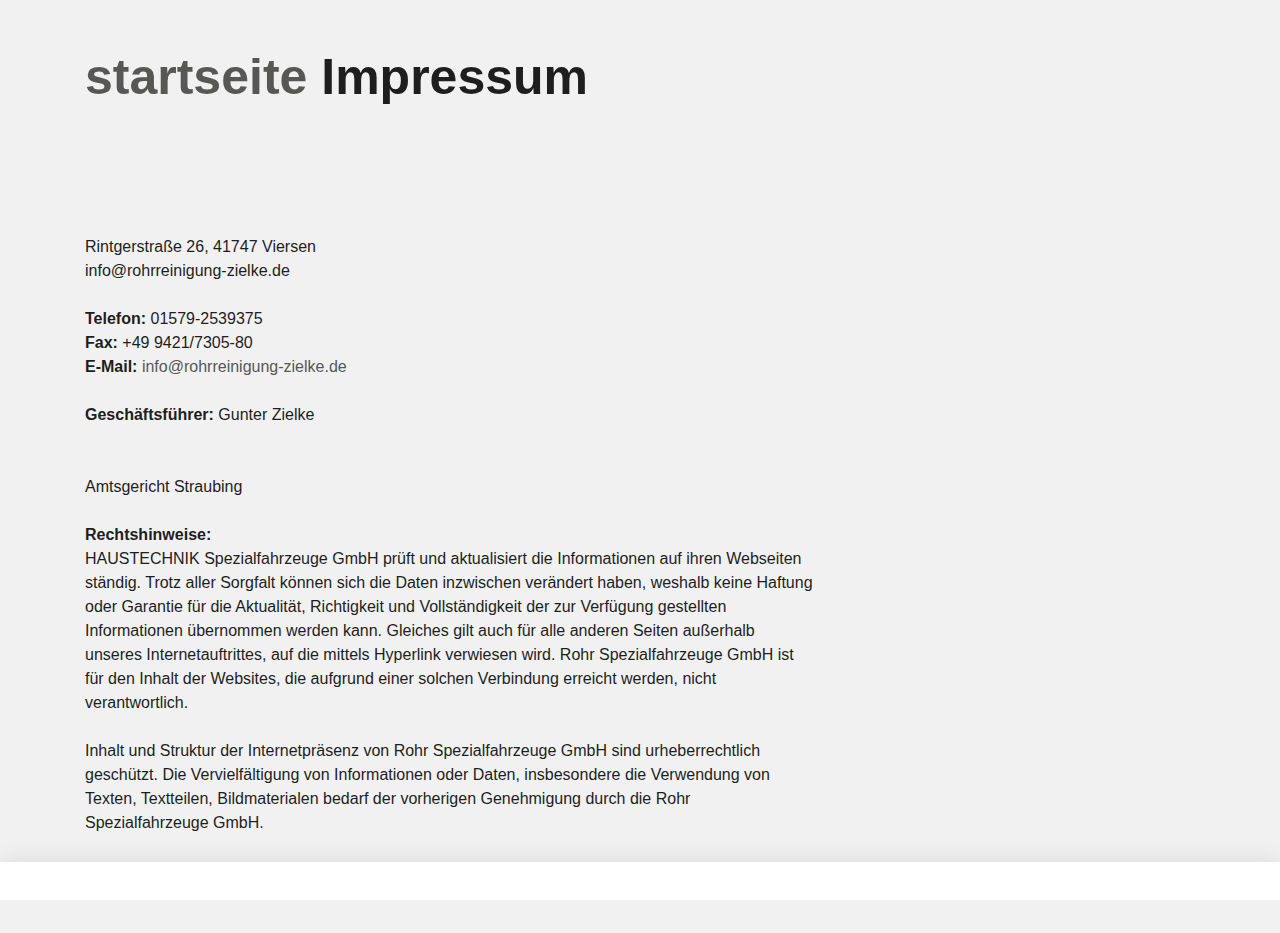
<file: impressum.html>
<!DOCTYPE html>
<!-- saved from url=(0051)https://www.rohr-spezialfahrzeuge.com/de/impressum/ -->
<html lang="de"><head><meta http-equiv="Content-Type" content="text/html; charset=UTF-8"><!--<base href="/">--><base href="."><title>Impressum - ROHR Spezialfahrzeuge</title><meta name="robots" content="index,follow,noodp"><meta name="content-language" content="de"><meta http-equiv="X-UA-Compatible" content="IE=EDGE"><meta name="og:type" content="website"><meta name="fb:app_id" content="1234567890"><meta name="robots" content="index,follow,noodp"><meta name="description" content="Die ROHR Spezialfahrzeuge GmbH aus Deutschland zählt zu den international führenden Herstellern im Bereich Kühlkofferfahrzeuge, Tankfahrzeuge, Flugfeldtankfahrzeuge und Militärtankfahrzeuge."><meta name="author" content="Rohr Spezialfahrzeuge"><meta property="og:title" content="Impressum"><meta property="og:site_name" content="ROHR Spezialfahrzeuge GmbH"><meta property="og:image" content="http://www.rohr-spezialfahrzeuge.com/facebook_og.png"><meta property="og:description" content="Die ROHR Spezialfahrzeuge GmbH aus Deutschland zählt zu den international führenden Herstellern im Bereich Kühlkofferfahrzeuge, Tankfahrzeuge, Flugfeldtankfahrzeuge und Militärtankfahrzeuge."><link rel="canonical" href="http://www.rohr-spezialfahrzeuge.com/de/impressum/"><meta name="viewport" content="width=device-width, initial-scale=1"><link rel="apple-touch-icon" sizes="180x180" href="https://www.rohr-spezialfahrzeuge.com/apple-touch-icon.png"><link rel="icon" type="image/png" href="https://www.rohr-spezialfahrzeuge.com/favicon-32x32.png" sizes="32x32"><link rel="icon" type="image/png" href="https://www.rohr-spezialfahrzeuge.com/favicon-16x16.png" sizes="16x16"><link rel="manifest" href="https://www.rohr-spezialfahrzeuge.com/manifest.json"><link rel="mask-icon" href="https://www.rohr-spezialfahrzeuge.com/safari-pinned-tab.svg" color="#d82022"><meta name="theme-color" content="#d82022"><link rel="stylesheet" href="Impressum - ROHR Spezialfahrzeuge_files/app.min.css"><style type="text/css" id="operaUserStyle"></style><link rel="modulepreload" as="script" crossorigin="" href="https://www.rohr-spezialfahrzeuge.com/fileadmin/build/assets/EventCountdown-c8544bce.js"><link rel="stylesheet" href="Impressum - ROHR Spezialfahrzeuge_files/EventCountdown.css">

 <style type="text/css">
@font-face {
  font-weight: 400;
  font-style:  normal;
  font-family: circular;

  src: url('chrome-extension://liecbddmkiiihnedobmlmillhodjkdmb/fonts/CircularXXWeb-Book.woff2') format('woff2');
}

@font-face {
  font-weight: 700;
  font-style:  normal;
  font-family: circular;

  src: url('chrome-extension://liecbddmkiiihnedobmlmillhodjkdmb/fonts/CircularXXWeb-Bold.woff2') format('woff2');
}</style><link rel="stylesheet" type="text/css" href="Impressum - ROHR Spezialfahrzeuge_files/676.5181.c.css"><link rel="stylesheet" type="text/css" href="Impressum - ROHR Spezialfahrzeuge_files/ui.e8db.c.css"><link rel="stylesheet" type="text/css" href="Impressum - ROHR Spezialfahrzeuge_files/233.362b.c.css"></head>
<!--[if IE 9]><body
class="ie9"><![endif]--><!--[if (gt IE 9)|!(IE)]><!--><body><!--<![endif]-->
<header id="h"> <nav id="mobile-menu" class="navbar navbar-mobile navbar-dark visible-md-down"><ul class="nav nav-stacked"><li class="nav-item has-sub"><a href="https://www.rohr-spezialfahrzeuge.com/de/kuehlfahrzeuge/" data-toggle="collapse" data-target="#collapse-7" role="button" aria-haspopup="true" aria-expanded="false" class="nav-link">Produkte<i class="icn icn-arrow_down"></i></a><div id="collapse-7" class="collapse"><ul class="nav nav-stacked text-xs-right"><li class="nav-item"><a href="https://www.rohr-spezialfahrzeuge.com/de/kuehlfahrzeuge/" class="nav-link">Kühlfahrzeuge</a></li><li class="nav-item"><a href="https://www.rohr-spezialfahrzeuge.com/de/strassentankfahrzeuge/" class="nav-link">Straßentankfahrzeuge</a></li><li class="nav-item"><a href="https://www.rohr-spezialfahrzeuge.com/de/flugfeldtankfahrzeuge/" class="nav-link">Flugfeldtankfahrzeuge</a></li><li class="nav-item"><a href="https://www.rohr-spezialfahrzeuge.com/de/militaertankfahrzeuge/" class="nav-link">Militärtankfahrzeuge</a></li></ul></div></li><li class="nav-item has-sub"><a href="https://www.rohr-spezialfahrzeuge.com/de/servicenetz/" data-toggle="collapse" data-target="#collapse-8" role="button" aria-haspopup="true" aria-expanded="false" class="nav-link">Service<i class="icn icn-arrow_down"></i></a><div id="collapse-8" class="collapse"><ul class="nav nav-stacked text-xs-right"><li class="nav-item"><a href="https://www.rohr-spezialfahrzeuge.com/de/servicenetz/" class="nav-link">Servicenetz</a></li><li class="nav-item"><a href="https://www.rohr-spezialfahrzeuge.com/de/kundendienst/" class="nav-link">Kundendienst</a></li><li class="nav-item"><a href="https://www.rohr-spezialfahrzeuge.com/de/ersatzteile/" class="nav-link">Ersatzteile</a></li><li class="nav-item"><a href="https://www.rohr-spezialfahrzeuge.com/de/reparatur/" class="nav-link">Reparatur</a></li><li class="nav-item"><a href="https://www.rohr-spezialfahrzeuge.com/de/fahrzeugsanierungen/" class="nav-link">Fahrzeugsanierungen</a></li></ul></div></li><li class="nav-item has-sub"><a href="https://www.rohr-spezialfahrzeuge.com/de/ueber-rohr/" data-toggle="collapse" data-target="#collapse-9" role="button" aria-haspopup="true" aria-expanded="false" class="nav-link">Unternehmen<i class="icn icn-arrow_down"></i></a><div id="collapse-9" class="collapse"><ul class="nav nav-stacked text-xs-right"><li class="nav-item"><a href="https://www.rohr-spezialfahrzeuge.com/de/ueber-rohr/" class="nav-link">Über ROHR</a></li><li class="nav-item"><a href="https://www.rohr-spezialfahrzeuge.com/de/b2b/" class="nav-link">B2B</a></li><li class="nav-item"><a href="https://www.rohr-spezialfahrzeuge.com/de/medien/" class="nav-link">Medien</a></li><li class="nav-item"><a href="https://www.rohr-spezialfahrzeuge.com/de/zertifikate/" class="nav-link">Zertifikate</a></li></ul></div></li>
  
 </nav></header><div id="site-content"><div class="page">
<a id="c9"></a><div class="container m-y-1"><div class="content-text "><div class="row"><div class="col-xs-12 col-md-10 col-xxl-8"><h2 class="no-border">
  <a href="index.html">startseite</a>
  
  Impressum</h2></div></div></div></div><div class="container slot-two-columns"><div class="row"><div class="col-xs-12 col-md-8">
<a id="c8"></a><div class="content-text m-b-1"><div class="row"><div class="col-sm-12"><p class="bodytext"><strong></strong><br>  <br> Rintgerstraße 26, 41747 Viersen<br> info@rohrreinigung-zielke.de</p><p class="bodytext">&nbsp;</p><p class="bodytext"><strong>Telefon:</strong> 01579-2539375<br> <strong>Fax:</strong> +49 9421/7305-80<br> <strong>E-Mail:</strong> <a href="mailto:info@rohr-spezialfahrzeuge.com">info@rohrreinigung-zielke.de</a></p><p class="bodytext">&nbsp;</p><p class="bodytext"><strong>Geschäftsführer:</strong>  Gunter Zielke
  
  
  
  <br> <strong></strong><br> <strong></strong> <br>  Amtsgericht Straubing<br> <br> <strong>Rechtshinweise:</strong><br> HAUSTECHNIK Spezialfahrzeuge GmbH prüft und aktualisiert die Informationen auf ihren Webseiten ständig. Trotz aller Sorgfalt können sich die Daten inzwischen verändert haben, weshalb keine Haftung oder Garantie für die Aktualität, Richtigkeit und Vollständigkeit der zur Verfügung gestellten Informationen übernommen werden kann. Gleiches gilt auch für alle anderen Seiten außerhalb unseres Internetauftrittes, auf die mittels Hyperlink verwiesen wird. Rohr Spezialfahrzeuge GmbH ist für den Inhalt der Websites, die aufgrund einer solchen Verbindung erreicht werden, nicht verantwortlich.<br> <br> Inhalt und Struktur der Internetpräsenz von Rohr Spezialfahrzeuge GmbH sind urheberrechtlich geschützt. Die Vervielfältigung von Informationen oder Daten, insbesondere die Verwendung von Texten, Textteilen, Bildmaterialen bedarf der vorherigen Genehmigung durch die Rohr Spezialfahrzeuge GmbH.<br> <br>   </p></div></div></div></div><div class="col-xs-12 col-md-4"></div></div></div></div></div>
  <script>var t3 = {
  id: 5,
  type: 0,
  lang: 0
};
window.cookieconsent_options = {
  message:"Wir möchten Ihnen den bestmöglichen Service bieten. Dazu speichern wir Informationen über Ihren Besuch in sogenannten Cookies. Durch die Nutzung dieser Webseite erklären Sie sich mit der Verwendung von Cookies einverstanden. <a href=/de/datenschutzerklaerung/>Datenschutzerklärung</a>",
  dismiss:"Verstanden!",
  learnMore:"Mehr Informationen",
  link:null,
  theme:null
};</script> <script type="module" src="./Impressum - ROHR Spezialfahrzeuge_files/app.min.js.téléchargé"></script><script></script><script src="./Impressum - ROHR Spezialfahrzeuge_files/banner.js.téléchargé" data-cookiefirst-key="1eafcaf3-7a5d-4e7d-9ab6-0aec67dd1686"></script> <div id="loom-companion-mv3" ext-id="liecbddmkiiihnedobmlmillhodjkdmb"><section id="shadow-host-companion"><template shadowrootmode="open"><div id="inner-shadow-companion"><div class="css-0" id="tooltip-mount-layer-companion"></div><style data-emotion="companion-global"></style><style data-emotion="companion" data-s=""></style><style>
            
    #inner-shadow-companion {
      font-size: 100%;
    }
    #inner-shadow-companion {
      font-family: circular, -apple-system, BlinkMacSystemFont, Segoe UI,
        sans-serif;
      color: var(--lns-color-body);
      
  font-size: var(--lns-fontSize-medium);
  line-height: var(--lns-lineHeight-medium);
;
      font-feature-settings: 'ss08' on;
    }

    #inner-shadow-companion *,
    #inner-shadow-companion *:before,
    #inner-shadow-companion *:after {
      box-sizing: border-box;
    }

    #inner-shadow-companion * {
      -webkit-font-smoothing: antialiased;
      -moz-osx-font-smoothing: grayscale;
      letter-spacing: calc(0.6px - 0.05em);
    }

    
    #inner-shadow-companion,
    .theme-light,
    [data-lens-theme="light"] {
      --lns-color-primary: var(--lns-themeLight-color-primary);--lns-color-primaryHover: var(--lns-themeLight-color-primaryHover);--lns-color-primaryActive: var(--lns-themeLight-color-primaryActive);--lns-color-body: var(--lns-themeLight-color-body);--lns-color-bodyDimmed: var(--lns-themeLight-color-bodyDimmed);--lns-color-background: var(--lns-themeLight-color-background);--lns-color-backgroundHover: var(--lns-themeLight-color-backgroundHover);--lns-color-backgroundActive: var(--lns-themeLight-color-backgroundActive);--lns-color-backgroundSecondary: var(--lns-themeLight-color-backgroundSecondary);--lns-color-backgroundSecondary2: var(--lns-themeLight-color-backgroundSecondary2);--lns-color-overlay: var(--lns-themeLight-color-overlay);--lns-color-border: var(--lns-themeLight-color-border);--lns-color-focusRing: var(--lns-themeLight-color-focusRing);--lns-color-record: var(--lns-themeLight-color-record);--lns-color-recordHover: var(--lns-themeLight-color-recordHover);--lns-color-recordActive: var(--lns-themeLight-color-recordActive);--lns-color-info: var(--lns-themeLight-color-info);--lns-color-success: var(--lns-themeLight-color-success);--lns-color-warning: var(--lns-themeLight-color-warning);--lns-color-danger: var(--lns-themeLight-color-danger);--lns-color-dangerHover: var(--lns-themeLight-color-dangerHover);--lns-color-dangerActive: var(--lns-themeLight-color-dangerActive);--lns-color-backdrop: var(--lns-themeLight-color-backdrop);--lns-color-backdropDark: var(--lns-themeLight-color-backdropDark);--lns-color-backdropTwilight: var(--lns-themeLight-color-backdropTwilight);--lns-color-disabledContent: var(--lns-themeLight-color-disabledContent);--lns-color-highlight: var(--lns-themeLight-color-highlight);--lns-color-disabledBackground: var(--lns-themeLight-color-disabledBackground);--lns-color-formFieldBorder: var(--lns-themeLight-color-formFieldBorder);--lns-color-formFieldBackground: var(--lns-themeLight-color-formFieldBackground);--lns-color-buttonBorder: var(--lns-themeLight-color-buttonBorder);--lns-color-upgrade: var(--lns-themeLight-color-upgrade);--lns-color-upgradeHover: var(--lns-themeLight-color-upgradeHover);--lns-color-upgradeActive: var(--lns-themeLight-color-upgradeActive);--lns-color-tabBackground: var(--lns-themeLight-color-tabBackground);--lns-color-discoveryBackground: var(--lns-themeLight-color-discoveryBackground);--lns-color-discoveryLightBackground: var(--lns-themeLight-color-discoveryLightBackground);--lns-color-discoveryTitle: var(--lns-themeLight-color-discoveryTitle);--lns-color-discoveryHighlight: var(--lns-themeLight-color-discoveryHighlight);
    }

    .theme-dark,
    [data-lens-theme="dark"] {
      --lns-color-primary: var(--lns-themeDark-color-primary);--lns-color-primaryHover: var(--lns-themeDark-color-primaryHover);--lns-color-primaryActive: var(--lns-themeDark-color-primaryActive);--lns-color-body: var(--lns-themeDark-color-body);--lns-color-bodyDimmed: var(--lns-themeDark-color-bodyDimmed);--lns-color-background: var(--lns-themeDark-color-background);--lns-color-backgroundHover: var(--lns-themeDark-color-backgroundHover);--lns-color-backgroundActive: var(--lns-themeDark-color-backgroundActive);--lns-color-backgroundSecondary: var(--lns-themeDark-color-backgroundSecondary);--lns-color-backgroundSecondary2: var(--lns-themeDark-color-backgroundSecondary2);--lns-color-overlay: var(--lns-themeDark-color-overlay);--lns-color-border: var(--lns-themeDark-color-border);--lns-color-focusRing: var(--lns-themeDark-color-focusRing);--lns-color-record: var(--lns-themeDark-color-record);--lns-color-recordHover: var(--lns-themeDark-color-recordHover);--lns-color-recordActive: var(--lns-themeDark-color-recordActive);--lns-color-info: var(--lns-themeDark-color-info);--lns-color-success: var(--lns-themeDark-color-success);--lns-color-warning: var(--lns-themeDark-color-warning);--lns-color-danger: var(--lns-themeDark-color-danger);--lns-color-dangerHover: var(--lns-themeDark-color-dangerHover);--lns-color-dangerActive: var(--lns-themeDark-color-dangerActive);--lns-color-backdrop: var(--lns-themeDark-color-backdrop);--lns-color-backdropDark: var(--lns-themeDark-color-backdropDark);--lns-color-backdropTwilight: var(--lns-themeDark-color-backdropTwilight);--lns-color-disabledContent: var(--lns-themeDark-color-disabledContent);--lns-color-highlight: var(--lns-themeDark-color-highlight);--lns-color-disabledBackground: var(--lns-themeDark-color-disabledBackground);--lns-color-formFieldBorder: var(--lns-themeDark-color-formFieldBorder);--lns-color-formFieldBackground: var(--lns-themeDark-color-formFieldBackground);--lns-color-buttonBorder: var(--lns-themeDark-color-buttonBorder);--lns-color-upgrade: var(--lns-themeDark-color-upgrade);--lns-color-upgradeHover: var(--lns-themeDark-color-upgradeHover);--lns-color-upgradeActive: var(--lns-themeDark-color-upgradeActive);--lns-color-tabBackground: var(--lns-themeDark-color-tabBackground);--lns-color-discoveryBackground: var(--lns-themeDark-color-discoveryBackground);--lns-color-discoveryLightBackground: var(--lns-themeDark-color-discoveryLightBackground);--lns-color-discoveryTitle: var(--lns-themeDark-color-discoveryTitle);--lns-color-discoveryHighlight: var(--lns-themeDark-color-discoveryHighlight);
    }
  

    
    #inner-shadow-companion {
      --lns-fontWeight-book:400;--lns-fontWeight-bold:700;--lns-unit:0.5rem;--lns-fontSize-small:calc(1.5 * var(--lns-unit, 8px));--lns-lineHeight-small:1.5;--lns-fontSize-body-sm:calc(1.5 * var(--lns-unit, 8px));--lns-lineHeight-body-sm:1.5;--lns-fontSize-medium:calc(1.75 * var(--lns-unit, 8px));--lns-lineHeight-medium:1.6;--lns-fontSize-body-md:calc(1.75 * var(--lns-unit, 8px));--lns-lineHeight-body-md:1.6;--lns-fontSize-large:calc(2.25 * var(--lns-unit, 8px));--lns-lineHeight-large:1.45;--lns-fontSize-body-lg:calc(2.25 * var(--lns-unit, 8px));--lns-lineHeight-body-lg:1.45;--lns-fontSize-xlarge:calc(3 * var(--lns-unit, 8px));--lns-lineHeight-xlarge:1.35;--lns-fontSize-heading-sm:calc(3 * var(--lns-unit, 8px));--lns-lineHeight-heading-sm:1.35;--lns-fontSize-xxlarge:calc(4 * var(--lns-unit, 8px));--lns-lineHeight-xxlarge:1.2;--lns-fontSize-heading-md:calc(4 * var(--lns-unit, 8px));--lns-lineHeight-heading-md:1.2;--lns-fontSize-xxxlarge:calc(6 * var(--lns-unit, 8px));--lns-lineHeight-xxxlarge:1.15;--lns-fontSize-heading-lg:calc(6 * var(--lns-unit, 8px));--lns-lineHeight-heading-lg:1.15;--lns-radius-medium:calc(1 * var(--lns-unit, 8px));--lns-radius-large:calc(2 * var(--lns-unit, 8px));--lns-radius-xlarge:calc(3 * var(--lns-unit, 8px));--lns-radius-full:calc(999 * var(--lns-unit, 8px));--lns-shadow-small:0 calc(0.5 * var(--lns-unit, 8px)) calc(1.25 * var(--lns-unit, 8px)) hsla(0, 0%, 0%, 0.05);--lns-shadow-medium:0 calc(0.5 * var(--lns-unit, 8px)) calc(1.25 * var(--lns-unit, 8px)) hsla(0, 0%, 0%, 0.1);--lns-shadow-large:0 calc(0.75 * var(--lns-unit, 8px)) calc(3 * var(--lns-unit, 8px)) hsla(0, 0%, 0%, 0.1);--lns-space-xsmall:calc(0.5 * var(--lns-unit, 8px));--lns-space-small:calc(1 * var(--lns-unit, 8px));--lns-space-medium:calc(2 * var(--lns-unit, 8px));--lns-space-large:calc(3 * var(--lns-unit, 8px));--lns-space-xlarge:calc(5 * var(--lns-unit, 8px));--lns-space-xxlarge:calc(8 * var(--lns-unit, 8px));--lns-formFieldBorderWidth:1px;--lns-formFieldBorderWidthFocus:2px;--lns-formFieldHeight:calc(4.5 * var(--lns-unit, 8px));--lns-formFieldRadius:calc(2.25 * var(--lns-unit, 8px));--lns-formFieldHorizontalPadding:calc(2 * var(--lns-unit, 8px));--lns-formFieldBorderShadow:
    inset 0 0 0 var(--lns-formFieldBorderWidth) var(--lns-color-formFieldBorder)
  ;--lns-formFieldBorderShadowFocus:
    inset 0 0 0 var(--lns-formFieldBorderWidthFocus) var(--lns-color-blurple),
    0 0 0 var(--lns-formFieldBorderWidthFocus) var(--lns-color-focusRing)
  ;--lns-color-red:hsla(11,80%,45%,1);--lns-color-blurpleLight:hsla(240,83.3%,95.3%,1);--lns-color-blurpleMedium:hsla(242,81%,87.6%,1);--lns-color-blurple:hsla(242,88.4%,66.3%,1);--lns-color-blurpleDark:hsla(242,87.6%,62%,1);--lns-color-blurpleStrong:hsla(252,46%,33%,1);--lns-color-offWhite:hsla(45,36.4%,95.7%,1);--lns-color-blueLight:hsla(206,58.3%,85.9%,1);--lns-color-blue:hsla(206,100%,73.3%,1);--lns-color-blueDark:hsla(206,29.5%,33.9%,1);--lns-color-orangeLight:hsla(6,100%,89.6%,1);--lns-color-orange:hsla(11,100%,62.2%,1);--lns-color-orangeDark:hsla(11,79.9%,64.9%,1);--lns-color-tealLight:hsla(180,20%,67.6%,1);--lns-color-teal:hsla(180,51.4%,51.6%,1);--lns-color-tealDark:hsla(180,16.2%,22.9%,1);--lns-color-yellowLight:hsla(39,100%,87.8%,1);--lns-color-yellow:hsla(50,100%,57.3%,1);--lns-color-yellowDark:hsla(39,100%,68%,1);--lns-color-grey8:hsla(0,0%,13%,1);--lns-color-grey7:hsla(246,16%,26%,1);--lns-color-grey6:hsla(252,13%,46%,1);--lns-color-grey5:hsla(240,7%,62%,1);--lns-color-grey4:hsla(259,12%,75%,1);--lns-color-grey3:hsla(260,11%,85%,1);--lns-color-grey2:hsla(260,11%,95%,1);--lns-color-grey1:hsla(240,7%,97%,1);--lns-color-white:hsla(0,0%,100%,1);--lns-themeLight-color-primary:hsla(242,88.4%,66.3%,1);--lns-themeLight-color-primaryHover:hsla(242,88.4%,56.3%,1);--lns-themeLight-color-primaryActive:hsla(242,88.4%,45.3%,1);--lns-themeLight-color-body:hsla(0,0%,13%,1);--lns-themeLight-color-bodyDimmed:hsla(252,13%,46%,1);--lns-themeLight-color-background:hsla(0,0%,100%,1);--lns-themeLight-color-backgroundHover:hsla(246,16%,26%,0.1);--lns-themeLight-color-backgroundActive:hsla(246,16%,26%,0.3);--lns-themeLight-color-backgroundSecondary:hsla(246,16%,26%,0.04);--lns-themeLight-color-backgroundSecondary2:hsla(45,34%,78%,0.2);--lns-themeLight-color-overlay:hsla(0,0%,100%,1);--lns-themeLight-color-border:hsla(252,13%,46%,0.2);--lns-themeLight-color-focusRing:hsla(242,88.4%,66.3%,0.5);--lns-themeLight-color-record:hsla(11,100%,62.2%,1);--lns-themeLight-color-recordHover:hsla(11,100%,52.2%,1);--lns-themeLight-color-recordActive:hsla(11,100%,42.2%,1);--lns-themeLight-color-info:hsla(206,100%,73.3%,1);--lns-themeLight-color-success:hsla(180,51.4%,51.6%,1);--lns-themeLight-color-warning:hsla(39,100%,68%,1);--lns-themeLight-color-danger:hsla(11,80%,45%,1);--lns-themeLight-color-dangerHover:hsla(11,80%,38%,1);--lns-themeLight-color-dangerActive:hsla(11,80%,31%,1);--lns-themeLight-color-backdrop:hsla(0,0%,13%,0.5);--lns-themeLight-color-backdropDark:hsla(0,0%,13%,0.9);--lns-themeLight-color-backdropTwilight:hsla(245,44.8%,46.9%,0.8);--lns-themeLight-color-disabledContent:hsla(240,7%,62%,1);--lns-themeLight-color-highlight:hsla(240,83.3%,66.3%,0.15);--lns-themeLight-color-disabledBackground:hsla(260,11%,95%,1);--lns-themeLight-color-formFieldBorder:hsla(260,11%,85%,1);--lns-themeLight-color-formFieldBackground:hsla(0,0%,100%,1);--lns-themeLight-color-buttonBorder:hsla(252,13%,46%,0.25);--lns-themeLight-color-upgrade:hsla(206,100%,93%,1);--lns-themeLight-color-upgradeHover:hsla(206,100%,85%,1);--lns-themeLight-color-upgradeActive:hsla(206,100%,77%,1);--lns-themeLight-color-tabBackground:hsla(252,13%,46%,0.15);--lns-themeLight-color-discoveryBackground:hsla(206,100%,93%,1);--lns-themeLight-color-discoveryLightBackground:hsla(206,100%,97%,1);--lns-themeLight-color-discoveryTitle:hsla(0,0%,13%,1);--lns-themeLight-color-discoveryHighlight:hsla(206,100%,77%,0.3);--lns-themeDark-color-primary:hsla(242,87%,73%,1);--lns-themeDark-color-primaryHover:hsla(242,88.4%,56.3%,1);--lns-themeDark-color-primaryActive:hsla(242,88.4%,45.3%,1);--lns-themeDark-color-body:hsla(240,7%,97%,1);--lns-themeDark-color-bodyDimmed:hsla(240,7%,62%,1);--lns-themeDark-color-background:hsla(0,0%,13%,1);--lns-themeDark-color-backgroundHover:hsla(0,0%,100%,0.1);--lns-themeDark-color-backgroundActive:hsla(0,0%,100%,0.2);--lns-themeDark-color-backgroundSecondary:hsla(0,0%,100%,0.04);--lns-themeDark-color-backgroundSecondary2:hsla(45,13%,44%,0.2);--lns-themeDark-color-overlay:hsla(0,0%,20%,1);--lns-themeDark-color-border:hsla(259,12%,75%,0.2);--lns-themeDark-color-focusRing:hsla(242,88.4%,66.3%,0.5);--lns-themeDark-color-record:hsla(11,100%,62.2%,1);--lns-themeDark-color-recordHover:hsla(11,100%,52.2%,1);--lns-themeDark-color-recordActive:hsla(11,100%,42.2%,1);--lns-themeDark-color-info:hsla(206,100%,73.3%,1);--lns-themeDark-color-success:hsla(180,51.4%,51.6%,1);--lns-themeDark-color-warning:hsla(39,100%,68%,1);--lns-themeDark-color-danger:hsla(11,80%,45%,1);--lns-themeDark-color-dangerHover:hsla(11,80%,38%,1);--lns-themeDark-color-dangerActive:hsla(11,80%,31%,1);--lns-themeDark-color-backdrop:hsla(0,0%,13%,0.5);--lns-themeDark-color-backdropDark:hsla(0,0%,13%,0.9);--lns-themeDark-color-backdropTwilight:hsla(245,44.8%,46.9%,0.8);--lns-themeDark-color-disabledContent:hsla(240,7%,62%,1);--lns-themeDark-color-highlight:hsla(240,83.3%,66.3%,0.15);--lns-themeDark-color-disabledBackground:hsla(252,13%,23%,1);--lns-themeDark-color-formFieldBorder:hsla(252,13%,46%,1);--lns-themeDark-color-formFieldBackground:hsla(0,0%,13%,1);--lns-themeDark-color-buttonBorder:hsla(0,0%,100%,0.25);--lns-themeDark-color-upgrade:hsla(206,92%,81%,1);--lns-themeDark-color-upgradeHover:hsla(206,92%,74%,1);--lns-themeDark-color-upgradeActive:hsla(206,92%,67%,1);--lns-themeDark-color-tabBackground:hsla(0,0%,100%,0.15);--lns-themeDark-color-discoveryBackground:hsla(206,92%,81%,1);--lns-themeDark-color-discoveryLightBackground:hsla(0,0%,13%,1);--lns-themeDark-color-discoveryTitle:hsla(206,100%,73.3%,1);--lns-themeDark-color-discoveryHighlight:hsla(206,100%,77%,0.3);
    }
  

    .c\:red{color:var(--lns-color-red)}.c\:blurpleLight{color:var(--lns-color-blurpleLight)}.c\:blurpleMedium{color:var(--lns-color-blurpleMedium)}.c\:blurple{color:var(--lns-color-blurple)}.c\:blurpleDark{color:var(--lns-color-blurpleDark)}.c\:blurpleStrong{color:var(--lns-color-blurpleStrong)}.c\:offWhite{color:var(--lns-color-offWhite)}.c\:blueLight{color:var(--lns-color-blueLight)}.c\:blue{color:var(--lns-color-blue)}.c\:blueDark{color:var(--lns-color-blueDark)}.c\:orangeLight{color:var(--lns-color-orangeLight)}.c\:orange{color:var(--lns-color-orange)}.c\:orangeDark{color:var(--lns-color-orangeDark)}.c\:tealLight{color:var(--lns-color-tealLight)}.c\:teal{color:var(--lns-color-teal)}.c\:tealDark{color:var(--lns-color-tealDark)}.c\:yellowLight{color:var(--lns-color-yellowLight)}.c\:yellow{color:var(--lns-color-yellow)}.c\:yellowDark{color:var(--lns-color-yellowDark)}.c\:grey8{color:var(--lns-color-grey8)}.c\:grey7{color:var(--lns-color-grey7)}.c\:grey6{color:var(--lns-color-grey6)}.c\:grey5{color:var(--lns-color-grey5)}.c\:grey4{color:var(--lns-color-grey4)}.c\:grey3{color:var(--lns-color-grey3)}.c\:grey2{color:var(--lns-color-grey2)}.c\:grey1{color:var(--lns-color-grey1)}.c\:white{color:var(--lns-color-white)}.c\:primary{color:var(--lns-color-primary)}.c\:primaryHover{color:var(--lns-color-primaryHover)}.c\:primaryActive{color:var(--lns-color-primaryActive)}.c\:body{color:var(--lns-color-body)}.c\:bodyDimmed{color:var(--lns-color-bodyDimmed)}.c\:background{color:var(--lns-color-background)}.c\:backgroundHover{color:var(--lns-color-backgroundHover)}.c\:backgroundActive{color:var(--lns-color-backgroundActive)}.c\:backgroundSecondary{color:var(--lns-color-backgroundSecondary)}.c\:backgroundSecondary2{color:var(--lns-color-backgroundSecondary2)}.c\:overlay{color:var(--lns-color-overlay)}.c\:border{color:var(--lns-color-border)}.c\:focusRing{color:var(--lns-color-focusRing)}.c\:record{color:var(--lns-color-record)}.c\:recordHover{color:var(--lns-color-recordHover)}.c\:recordActive{color:var(--lns-color-recordActive)}.c\:info{color:var(--lns-color-info)}.c\:success{color:var(--lns-color-success)}.c\:warning{color:var(--lns-color-warning)}.c\:danger{color:var(--lns-color-danger)}.c\:dangerHover{color:var(--lns-color-dangerHover)}.c\:dangerActive{color:var(--lns-color-dangerActive)}.c\:backdrop{color:var(--lns-color-backdrop)}.c\:backdropDark{color:var(--lns-color-backdropDark)}.c\:backdropTwilight{color:var(--lns-color-backdropTwilight)}.c\:disabledContent{color:var(--lns-color-disabledContent)}.c\:highlight{color:var(--lns-color-highlight)}.c\:disabledBackground{color:var(--lns-color-disabledBackground)}.c\:formFieldBorder{color:var(--lns-color-formFieldBorder)}.c\:formFieldBackground{color:var(--lns-color-formFieldBackground)}.c\:buttonBorder{color:var(--lns-color-buttonBorder)}.c\:upgrade{color:var(--lns-color-upgrade)}.c\:upgradeHover{color:var(--lns-color-upgradeHover)}.c\:upgradeActive{color:var(--lns-color-upgradeActive)}.c\:tabBackground{color:var(--lns-color-tabBackground)}.c\:discoveryBackground{color:var(--lns-color-discoveryBackground)}.c\:discoveryLightBackground{color:var(--lns-color-discoveryLightBackground)}.c\:discoveryTitle{color:var(--lns-color-discoveryTitle)}.c\:discoveryHighlight{color:var(--lns-color-discoveryHighlight)}.shadow\:small{box-shadow:var(--lns-shadow-small)}.shadow\:medium{box-shadow:var(--lns-shadow-medium)}.shadow\:large{box-shadow:var(--lns-shadow-large)}.radius\:medium{border-radius:var(--lns-radius-medium)}.radius\:large{border-radius:var(--lns-radius-large)}.radius\:xlarge{border-radius:var(--lns-radius-xlarge)}.radius\:full{border-radius:var(--lns-radius-full)}.bgc\:red{background-color:var(--lns-color-red)}.bgc\:blurpleLight{background-color:var(--lns-color-blurpleLight)}.bgc\:blurpleMedium{background-color:var(--lns-color-blurpleMedium)}.bgc\:blurple{background-color:var(--lns-color-blurple)}.bgc\:blurpleDark{background-color:var(--lns-color-blurpleDark)}.bgc\:blurpleStrong{background-color:var(--lns-color-blurpleStrong)}.bgc\:offWhite{background-color:var(--lns-color-offWhite)}.bgc\:blueLight{background-color:var(--lns-color-blueLight)}.bgc\:blue{background-color:var(--lns-color-blue)}.bgc\:blueDark{background-color:var(--lns-color-blueDark)}.bgc\:orangeLight{background-color:var(--lns-color-orangeLight)}.bgc\:orange{background-color:var(--lns-color-orange)}.bgc\:orangeDark{background-color:var(--lns-color-orangeDark)}.bgc\:tealLight{background-color:var(--lns-color-tealLight)}.bgc\:teal{background-color:var(--lns-color-teal)}.bgc\:tealDark{background-color:var(--lns-color-tealDark)}.bgc\:yellowLight{background-color:var(--lns-color-yellowLight)}.bgc\:yellow{background-color:var(--lns-color-yellow)}.bgc\:yellowDark{background-color:var(--lns-color-yellowDark)}.bgc\:grey8{background-color:var(--lns-color-grey8)}.bgc\:grey7{background-color:var(--lns-color-grey7)}.bgc\:grey6{background-color:var(--lns-color-grey6)}.bgc\:grey5{background-color:var(--lns-color-grey5)}.bgc\:grey4{background-color:var(--lns-color-grey4)}.bgc\:grey3{background-color:var(--lns-color-grey3)}.bgc\:grey2{background-color:var(--lns-color-grey2)}.bgc\:grey1{background-color:var(--lns-color-grey1)}.bgc\:white{background-color:var(--lns-color-white)}.bgc\:primary{background-color:var(--lns-color-primary)}.bgc\:primaryHover{background-color:var(--lns-color-primaryHover)}.bgc\:primaryActive{background-color:var(--lns-color-primaryActive)}.bgc\:body{background-color:var(--lns-color-body)}.bgc\:bodyDimmed{background-color:var(--lns-color-bodyDimmed)}.bgc\:background{background-color:var(--lns-color-background)}.bgc\:backgroundHover{background-color:var(--lns-color-backgroundHover)}.bgc\:backgroundActive{background-color:var(--lns-color-backgroundActive)}.bgc\:backgroundSecondary{background-color:var(--lns-color-backgroundSecondary)}.bgc\:backgroundSecondary2{background-color:var(--lns-color-backgroundSecondary2)}.bgc\:overlay{background-color:var(--lns-color-overlay)}.bgc\:border{background-color:var(--lns-color-border)}.bgc\:focusRing{background-color:var(--lns-color-focusRing)}.bgc\:record{background-color:var(--lns-color-record)}.bgc\:recordHover{background-color:var(--lns-color-recordHover)}.bgc\:recordActive{background-color:var(--lns-color-recordActive)}.bgc\:info{background-color:var(--lns-color-info)}.bgc\:success{background-color:var(--lns-color-success)}.bgc\:warning{background-color:var(--lns-color-warning)}.bgc\:danger{background-color:var(--lns-color-danger)}.bgc\:dangerHover{background-color:var(--lns-color-dangerHover)}.bgc\:dangerActive{background-color:var(--lns-color-dangerActive)}.bgc\:backdrop{background-color:var(--lns-color-backdrop)}.bgc\:backdropDark{background-color:var(--lns-color-backdropDark)}.bgc\:backdropTwilight{background-color:var(--lns-color-backdropTwilight)}.bgc\:disabledContent{background-color:var(--lns-color-disabledContent)}.bgc\:highlight{background-color:var(--lns-color-highlight)}.bgc\:disabledBackground{background-color:var(--lns-color-disabledBackground)}.bgc\:formFieldBorder{background-color:var(--lns-color-formFieldBorder)}.bgc\:formFieldBackground{background-color:var(--lns-color-formFieldBackground)}.bgc\:buttonBorder{background-color:var(--lns-color-buttonBorder)}.bgc\:upgrade{background-color:var(--lns-color-upgrade)}.bgc\:upgradeHover{background-color:var(--lns-color-upgradeHover)}.bgc\:upgradeActive{background-color:var(--lns-color-upgradeActive)}.bgc\:tabBackground{background-color:var(--lns-color-tabBackground)}.bgc\:discoveryBackground{background-color:var(--lns-color-discoveryBackground)}.bgc\:discoveryLightBackground{background-color:var(--lns-color-discoveryLightBackground)}.bgc\:discoveryTitle{background-color:var(--lns-color-discoveryTitle)}.bgc\:discoveryHighlight{background-color:var(--lns-color-discoveryHighlight)}.m\:0{margin:0}.m\:auto{margin:auto}.m\:xsmall{margin:var(--lns-space-xsmall)}.m\:small{margin:var(--lns-space-small)}.m\:medium{margin:var(--lns-space-medium)}.m\:large{margin:var(--lns-space-large)}.m\:xlarge{margin:var(--lns-space-xlarge)}.m\:xxlarge{margin:var(--lns-space-xxlarge)}.mt\:0{margin-top:0}.mt\:auto{margin-top:auto}.mt\:xsmall{margin-top:var(--lns-space-xsmall)}.mt\:small{margin-top:var(--lns-space-small)}.mt\:medium{margin-top:var(--lns-space-medium)}.mt\:large{margin-top:var(--lns-space-large)}.mt\:xlarge{margin-top:var(--lns-space-xlarge)}.mt\:xxlarge{margin-top:var(--lns-space-xxlarge)}.mb\:0{margin-bottom:0}.mb\:auto{margin-bottom:auto}.mb\:xsmall{margin-bottom:var(--lns-space-xsmall)}.mb\:small{margin-bottom:var(--lns-space-small)}.mb\:medium{margin-bottom:var(--lns-space-medium)}.mb\:large{margin-bottom:var(--lns-space-large)}.mb\:xlarge{margin-bottom:var(--lns-space-xlarge)}.mb\:xxlarge{margin-bottom:var(--lns-space-xxlarge)}.ml\:0{margin-left:0}.ml\:auto{margin-left:auto}.ml\:xsmall{margin-left:var(--lns-space-xsmall)}.ml\:small{margin-left:var(--lns-space-small)}.ml\:medium{margin-left:var(--lns-space-medium)}.ml\:large{margin-left:var(--lns-space-large)}.ml\:xlarge{margin-left:var(--lns-space-xlarge)}.ml\:xxlarge{margin-left:var(--lns-space-xxlarge)}.mr\:0{margin-right:0}.mr\:auto{margin-right:auto}.mr\:xsmall{margin-right:var(--lns-space-xsmall)}.mr\:small{margin-right:var(--lns-space-small)}.mr\:medium{margin-right:var(--lns-space-medium)}.mr\:large{margin-right:var(--lns-space-large)}.mr\:xlarge{margin-right:var(--lns-space-xlarge)}.mr\:xxlarge{margin-right:var(--lns-space-xxlarge)}.mx\:0{margin-left:0;margin-right:0}.mx\:auto{margin-left:auto;margin-right:auto}.mx\:xsmall{margin-left:var(--lns-space-xsmall);margin-right:var(--lns-space-xsmall)}.mx\:small{margin-left:var(--lns-space-small);margin-right:var(--lns-space-small)}.mx\:medium{margin-left:var(--lns-space-medium);margin-right:var(--lns-space-medium)}.mx\:large{margin-left:var(--lns-space-large);margin-right:var(--lns-space-large)}.mx\:xlarge{margin-left:var(--lns-space-xlarge);margin-right:var(--lns-space-xlarge)}.mx\:xxlarge{margin-left:var(--lns-space-xxlarge);margin-right:var(--lns-space-xxlarge)}.my\:0{margin-top:0;margin-bottom:0}.my\:auto{margin-top:auto;margin-bottom:auto}.my\:xsmall{margin-top:var(--lns-space-xsmall);margin-bottom:var(--lns-space-xsmall)}.my\:small{margin-top:var(--lns-space-small);margin-bottom:var(--lns-space-small)}.my\:medium{margin-top:var(--lns-space-medium);margin-bottom:var(--lns-space-medium)}.my\:large{margin-top:var(--lns-space-large);margin-bottom:var(--lns-space-large)}.my\:xlarge{margin-top:var(--lns-space-xlarge);margin-bottom:var(--lns-space-xlarge)}.my\:xxlarge{margin-top:var(--lns-space-xxlarge);margin-bottom:var(--lns-space-xxlarge)}.p\:0{padding:0}.p\:xsmall{padding:var(--lns-space-xsmall)}.p\:small{padding:var(--lns-space-small)}.p\:medium{padding:var(--lns-space-medium)}.p\:large{padding:var(--lns-space-large)}.p\:xlarge{padding:var(--lns-space-xlarge)}.p\:xxlarge{padding:var(--lns-space-xxlarge)}.pt\:0{padding-top:0}.pt\:xsmall{padding-top:var(--lns-space-xsmall)}.pt\:small{padding-top:var(--lns-space-small)}.pt\:medium{padding-top:var(--lns-space-medium)}.pt\:large{padding-top:var(--lns-space-large)}.pt\:xlarge{padding-top:var(--lns-space-xlarge)}.pt\:xxlarge{padding-top:var(--lns-space-xxlarge)}.pb\:0{padding-bottom:0}.pb\:xsmall{padding-bottom:var(--lns-space-xsmall)}.pb\:small{padding-bottom:var(--lns-space-small)}.pb\:medium{padding-bottom:var(--lns-space-medium)}.pb\:large{padding-bottom:var(--lns-space-large)}.pb\:xlarge{padding-bottom:var(--lns-space-xlarge)}.pb\:xxlarge{padding-bottom:var(--lns-space-xxlarge)}.pl\:0{padding-left:0}.pl\:xsmall{padding-left:var(--lns-space-xsmall)}.pl\:small{padding-left:var(--lns-space-small)}.pl\:medium{padding-left:var(--lns-space-medium)}.pl\:large{padding-left:var(--lns-space-large)}.pl\:xlarge{padding-left:var(--lns-space-xlarge)}.pl\:xxlarge{padding-left:var(--lns-space-xxlarge)}.pr\:0{padding-right:0}.pr\:xsmall{padding-right:var(--lns-space-xsmall)}.pr\:small{padding-right:var(--lns-space-small)}.pr\:medium{padding-right:var(--lns-space-medium)}.pr\:large{padding-right:var(--lns-space-large)}.pr\:xlarge{padding-right:var(--lns-space-xlarge)}.pr\:xxlarge{padding-right:var(--lns-space-xxlarge)}.px\:0{padding-left:0;padding-right:0}.px\:xsmall{padding-left:var(--lns-space-xsmall);padding-right:var(--lns-space-xsmall)}.px\:small{padding-left:var(--lns-space-small);padding-right:var(--lns-space-small)}.px\:medium{padding-left:var(--lns-space-medium);padding-right:var(--lns-space-medium)}.px\:large{padding-left:var(--lns-space-large);padding-right:var(--lns-space-large)}.px\:xlarge{padding-left:var(--lns-space-xlarge);padding-right:var(--lns-space-xlarge)}.px\:xxlarge{padding-left:var(--lns-space-xxlarge);padding-right:var(--lns-space-xxlarge)}.py\:0{padding-top:0;padding-bottom:0}.py\:xsmall{padding-top:var(--lns-space-xsmall);padding-bottom:var(--lns-space-xsmall)}.py\:small{padding-top:var(--lns-space-small);padding-bottom:var(--lns-space-small)}.py\:medium{padding-top:var(--lns-space-medium);padding-bottom:var(--lns-space-medium)}.py\:large{padding-top:var(--lns-space-large);padding-bottom:var(--lns-space-large)}.py\:xlarge{padding-top:var(--lns-space-xlarge);padding-bottom:var(--lns-space-xlarge)}.py\:xxlarge{padding-top:var(--lns-space-xxlarge);padding-bottom:var(--lns-space-xxlarge)}.text\:small{font-size:var(--lns-fontSize-small);line-height:var(--lns-lineHeight-small)}.text\:body-sm{font-size:var(--lns-fontSize-body-sm);line-height:var(--lns-lineHeight-body-sm)}.text\:medium{font-size:var(--lns-fontSize-medium);line-height:var(--lns-lineHeight-medium)}.text\:body-md{font-size:var(--lns-fontSize-body-md);line-height:var(--lns-lineHeight-body-md)}.text\:large{font-size:var(--lns-fontSize-large);line-height:var(--lns-lineHeight-large)}.text\:body-lg{font-size:var(--lns-fontSize-body-lg);line-height:var(--lns-lineHeight-body-lg)}.text\:xlarge{font-size:var(--lns-fontSize-xlarge);line-height:var(--lns-lineHeight-xlarge)}.text\:heading-sm{font-size:var(--lns-fontSize-heading-sm);line-height:var(--lns-lineHeight-heading-sm)}.text\:xxlarge{font-size:var(--lns-fontSize-xxlarge);line-height:var(--lns-lineHeight-xxlarge)}.text\:heading-md{font-size:var(--lns-fontSize-heading-md);line-height:var(--lns-lineHeight-heading-md)}.text\:xxxlarge{font-size:var(--lns-fontSize-xxxlarge);line-height:var(--lns-lineHeight-xxxlarge)}.text\:heading-lg{font-size:var(--lns-fontSize-heading-lg);line-height:var(--lns-lineHeight-heading-lg)}.weight\:book{font-weight:var(--lns-fontWeight-book)}.weight\:bold{font-weight:var(--lns-fontWeight-bold)}.text\:body{font-size:var(--lns-fontSize-body-md);line-height:var(--lns-lineHeight-body-md);font-weight:var(--lns-fontWeight-book)}.text\:title{font-size:var(--lns-fontSize-body-lg);line-height:var(--lns-lineHeight-body-lg);font-weight:var(--lns-fontWeight-bold)}.text\:mainTitle{font-size:var(--lns-fontSize-heading-md);line-height:var(--lns-lineHeight-heading-md);font-weight:var(--lns-fontWeight-bold)}.text\:left{text-align:left}.text\:right{text-align:right}.text\:center{text-align:center}.border{border:1px solid var(--lns-color-border)}.borderTop{border-top:1px solid var(--lns-color-border)}.borderBottom{border-bottom:1px solid var(--lns-color-border)}.borderLeft{border-left:1px solid var(--lns-color-border)}.borderRight{border-right:1px solid var(--lns-color-border)}.inline{display:inline}.block{display:block}.flex{display:flex}.inlineBlock{display:inline-block}.inlineFlex{display:inline-flex}.none{display:none}.flexWrap{flex-wrap:wrap}.flexDirection\:column{flex-direction:column}.flexDirection\:row{flex-direction:row}.items\:stretch{align-items:stretch}.items\:center{align-items:center}.items\:baseline{align-items:baseline}.items\:flexStart{align-items:flex-start}.items\:flexEnd{align-items:flex-end}.items\:selfStart{align-items:self-start}.items\:selfEnd{align-items:self-end}.justify\:flexStart{justify-content:flex-start}.justify\:flexEnd{justify-content:flex-end}.justify\:center{justify-content:center}.justify\:spaceBetween{justify-content:space-between}.justify\:spaceAround{justify-content:space-around}.justify\:spaceEvenly{justify-content:space-evenly}.grow\:0{flex-grow:0}.grow\:1{flex-grow:1}.shrink\:0{flex-shrink:0}.shrink\:1{flex-shrink:1}.self\:auto{align-self:auto}.self\:flexStart{align-self:flex-start}.self\:flexEnd{align-self:flex-end}.self\:center{align-self:center}.self\:baseline{align-self:baseline}.self\:stretch{align-self:stretch}.overflow\:hidden{overflow:hidden}.overflow\:auto{overflow:auto}.relative{position:relative}.absolute{position:absolute}.sticky{position:sticky}.fixed{position:fixed}.top\:0{top:0}.top\:auto{top:auto}.top\:xsmall{top:var(--lns-space-xsmall)}.top\:small{top:var(--lns-space-small)}.top\:medium{top:var(--lns-space-medium)}.top\:large{top:var(--lns-space-large)}.top\:xlarge{top:var(--lns-space-xlarge)}.top\:xxlarge{top:var(--lns-space-xxlarge)}.bottom\:0{bottom:0}.bottom\:auto{bottom:auto}.bottom\:xsmall{bottom:var(--lns-space-xsmall)}.bottom\:small{bottom:var(--lns-space-small)}.bottom\:medium{bottom:var(--lns-space-medium)}.bottom\:large{bottom:var(--lns-space-large)}.bottom\:xlarge{bottom:var(--lns-space-xlarge)}.bottom\:xxlarge{bottom:var(--lns-space-xxlarge)}.left\:0{left:0}.left\:auto{left:auto}.left\:xsmall{left:var(--lns-space-xsmall)}.left\:small{left:var(--lns-space-small)}.left\:medium{left:var(--lns-space-medium)}.left\:large{left:var(--lns-space-large)}.left\:xlarge{left:var(--lns-space-xlarge)}.left\:xxlarge{left:var(--lns-space-xxlarge)}.right\:0{right:0}.right\:auto{right:auto}.right\:xsmall{right:var(--lns-space-xsmall)}.right\:small{right:var(--lns-space-small)}.right\:medium{right:var(--lns-space-medium)}.right\:large{right:var(--lns-space-large)}.right\:xlarge{right:var(--lns-space-xlarge)}.right\:xxlarge{right:var(--lns-space-xxlarge)}.width\:auto{width:auto}.width\:full{width:100%}.width\:0{width:0}.minWidth\:0{min-width:0}.height\:auto{height:auto}.height\:full{height:100%}.height\:0{height:0}.ellipsis{overflow:hidden;text-overflow:ellipsis;white-space:nowrap}.srOnly{position:absolute;width:1px;height:1px;padding:0;margin:-1px;overflow:hidden;clip:rect(0, 0, 0, 0);white-space:nowrap;border-width:0}@media(min-width:31em){.xs-c\:red{color:var(--lns-color-red)}.xs-c\:blurpleLight{color:var(--lns-color-blurpleLight)}.xs-c\:blurpleMedium{color:var(--lns-color-blurpleMedium)}.xs-c\:blurple{color:var(--lns-color-blurple)}.xs-c\:blurpleDark{color:var(--lns-color-blurpleDark)}.xs-c\:blurpleStrong{color:var(--lns-color-blurpleStrong)}.xs-c\:offWhite{color:var(--lns-color-offWhite)}.xs-c\:blueLight{color:var(--lns-color-blueLight)}.xs-c\:blue{color:var(--lns-color-blue)}.xs-c\:blueDark{color:var(--lns-color-blueDark)}.xs-c\:orangeLight{color:var(--lns-color-orangeLight)}.xs-c\:orange{color:var(--lns-color-orange)}.xs-c\:orangeDark{color:var(--lns-color-orangeDark)}.xs-c\:tealLight{color:var(--lns-color-tealLight)}.xs-c\:teal{color:var(--lns-color-teal)}.xs-c\:tealDark{color:var(--lns-color-tealDark)}.xs-c\:yellowLight{color:var(--lns-color-yellowLight)}.xs-c\:yellow{color:var(--lns-color-yellow)}.xs-c\:yellowDark{color:var(--lns-color-yellowDark)}.xs-c\:grey8{color:var(--lns-color-grey8)}.xs-c\:grey7{color:var(--lns-color-grey7)}.xs-c\:grey6{color:var(--lns-color-grey6)}.xs-c\:grey5{color:var(--lns-color-grey5)}.xs-c\:grey4{color:var(--lns-color-grey4)}.xs-c\:grey3{color:var(--lns-color-grey3)}.xs-c\:grey2{color:var(--lns-color-grey2)}.xs-c\:grey1{color:var(--lns-color-grey1)}.xs-c\:white{color:var(--lns-color-white)}.xs-c\:primary{color:var(--lns-color-primary)}.xs-c\:primaryHover{color:var(--lns-color-primaryHover)}.xs-c\:primaryActive{color:var(--lns-color-primaryActive)}.xs-c\:body{color:var(--lns-color-body)}.xs-c\:bodyDimmed{color:var(--lns-color-bodyDimmed)}.xs-c\:background{color:var(--lns-color-background)}.xs-c\:backgroundHover{color:var(--lns-color-backgroundHover)}.xs-c\:backgroundActive{color:var(--lns-color-backgroundActive)}.xs-c\:backgroundSecondary{color:var(--lns-color-backgroundSecondary)}.xs-c\:backgroundSecondary2{color:var(--lns-color-backgroundSecondary2)}.xs-c\:overlay{color:var(--lns-color-overlay)}.xs-c\:border{color:var(--lns-color-border)}.xs-c\:focusRing{color:var(--lns-color-focusRing)}.xs-c\:record{color:var(--lns-color-record)}.xs-c\:recordHover{color:var(--lns-color-recordHover)}.xs-c\:recordActive{color:var(--lns-color-recordActive)}.xs-c\:info{color:var(--lns-color-info)}.xs-c\:success{color:var(--lns-color-success)}.xs-c\:warning{color:var(--lns-color-warning)}.xs-c\:danger{color:var(--lns-color-danger)}.xs-c\:dangerHover{color:var(--lns-color-dangerHover)}.xs-c\:dangerActive{color:var(--lns-color-dangerActive)}.xs-c\:backdrop{color:var(--lns-color-backdrop)}.xs-c\:backdropDark{color:var(--lns-color-backdropDark)}.xs-c\:backdropTwilight{color:var(--lns-color-backdropTwilight)}.xs-c\:disabledContent{color:var(--lns-color-disabledContent)}.xs-c\:highlight{color:var(--lns-color-highlight)}.xs-c\:disabledBackground{color:var(--lns-color-disabledBackground)}.xs-c\:formFieldBorder{color:var(--lns-color-formFieldBorder)}.xs-c\:formFieldBackground{color:var(--lns-color-formFieldBackground)}.xs-c\:buttonBorder{color:var(--lns-color-buttonBorder)}.xs-c\:upgrade{color:var(--lns-color-upgrade)}.xs-c\:upgradeHover{color:var(--lns-color-upgradeHover)}.xs-c\:upgradeActive{color:var(--lns-color-upgradeActive)}.xs-c\:tabBackground{color:var(--lns-color-tabBackground)}.xs-c\:discoveryBackground{color:var(--lns-color-discoveryBackground)}.xs-c\:discoveryLightBackground{color:var(--lns-color-discoveryLightBackground)}.xs-c\:discoveryTitle{color:var(--lns-color-discoveryTitle)}.xs-c\:discoveryHighlight{color:var(--lns-color-discoveryHighlight)}.xs-shadow\:small{box-shadow:var(--lns-shadow-small)}.xs-shadow\:medium{box-shadow:var(--lns-shadow-medium)}.xs-shadow\:large{box-shadow:var(--lns-shadow-large)}.xs-radius\:medium{border-radius:var(--lns-radius-medium)}.xs-radius\:large{border-radius:var(--lns-radius-large)}.xs-radius\:xlarge{border-radius:var(--lns-radius-xlarge)}.xs-radius\:full{border-radius:var(--lns-radius-full)}.xs-bgc\:red{background-color:var(--lns-color-red)}.xs-bgc\:blurpleLight{background-color:var(--lns-color-blurpleLight)}.xs-bgc\:blurpleMedium{background-color:var(--lns-color-blurpleMedium)}.xs-bgc\:blurple{background-color:var(--lns-color-blurple)}.xs-bgc\:blurpleDark{background-color:var(--lns-color-blurpleDark)}.xs-bgc\:blurpleStrong{background-color:var(--lns-color-blurpleStrong)}.xs-bgc\:offWhite{background-color:var(--lns-color-offWhite)}.xs-bgc\:blueLight{background-color:var(--lns-color-blueLight)}.xs-bgc\:blue{background-color:var(--lns-color-blue)}.xs-bgc\:blueDark{background-color:var(--lns-color-blueDark)}.xs-bgc\:orangeLight{background-color:var(--lns-color-orangeLight)}.xs-bgc\:orange{background-color:var(--lns-color-orange)}.xs-bgc\:orangeDark{background-color:var(--lns-color-orangeDark)}.xs-bgc\:tealLight{background-color:var(--lns-color-tealLight)}.xs-bgc\:teal{background-color:var(--lns-color-teal)}.xs-bgc\:tealDark{background-color:var(--lns-color-tealDark)}.xs-bgc\:yellowLight{background-color:var(--lns-color-yellowLight)}.xs-bgc\:yellow{background-color:var(--lns-color-yellow)}.xs-bgc\:yellowDark{background-color:var(--lns-color-yellowDark)}.xs-bgc\:grey8{background-color:var(--lns-color-grey8)}.xs-bgc\:grey7{background-color:var(--lns-color-grey7)}.xs-bgc\:grey6{background-color:var(--lns-color-grey6)}.xs-bgc\:grey5{background-color:var(--lns-color-grey5)}.xs-bgc\:grey4{background-color:var(--lns-color-grey4)}.xs-bgc\:grey3{background-color:var(--lns-color-grey3)}.xs-bgc\:grey2{background-color:var(--lns-color-grey2)}.xs-bgc\:grey1{background-color:var(--lns-color-grey1)}.xs-bgc\:white{background-color:var(--lns-color-white)}.xs-bgc\:primary{background-color:var(--lns-color-primary)}.xs-bgc\:primaryHover{background-color:var(--lns-color-primaryHover)}.xs-bgc\:primaryActive{background-color:var(--lns-color-primaryActive)}.xs-bgc\:body{background-color:var(--lns-color-body)}.xs-bgc\:bodyDimmed{background-color:var(--lns-color-bodyDimmed)}.xs-bgc\:background{background-color:var(--lns-color-background)}.xs-bgc\:backgroundHover{background-color:var(--lns-color-backgroundHover)}.xs-bgc\:backgroundActive{background-color:var(--lns-color-backgroundActive)}.xs-bgc\:backgroundSecondary{background-color:var(--lns-color-backgroundSecondary)}.xs-bgc\:backgroundSecondary2{background-color:var(--lns-color-backgroundSecondary2)}.xs-bgc\:overlay{background-color:var(--lns-color-overlay)}.xs-bgc\:border{background-color:var(--lns-color-border)}.xs-bgc\:focusRing{background-color:var(--lns-color-focusRing)}.xs-bgc\:record{background-color:var(--lns-color-record)}.xs-bgc\:recordHover{background-color:var(--lns-color-recordHover)}.xs-bgc\:recordActive{background-color:var(--lns-color-recordActive)}.xs-bgc\:info{background-color:var(--lns-color-info)}.xs-bgc\:success{background-color:var(--lns-color-success)}.xs-bgc\:warning{background-color:var(--lns-color-warning)}.xs-bgc\:danger{background-color:var(--lns-color-danger)}.xs-bgc\:dangerHover{background-color:var(--lns-color-dangerHover)}.xs-bgc\:dangerActive{background-color:var(--lns-color-dangerActive)}.xs-bgc\:backdrop{background-color:var(--lns-color-backdrop)}.xs-bgc\:backdropDark{background-color:var(--lns-color-backdropDark)}.xs-bgc\:backdropTwilight{background-color:var(--lns-color-backdropTwilight)}.xs-bgc\:disabledContent{background-color:var(--lns-color-disabledContent)}.xs-bgc\:highlight{background-color:var(--lns-color-highlight)}.xs-bgc\:disabledBackground{background-color:var(--lns-color-disabledBackground)}.xs-bgc\:formFieldBorder{background-color:var(--lns-color-formFieldBorder)}.xs-bgc\:formFieldBackground{background-color:var(--lns-color-formFieldBackground)}.xs-bgc\:buttonBorder{background-color:var(--lns-color-buttonBorder)}.xs-bgc\:upgrade{background-color:var(--lns-color-upgrade)}.xs-bgc\:upgradeHover{background-color:var(--lns-color-upgradeHover)}.xs-bgc\:upgradeActive{background-color:var(--lns-color-upgradeActive)}.xs-bgc\:tabBackground{background-color:var(--lns-color-tabBackground)}.xs-bgc\:discoveryBackground{background-color:var(--lns-color-discoveryBackground)}.xs-bgc\:discoveryLightBackground{background-color:var(--lns-color-discoveryLightBackground)}.xs-bgc\:discoveryTitle{background-color:var(--lns-color-discoveryTitle)}.xs-bgc\:discoveryHighlight{background-color:var(--lns-color-discoveryHighlight)}.xs-m\:0{margin:0}.xs-m\:auto{margin:auto}.xs-m\:xsmall{margin:var(--lns-space-xsmall)}.xs-m\:small{margin:var(--lns-space-small)}.xs-m\:medium{margin:var(--lns-space-medium)}.xs-m\:large{margin:var(--lns-space-large)}.xs-m\:xlarge{margin:var(--lns-space-xlarge)}.xs-m\:xxlarge{margin:var(--lns-space-xxlarge)}.xs-mt\:0{margin-top:0}.xs-mt\:auto{margin-top:auto}.xs-mt\:xsmall{margin-top:var(--lns-space-xsmall)}.xs-mt\:small{margin-top:var(--lns-space-small)}.xs-mt\:medium{margin-top:var(--lns-space-medium)}.xs-mt\:large{margin-top:var(--lns-space-large)}.xs-mt\:xlarge{margin-top:var(--lns-space-xlarge)}.xs-mt\:xxlarge{margin-top:var(--lns-space-xxlarge)}.xs-mb\:0{margin-bottom:0}.xs-mb\:auto{margin-bottom:auto}.xs-mb\:xsmall{margin-bottom:var(--lns-space-xsmall)}.xs-mb\:small{margin-bottom:var(--lns-space-small)}.xs-mb\:medium{margin-bottom:var(--lns-space-medium)}.xs-mb\:large{margin-bottom:var(--lns-space-large)}.xs-mb\:xlarge{margin-bottom:var(--lns-space-xlarge)}.xs-mb\:xxlarge{margin-bottom:var(--lns-space-xxlarge)}.xs-ml\:0{margin-left:0}.xs-ml\:auto{margin-left:auto}.xs-ml\:xsmall{margin-left:var(--lns-space-xsmall)}.xs-ml\:small{margin-left:var(--lns-space-small)}.xs-ml\:medium{margin-left:var(--lns-space-medium)}.xs-ml\:large{margin-left:var(--lns-space-large)}.xs-ml\:xlarge{margin-left:var(--lns-space-xlarge)}.xs-ml\:xxlarge{margin-left:var(--lns-space-xxlarge)}.xs-mr\:0{margin-right:0}.xs-mr\:auto{margin-right:auto}.xs-mr\:xsmall{margin-right:var(--lns-space-xsmall)}.xs-mr\:small{margin-right:var(--lns-space-small)}.xs-mr\:medium{margin-right:var(--lns-space-medium)}.xs-mr\:large{margin-right:var(--lns-space-large)}.xs-mr\:xlarge{margin-right:var(--lns-space-xlarge)}.xs-mr\:xxlarge{margin-right:var(--lns-space-xxlarge)}.xs-mx\:0{margin-left:0;margin-right:0}.xs-mx\:auto{margin-left:auto;margin-right:auto}.xs-mx\:xsmall{margin-left:var(--lns-space-xsmall);margin-right:var(--lns-space-xsmall)}.xs-mx\:small{margin-left:var(--lns-space-small);margin-right:var(--lns-space-small)}.xs-mx\:medium{margin-left:var(--lns-space-medium);margin-right:var(--lns-space-medium)}.xs-mx\:large{margin-left:var(--lns-space-large);margin-right:var(--lns-space-large)}.xs-mx\:xlarge{margin-left:var(--lns-space-xlarge);margin-right:var(--lns-space-xlarge)}.xs-mx\:xxlarge{margin-left:var(--lns-space-xxlarge);margin-right:var(--lns-space-xxlarge)}.xs-my\:0{margin-top:0;margin-bottom:0}.xs-my\:auto{margin-top:auto;margin-bottom:auto}.xs-my\:xsmall{margin-top:var(--lns-space-xsmall);margin-bottom:var(--lns-space-xsmall)}.xs-my\:small{margin-top:var(--lns-space-small);margin-bottom:var(--lns-space-small)}.xs-my\:medium{margin-top:var(--lns-space-medium);margin-bottom:var(--lns-space-medium)}.xs-my\:large{margin-top:var(--lns-space-large);margin-bottom:var(--lns-space-large)}.xs-my\:xlarge{margin-top:var(--lns-space-xlarge);margin-bottom:var(--lns-space-xlarge)}.xs-my\:xxlarge{margin-top:var(--lns-space-xxlarge);margin-bottom:var(--lns-space-xxlarge)}.xs-p\:0{padding:0}.xs-p\:xsmall{padding:var(--lns-space-xsmall)}.xs-p\:small{padding:var(--lns-space-small)}.xs-p\:medium{padding:var(--lns-space-medium)}.xs-p\:large{padding:var(--lns-space-large)}.xs-p\:xlarge{padding:var(--lns-space-xlarge)}.xs-p\:xxlarge{padding:var(--lns-space-xxlarge)}.xs-pt\:0{padding-top:0}.xs-pt\:xsmall{padding-top:var(--lns-space-xsmall)}.xs-pt\:small{padding-top:var(--lns-space-small)}.xs-pt\:medium{padding-top:var(--lns-space-medium)}.xs-pt\:large{padding-top:var(--lns-space-large)}.xs-pt\:xlarge{padding-top:var(--lns-space-xlarge)}.xs-pt\:xxlarge{padding-top:var(--lns-space-xxlarge)}.xs-pb\:0{padding-bottom:0}.xs-pb\:xsmall{padding-bottom:var(--lns-space-xsmall)}.xs-pb\:small{padding-bottom:var(--lns-space-small)}.xs-pb\:medium{padding-bottom:var(--lns-space-medium)}.xs-pb\:large{padding-bottom:var(--lns-space-large)}.xs-pb\:xlarge{padding-bottom:var(--lns-space-xlarge)}.xs-pb\:xxlarge{padding-bottom:var(--lns-space-xxlarge)}.xs-pl\:0{padding-left:0}.xs-pl\:xsmall{padding-left:var(--lns-space-xsmall)}.xs-pl\:small{padding-left:var(--lns-space-small)}.xs-pl\:medium{padding-left:var(--lns-space-medium)}.xs-pl\:large{padding-left:var(--lns-space-large)}.xs-pl\:xlarge{padding-left:var(--lns-space-xlarge)}.xs-pl\:xxlarge{padding-left:var(--lns-space-xxlarge)}.xs-pr\:0{padding-right:0}.xs-pr\:xsmall{padding-right:var(--lns-space-xsmall)}.xs-pr\:small{padding-right:var(--lns-space-small)}.xs-pr\:medium{padding-right:var(--lns-space-medium)}.xs-pr\:large{padding-right:var(--lns-space-large)}.xs-pr\:xlarge{padding-right:var(--lns-space-xlarge)}.xs-pr\:xxlarge{padding-right:var(--lns-space-xxlarge)}.xs-px\:0{padding-left:0;padding-right:0}.xs-px\:xsmall{padding-left:var(--lns-space-xsmall);padding-right:var(--lns-space-xsmall)}.xs-px\:small{padding-left:var(--lns-space-small);padding-right:var(--lns-space-small)}.xs-px\:medium{padding-left:var(--lns-space-medium);padding-right:var(--lns-space-medium)}.xs-px\:large{padding-left:var(--lns-space-large);padding-right:var(--lns-space-large)}.xs-px\:xlarge{padding-left:var(--lns-space-xlarge);padding-right:var(--lns-space-xlarge)}.xs-px\:xxlarge{padding-left:var(--lns-space-xxlarge);padding-right:var(--lns-space-xxlarge)}.xs-py\:0{padding-top:0;padding-bottom:0}.xs-py\:xsmall{padding-top:var(--lns-space-xsmall);padding-bottom:var(--lns-space-xsmall)}.xs-py\:small{padding-top:var(--lns-space-small);padding-bottom:var(--lns-space-small)}.xs-py\:medium{padding-top:var(--lns-space-medium);padding-bottom:var(--lns-space-medium)}.xs-py\:large{padding-top:var(--lns-space-large);padding-bottom:var(--lns-space-large)}.xs-py\:xlarge{padding-top:var(--lns-space-xlarge);padding-bottom:var(--lns-space-xlarge)}.xs-py\:xxlarge{padding-top:var(--lns-space-xxlarge);padding-bottom:var(--lns-space-xxlarge)}.xs-text\:small{font-size:var(--lns-fontSize-small);line-height:var(--lns-lineHeight-small)}.xs-text\:body-sm{font-size:var(--lns-fontSize-body-sm);line-height:var(--lns-lineHeight-body-sm)}.xs-text\:medium{font-size:var(--lns-fontSize-medium);line-height:var(--lns-lineHeight-medium)}.xs-text\:body-md{font-size:var(--lns-fontSize-body-md);line-height:var(--lns-lineHeight-body-md)}.xs-text\:large{font-size:var(--lns-fontSize-large);line-height:var(--lns-lineHeight-large)}.xs-text\:body-lg{font-size:var(--lns-fontSize-body-lg);line-height:var(--lns-lineHeight-body-lg)}.xs-text\:xlarge{font-size:var(--lns-fontSize-xlarge);line-height:var(--lns-lineHeight-xlarge)}.xs-text\:heading-sm{font-size:var(--lns-fontSize-heading-sm);line-height:var(--lns-lineHeight-heading-sm)}.xs-text\:xxlarge{font-size:var(--lns-fontSize-xxlarge);line-height:var(--lns-lineHeight-xxlarge)}.xs-text\:heading-md{font-size:var(--lns-fontSize-heading-md);line-height:var(--lns-lineHeight-heading-md)}.xs-text\:xxxlarge{font-size:var(--lns-fontSize-xxxlarge);line-height:var(--lns-lineHeight-xxxlarge)}.xs-text\:heading-lg{font-size:var(--lns-fontSize-heading-lg);line-height:var(--lns-lineHeight-heading-lg)}.xs-weight\:book{font-weight:var(--lns-fontWeight-book)}.xs-weight\:bold{font-weight:var(--lns-fontWeight-bold)}.xs-text\:body{font-size:var(--lns-fontSize-body-md);line-height:var(--lns-lineHeight-body-md);font-weight:var(--lns-fontWeight-book)}.xs-text\:title{font-size:var(--lns-fontSize-body-lg);line-height:var(--lns-lineHeight-body-lg);font-weight:var(--lns-fontWeight-bold)}.xs-text\:mainTitle{font-size:var(--lns-fontSize-heading-md);line-height:var(--lns-lineHeight-heading-md);font-weight:var(--lns-fontWeight-bold)}.xs-text\:left{text-align:left}.xs-text\:right{text-align:right}.xs-text\:center{text-align:center}.xs-border{border:1px solid var(--lns-color-border)}.xs-borderTop{border-top:1px solid var(--lns-color-border)}.xs-borderBottom{border-bottom:1px solid var(--lns-color-border)}.xs-borderLeft{border-left:1px solid var(--lns-color-border)}.xs-borderRight{border-right:1px solid var(--lns-color-border)}.xs-inline{display:inline}.xs-block{display:block}.xs-flex{display:flex}.xs-inlineBlock{display:inline-block}.xs-inlineFlex{display:inline-flex}.xs-none{display:none}.xs-flexWrap{flex-wrap:wrap}.xs-flexDirection\:column{flex-direction:column}.xs-flexDirection\:row{flex-direction:row}.xs-items\:stretch{align-items:stretch}.xs-items\:center{align-items:center}.xs-items\:baseline{align-items:baseline}.xs-items\:flexStart{align-items:flex-start}.xs-items\:flexEnd{align-items:flex-end}.xs-items\:selfStart{align-items:self-start}.xs-items\:selfEnd{align-items:self-end}.xs-justify\:flexStart{justify-content:flex-start}.xs-justify\:flexEnd{justify-content:flex-end}.xs-justify\:center{justify-content:center}.xs-justify\:spaceBetween{justify-content:space-between}.xs-justify\:spaceAround{justify-content:space-around}.xs-justify\:spaceEvenly{justify-content:space-evenly}.xs-grow\:0{flex-grow:0}.xs-grow\:1{flex-grow:1}.xs-shrink\:0{flex-shrink:0}.xs-shrink\:1{flex-shrink:1}.xs-self\:auto{align-self:auto}.xs-self\:flexStart{align-self:flex-start}.xs-self\:flexEnd{align-self:flex-end}.xs-self\:center{align-self:center}.xs-self\:baseline{align-self:baseline}.xs-self\:stretch{align-self:stretch}.xs-overflow\:hidden{overflow:hidden}.xs-overflow\:auto{overflow:auto}.xs-relative{position:relative}.xs-absolute{position:absolute}.xs-sticky{position:sticky}.xs-fixed{position:fixed}.xs-top\:0{top:0}.xs-top\:auto{top:auto}.xs-top\:xsmall{top:var(--lns-space-xsmall)}.xs-top\:small{top:var(--lns-space-small)}.xs-top\:medium{top:var(--lns-space-medium)}.xs-top\:large{top:var(--lns-space-large)}.xs-top\:xlarge{top:var(--lns-space-xlarge)}.xs-top\:xxlarge{top:var(--lns-space-xxlarge)}.xs-bottom\:0{bottom:0}.xs-bottom\:auto{bottom:auto}.xs-bottom\:xsmall{bottom:var(--lns-space-xsmall)}.xs-bottom\:small{bottom:var(--lns-space-small)}.xs-bottom\:medium{bottom:var(--lns-space-medium)}.xs-bottom\:large{bottom:var(--lns-space-large)}.xs-bottom\:xlarge{bottom:var(--lns-space-xlarge)}.xs-bottom\:xxlarge{bottom:var(--lns-space-xxlarge)}.xs-left\:0{left:0}.xs-left\:auto{left:auto}.xs-left\:xsmall{left:var(--lns-space-xsmall)}.xs-left\:small{left:var(--lns-space-small)}.xs-left\:medium{left:var(--lns-space-medium)}.xs-left\:large{left:var(--lns-space-large)}.xs-left\:xlarge{left:var(--lns-space-xlarge)}.xs-left\:xxlarge{left:var(--lns-space-xxlarge)}.xs-right\:0{right:0}.xs-right\:auto{right:auto}.xs-right\:xsmall{right:var(--lns-space-xsmall)}.xs-right\:small{right:var(--lns-space-small)}.xs-right\:medium{right:var(--lns-space-medium)}.xs-right\:large{right:var(--lns-space-large)}.xs-right\:xlarge{right:var(--lns-space-xlarge)}.xs-right\:xxlarge{right:var(--lns-space-xxlarge)}.xs-width\:auto{width:auto}.xs-width\:full{width:100%}.xs-width\:0{width:0}.xs-minWidth\:0{min-width:0}.xs-height\:auto{height:auto}.xs-height\:full{height:100%}.xs-height\:0{height:0}.xs-ellipsis{overflow:hidden;text-overflow:ellipsis;white-space:nowrap}.xs-srOnly{position:absolute;width:1px;height:1px;padding:0;margin:-1px;overflow:hidden;clip:rect(0, 0, 0, 0);white-space:nowrap;border-width:0}}@media(min-width:48em){.sm-c\:red{color:var(--lns-color-red)}.sm-c\:blurpleLight{color:var(--lns-color-blurpleLight)}.sm-c\:blurpleMedium{color:var(--lns-color-blurpleMedium)}.sm-c\:blurple{color:var(--lns-color-blurple)}.sm-c\:blurpleDark{color:var(--lns-color-blurpleDark)}.sm-c\:blurpleStrong{color:var(--lns-color-blurpleStrong)}.sm-c\:offWhite{color:var(--lns-color-offWhite)}.sm-c\:blueLight{color:var(--lns-color-blueLight)}.sm-c\:blue{color:var(--lns-color-blue)}.sm-c\:blueDark{color:var(--lns-color-blueDark)}.sm-c\:orangeLight{color:var(--lns-color-orangeLight)}.sm-c\:orange{color:var(--lns-color-orange)}.sm-c\:orangeDark{color:var(--lns-color-orangeDark)}.sm-c\:tealLight{color:var(--lns-color-tealLight)}.sm-c\:teal{color:var(--lns-color-teal)}.sm-c\:tealDark{color:var(--lns-color-tealDark)}.sm-c\:yellowLight{color:var(--lns-color-yellowLight)}.sm-c\:yellow{color:var(--lns-color-yellow)}.sm-c\:yellowDark{color:var(--lns-color-yellowDark)}.sm-c\:grey8{color:var(--lns-color-grey8)}.sm-c\:grey7{color:var(--lns-color-grey7)}.sm-c\:grey6{color:var(--lns-color-grey6)}.sm-c\:grey5{color:var(--lns-color-grey5)}.sm-c\:grey4{color:var(--lns-color-grey4)}.sm-c\:grey3{color:var(--lns-color-grey3)}.sm-c\:grey2{color:var(--lns-color-grey2)}.sm-c\:grey1{color:var(--lns-color-grey1)}.sm-c\:white{color:var(--lns-color-white)}.sm-c\:primary{color:var(--lns-color-primary)}.sm-c\:primaryHover{color:var(--lns-color-primaryHover)}.sm-c\:primaryActive{color:var(--lns-color-primaryActive)}.sm-c\:body{color:var(--lns-color-body)}.sm-c\:bodyDimmed{color:var(--lns-color-bodyDimmed)}.sm-c\:background{color:var(--lns-color-background)}.sm-c\:backgroundHover{color:var(--lns-color-backgroundHover)}.sm-c\:backgroundActive{color:var(--lns-color-backgroundActive)}.sm-c\:backgroundSecondary{color:var(--lns-color-backgroundSecondary)}.sm-c\:backgroundSecondary2{color:var(--lns-color-backgroundSecondary2)}.sm-c\:overlay{color:var(--lns-color-overlay)}.sm-c\:border{color:var(--lns-color-border)}.sm-c\:focusRing{color:var(--lns-color-focusRing)}.sm-c\:record{color:var(--lns-color-record)}.sm-c\:recordHover{color:var(--lns-color-recordHover)}.sm-c\:recordActive{color:var(--lns-color-recordActive)}.sm-c\:info{color:var(--lns-color-info)}.sm-c\:success{color:var(--lns-color-success)}.sm-c\:warning{color:var(--lns-color-warning)}.sm-c\:danger{color:var(--lns-color-danger)}.sm-c\:dangerHover{color:var(--lns-color-dangerHover)}.sm-c\:dangerActive{color:var(--lns-color-dangerActive)}.sm-c\:backdrop{color:var(--lns-color-backdrop)}.sm-c\:backdropDark{color:var(--lns-color-backdropDark)}.sm-c\:backdropTwilight{color:var(--lns-color-backdropTwilight)}.sm-c\:disabledContent{color:var(--lns-color-disabledContent)}.sm-c\:highlight{color:var(--lns-color-highlight)}.sm-c\:disabledBackground{color:var(--lns-color-disabledBackground)}.sm-c\:formFieldBorder{color:var(--lns-color-formFieldBorder)}.sm-c\:formFieldBackground{color:var(--lns-color-formFieldBackground)}.sm-c\:buttonBorder{color:var(--lns-color-buttonBorder)}.sm-c\:upgrade{color:var(--lns-color-upgrade)}.sm-c\:upgradeHover{color:var(--lns-color-upgradeHover)}.sm-c\:upgradeActive{color:var(--lns-color-upgradeActive)}.sm-c\:tabBackground{color:var(--lns-color-tabBackground)}.sm-c\:discoveryBackground{color:var(--lns-color-discoveryBackground)}.sm-c\:discoveryLightBackground{color:var(--lns-color-discoveryLightBackground)}.sm-c\:discoveryTitle{color:var(--lns-color-discoveryTitle)}.sm-c\:discoveryHighlight{color:var(--lns-color-discoveryHighlight)}.sm-shadow\:small{box-shadow:var(--lns-shadow-small)}.sm-shadow\:medium{box-shadow:var(--lns-shadow-medium)}.sm-shadow\:large{box-shadow:var(--lns-shadow-large)}.sm-radius\:medium{border-radius:var(--lns-radius-medium)}.sm-radius\:large{border-radius:var(--lns-radius-large)}.sm-radius\:xlarge{border-radius:var(--lns-radius-xlarge)}.sm-radius\:full{border-radius:var(--lns-radius-full)}.sm-bgc\:red{background-color:var(--lns-color-red)}.sm-bgc\:blurpleLight{background-color:var(--lns-color-blurpleLight)}.sm-bgc\:blurpleMedium{background-color:var(--lns-color-blurpleMedium)}.sm-bgc\:blurple{background-color:var(--lns-color-blurple)}.sm-bgc\:blurpleDark{background-color:var(--lns-color-blurpleDark)}.sm-bgc\:blurpleStrong{background-color:var(--lns-color-blurpleStrong)}.sm-bgc\:offWhite{background-color:var(--lns-color-offWhite)}.sm-bgc\:blueLight{background-color:var(--lns-color-blueLight)}.sm-bgc\:blue{background-color:var(--lns-color-blue)}.sm-bgc\:blueDark{background-color:var(--lns-color-blueDark)}.sm-bgc\:orangeLight{background-color:var(--lns-color-orangeLight)}.sm-bgc\:orange{background-color:var(--lns-color-orange)}.sm-bgc\:orangeDark{background-color:var(--lns-color-orangeDark)}.sm-bgc\:tealLight{background-color:var(--lns-color-tealLight)}.sm-bgc\:teal{background-color:var(--lns-color-teal)}.sm-bgc\:tealDark{background-color:var(--lns-color-tealDark)}.sm-bgc\:yellowLight{background-color:var(--lns-color-yellowLight)}.sm-bgc\:yellow{background-color:var(--lns-color-yellow)}.sm-bgc\:yellowDark{background-color:var(--lns-color-yellowDark)}.sm-bgc\:grey8{background-color:var(--lns-color-grey8)}.sm-bgc\:grey7{background-color:var(--lns-color-grey7)}.sm-bgc\:grey6{background-color:var(--lns-color-grey6)}.sm-bgc\:grey5{background-color:var(--lns-color-grey5)}.sm-bgc\:grey4{background-color:var(--lns-color-grey4)}.sm-bgc\:grey3{background-color:var(--lns-color-grey3)}.sm-bgc\:grey2{background-color:var(--lns-color-grey2)}.sm-bgc\:grey1{background-color:var(--lns-color-grey1)}.sm-bgc\:white{background-color:var(--lns-color-white)}.sm-bgc\:primary{background-color:var(--lns-color-primary)}.sm-bgc\:primaryHover{background-color:var(--lns-color-primaryHover)}.sm-bgc\:primaryActive{background-color:var(--lns-color-primaryActive)}.sm-bgc\:body{background-color:var(--lns-color-body)}.sm-bgc\:bodyDimmed{background-color:var(--lns-color-bodyDimmed)}.sm-bgc\:background{background-color:var(--lns-color-background)}.sm-bgc\:backgroundHover{background-color:var(--lns-color-backgroundHover)}.sm-bgc\:backgroundActive{background-color:var(--lns-color-backgroundActive)}.sm-bgc\:backgroundSecondary{background-color:var(--lns-color-backgroundSecondary)}.sm-bgc\:backgroundSecondary2{background-color:var(--lns-color-backgroundSecondary2)}.sm-bgc\:overlay{background-color:var(--lns-color-overlay)}.sm-bgc\:border{background-color:var(--lns-color-border)}.sm-bgc\:focusRing{background-color:var(--lns-color-focusRing)}.sm-bgc\:record{background-color:var(--lns-color-record)}.sm-bgc\:recordHover{background-color:var(--lns-color-recordHover)}.sm-bgc\:recordActive{background-color:var(--lns-color-recordActive)}.sm-bgc\:info{background-color:var(--lns-color-info)}.sm-bgc\:success{background-color:var(--lns-color-success)}.sm-bgc\:warning{background-color:var(--lns-color-warning)}.sm-bgc\:danger{background-color:var(--lns-color-danger)}.sm-bgc\:dangerHover{background-color:var(--lns-color-dangerHover)}.sm-bgc\:dangerActive{background-color:var(--lns-color-dangerActive)}.sm-bgc\:backdrop{background-color:var(--lns-color-backdrop)}.sm-bgc\:backdropDark{background-color:var(--lns-color-backdropDark)}.sm-bgc\:backdropTwilight{background-color:var(--lns-color-backdropTwilight)}.sm-bgc\:disabledContent{background-color:var(--lns-color-disabledContent)}.sm-bgc\:highlight{background-color:var(--lns-color-highlight)}.sm-bgc\:disabledBackground{background-color:var(--lns-color-disabledBackground)}.sm-bgc\:formFieldBorder{background-color:var(--lns-color-formFieldBorder)}.sm-bgc\:formFieldBackground{background-color:var(--lns-color-formFieldBackground)}.sm-bgc\:buttonBorder{background-color:var(--lns-color-buttonBorder)}.sm-bgc\:upgrade{background-color:var(--lns-color-upgrade)}.sm-bgc\:upgradeHover{background-color:var(--lns-color-upgradeHover)}.sm-bgc\:upgradeActive{background-color:var(--lns-color-upgradeActive)}.sm-bgc\:tabBackground{background-color:var(--lns-color-tabBackground)}.sm-bgc\:discoveryBackground{background-color:var(--lns-color-discoveryBackground)}.sm-bgc\:discoveryLightBackground{background-color:var(--lns-color-discoveryLightBackground)}.sm-bgc\:discoveryTitle{background-color:var(--lns-color-discoveryTitle)}.sm-bgc\:discoveryHighlight{background-color:var(--lns-color-discoveryHighlight)}.sm-m\:0{margin:0}.sm-m\:auto{margin:auto}.sm-m\:xsmall{margin:var(--lns-space-xsmall)}.sm-m\:small{margin:var(--lns-space-small)}.sm-m\:medium{margin:var(--lns-space-medium)}.sm-m\:large{margin:var(--lns-space-large)}.sm-m\:xlarge{margin:var(--lns-space-xlarge)}.sm-m\:xxlarge{margin:var(--lns-space-xxlarge)}.sm-mt\:0{margin-top:0}.sm-mt\:auto{margin-top:auto}.sm-mt\:xsmall{margin-top:var(--lns-space-xsmall)}.sm-mt\:small{margin-top:var(--lns-space-small)}.sm-mt\:medium{margin-top:var(--lns-space-medium)}.sm-mt\:large{margin-top:var(--lns-space-large)}.sm-mt\:xlarge{margin-top:var(--lns-space-xlarge)}.sm-mt\:xxlarge{margin-top:var(--lns-space-xxlarge)}.sm-mb\:0{margin-bottom:0}.sm-mb\:auto{margin-bottom:auto}.sm-mb\:xsmall{margin-bottom:var(--lns-space-xsmall)}.sm-mb\:small{margin-bottom:var(--lns-space-small)}.sm-mb\:medium{margin-bottom:var(--lns-space-medium)}.sm-mb\:large{margin-bottom:var(--lns-space-large)}.sm-mb\:xlarge{margin-bottom:var(--lns-space-xlarge)}.sm-mb\:xxlarge{margin-bottom:var(--lns-space-xxlarge)}.sm-ml\:0{margin-left:0}.sm-ml\:auto{margin-left:auto}.sm-ml\:xsmall{margin-left:var(--lns-space-xsmall)}.sm-ml\:small{margin-left:var(--lns-space-small)}.sm-ml\:medium{margin-left:var(--lns-space-medium)}.sm-ml\:large{margin-left:var(--lns-space-large)}.sm-ml\:xlarge{margin-left:var(--lns-space-xlarge)}.sm-ml\:xxlarge{margin-left:var(--lns-space-xxlarge)}.sm-mr\:0{margin-right:0}.sm-mr\:auto{margin-right:auto}.sm-mr\:xsmall{margin-right:var(--lns-space-xsmall)}.sm-mr\:small{margin-right:var(--lns-space-small)}.sm-mr\:medium{margin-right:var(--lns-space-medium)}.sm-mr\:large{margin-right:var(--lns-space-large)}.sm-mr\:xlarge{margin-right:var(--lns-space-xlarge)}.sm-mr\:xxlarge{margin-right:var(--lns-space-xxlarge)}.sm-mx\:0{margin-left:0;margin-right:0}.sm-mx\:auto{margin-left:auto;margin-right:auto}.sm-mx\:xsmall{margin-left:var(--lns-space-xsmall);margin-right:var(--lns-space-xsmall)}.sm-mx\:small{margin-left:var(--lns-space-small);margin-right:var(--lns-space-small)}.sm-mx\:medium{margin-left:var(--lns-space-medium);margin-right:var(--lns-space-medium)}.sm-mx\:large{margin-left:var(--lns-space-large);margin-right:var(--lns-space-large)}.sm-mx\:xlarge{margin-left:var(--lns-space-xlarge);margin-right:var(--lns-space-xlarge)}.sm-mx\:xxlarge{margin-left:var(--lns-space-xxlarge);margin-right:var(--lns-space-xxlarge)}.sm-my\:0{margin-top:0;margin-bottom:0}.sm-my\:auto{margin-top:auto;margin-bottom:auto}.sm-my\:xsmall{margin-top:var(--lns-space-xsmall);margin-bottom:var(--lns-space-xsmall)}.sm-my\:small{margin-top:var(--lns-space-small);margin-bottom:var(--lns-space-small)}.sm-my\:medium{margin-top:var(--lns-space-medium);margin-bottom:var(--lns-space-medium)}.sm-my\:large{margin-top:var(--lns-space-large);margin-bottom:var(--lns-space-large)}.sm-my\:xlarge{margin-top:var(--lns-space-xlarge);margin-bottom:var(--lns-space-xlarge)}.sm-my\:xxlarge{margin-top:var(--lns-space-xxlarge);margin-bottom:var(--lns-space-xxlarge)}.sm-p\:0{padding:0}.sm-p\:xsmall{padding:var(--lns-space-xsmall)}.sm-p\:small{padding:var(--lns-space-small)}.sm-p\:medium{padding:var(--lns-space-medium)}.sm-p\:large{padding:var(--lns-space-large)}.sm-p\:xlarge{padding:var(--lns-space-xlarge)}.sm-p\:xxlarge{padding:var(--lns-space-xxlarge)}.sm-pt\:0{padding-top:0}.sm-pt\:xsmall{padding-top:var(--lns-space-xsmall)}.sm-pt\:small{padding-top:var(--lns-space-small)}.sm-pt\:medium{padding-top:var(--lns-space-medium)}.sm-pt\:large{padding-top:var(--lns-space-large)}.sm-pt\:xlarge{padding-top:var(--lns-space-xlarge)}.sm-pt\:xxlarge{padding-top:var(--lns-space-xxlarge)}.sm-pb\:0{padding-bottom:0}.sm-pb\:xsmall{padding-bottom:var(--lns-space-xsmall)}.sm-pb\:small{padding-bottom:var(--lns-space-small)}.sm-pb\:medium{padding-bottom:var(--lns-space-medium)}.sm-pb\:large{padding-bottom:var(--lns-space-large)}.sm-pb\:xlarge{padding-bottom:var(--lns-space-xlarge)}.sm-pb\:xxlarge{padding-bottom:var(--lns-space-xxlarge)}.sm-pl\:0{padding-left:0}.sm-pl\:xsmall{padding-left:var(--lns-space-xsmall)}.sm-pl\:small{padding-left:var(--lns-space-small)}.sm-pl\:medium{padding-left:var(--lns-space-medium)}.sm-pl\:large{padding-left:var(--lns-space-large)}.sm-pl\:xlarge{padding-left:var(--lns-space-xlarge)}.sm-pl\:xxlarge{padding-left:var(--lns-space-xxlarge)}.sm-pr\:0{padding-right:0}.sm-pr\:xsmall{padding-right:var(--lns-space-xsmall)}.sm-pr\:small{padding-right:var(--lns-space-small)}.sm-pr\:medium{padding-right:var(--lns-space-medium)}.sm-pr\:large{padding-right:var(--lns-space-large)}.sm-pr\:xlarge{padding-right:var(--lns-space-xlarge)}.sm-pr\:xxlarge{padding-right:var(--lns-space-xxlarge)}.sm-px\:0{padding-left:0;padding-right:0}.sm-px\:xsmall{padding-left:var(--lns-space-xsmall);padding-right:var(--lns-space-xsmall)}.sm-px\:small{padding-left:var(--lns-space-small);padding-right:var(--lns-space-small)}.sm-px\:medium{padding-left:var(--lns-space-medium);padding-right:var(--lns-space-medium)}.sm-px\:large{padding-left:var(--lns-space-large);padding-right:var(--lns-space-large)}.sm-px\:xlarge{padding-left:var(--lns-space-xlarge);padding-right:var(--lns-space-xlarge)}.sm-px\:xxlarge{padding-left:var(--lns-space-xxlarge);padding-right:var(--lns-space-xxlarge)}.sm-py\:0{padding-top:0;padding-bottom:0}.sm-py\:xsmall{padding-top:var(--lns-space-xsmall);padding-bottom:var(--lns-space-xsmall)}.sm-py\:small{padding-top:var(--lns-space-small);padding-bottom:var(--lns-space-small)}.sm-py\:medium{padding-top:var(--lns-space-medium);padding-bottom:var(--lns-space-medium)}.sm-py\:large{padding-top:var(--lns-space-large);padding-bottom:var(--lns-space-large)}.sm-py\:xlarge{padding-top:var(--lns-space-xlarge);padding-bottom:var(--lns-space-xlarge)}.sm-py\:xxlarge{padding-top:var(--lns-space-xxlarge);padding-bottom:var(--lns-space-xxlarge)}.sm-text\:small{font-size:var(--lns-fontSize-small);line-height:var(--lns-lineHeight-small)}.sm-text\:body-sm{font-size:var(--lns-fontSize-body-sm);line-height:var(--lns-lineHeight-body-sm)}.sm-text\:medium{font-size:var(--lns-fontSize-medium);line-height:var(--lns-lineHeight-medium)}.sm-text\:body-md{font-size:var(--lns-fontSize-body-md);line-height:var(--lns-lineHeight-body-md)}.sm-text\:large{font-size:var(--lns-fontSize-large);line-height:var(--lns-lineHeight-large)}.sm-text\:body-lg{font-size:var(--lns-fontSize-body-lg);line-height:var(--lns-lineHeight-body-lg)}.sm-text\:xlarge{font-size:var(--lns-fontSize-xlarge);line-height:var(--lns-lineHeight-xlarge)}.sm-text\:heading-sm{font-size:var(--lns-fontSize-heading-sm);line-height:var(--lns-lineHeight-heading-sm)}.sm-text\:xxlarge{font-size:var(--lns-fontSize-xxlarge);line-height:var(--lns-lineHeight-xxlarge)}.sm-text\:heading-md{font-size:var(--lns-fontSize-heading-md);line-height:var(--lns-lineHeight-heading-md)}.sm-text\:xxxlarge{font-size:var(--lns-fontSize-xxxlarge);line-height:var(--lns-lineHeight-xxxlarge)}.sm-text\:heading-lg{font-size:var(--lns-fontSize-heading-lg);line-height:var(--lns-lineHeight-heading-lg)}.sm-weight\:book{font-weight:var(--lns-fontWeight-book)}.sm-weight\:bold{font-weight:var(--lns-fontWeight-bold)}.sm-text\:body{font-size:var(--lns-fontSize-body-md);line-height:var(--lns-lineHeight-body-md);font-weight:var(--lns-fontWeight-book)}.sm-text\:title{font-size:var(--lns-fontSize-body-lg);line-height:var(--lns-lineHeight-body-lg);font-weight:var(--lns-fontWeight-bold)}.sm-text\:mainTitle{font-size:var(--lns-fontSize-heading-md);line-height:var(--lns-lineHeight-heading-md);font-weight:var(--lns-fontWeight-bold)}.sm-text\:left{text-align:left}.sm-text\:right{text-align:right}.sm-text\:center{text-align:center}.sm-border{border:1px solid var(--lns-color-border)}.sm-borderTop{border-top:1px solid var(--lns-color-border)}.sm-borderBottom{border-bottom:1px solid var(--lns-color-border)}.sm-borderLeft{border-left:1px solid var(--lns-color-border)}.sm-borderRight{border-right:1px solid var(--lns-color-border)}.sm-inline{display:inline}.sm-block{display:block}.sm-flex{display:flex}.sm-inlineBlock{display:inline-block}.sm-inlineFlex{display:inline-flex}.sm-none{display:none}.sm-flexWrap{flex-wrap:wrap}.sm-flexDirection\:column{flex-direction:column}.sm-flexDirection\:row{flex-direction:row}.sm-items\:stretch{align-items:stretch}.sm-items\:center{align-items:center}.sm-items\:baseline{align-items:baseline}.sm-items\:flexStart{align-items:flex-start}.sm-items\:flexEnd{align-items:flex-end}.sm-items\:selfStart{align-items:self-start}.sm-items\:selfEnd{align-items:self-end}.sm-justify\:flexStart{justify-content:flex-start}.sm-justify\:flexEnd{justify-content:flex-end}.sm-justify\:center{justify-content:center}.sm-justify\:spaceBetween{justify-content:space-between}.sm-justify\:spaceAround{justify-content:space-around}.sm-justify\:spaceEvenly{justify-content:space-evenly}.sm-grow\:0{flex-grow:0}.sm-grow\:1{flex-grow:1}.sm-shrink\:0{flex-shrink:0}.sm-shrink\:1{flex-shrink:1}.sm-self\:auto{align-self:auto}.sm-self\:flexStart{align-self:flex-start}.sm-self\:flexEnd{align-self:flex-end}.sm-self\:center{align-self:center}.sm-self\:baseline{align-self:baseline}.sm-self\:stretch{align-self:stretch}.sm-overflow\:hidden{overflow:hidden}.sm-overflow\:auto{overflow:auto}.sm-relative{position:relative}.sm-absolute{position:absolute}.sm-sticky{position:sticky}.sm-fixed{position:fixed}.sm-top\:0{top:0}.sm-top\:auto{top:auto}.sm-top\:xsmall{top:var(--lns-space-xsmall)}.sm-top\:small{top:var(--lns-space-small)}.sm-top\:medium{top:var(--lns-space-medium)}.sm-top\:large{top:var(--lns-space-large)}.sm-top\:xlarge{top:var(--lns-space-xlarge)}.sm-top\:xxlarge{top:var(--lns-space-xxlarge)}.sm-bottom\:0{bottom:0}.sm-bottom\:auto{bottom:auto}.sm-bottom\:xsmall{bottom:var(--lns-space-xsmall)}.sm-bottom\:small{bottom:var(--lns-space-small)}.sm-bottom\:medium{bottom:var(--lns-space-medium)}.sm-bottom\:large{bottom:var(--lns-space-large)}.sm-bottom\:xlarge{bottom:var(--lns-space-xlarge)}.sm-bottom\:xxlarge{bottom:var(--lns-space-xxlarge)}.sm-left\:0{left:0}.sm-left\:auto{left:auto}.sm-left\:xsmall{left:var(--lns-space-xsmall)}.sm-left\:small{left:var(--lns-space-small)}.sm-left\:medium{left:var(--lns-space-medium)}.sm-left\:large{left:var(--lns-space-large)}.sm-left\:xlarge{left:var(--lns-space-xlarge)}.sm-left\:xxlarge{left:var(--lns-space-xxlarge)}.sm-right\:0{right:0}.sm-right\:auto{right:auto}.sm-right\:xsmall{right:var(--lns-space-xsmall)}.sm-right\:small{right:var(--lns-space-small)}.sm-right\:medium{right:var(--lns-space-medium)}.sm-right\:large{right:var(--lns-space-large)}.sm-right\:xlarge{right:var(--lns-space-xlarge)}.sm-right\:xxlarge{right:var(--lns-space-xxlarge)}.sm-width\:auto{width:auto}.sm-width\:full{width:100%}.sm-width\:0{width:0}.sm-minWidth\:0{min-width:0}.sm-height\:auto{height:auto}.sm-height\:full{height:100%}.sm-height\:0{height:0}.sm-ellipsis{overflow:hidden;text-overflow:ellipsis;white-space:nowrap}.sm-srOnly{position:absolute;width:1px;height:1px;padding:0;margin:-1px;overflow:hidden;clip:rect(0, 0, 0, 0);white-space:nowrap;border-width:0}}@media(min-width:64em){.md-c\:red{color:var(--lns-color-red)}.md-c\:blurpleLight{color:var(--lns-color-blurpleLight)}.md-c\:blurpleMedium{color:var(--lns-color-blurpleMedium)}.md-c\:blurple{color:var(--lns-color-blurple)}.md-c\:blurpleDark{color:var(--lns-color-blurpleDark)}.md-c\:blurpleStrong{color:var(--lns-color-blurpleStrong)}.md-c\:offWhite{color:var(--lns-color-offWhite)}.md-c\:blueLight{color:var(--lns-color-blueLight)}.md-c\:blue{color:var(--lns-color-blue)}.md-c\:blueDark{color:var(--lns-color-blueDark)}.md-c\:orangeLight{color:var(--lns-color-orangeLight)}.md-c\:orange{color:var(--lns-color-orange)}.md-c\:orangeDark{color:var(--lns-color-orangeDark)}.md-c\:tealLight{color:var(--lns-color-tealLight)}.md-c\:teal{color:var(--lns-color-teal)}.md-c\:tealDark{color:var(--lns-color-tealDark)}.md-c\:yellowLight{color:var(--lns-color-yellowLight)}.md-c\:yellow{color:var(--lns-color-yellow)}.md-c\:yellowDark{color:var(--lns-color-yellowDark)}.md-c\:grey8{color:var(--lns-color-grey8)}.md-c\:grey7{color:var(--lns-color-grey7)}.md-c\:grey6{color:var(--lns-color-grey6)}.md-c\:grey5{color:var(--lns-color-grey5)}.md-c\:grey4{color:var(--lns-color-grey4)}.md-c\:grey3{color:var(--lns-color-grey3)}.md-c\:grey2{color:var(--lns-color-grey2)}.md-c\:grey1{color:var(--lns-color-grey1)}.md-c\:white{color:var(--lns-color-white)}.md-c\:primary{color:var(--lns-color-primary)}.md-c\:primaryHover{color:var(--lns-color-primaryHover)}.md-c\:primaryActive{color:var(--lns-color-primaryActive)}.md-c\:body{color:var(--lns-color-body)}.md-c\:bodyDimmed{color:var(--lns-color-bodyDimmed)}.md-c\:background{color:var(--lns-color-background)}.md-c\:backgroundHover{color:var(--lns-color-backgroundHover)}.md-c\:backgroundActive{color:var(--lns-color-backgroundActive)}.md-c\:backgroundSecondary{color:var(--lns-color-backgroundSecondary)}.md-c\:backgroundSecondary2{color:var(--lns-color-backgroundSecondary2)}.md-c\:overlay{color:var(--lns-color-overlay)}.md-c\:border{color:var(--lns-color-border)}.md-c\:focusRing{color:var(--lns-color-focusRing)}.md-c\:record{color:var(--lns-color-record)}.md-c\:recordHover{color:var(--lns-color-recordHover)}.md-c\:recordActive{color:var(--lns-color-recordActive)}.md-c\:info{color:var(--lns-color-info)}.md-c\:success{color:var(--lns-color-success)}.md-c\:warning{color:var(--lns-color-warning)}.md-c\:danger{color:var(--lns-color-danger)}.md-c\:dangerHover{color:var(--lns-color-dangerHover)}.md-c\:dangerActive{color:var(--lns-color-dangerActive)}.md-c\:backdrop{color:var(--lns-color-backdrop)}.md-c\:backdropDark{color:var(--lns-color-backdropDark)}.md-c\:backdropTwilight{color:var(--lns-color-backdropTwilight)}.md-c\:disabledContent{color:var(--lns-color-disabledContent)}.md-c\:highlight{color:var(--lns-color-highlight)}.md-c\:disabledBackground{color:var(--lns-color-disabledBackground)}.md-c\:formFieldBorder{color:var(--lns-color-formFieldBorder)}.md-c\:formFieldBackground{color:var(--lns-color-formFieldBackground)}.md-c\:buttonBorder{color:var(--lns-color-buttonBorder)}.md-c\:upgrade{color:var(--lns-color-upgrade)}.md-c\:upgradeHover{color:var(--lns-color-upgradeHover)}.md-c\:upgradeActive{color:var(--lns-color-upgradeActive)}.md-c\:tabBackground{color:var(--lns-color-tabBackground)}.md-c\:discoveryBackground{color:var(--lns-color-discoveryBackground)}.md-c\:discoveryLightBackground{color:var(--lns-color-discoveryLightBackground)}.md-c\:discoveryTitle{color:var(--lns-color-discoveryTitle)}.md-c\:discoveryHighlight{color:var(--lns-color-discoveryHighlight)}.md-shadow\:small{box-shadow:var(--lns-shadow-small)}.md-shadow\:medium{box-shadow:var(--lns-shadow-medium)}.md-shadow\:large{box-shadow:var(--lns-shadow-large)}.md-radius\:medium{border-radius:var(--lns-radius-medium)}.md-radius\:large{border-radius:var(--lns-radius-large)}.md-radius\:xlarge{border-radius:var(--lns-radius-xlarge)}.md-radius\:full{border-radius:var(--lns-radius-full)}.md-bgc\:red{background-color:var(--lns-color-red)}.md-bgc\:blurpleLight{background-color:var(--lns-color-blurpleLight)}.md-bgc\:blurpleMedium{background-color:var(--lns-color-blurpleMedium)}.md-bgc\:blurple{background-color:var(--lns-color-blurple)}.md-bgc\:blurpleDark{background-color:var(--lns-color-blurpleDark)}.md-bgc\:blurpleStrong{background-color:var(--lns-color-blurpleStrong)}.md-bgc\:offWhite{background-color:var(--lns-color-offWhite)}.md-bgc\:blueLight{background-color:var(--lns-color-blueLight)}.md-bgc\:blue{background-color:var(--lns-color-blue)}.md-bgc\:blueDark{background-color:var(--lns-color-blueDark)}.md-bgc\:orangeLight{background-color:var(--lns-color-orangeLight)}.md-bgc\:orange{background-color:var(--lns-color-orange)}.md-bgc\:orangeDark{background-color:var(--lns-color-orangeDark)}.md-bgc\:tealLight{background-color:var(--lns-color-tealLight)}.md-bgc\:teal{background-color:var(--lns-color-teal)}.md-bgc\:tealDark{background-color:var(--lns-color-tealDark)}.md-bgc\:yellowLight{background-color:var(--lns-color-yellowLight)}.md-bgc\:yellow{background-color:var(--lns-color-yellow)}.md-bgc\:yellowDark{background-color:var(--lns-color-yellowDark)}.md-bgc\:grey8{background-color:var(--lns-color-grey8)}.md-bgc\:grey7{background-color:var(--lns-color-grey7)}.md-bgc\:grey6{background-color:var(--lns-color-grey6)}.md-bgc\:grey5{background-color:var(--lns-color-grey5)}.md-bgc\:grey4{background-color:var(--lns-color-grey4)}.md-bgc\:grey3{background-color:var(--lns-color-grey3)}.md-bgc\:grey2{background-color:var(--lns-color-grey2)}.md-bgc\:grey1{background-color:var(--lns-color-grey1)}.md-bgc\:white{background-color:var(--lns-color-white)}.md-bgc\:primary{background-color:var(--lns-color-primary)}.md-bgc\:primaryHover{background-color:var(--lns-color-primaryHover)}.md-bgc\:primaryActive{background-color:var(--lns-color-primaryActive)}.md-bgc\:body{background-color:var(--lns-color-body)}.md-bgc\:bodyDimmed{background-color:var(--lns-color-bodyDimmed)}.md-bgc\:background{background-color:var(--lns-color-background)}.md-bgc\:backgroundHover{background-color:var(--lns-color-backgroundHover)}.md-bgc\:backgroundActive{background-color:var(--lns-color-backgroundActive)}.md-bgc\:backgroundSecondary{background-color:var(--lns-color-backgroundSecondary)}.md-bgc\:backgroundSecondary2{background-color:var(--lns-color-backgroundSecondary2)}.md-bgc\:overlay{background-color:var(--lns-color-overlay)}.md-bgc\:border{background-color:var(--lns-color-border)}.md-bgc\:focusRing{background-color:var(--lns-color-focusRing)}.md-bgc\:record{background-color:var(--lns-color-record)}.md-bgc\:recordHover{background-color:var(--lns-color-recordHover)}.md-bgc\:recordActive{background-color:var(--lns-color-recordActive)}.md-bgc\:info{background-color:var(--lns-color-info)}.md-bgc\:success{background-color:var(--lns-color-success)}.md-bgc\:warning{background-color:var(--lns-color-warning)}.md-bgc\:danger{background-color:var(--lns-color-danger)}.md-bgc\:dangerHover{background-color:var(--lns-color-dangerHover)}.md-bgc\:dangerActive{background-color:var(--lns-color-dangerActive)}.md-bgc\:backdrop{background-color:var(--lns-color-backdrop)}.md-bgc\:backdropDark{background-color:var(--lns-color-backdropDark)}.md-bgc\:backdropTwilight{background-color:var(--lns-color-backdropTwilight)}.md-bgc\:disabledContent{background-color:var(--lns-color-disabledContent)}.md-bgc\:highlight{background-color:var(--lns-color-highlight)}.md-bgc\:disabledBackground{background-color:var(--lns-color-disabledBackground)}.md-bgc\:formFieldBorder{background-color:var(--lns-color-formFieldBorder)}.md-bgc\:formFieldBackground{background-color:var(--lns-color-formFieldBackground)}.md-bgc\:buttonBorder{background-color:var(--lns-color-buttonBorder)}.md-bgc\:upgrade{background-color:var(--lns-color-upgrade)}.md-bgc\:upgradeHover{background-color:var(--lns-color-upgradeHover)}.md-bgc\:upgradeActive{background-color:var(--lns-color-upgradeActive)}.md-bgc\:tabBackground{background-color:var(--lns-color-tabBackground)}.md-bgc\:discoveryBackground{background-color:var(--lns-color-discoveryBackground)}.md-bgc\:discoveryLightBackground{background-color:var(--lns-color-discoveryLightBackground)}.md-bgc\:discoveryTitle{background-color:var(--lns-color-discoveryTitle)}.md-bgc\:discoveryHighlight{background-color:var(--lns-color-discoveryHighlight)}.md-m\:0{margin:0}.md-m\:auto{margin:auto}.md-m\:xsmall{margin:var(--lns-space-xsmall)}.md-m\:small{margin:var(--lns-space-small)}.md-m\:medium{margin:var(--lns-space-medium)}.md-m\:large{margin:var(--lns-space-large)}.md-m\:xlarge{margin:var(--lns-space-xlarge)}.md-m\:xxlarge{margin:var(--lns-space-xxlarge)}.md-mt\:0{margin-top:0}.md-mt\:auto{margin-top:auto}.md-mt\:xsmall{margin-top:var(--lns-space-xsmall)}.md-mt\:small{margin-top:var(--lns-space-small)}.md-mt\:medium{margin-top:var(--lns-space-medium)}.md-mt\:large{margin-top:var(--lns-space-large)}.md-mt\:xlarge{margin-top:var(--lns-space-xlarge)}.md-mt\:xxlarge{margin-top:var(--lns-space-xxlarge)}.md-mb\:0{margin-bottom:0}.md-mb\:auto{margin-bottom:auto}.md-mb\:xsmall{margin-bottom:var(--lns-space-xsmall)}.md-mb\:small{margin-bottom:var(--lns-space-small)}.md-mb\:medium{margin-bottom:var(--lns-space-medium)}.md-mb\:large{margin-bottom:var(--lns-space-large)}.md-mb\:xlarge{margin-bottom:var(--lns-space-xlarge)}.md-mb\:xxlarge{margin-bottom:var(--lns-space-xxlarge)}.md-ml\:0{margin-left:0}.md-ml\:auto{margin-left:auto}.md-ml\:xsmall{margin-left:var(--lns-space-xsmall)}.md-ml\:small{margin-left:var(--lns-space-small)}.md-ml\:medium{margin-left:var(--lns-space-medium)}.md-ml\:large{margin-left:var(--lns-space-large)}.md-ml\:xlarge{margin-left:var(--lns-space-xlarge)}.md-ml\:xxlarge{margin-left:var(--lns-space-xxlarge)}.md-mr\:0{margin-right:0}.md-mr\:auto{margin-right:auto}.md-mr\:xsmall{margin-right:var(--lns-space-xsmall)}.md-mr\:small{margin-right:var(--lns-space-small)}.md-mr\:medium{margin-right:var(--lns-space-medium)}.md-mr\:large{margin-right:var(--lns-space-large)}.md-mr\:xlarge{margin-right:var(--lns-space-xlarge)}.md-mr\:xxlarge{margin-right:var(--lns-space-xxlarge)}.md-mx\:0{margin-left:0;margin-right:0}.md-mx\:auto{margin-left:auto;margin-right:auto}.md-mx\:xsmall{margin-left:var(--lns-space-xsmall);margin-right:var(--lns-space-xsmall)}.md-mx\:small{margin-left:var(--lns-space-small);margin-right:var(--lns-space-small)}.md-mx\:medium{margin-left:var(--lns-space-medium);margin-right:var(--lns-space-medium)}.md-mx\:large{margin-left:var(--lns-space-large);margin-right:var(--lns-space-large)}.md-mx\:xlarge{margin-left:var(--lns-space-xlarge);margin-right:var(--lns-space-xlarge)}.md-mx\:xxlarge{margin-left:var(--lns-space-xxlarge);margin-right:var(--lns-space-xxlarge)}.md-my\:0{margin-top:0;margin-bottom:0}.md-my\:auto{margin-top:auto;margin-bottom:auto}.md-my\:xsmall{margin-top:var(--lns-space-xsmall);margin-bottom:var(--lns-space-xsmall)}.md-my\:small{margin-top:var(--lns-space-small);margin-bottom:var(--lns-space-small)}.md-my\:medium{margin-top:var(--lns-space-medium);margin-bottom:var(--lns-space-medium)}.md-my\:large{margin-top:var(--lns-space-large);margin-bottom:var(--lns-space-large)}.md-my\:xlarge{margin-top:var(--lns-space-xlarge);margin-bottom:var(--lns-space-xlarge)}.md-my\:xxlarge{margin-top:var(--lns-space-xxlarge);margin-bottom:var(--lns-space-xxlarge)}.md-p\:0{padding:0}.md-p\:xsmall{padding:var(--lns-space-xsmall)}.md-p\:small{padding:var(--lns-space-small)}.md-p\:medium{padding:var(--lns-space-medium)}.md-p\:large{padding:var(--lns-space-large)}.md-p\:xlarge{padding:var(--lns-space-xlarge)}.md-p\:xxlarge{padding:var(--lns-space-xxlarge)}.md-pt\:0{padding-top:0}.md-pt\:xsmall{padding-top:var(--lns-space-xsmall)}.md-pt\:small{padding-top:var(--lns-space-small)}.md-pt\:medium{padding-top:var(--lns-space-medium)}.md-pt\:large{padding-top:var(--lns-space-large)}.md-pt\:xlarge{padding-top:var(--lns-space-xlarge)}.md-pt\:xxlarge{padding-top:var(--lns-space-xxlarge)}.md-pb\:0{padding-bottom:0}.md-pb\:xsmall{padding-bottom:var(--lns-space-xsmall)}.md-pb\:small{padding-bottom:var(--lns-space-small)}.md-pb\:medium{padding-bottom:var(--lns-space-medium)}.md-pb\:large{padding-bottom:var(--lns-space-large)}.md-pb\:xlarge{padding-bottom:var(--lns-space-xlarge)}.md-pb\:xxlarge{padding-bottom:var(--lns-space-xxlarge)}.md-pl\:0{padding-left:0}.md-pl\:xsmall{padding-left:var(--lns-space-xsmall)}.md-pl\:small{padding-left:var(--lns-space-small)}.md-pl\:medium{padding-left:var(--lns-space-medium)}.md-pl\:large{padding-left:var(--lns-space-large)}.md-pl\:xlarge{padding-left:var(--lns-space-xlarge)}.md-pl\:xxlarge{padding-left:var(--lns-space-xxlarge)}.md-pr\:0{padding-right:0}.md-pr\:xsmall{padding-right:var(--lns-space-xsmall)}.md-pr\:small{padding-right:var(--lns-space-small)}.md-pr\:medium{padding-right:var(--lns-space-medium)}.md-pr\:large{padding-right:var(--lns-space-large)}.md-pr\:xlarge{padding-right:var(--lns-space-xlarge)}.md-pr\:xxlarge{padding-right:var(--lns-space-xxlarge)}.md-px\:0{padding-left:0;padding-right:0}.md-px\:xsmall{padding-left:var(--lns-space-xsmall);padding-right:var(--lns-space-xsmall)}.md-px\:small{padding-left:var(--lns-space-small);padding-right:var(--lns-space-small)}.md-px\:medium{padding-left:var(--lns-space-medium);padding-right:var(--lns-space-medium)}.md-px\:large{padding-left:var(--lns-space-large);padding-right:var(--lns-space-large)}.md-px\:xlarge{padding-left:var(--lns-space-xlarge);padding-right:var(--lns-space-xlarge)}.md-px\:xxlarge{padding-left:var(--lns-space-xxlarge);padding-right:var(--lns-space-xxlarge)}.md-py\:0{padding-top:0;padding-bottom:0}.md-py\:xsmall{padding-top:var(--lns-space-xsmall);padding-bottom:var(--lns-space-xsmall)}.md-py\:small{padding-top:var(--lns-space-small);padding-bottom:var(--lns-space-small)}.md-py\:medium{padding-top:var(--lns-space-medium);padding-bottom:var(--lns-space-medium)}.md-py\:large{padding-top:var(--lns-space-large);padding-bottom:var(--lns-space-large)}.md-py\:xlarge{padding-top:var(--lns-space-xlarge);padding-bottom:var(--lns-space-xlarge)}.md-py\:xxlarge{padding-top:var(--lns-space-xxlarge);padding-bottom:var(--lns-space-xxlarge)}.md-text\:small{font-size:var(--lns-fontSize-small);line-height:var(--lns-lineHeight-small)}.md-text\:body-sm{font-size:var(--lns-fontSize-body-sm);line-height:var(--lns-lineHeight-body-sm)}.md-text\:medium{font-size:var(--lns-fontSize-medium);line-height:var(--lns-lineHeight-medium)}.md-text\:body-md{font-size:var(--lns-fontSize-body-md);line-height:var(--lns-lineHeight-body-md)}.md-text\:large{font-size:var(--lns-fontSize-large);line-height:var(--lns-lineHeight-large)}.md-text\:body-lg{font-size:var(--lns-fontSize-body-lg);line-height:var(--lns-lineHeight-body-lg)}.md-text\:xlarge{font-size:var(--lns-fontSize-xlarge);line-height:var(--lns-lineHeight-xlarge)}.md-text\:heading-sm{font-size:var(--lns-fontSize-heading-sm);line-height:var(--lns-lineHeight-heading-sm)}.md-text\:xxlarge{font-size:var(--lns-fontSize-xxlarge);line-height:var(--lns-lineHeight-xxlarge)}.md-text\:heading-md{font-size:var(--lns-fontSize-heading-md);line-height:var(--lns-lineHeight-heading-md)}.md-text\:xxxlarge{font-size:var(--lns-fontSize-xxxlarge);line-height:var(--lns-lineHeight-xxxlarge)}.md-text\:heading-lg{font-size:var(--lns-fontSize-heading-lg);line-height:var(--lns-lineHeight-heading-lg)}.md-weight\:book{font-weight:var(--lns-fontWeight-book)}.md-weight\:bold{font-weight:var(--lns-fontWeight-bold)}.md-text\:body{font-size:var(--lns-fontSize-body-md);line-height:var(--lns-lineHeight-body-md);font-weight:var(--lns-fontWeight-book)}.md-text\:title{font-size:var(--lns-fontSize-body-lg);line-height:var(--lns-lineHeight-body-lg);font-weight:var(--lns-fontWeight-bold)}.md-text\:mainTitle{font-size:var(--lns-fontSize-heading-md);line-height:var(--lns-lineHeight-heading-md);font-weight:var(--lns-fontWeight-bold)}.md-text\:left{text-align:left}.md-text\:right{text-align:right}.md-text\:center{text-align:center}.md-border{border:1px solid var(--lns-color-border)}.md-borderTop{border-top:1px solid var(--lns-color-border)}.md-borderBottom{border-bottom:1px solid var(--lns-color-border)}.md-borderLeft{border-left:1px solid var(--lns-color-border)}.md-borderRight{border-right:1px solid var(--lns-color-border)}.md-inline{display:inline}.md-block{display:block}.md-flex{display:flex}.md-inlineBlock{display:inline-block}.md-inlineFlex{display:inline-flex}.md-none{display:none}.md-flexWrap{flex-wrap:wrap}.md-flexDirection\:column{flex-direction:column}.md-flexDirection\:row{flex-direction:row}.md-items\:stretch{align-items:stretch}.md-items\:center{align-items:center}.md-items\:baseline{align-items:baseline}.md-items\:flexStart{align-items:flex-start}.md-items\:flexEnd{align-items:flex-end}.md-items\:selfStart{align-items:self-start}.md-items\:selfEnd{align-items:self-end}.md-justify\:flexStart{justify-content:flex-start}.md-justify\:flexEnd{justify-content:flex-end}.md-justify\:center{justify-content:center}.md-justify\:spaceBetween{justify-content:space-between}.md-justify\:spaceAround{justify-content:space-around}.md-justify\:spaceEvenly{justify-content:space-evenly}.md-grow\:0{flex-grow:0}.md-grow\:1{flex-grow:1}.md-shrink\:0{flex-shrink:0}.md-shrink\:1{flex-shrink:1}.md-self\:auto{align-self:auto}.md-self\:flexStart{align-self:flex-start}.md-self\:flexEnd{align-self:flex-end}.md-self\:center{align-self:center}.md-self\:baseline{align-self:baseline}.md-self\:stretch{align-self:stretch}.md-overflow\:hidden{overflow:hidden}.md-overflow\:auto{overflow:auto}.md-relative{position:relative}.md-absolute{position:absolute}.md-sticky{position:sticky}.md-fixed{position:fixed}.md-top\:0{top:0}.md-top\:auto{top:auto}.md-top\:xsmall{top:var(--lns-space-xsmall)}.md-top\:small{top:var(--lns-space-small)}.md-top\:medium{top:var(--lns-space-medium)}.md-top\:large{top:var(--lns-space-large)}.md-top\:xlarge{top:var(--lns-space-xlarge)}.md-top\:xxlarge{top:var(--lns-space-xxlarge)}.md-bottom\:0{bottom:0}.md-bottom\:auto{bottom:auto}.md-bottom\:xsmall{bottom:var(--lns-space-xsmall)}.md-bottom\:small{bottom:var(--lns-space-small)}.md-bottom\:medium{bottom:var(--lns-space-medium)}.md-bottom\:large{bottom:var(--lns-space-large)}.md-bottom\:xlarge{bottom:var(--lns-space-xlarge)}.md-bottom\:xxlarge{bottom:var(--lns-space-xxlarge)}.md-left\:0{left:0}.md-left\:auto{left:auto}.md-left\:xsmall{left:var(--lns-space-xsmall)}.md-left\:small{left:var(--lns-space-small)}.md-left\:medium{left:var(--lns-space-medium)}.md-left\:large{left:var(--lns-space-large)}.md-left\:xlarge{left:var(--lns-space-xlarge)}.md-left\:xxlarge{left:var(--lns-space-xxlarge)}.md-right\:0{right:0}.md-right\:auto{right:auto}.md-right\:xsmall{right:var(--lns-space-xsmall)}.md-right\:small{right:var(--lns-space-small)}.md-right\:medium{right:var(--lns-space-medium)}.md-right\:large{right:var(--lns-space-large)}.md-right\:xlarge{right:var(--lns-space-xlarge)}.md-right\:xxlarge{right:var(--lns-space-xxlarge)}.md-width\:auto{width:auto}.md-width\:full{width:100%}.md-width\:0{width:0}.md-minWidth\:0{min-width:0}.md-height\:auto{height:auto}.md-height\:full{height:100%}.md-height\:0{height:0}.md-ellipsis{overflow:hidden;text-overflow:ellipsis;white-space:nowrap}.md-srOnly{position:absolute;width:1px;height:1px;padding:0;margin:-1px;overflow:hidden;clip:rect(0, 0, 0, 0);white-space:nowrap;border-width:0}}@media(min-width:75em){.lg-c\:red{color:var(--lns-color-red)}.lg-c\:blurpleLight{color:var(--lns-color-blurpleLight)}.lg-c\:blurpleMedium{color:var(--lns-color-blurpleMedium)}.lg-c\:blurple{color:var(--lns-color-blurple)}.lg-c\:blurpleDark{color:var(--lns-color-blurpleDark)}.lg-c\:blurpleStrong{color:var(--lns-color-blurpleStrong)}.lg-c\:offWhite{color:var(--lns-color-offWhite)}.lg-c\:blueLight{color:var(--lns-color-blueLight)}.lg-c\:blue{color:var(--lns-color-blue)}.lg-c\:blueDark{color:var(--lns-color-blueDark)}.lg-c\:orangeLight{color:var(--lns-color-orangeLight)}.lg-c\:orange{color:var(--lns-color-orange)}.lg-c\:orangeDark{color:var(--lns-color-orangeDark)}.lg-c\:tealLight{color:var(--lns-color-tealLight)}.lg-c\:teal{color:var(--lns-color-teal)}.lg-c\:tealDark{color:var(--lns-color-tealDark)}.lg-c\:yellowLight{color:var(--lns-color-yellowLight)}.lg-c\:yellow{color:var(--lns-color-yellow)}.lg-c\:yellowDark{color:var(--lns-color-yellowDark)}.lg-c\:grey8{color:var(--lns-color-grey8)}.lg-c\:grey7{color:var(--lns-color-grey7)}.lg-c\:grey6{color:var(--lns-color-grey6)}.lg-c\:grey5{color:var(--lns-color-grey5)}.lg-c\:grey4{color:var(--lns-color-grey4)}.lg-c\:grey3{color:var(--lns-color-grey3)}.lg-c\:grey2{color:var(--lns-color-grey2)}.lg-c\:grey1{color:var(--lns-color-grey1)}.lg-c\:white{color:var(--lns-color-white)}.lg-c\:primary{color:var(--lns-color-primary)}.lg-c\:primaryHover{color:var(--lns-color-primaryHover)}.lg-c\:primaryActive{color:var(--lns-color-primaryActive)}.lg-c\:body{color:var(--lns-color-body)}.lg-c\:bodyDimmed{color:var(--lns-color-bodyDimmed)}.lg-c\:background{color:var(--lns-color-background)}.lg-c\:backgroundHover{color:var(--lns-color-backgroundHover)}.lg-c\:backgroundActive{color:var(--lns-color-backgroundActive)}.lg-c\:backgroundSecondary{color:var(--lns-color-backgroundSecondary)}.lg-c\:backgroundSecondary2{color:var(--lns-color-backgroundSecondary2)}.lg-c\:overlay{color:var(--lns-color-overlay)}.lg-c\:border{color:var(--lns-color-border)}.lg-c\:focusRing{color:var(--lns-color-focusRing)}.lg-c\:record{color:var(--lns-color-record)}.lg-c\:recordHover{color:var(--lns-color-recordHover)}.lg-c\:recordActive{color:var(--lns-color-recordActive)}.lg-c\:info{color:var(--lns-color-info)}.lg-c\:success{color:var(--lns-color-success)}.lg-c\:warning{color:var(--lns-color-warning)}.lg-c\:danger{color:var(--lns-color-danger)}.lg-c\:dangerHover{color:var(--lns-color-dangerHover)}.lg-c\:dangerActive{color:var(--lns-color-dangerActive)}.lg-c\:backdrop{color:var(--lns-color-backdrop)}.lg-c\:backdropDark{color:var(--lns-color-backdropDark)}.lg-c\:backdropTwilight{color:var(--lns-color-backdropTwilight)}.lg-c\:disabledContent{color:var(--lns-color-disabledContent)}.lg-c\:highlight{color:var(--lns-color-highlight)}.lg-c\:disabledBackground{color:var(--lns-color-disabledBackground)}.lg-c\:formFieldBorder{color:var(--lns-color-formFieldBorder)}.lg-c\:formFieldBackground{color:var(--lns-color-formFieldBackground)}.lg-c\:buttonBorder{color:var(--lns-color-buttonBorder)}.lg-c\:upgrade{color:var(--lns-color-upgrade)}.lg-c\:upgradeHover{color:var(--lns-color-upgradeHover)}.lg-c\:upgradeActive{color:var(--lns-color-upgradeActive)}.lg-c\:tabBackground{color:var(--lns-color-tabBackground)}.lg-c\:discoveryBackground{color:var(--lns-color-discoveryBackground)}.lg-c\:discoveryLightBackground{color:var(--lns-color-discoveryLightBackground)}.lg-c\:discoveryTitle{color:var(--lns-color-discoveryTitle)}.lg-c\:discoveryHighlight{color:var(--lns-color-discoveryHighlight)}.lg-shadow\:small{box-shadow:var(--lns-shadow-small)}.lg-shadow\:medium{box-shadow:var(--lns-shadow-medium)}.lg-shadow\:large{box-shadow:var(--lns-shadow-large)}.lg-radius\:medium{border-radius:var(--lns-radius-medium)}.lg-radius\:large{border-radius:var(--lns-radius-large)}.lg-radius\:xlarge{border-radius:var(--lns-radius-xlarge)}.lg-radius\:full{border-radius:var(--lns-radius-full)}.lg-bgc\:red{background-color:var(--lns-color-red)}.lg-bgc\:blurpleLight{background-color:var(--lns-color-blurpleLight)}.lg-bgc\:blurpleMedium{background-color:var(--lns-color-blurpleMedium)}.lg-bgc\:blurple{background-color:var(--lns-color-blurple)}.lg-bgc\:blurpleDark{background-color:var(--lns-color-blurpleDark)}.lg-bgc\:blurpleStrong{background-color:var(--lns-color-blurpleStrong)}.lg-bgc\:offWhite{background-color:var(--lns-color-offWhite)}.lg-bgc\:blueLight{background-color:var(--lns-color-blueLight)}.lg-bgc\:blue{background-color:var(--lns-color-blue)}.lg-bgc\:blueDark{background-color:var(--lns-color-blueDark)}.lg-bgc\:orangeLight{background-color:var(--lns-color-orangeLight)}.lg-bgc\:orange{background-color:var(--lns-color-orange)}.lg-bgc\:orangeDark{background-color:var(--lns-color-orangeDark)}.lg-bgc\:tealLight{background-color:var(--lns-color-tealLight)}.lg-bgc\:teal{background-color:var(--lns-color-teal)}.lg-bgc\:tealDark{background-color:var(--lns-color-tealDark)}.lg-bgc\:yellowLight{background-color:var(--lns-color-yellowLight)}.lg-bgc\:yellow{background-color:var(--lns-color-yellow)}.lg-bgc\:yellowDark{background-color:var(--lns-color-yellowDark)}.lg-bgc\:grey8{background-color:var(--lns-color-grey8)}.lg-bgc\:grey7{background-color:var(--lns-color-grey7)}.lg-bgc\:grey6{background-color:var(--lns-color-grey6)}.lg-bgc\:grey5{background-color:var(--lns-color-grey5)}.lg-bgc\:grey4{background-color:var(--lns-color-grey4)}.lg-bgc\:grey3{background-color:var(--lns-color-grey3)}.lg-bgc\:grey2{background-color:var(--lns-color-grey2)}.lg-bgc\:grey1{background-color:var(--lns-color-grey1)}.lg-bgc\:white{background-color:var(--lns-color-white)}.lg-bgc\:primary{background-color:var(--lns-color-primary)}.lg-bgc\:primaryHover{background-color:var(--lns-color-primaryHover)}.lg-bgc\:primaryActive{background-color:var(--lns-color-primaryActive)}.lg-bgc\:body{background-color:var(--lns-color-body)}.lg-bgc\:bodyDimmed{background-color:var(--lns-color-bodyDimmed)}.lg-bgc\:background{background-color:var(--lns-color-background)}.lg-bgc\:backgroundHover{background-color:var(--lns-color-backgroundHover)}.lg-bgc\:backgroundActive{background-color:var(--lns-color-backgroundActive)}.lg-bgc\:backgroundSecondary{background-color:var(--lns-color-backgroundSecondary)}.lg-bgc\:backgroundSecondary2{background-color:var(--lns-color-backgroundSecondary2)}.lg-bgc\:overlay{background-color:var(--lns-color-overlay)}.lg-bgc\:border{background-color:var(--lns-color-border)}.lg-bgc\:focusRing{background-color:var(--lns-color-focusRing)}.lg-bgc\:record{background-color:var(--lns-color-record)}.lg-bgc\:recordHover{background-color:var(--lns-color-recordHover)}.lg-bgc\:recordActive{background-color:var(--lns-color-recordActive)}.lg-bgc\:info{background-color:var(--lns-color-info)}.lg-bgc\:success{background-color:var(--lns-color-success)}.lg-bgc\:warning{background-color:var(--lns-color-warning)}.lg-bgc\:danger{background-color:var(--lns-color-danger)}.lg-bgc\:dangerHover{background-color:var(--lns-color-dangerHover)}.lg-bgc\:dangerActive{background-color:var(--lns-color-dangerActive)}.lg-bgc\:backdrop{background-color:var(--lns-color-backdrop)}.lg-bgc\:backdropDark{background-color:var(--lns-color-backdropDark)}.lg-bgc\:backdropTwilight{background-color:var(--lns-color-backdropTwilight)}.lg-bgc\:disabledContent{background-color:var(--lns-color-disabledContent)}.lg-bgc\:highlight{background-color:var(--lns-color-highlight)}.lg-bgc\:disabledBackground{background-color:var(--lns-color-disabledBackground)}.lg-bgc\:formFieldBorder{background-color:var(--lns-color-formFieldBorder)}.lg-bgc\:formFieldBackground{background-color:var(--lns-color-formFieldBackground)}.lg-bgc\:buttonBorder{background-color:var(--lns-color-buttonBorder)}.lg-bgc\:upgrade{background-color:var(--lns-color-upgrade)}.lg-bgc\:upgradeHover{background-color:var(--lns-color-upgradeHover)}.lg-bgc\:upgradeActive{background-color:var(--lns-color-upgradeActive)}.lg-bgc\:tabBackground{background-color:var(--lns-color-tabBackground)}.lg-bgc\:discoveryBackground{background-color:var(--lns-color-discoveryBackground)}.lg-bgc\:discoveryLightBackground{background-color:var(--lns-color-discoveryLightBackground)}.lg-bgc\:discoveryTitle{background-color:var(--lns-color-discoveryTitle)}.lg-bgc\:discoveryHighlight{background-color:var(--lns-color-discoveryHighlight)}.lg-m\:0{margin:0}.lg-m\:auto{margin:auto}.lg-m\:xsmall{margin:var(--lns-space-xsmall)}.lg-m\:small{margin:var(--lns-space-small)}.lg-m\:medium{margin:var(--lns-space-medium)}.lg-m\:large{margin:var(--lns-space-large)}.lg-m\:xlarge{margin:var(--lns-space-xlarge)}.lg-m\:xxlarge{margin:var(--lns-space-xxlarge)}.lg-mt\:0{margin-top:0}.lg-mt\:auto{margin-top:auto}.lg-mt\:xsmall{margin-top:var(--lns-space-xsmall)}.lg-mt\:small{margin-top:var(--lns-space-small)}.lg-mt\:medium{margin-top:var(--lns-space-medium)}.lg-mt\:large{margin-top:var(--lns-space-large)}.lg-mt\:xlarge{margin-top:var(--lns-space-xlarge)}.lg-mt\:xxlarge{margin-top:var(--lns-space-xxlarge)}.lg-mb\:0{margin-bottom:0}.lg-mb\:auto{margin-bottom:auto}.lg-mb\:xsmall{margin-bottom:var(--lns-space-xsmall)}.lg-mb\:small{margin-bottom:var(--lns-space-small)}.lg-mb\:medium{margin-bottom:var(--lns-space-medium)}.lg-mb\:large{margin-bottom:var(--lns-space-large)}.lg-mb\:xlarge{margin-bottom:var(--lns-space-xlarge)}.lg-mb\:xxlarge{margin-bottom:var(--lns-space-xxlarge)}.lg-ml\:0{margin-left:0}.lg-ml\:auto{margin-left:auto}.lg-ml\:xsmall{margin-left:var(--lns-space-xsmall)}.lg-ml\:small{margin-left:var(--lns-space-small)}.lg-ml\:medium{margin-left:var(--lns-space-medium)}.lg-ml\:large{margin-left:var(--lns-space-large)}.lg-ml\:xlarge{margin-left:var(--lns-space-xlarge)}.lg-ml\:xxlarge{margin-left:var(--lns-space-xxlarge)}.lg-mr\:0{margin-right:0}.lg-mr\:auto{margin-right:auto}.lg-mr\:xsmall{margin-right:var(--lns-space-xsmall)}.lg-mr\:small{margin-right:var(--lns-space-small)}.lg-mr\:medium{margin-right:var(--lns-space-medium)}.lg-mr\:large{margin-right:var(--lns-space-large)}.lg-mr\:xlarge{margin-right:var(--lns-space-xlarge)}.lg-mr\:xxlarge{margin-right:var(--lns-space-xxlarge)}.lg-mx\:0{margin-left:0;margin-right:0}.lg-mx\:auto{margin-left:auto;margin-right:auto}.lg-mx\:xsmall{margin-left:var(--lns-space-xsmall);margin-right:var(--lns-space-xsmall)}.lg-mx\:small{margin-left:var(--lns-space-small);margin-right:var(--lns-space-small)}.lg-mx\:medium{margin-left:var(--lns-space-medium);margin-right:var(--lns-space-medium)}.lg-mx\:large{margin-left:var(--lns-space-large);margin-right:var(--lns-space-large)}.lg-mx\:xlarge{margin-left:var(--lns-space-xlarge);margin-right:var(--lns-space-xlarge)}.lg-mx\:xxlarge{margin-left:var(--lns-space-xxlarge);margin-right:var(--lns-space-xxlarge)}.lg-my\:0{margin-top:0;margin-bottom:0}.lg-my\:auto{margin-top:auto;margin-bottom:auto}.lg-my\:xsmall{margin-top:var(--lns-space-xsmall);margin-bottom:var(--lns-space-xsmall)}.lg-my\:small{margin-top:var(--lns-space-small);margin-bottom:var(--lns-space-small)}.lg-my\:medium{margin-top:var(--lns-space-medium);margin-bottom:var(--lns-space-medium)}.lg-my\:large{margin-top:var(--lns-space-large);margin-bottom:var(--lns-space-large)}.lg-my\:xlarge{margin-top:var(--lns-space-xlarge);margin-bottom:var(--lns-space-xlarge)}.lg-my\:xxlarge{margin-top:var(--lns-space-xxlarge);margin-bottom:var(--lns-space-xxlarge)}.lg-p\:0{padding:0}.lg-p\:xsmall{padding:var(--lns-space-xsmall)}.lg-p\:small{padding:var(--lns-space-small)}.lg-p\:medium{padding:var(--lns-space-medium)}.lg-p\:large{padding:var(--lns-space-large)}.lg-p\:xlarge{padding:var(--lns-space-xlarge)}.lg-p\:xxlarge{padding:var(--lns-space-xxlarge)}.lg-pt\:0{padding-top:0}.lg-pt\:xsmall{padding-top:var(--lns-space-xsmall)}.lg-pt\:small{padding-top:var(--lns-space-small)}.lg-pt\:medium{padding-top:var(--lns-space-medium)}.lg-pt\:large{padding-top:var(--lns-space-large)}.lg-pt\:xlarge{padding-top:var(--lns-space-xlarge)}.lg-pt\:xxlarge{padding-top:var(--lns-space-xxlarge)}.lg-pb\:0{padding-bottom:0}.lg-pb\:xsmall{padding-bottom:var(--lns-space-xsmall)}.lg-pb\:small{padding-bottom:var(--lns-space-small)}.lg-pb\:medium{padding-bottom:var(--lns-space-medium)}.lg-pb\:large{padding-bottom:var(--lns-space-large)}.lg-pb\:xlarge{padding-bottom:var(--lns-space-xlarge)}.lg-pb\:xxlarge{padding-bottom:var(--lns-space-xxlarge)}.lg-pl\:0{padding-left:0}.lg-pl\:xsmall{padding-left:var(--lns-space-xsmall)}.lg-pl\:small{padding-left:var(--lns-space-small)}.lg-pl\:medium{padding-left:var(--lns-space-medium)}.lg-pl\:large{padding-left:var(--lns-space-large)}.lg-pl\:xlarge{padding-left:var(--lns-space-xlarge)}.lg-pl\:xxlarge{padding-left:var(--lns-space-xxlarge)}.lg-pr\:0{padding-right:0}.lg-pr\:xsmall{padding-right:var(--lns-space-xsmall)}.lg-pr\:small{padding-right:var(--lns-space-small)}.lg-pr\:medium{padding-right:var(--lns-space-medium)}.lg-pr\:large{padding-right:var(--lns-space-large)}.lg-pr\:xlarge{padding-right:var(--lns-space-xlarge)}.lg-pr\:xxlarge{padding-right:var(--lns-space-xxlarge)}.lg-px\:0{padding-left:0;padding-right:0}.lg-px\:xsmall{padding-left:var(--lns-space-xsmall);padding-right:var(--lns-space-xsmall)}.lg-px\:small{padding-left:var(--lns-space-small);padding-right:var(--lns-space-small)}.lg-px\:medium{padding-left:var(--lns-space-medium);padding-right:var(--lns-space-medium)}.lg-px\:large{padding-left:var(--lns-space-large);padding-right:var(--lns-space-large)}.lg-px\:xlarge{padding-left:var(--lns-space-xlarge);padding-right:var(--lns-space-xlarge)}.lg-px\:xxlarge{padding-left:var(--lns-space-xxlarge);padding-right:var(--lns-space-xxlarge)}.lg-py\:0{padding-top:0;padding-bottom:0}.lg-py\:xsmall{padding-top:var(--lns-space-xsmall);padding-bottom:var(--lns-space-xsmall)}.lg-py\:small{padding-top:var(--lns-space-small);padding-bottom:var(--lns-space-small)}.lg-py\:medium{padding-top:var(--lns-space-medium);padding-bottom:var(--lns-space-medium)}.lg-py\:large{padding-top:var(--lns-space-large);padding-bottom:var(--lns-space-large)}.lg-py\:xlarge{padding-top:var(--lns-space-xlarge);padding-bottom:var(--lns-space-xlarge)}.lg-py\:xxlarge{padding-top:var(--lns-space-xxlarge);padding-bottom:var(--lns-space-xxlarge)}.lg-text\:small{font-size:var(--lns-fontSize-small);line-height:var(--lns-lineHeight-small)}.lg-text\:body-sm{font-size:var(--lns-fontSize-body-sm);line-height:var(--lns-lineHeight-body-sm)}.lg-text\:medium{font-size:var(--lns-fontSize-medium);line-height:var(--lns-lineHeight-medium)}.lg-text\:body-md{font-size:var(--lns-fontSize-body-md);line-height:var(--lns-lineHeight-body-md)}.lg-text\:large{font-size:var(--lns-fontSize-large);line-height:var(--lns-lineHeight-large)}.lg-text\:body-lg{font-size:var(--lns-fontSize-body-lg);line-height:var(--lns-lineHeight-body-lg)}.lg-text\:xlarge{font-size:var(--lns-fontSize-xlarge);line-height:var(--lns-lineHeight-xlarge)}.lg-text\:heading-sm{font-size:var(--lns-fontSize-heading-sm);line-height:var(--lns-lineHeight-heading-sm)}.lg-text\:xxlarge{font-size:var(--lns-fontSize-xxlarge);line-height:var(--lns-lineHeight-xxlarge)}.lg-text\:heading-md{font-size:var(--lns-fontSize-heading-md);line-height:var(--lns-lineHeight-heading-md)}.lg-text\:xxxlarge{font-size:var(--lns-fontSize-xxxlarge);line-height:var(--lns-lineHeight-xxxlarge)}.lg-text\:heading-lg{font-size:var(--lns-fontSize-heading-lg);line-height:var(--lns-lineHeight-heading-lg)}.lg-weight\:book{font-weight:var(--lns-fontWeight-book)}.lg-weight\:bold{font-weight:var(--lns-fontWeight-bold)}.lg-text\:body{font-size:var(--lns-fontSize-body-md);line-height:var(--lns-lineHeight-body-md);font-weight:var(--lns-fontWeight-book)}.lg-text\:title{font-size:var(--lns-fontSize-body-lg);line-height:var(--lns-lineHeight-body-lg);font-weight:var(--lns-fontWeight-bold)}.lg-text\:mainTitle{font-size:var(--lns-fontSize-heading-md);line-height:var(--lns-lineHeight-heading-md);font-weight:var(--lns-fontWeight-bold)}.lg-text\:left{text-align:left}.lg-text\:right{text-align:right}.lg-text\:center{text-align:center}.lg-border{border:1px solid var(--lns-color-border)}.lg-borderTop{border-top:1px solid var(--lns-color-border)}.lg-borderBottom{border-bottom:1px solid var(--lns-color-border)}.lg-borderLeft{border-left:1px solid var(--lns-color-border)}.lg-borderRight{border-right:1px solid var(--lns-color-border)}.lg-inline{display:inline}.lg-block{display:block}.lg-flex{display:flex}.lg-inlineBlock{display:inline-block}.lg-inlineFlex{display:inline-flex}.lg-none{display:none}.lg-flexWrap{flex-wrap:wrap}.lg-flexDirection\:column{flex-direction:column}.lg-flexDirection\:row{flex-direction:row}.lg-items\:stretch{align-items:stretch}.lg-items\:center{align-items:center}.lg-items\:baseline{align-items:baseline}.lg-items\:flexStart{align-items:flex-start}.lg-items\:flexEnd{align-items:flex-end}.lg-items\:selfStart{align-items:self-start}.lg-items\:selfEnd{align-items:self-end}.lg-justify\:flexStart{justify-content:flex-start}.lg-justify\:flexEnd{justify-content:flex-end}.lg-justify\:center{justify-content:center}.lg-justify\:spaceBetween{justify-content:space-between}.lg-justify\:spaceAround{justify-content:space-around}.lg-justify\:spaceEvenly{justify-content:space-evenly}.lg-grow\:0{flex-grow:0}.lg-grow\:1{flex-grow:1}.lg-shrink\:0{flex-shrink:0}.lg-shrink\:1{flex-shrink:1}.lg-self\:auto{align-self:auto}.lg-self\:flexStart{align-self:flex-start}.lg-self\:flexEnd{align-self:flex-end}.lg-self\:center{align-self:center}.lg-self\:baseline{align-self:baseline}.lg-self\:stretch{align-self:stretch}.lg-overflow\:hidden{overflow:hidden}.lg-overflow\:auto{overflow:auto}.lg-relative{position:relative}.lg-absolute{position:absolute}.lg-sticky{position:sticky}.lg-fixed{position:fixed}.lg-top\:0{top:0}.lg-top\:auto{top:auto}.lg-top\:xsmall{top:var(--lns-space-xsmall)}.lg-top\:small{top:var(--lns-space-small)}.lg-top\:medium{top:var(--lns-space-medium)}.lg-top\:large{top:var(--lns-space-large)}.lg-top\:xlarge{top:var(--lns-space-xlarge)}.lg-top\:xxlarge{top:var(--lns-space-xxlarge)}.lg-bottom\:0{bottom:0}.lg-bottom\:auto{bottom:auto}.lg-bottom\:xsmall{bottom:var(--lns-space-xsmall)}.lg-bottom\:small{bottom:var(--lns-space-small)}.lg-bottom\:medium{bottom:var(--lns-space-medium)}.lg-bottom\:large{bottom:var(--lns-space-large)}.lg-bottom\:xlarge{bottom:var(--lns-space-xlarge)}.lg-bottom\:xxlarge{bottom:var(--lns-space-xxlarge)}.lg-left\:0{left:0}.lg-left\:auto{left:auto}.lg-left\:xsmall{left:var(--lns-space-xsmall)}.lg-left\:small{left:var(--lns-space-small)}.lg-left\:medium{left:var(--lns-space-medium)}.lg-left\:large{left:var(--lns-space-large)}.lg-left\:xlarge{left:var(--lns-space-xlarge)}.lg-left\:xxlarge{left:var(--lns-space-xxlarge)}.lg-right\:0{right:0}.lg-right\:auto{right:auto}.lg-right\:xsmall{right:var(--lns-space-xsmall)}.lg-right\:small{right:var(--lns-space-small)}.lg-right\:medium{right:var(--lns-space-medium)}.lg-right\:large{right:var(--lns-space-large)}.lg-right\:xlarge{right:var(--lns-space-xlarge)}.lg-right\:xxlarge{right:var(--lns-space-xxlarge)}.lg-width\:auto{width:auto}.lg-width\:full{width:100%}.lg-width\:0{width:0}.lg-minWidth\:0{min-width:0}.lg-height\:auto{height:auto}.lg-height\:full{height:100%}.lg-height\:0{height:0}.lg-ellipsis{overflow:hidden;text-overflow:ellipsis;white-space:nowrap}.lg-srOnly{position:absolute;width:1px;height:1px;padding:0;margin:-1px;overflow:hidden;clip:rect(0, 0, 0, 0);white-space:nowrap;border-width:0}}
  
            #inner-shadow-companion {
              --lns-unit: 8px;
              all: initial;
              font-family: circular, Helvetica, sans-serif;
              color: var(--lns-color-body);
            }
            #tooltip-mount-layer-companion {
              z-index: 2147483646;
              position: relative;

              color: var(--lns-color-body);
              pointer-events: auto;
            }
          </style><div class="companion-1b6rwsq"></div></div></template></section></div><style id="consent-custom-styles">.cookiefirst-root {--banner-font-family: inherit !important;--banner-width: 100% !important;--banner-bg-color: rgba(255,255,255,1) !important;--banner-shadow: 10% !important;--banner-text-color: rgba(0,0,0,1) !important;--banner-outline-color: rgba(255,82,0,1) !important;--banner-accent-color: rgba(13,86,201,1) !important;--banner-text-on-accent-bg: #fff !important;--banner-border-radius:0 !important;--banner-widget-border-radius: 0 !important;--banner-btn-primary-text:rgba(255,255,255,1) !important;--banner-btn-primary-bg:rgba(13,86,201,1) !important;--banner-btn-primary-border-color:rgba(13,86,201,1) !important;--banner-btn-primary-border-radius:4px !important;--banner-btn-primary-hover-text:rgba(13,86,201,1) !important;--banner-btn-primary-hover-bg:rgba(0,0,0,0) !important;--banner-btn-primary-hover-border-color:rgba(13,86,201,1) !important;--banner-btn-primary-hover-border-radius:4px !important;--banner-btn-secondary-text:rgba(255,255,255,1) !important;--banner-btn-secondary-bg:rgba(13,86,201,1) !important;--banner-btn-secondary-border-color:rgba(13,86,201,1) !important;--banner-btn-secondary-border-radius:4px !important;--banner-btn-secondary-hover-text:rgba(13,86,201,1) !important;--banner-btn-secondary-hover-bg:rgba(0,0,0,0) !important;--banner-btn-secondary-hover-border-color:rgba(13,86,201,1) !important;--banner-btn-secondary-hover-border-radius:4px !important;}</style><div lang="de" dir="ltr" translate="yes" class="cookiefirst-root notranslate"><div class="cf2CeT cf2DrG"><div data-cookiefirst-widget="banner" dir="ltr" class="cf3E9g cf2tVG"><div class="cfAdwL cf2j7W"><div class="cf38KE cf2L3T cf3ItN"><div dir="ltr" class="cf3m5k cf1Uwx"><div data-cookiefirst-accent-color="true" class="intro-content__lang"></div><div data-cookiefirst-accent-color="true" class="cf1Z6W"><span class="cf2oC-"> | </span></div></div></div>
          
          
          <div class="cfjXJz cf2L3T cfysV4 cf2mE1"></div></div> </div></div></body></html>
</file>
<file: Impressum - ROHR Spezialfahrzeuge_files/EventCountdown.css>
._grid_1id7y_2{display:flex;gap:1rem;text-align:center}._col_1id7y_8{display:flex;flex-direction:column}._textXs_1id7y_13,._title_1id7y_13{font-size:.6875rem}@media (max-width: 991px){._container_1id7y_18{position:absolute;top:5rem;left:0;right:0;display:flex;justify-content:space-between;align-items:center;padding:1rem;background-color:#f6f7f8}._title_1id7y_13{font-size:1rem}}@media (min-width: 992px){._container_1id7y_18{margin-left:1.5rem}}._item_1id7y_41{display:flex;justify-content:center;align-items:center;width:2rem;height:2rem;margin:.25rem 0;font-size:1rem;font-weight:700;background-color:#fff;border-radius:.25rem}
</file>
<file: Impressum - ROHR Spezialfahrzeuge_files/676.5181.c.css>
.cookiefirst-root{azimuth:center;clip:auto;font-feature-settings:normal,auto,normal,normal,normal,normal,"subs" off,"sups" off;grid-column-gap:0;grid-row-gap:0;image-resolution:1dppx;ime-mode:auto;offset-block-end:auto;offset-block-start:auto;offset-inline-end:auto;offset-inline-start:auto;ruby-align:initial;ruby-merge:initial;scroll-snap-coordinate:none;scroll-snap-destination:0 0;scroll-snap-points-x:none;scroll-snap-points-y:none;word-wrap:normal;--banner-font-family:inherit;--banner-font-size:12px;--banner-shadow:10%;--banner-width:100%;--banner-font-size-lg:14px;--banner-border-radius:0;--banner-widget-border-radius:0;--banner-bg-color:get-color("white");--banner-text-color:get-color("black");--banner-accent-color:theme-color("primary");--banner-outline-color:#ff5200;--banner-text-on-accent-bg:get-color("white");--banner-btn-primary-text:get-color("white");--banner-btn-primary-bg:theme-color("primary");--banner-btn-primary-border-color:theme-color("primary");--banner-btn-primary-border-radius:4px;--banner-btn-primary-hover-text:get-color("white");--banner-btn-primary-hover-bg:darken(theme-color("primary"),10%);--banner-btn-primary-hover-border-color:theme-color("primary");--banner-btn-primary-hover-border-radius:4px;--banner-btn-secondary-text:get-color("white");--banner-btn-secondary-bg:theme-color("primary");--banner-btn-secondary-border-color:theme-color("primary");--banner-btn-secondary-border-radius:4px;--banner-btn-secondary-hover-text:get-color("white");--banner-btn-secondary-hover-bg:darken(theme-color("primary"),10%);--banner-btn-secondary-hover-border-color:theme-color("primary");--banner-btn-secondary-hover-border-radius:4px;--banner-btn-link-text:var(--banner-text-color);--banner-btn-link-bg:#0000;--banner-btn-link-border-color:#0000;--banner-btn-link-border-radius:0;--banner-btn-link-hover-text:var(--banner-btn-link-text);--banner-btn-link-hover-bg:var(--banner-btn-link-bg);--banner-btn-link-hover-border-color:var(--banner-btn-link-border-color);--banner-btn-link-hover-border-radius:0;--banner-grid-gutter:30px;-webkit-overflow-scrolling:touch;align-content:stretch;align-items:stretch;align-self:auto;animation-delay:0s;animation-direction:normal;animation-duration:0s;animation-fill-mode:none;animation-iteration-count:1;animation-name:none;animation-play-state:running;animation-timing-function:ease;-webkit-appearance:none;-moz-appearance:none;appearance:none;-webkit-backface-visibility:visible;backface-visibility:visible;background-attachment:scroll;background-blend-mode:normal;background-clip:initial;background-color:#0000;background-image:none;background-origin:initial;background-position:0 0;background-repeat:repeat;background-size:initial;block-size:auto;border-block-end-color:initial;border-block-end-style:none;border-block-end-width:medium;border-block-start-color:initial;border-block-start-style:none;border-block-start-width:medium;border-bottom-left-radius:0;border-bottom-right-radius:0;border-collapse:initial;border-image-outset:0s;border-image-repeat:stretch;border-image-slice:100%;border-image-source:none;border-image-width:1;border-inline-end-color:initial;border-inline-end-style:none;border-inline-end-width:medium;border-inline-start-color:initial;border-inline-start-style:none;border-inline-start-width:medium;border:none;border-color:initial;border-spacing:0;border-top-left-radius:0;border-top-right-radius:0;bottom:auto;-webkit-box-decoration-break:slice;box-decoration-break:slice;box-shadow:none;box-sizing:initial;break-after:auto;break-before:auto;break-inside:auto;caption-side:top;caret-color:auto;clear:none;clip-path:none;color:initial;column-fill:balance;column-gap:normal;column-rule-color:initial;column-rule-style:none;column-rule-width:medium;column-span:none;columns:auto;content:normal;counter-increment:none;counter-reset:none;cursor:auto;display:inline;empty-cells:show;filter:none;flex-basis:auto;flex-direction:row;flex-grow:0;flex-shrink:1;flex-wrap:nowrap;float:none;font-family:inherit;font-kerning:auto;font-language-override:normal;font-size:medium;font-size:var(--banner-font-size);font-size-adjust:none;font-stretch:normal;font-style:normal;font-synthesis:initial;font-variant:normal;font-variant-alternates:normal;font-variant-caps:normal;font-variant-east-asian:normal;font-variant-ligatures:normal;font-variant-numeric:normal;font-variant-position:normal;font-weight:400;grid-auto-columns:auto;grid-auto-flow:row;grid-auto-rows:auto;grid-column-end:auto;grid-column-start:auto;grid-row-end:auto;grid-row-start:auto;grid-template-areas:none;grid-template-columns:none;grid-template-rows:none;height:auto;-webkit-hyphens:manual;hyphens:manual;image-orientation:0deg;image-rendering:auto;inline-size:auto;isolation:auto;justify-content:flex-start;left:auto;letter-spacing:normal;line-break:auto;line-height:normal;line-height:1.3;list-style-image:none;list-style-position:outside;list-style-type:disc;margin-block-end:0;margin-block-start:0;margin-inline-end:0;margin-inline-start:0;margin:0;-webkit-mask-clip:border-box;mask-clip:initial;-webkit-mask-composite:source-over;mask-composite:add;-webkit-mask-image:none;mask-image:none;mask-mode:initial;-webkit-mask-origin:border-box;mask-origin:initial;-webkit-mask-position:0 0;mask-position:0 0;-webkit-mask-repeat:repeat;mask-repeat:repeat;-webkit-mask-size:auto;mask-size:auto;mask-type:initial;max-height:none;max-width:none;min-block-size:0;min-height:0;min-inline-size:0;min-width:0;mix-blend-mode:normal;object-fit:fill;object-position:50% 50%;opacity:1;order:0;orphans:2;outline-color:initial;outline-offset:0;outline-style:none;outline-width:medium;overflow:visible;overflow-wrap:normal;overflow-x:visible;overflow-y:visible;padding-block-end:0;padding-block-start:0;padding-inline-end:0;padding-inline-start:0;padding:0;page-break-after:auto;page-break-before:auto;page-break-inside:auto;perspective:none;perspective-origin:50% 50%;pointer-events:auto;position:static;quotes:initial;resize:none;right:auto;ruby-position:over;scroll-behavior:auto;scroll-snap-type:none;shape-image-threshold:0;shape-margin:0;shape-outside:none;-moz-tab-size:8;tab-size:8;table-layout:auto;text-align:initial;text-align-last:auto;text-combine-upright:none;text-decoration-color:initial;text-decoration-line:none;text-decoration-style:solid;-webkit-text-emphasis-color:currentcolor;text-emphasis-color:initial;-webkit-text-emphasis-position:over;text-emphasis-position:initial;-webkit-text-emphasis-style:none;text-emphasis-style:none;text-indent:0;text-justify:auto;-webkit-text-orientation:mixed;text-orientation:mixed;text-overflow:clip;text-rendering:auto;text-shadow:none;text-transform:none;text-underline-position:auto;top:auto;touch-action:auto;transform:none;transform-box:border-box;transform-origin:initial;transform-style:flat;transition-delay:0s;transition-duration:0s;transition-property:all;transition-timing-function:ease;vertical-align:initial;visibility:visible;white-space:normal;widows:2;width:auto;will-change:auto;word-break:normal;word-spacing:normal;writing-mode:horizontal-tb;z-index:auto}.cookiefirst-root *{max-width:none}.cookiefirst-root *,.cookiefirst-root:after,.cookiefirst-root:before{-webkit-overflow-scrolling:touch;box-sizing:border-box;color:inherit;font-family:var(--banner-font-family)!important;font-size:var(--banner-font-size)!important}.cookiefirst-root svg{height:1em!important;width:1em!important}.cookiefirst-root [data-cookiefirst-widget]{background:var(--banner-bg-color)!important;border-radius:var(--banner-border-radius)!important;color:var(--banner-text-color)!important;font-family:var(--banner-font-family)!important}.cookiefirst-root [data-cookiefirst-widget][dir=rtl] *{direction:rtl}.cookiefirst-root [data-cookiefirst-bg-color]{background:var(--banner-bg-color)!important}.cookiefirst-root [data-cookiefirst-accent-color]{color:var(--banner-accent-color)!important}.cookiefirst-root [data-cookiefirst-accent-bg-color]{background-color:var(--banner-accent-color)!important;color:var(--banner-text-on-accent-bg)!important}.cookiefirst-root [data-cookiefirst-outline-accent-color]:focus{outline:solid medium var(--banner-outline-color)!important;outline-offset:1px!important}.cookiefirst-root [data-cookiefirst-button]{background:var(--banner-btn-bg)!important;border:1px solid;border-color:var(--banner-btn-border-color)!important;border-radius:var(--banner-btn-border-radius)!important;box-shadow:none;color:var(--banner-btn-text)!important;transition:all .2s ease-in-out}@media(prefers-reduced-motion:reduce){.cookiefirst-root [data-cookiefirst-button]{transition:none}}@media(min-width:768px){.cookiefirst-root [data-cookiefirst-button]:hover{background:var(--banner-btn-hover-bg)!important;border-color:var(--banner-btn-hover-border-color)!important;border-radius:var(--banner-btn-hover-border-radius)!important;color:var(--banner-btn-hover-text)!important}}.cf2Yyp{color:#000;float:right;font-size:1.5rem;font-weight:700;line-height:1;opacity:.5;text-shadow:0 1px 0 #fff}.cf2Yyp:hover{color:#000;text-decoration:none}.cf2Yyp:not(:disabled):not(.cf3IZ1):focus,.cf2Yyp:not(:disabled):not(.cf3IZ1):hover{opacity:.75}button.cf2Yyp{background-color:#0000;border:0;padding:0}a.cf2Yyp.cf3IZ1{pointer-events:none}.cf2ppA{text-align:left}.cfp2ru{text-align:start}.cfUkSC{text-align:end}.cf2gRz{text-align:center}.cf1JQt{text-align:right}.cf8Oal{--banner-font-size:var(--banner-font-size-lg)}.cfZo2x{font-weight:700!important}.cfB4z8{font-style:italic!important}.cfPp6g{text-decoration:underline!important}.cf\+8QD{white-space:nowrap!important}.cf2s7h{display:none!important}.cfhnIl{display:block!important}.cfttQk{display:flex!important}.cf0voO{align-items:center!important}.cfUZKH{justify-content:center!important}.cf6mdU{justify-content:flex-end!important}.cf2iji{justify-content:space-between!important}.cfw43j{width:100%!important}.cfV1xx{margin:0!important}.cf1BT5,.cf3qTu{margin-top:0!important}.cf1mKG,.cf2_ci{margin-inline-end:0!important}.cf1BT5,.cf1Uwx{margin-bottom:0!important}.cf1mKG,.cfh3aY{margin-inline-start:0!important}.cf2wzo{margin:4px!important}.cf1iCI,.cf2k6r{margin-top:4px!important}.cf2F-q,.cf36BR{margin-inline-end:4px!important}.cf2k6r,.cf3zAS{margin-bottom:4px!important}.cf2F-q,.cfORM0{margin-inline-start:4px!important}.cf2V5X{margin:8px!important}.cf2o6w,.cf3DZO{margin-top:8px!important}.cf1c7k,.cf1f8N{margin-inline-end:8px!important}.cf2o6w,.cfT5lw{margin-bottom:8px!important}.cf1TrN,.cf1c7k{margin-inline-start:8px!important}.cf1ZP4{margin:16px!important}.cf3CaA,.cfqGd9{margin-top:16px!important}.cf37o3,.cf3zls{margin-inline-end:16px!important}.cf-Lt-,.cfqGd9{margin-bottom:16px!important}.cf1zcj,.cf3zls{margin-inline-start:16px!important}.cf1kfv{margin:24px!important}.cf2fzS,.cf8_sf{margin-top:24px!important}.cf1t2R,.cfb5uK{margin-inline-end:24px!important}.cf2RHJ,.cf8_sf{margin-bottom:24px!important}.cf2aLM,.cfb5uK{margin-inline-start:24px!important}.cf1sdn{margin:48px!important}.cf2Vnx,.cfS00j{margin-top:48px!important}.cf16oh,.cf3DcB{margin-inline-end:48px!important}.cf13YT,.cfS00j{margin-bottom:48px!important}.cf1gwP,.cf3DcB{margin-inline-start:48px!important}.cf1gOb{padding:0!important}.cf1NFS,.cf2HQd{padding-top:0!important}.cf1h9L,.cfWs9U{padding-inline-end:0!important}.cf2DNL,.cf2HQd{padding-bottom:0!important}.cf1wJl,.cfWs9U{padding-inline-start:0!important}.cf1PDY{padding:4px!important}.cf1_2x,.cfs1_G{padding-top:4px!important}.cf1-wE,.cf2nLI{padding-inline-end:4px!important}.cfFzWx,.cfs1_G{padding-bottom:4px!important}.cf1yl5,.cf2nLI{padding-inline-start:4px!important}.cf3xpd{padding:8px!important}.cf243P,.cfLurW{padding-top:8px!important}.cf1d1P,.cfCtuI{padding-inline-end:8px!important}.cfLurW,.cfaR15{padding-bottom:8px!important}.cf1sMT,.cfCtuI{padding-inline-start:8px!important}.cf3iWU{padding:16px!important}.cf1P6A,.cf2JM3{padding-top:16px!important}.cf3OqZ,.cfj7P1{padding-inline-end:16px!important}.cf1Fgt,.cf1P6A{padding-bottom:16px!important}.cf3OqZ,.cfpwD3{padding-inline-start:16px!important}.cfTyBD{padding:24px!important}.cf2y-G,.cf3sn7{padding-top:24px!important}.cf1BRq,.cf1QDY{padding-inline-end:24px!important}.cf2W4j,.cf3sn7{padding-bottom:24px!important}.cf1BRq,.cf8r8V{padding-inline-start:24px!important}.cfQiju{padding:48px!important}.cf37hO,.cf38BB{padding-top:48px!important}.cf21bW,.cf43-K{padding-inline-end:48px!important}.cf37hO,.cf3bBp{padding-bottom:48px!important}.cf21bW,.cf3qWI{padding-inline-start:48px!important}.cfAdwL{display:flex;flex-wrap:wrap;margin-inline:calc(var(--banner-grid-gutter)*-.5)}.cf1B9y,.cf1BBL,.cf1EJH,.cf1Fue,.cf1Iot,.cf1Nm7,.cf1SrI,.cf1TzS,.cf1_QZ,.cf1a8_,.cf1g_e,.cf1hKP,.cf1ivV,.cf1uV3,.cf1wcb,.cf1wnJ,.cf2-cK,.cf236n,.cf2EGJ,.cf2G6S,.cf2Gow,.cf2KlQ,.cf2L3T,.cf2Ljn,.cf2MAH,.cf2Mph,.cf2NCD,.cf2bEZ,.cf2e5r,.cf2f_U,.cf2j9P,.cf2klk,.cf2mE1,.cf2pec,.cf2pxF,.cf2qVD,.cf2yju,.cf2zhX,.cf32pS,.cf39Ot,.cf39fF,.cf3F26,.cf3ItN,.cf3V9v,.cf3_kr,.cf3a88,.cf3fgI,.cf3fzJ,.cf3hUX,.cf3iAt,.cf3j5o,.cf3jxq,.cf3l36,.cf3r0U,.cf4mTd,.cf7sH5,.cfCse-,.cfJ25r,.cfJipg,.cfLJLj,.cfMLfu,.cfUHe9,.cfWjPQ,.cfY8sv,.cfYZ7n,.cfk061,.cfsHZA,.cfxS6D,.cfy6UP,.cfysV4{padding-inline:calc(var(--banner-grid-gutter)*.5);position:relative;width:100%}.cf3F26{flex-basis:0;flex-grow:1;max-width:100%}.cfY8sv{flex:0 0 auto;max-width:100%;width:auto}.cfMLfu{flex:0 0 8.33333333%;max-width:8.33333333%}.cf1Fue{flex:0 0 16.66666667%;max-width:16.66666667%}.cfxS6D{flex:0 0 25%;max-width:25%}.cf3V9v{flex:0 0 33.33333333%;max-width:33.33333333%}.cf3a88{flex:0 0 41.66666667%;max-width:41.66666667%}.cf2MAH{flex:0 0 50%;max-width:50%}.cfk061{flex:0 0 58.33333333%;max-width:58.33333333%}.cf1ivV{flex:0 0 66.66666667%;max-width:66.66666667%}.cfUHe9{flex:0 0 75%;max-width:75%}.cfy6UP{flex:0 0 83.33333333%;max-width:83.33333333%}.cfWjPQ{flex:0 0 91.66666667%;max-width:91.66666667%}.cf2L3T{flex:0 0 100%;max-width:100%}@media(min-width:576px){.cf2KlQ{flex-basis:0;flex-grow:1;max-width:100%}.cf2Ljn{flex:0 0 auto;max-width:100%;width:auto}.cf1wnJ{flex:0 0 8.33333333%;max-width:8.33333333%}.cfJ25r{flex:0 0 16.66666667%;max-width:16.66666667%}.cf1BBL{flex:0 0 25%;max-width:25%}.cf1Iot{flex:0 0 33.33333333%;max-width:33.33333333%}.cf2zhX{flex:0 0 41.66666667%;max-width:41.66666667%}.cf4mTd{flex:0 0 50%;max-width:50%}.cf2Gow{flex:0 0 58.33333333%;max-width:58.33333333%}.cf2f_U{flex:0 0 66.66666667%;max-width:66.66666667%}.cf3fgI{flex:0 0 75%;max-width:75%}.cf7sH5{flex:0 0 83.33333333%;max-width:83.33333333%}.cf3hUX{flex:0 0 91.66666667%;max-width:91.66666667%}.cf1a8_{flex:0 0 100%;max-width:100%}}@media(min-width:768px){.cf3ItN{flex-basis:0;flex-grow:1;max-width:100%}.cf3iAt{flex:0 0 auto;max-width:100%;width:auto}.cf1Nm7{flex:0 0 8.33333333%;max-width:8.33333333%}.cf1uV3{flex:0 0 16.66666667%;max-width:16.66666667%}.cf1_QZ{flex:0 0 25%;max-width:25%}.cf39Ot{flex:0 0 33.33333333%;max-width:33.33333333%}.cf1SrI{flex:0 0 41.66666667%;max-width:41.66666667%}.cf2bEZ{flex:0 0 50%;max-width:50%}.cf1B9y{flex:0 0 58.33333333%;max-width:58.33333333%}.cf39fF{flex:0 0 66.66666667%;max-width:66.66666667%}.cf2pxF{flex:0 0 75%;max-width:75%}.cfsHZA{flex:0 0 83.33333333%;max-width:83.33333333%}.cf2Mph{flex:0 0 91.66666667%;max-width:91.66666667%}.cf3r0U{flex:0 0 100%;max-width:100%}}@media(min-width:992px){.cf2pec{flex-basis:0;flex-grow:1;max-width:100%}.cf2EGJ{flex:0 0 auto;max-width:100%;width:auto}.cf3j5o{flex:0 0 8.33333333%;max-width:8.33333333%}.cfLJLj{flex:0 0 16.66666667%;max-width:16.66666667%}.cf32pS{flex:0 0 25%;max-width:25%}.cf2j9P{flex:0 0 33.33333333%;max-width:33.33333333%}.cf1EJH{flex:0 0 41.66666667%;max-width:41.66666667%}.cfysV4{flex:0 0 50%;max-width:50%}.cf2klk{flex:0 0 58.33333333%;max-width:58.33333333%}.cf2e5r{flex:0 0 66.66666667%;max-width:66.66666667%}.cf2-cK{flex:0 0 75%;max-width:75%}.cfCse-{flex:0 0 83.33333333%;max-width:83.33333333%}.cf2yju{flex:0 0 91.66666667%;max-width:91.66666667%}.cfYZ7n{flex:0 0 100%;max-width:100%}}@media(min-width:1200px){.cf3jxq{flex-basis:0;flex-grow:1;max-width:100%}.cf236n{flex:0 0 auto;max-width:100%;width:auto}.cf3fzJ{flex:0 0 8.33333333%;max-width:8.33333333%}.cf1TzS{flex:0 0 16.66666667%;max-width:16.66666667%}.cf3l36{flex:0 0 25%;max-width:25%}.cf2NCD{flex:0 0 33.33333333%;max-width:33.33333333%}.cf2mE1{flex:0 0 41.66666667%;max-width:41.66666667%}.cf1wcb{flex:0 0 50%;max-width:50%}.cf2G6S{flex:0 0 58.33333333%;max-width:58.33333333%}.cf1g_e{flex:0 0 66.66666667%;max-width:66.66666667%}.cf3_kr{flex:0 0 75%;max-width:75%}.cf2qVD{flex:0 0 83.33333333%;max-width:83.33333333%}.cf1hKP{flex:0 0 91.66666667%;max-width:91.66666667%}.cfJipg{flex:0 0 100%;max-width:100%}}.cf1IKf,.cf1IKf>*{--banner-grid-gutter:10px}.cf2OTb{color:#212529;margin-bottom:16px;width:100%}.cf2OTb th{white-space:nowrap}.cf2OTb td,.cf2OTb th{border-top:1px solid #dee2e6;padding:.3rem;text-align:start;vertical-align:top}.cf2OTb thead th{border-bottom:2px solid #dee2e6;vertical-align:bottom}.cf2OTb tbody+tbody{border-top:2px solid #dee2e6}@media(max-width:991.98px){.cf1Hdl{-webkit-overflow-scrolling:touch;display:block;overflow-x:auto;width:100%}}.cf11wW>.cflmka{display:none}.cf11wW>.cf2Ma-{display:block}.cf3f6s{overflow:hidden}.cf3f6s .cf14al{overflow-x:hidden;overflow-y:auto}.cf26vr{background-color:#000;height:100vh;left:0;position:fixed;top:0;width:100vw;z-index:999999910}.cf26vr.cf19Bv{opacity:.5}.cf3Pe9,.cfn\+ZU{border:none!important;padding:1px;position:relative;z-index:1}.cf3Pe9:before,.cfn\+ZU:before{border:1px solid;content:"";height:100%;left:0;opacity:.2;position:absolute;top:0;width:100%;z-index:-1}.cf3Pe9:before{border-left:none!important;border-right:none!important;border-top:none!important}.cfEa3L{--banner-ref-font-size:var(--banner-font-size)}.cfEa3L *{--banner-font-delta:1;--banner-font-size:calc(var(--banner-font-delta, 1)*var(--banner-ref-font-size))!important;margin-block:10px}.cfEa3L :first-child{margin-top:0}.cfEa3L :last-child{margin-bottom:0}.cfEa3L h1{--banner-font-delta:1.6}.cfEa3L h2{--banner-font-delta:1.5}.cfEa3L h3{--banner-font-delta:1.4}.cfEa3L h4{--banner-font-delta:1.3}.cfEa3L h5{--banner-font-delta:1.2}.cfEa3L h6{--banner-font-delta:1.1}.cfEa3L p{--banner-font-delta:1}.cf1tXD{position:relative}.cf1tXD .cfMKVG{font-size:30px;height:1em;left:15px;position:absolute;top:0;transition:all .2s ease-in-out;width:1em}@media(prefers-reduced-motion:reduce){.cf1tXD .cfMKVG{transition:none}}@media(min-width:992px){.cf1tXD .cfMKVG{display:none}}.cf1tXD .cfMKVG{animation:consent-move-hand 2s linear infinite}.cf1tXD h4{font-size:1.2em;font-weight:700;margin-top:0}@media(max-width:991.98px){.cf1M40{min-width:991.98px}}.cf1M40 td:nth-child(2),.cf1M40 th:nth-child(2){min-width:400px}.cf1M40 tbody td[colspan]{border-top:0}@keyframes consent-move-hand{0%{opacity:0;transform:translateX(0)}30%{opacity:1}50%{transform:translateX(100%)}70%{opacity:1}to{opacity:0;transform:translateX(0)}}.cfAfdC{line-height:0!important}.cfAfdC svg{padding:0!important}.cf3qpw{--banner-font-size:5px;animation:cfexvr 1.1s linear infinite;border:1.1em solid #fff3;border-left-color:initial;margin:2em auto;position:relative;text-indent:-9999vw;transform:translateZ(0)}.cf3qpw,.cf3qpw:after{border-radius:50%;height:10em;width:10em}@keyframes cfexvr{0%{transform:rotate(0deg)}to{transform:rotate(1turn)}}.cfAycx{font-size:1.4em;line-height:1;margin-bottom:16px;margin-top:0}.cf1uwo{overflow-x:hidden}.cf1uwo *{direction:inherit!important}.cf3Nn5{margin-bottom:16px}.cf3Nn5,.cf3Nn5 *{font-size:inherit}.cf2-DL{font-style:italic}.cf3HEe{margin:0}
</file>
<file: Impressum - ROHR Spezialfahrzeuge_files/ui.e8db.c.css>
.cf1y60{align-items:center;display:inline-flex;font-weight:300}.cf1y60,.cf2Lf6{position:relative}.cf2Lf6{border:1px solid;box-shadow:none!important;cursor:pointer;display:inline-block;line-height:1.5;margin-bottom:0;margin-top:0;max-width:100%;min-width:0!important;overflow:hidden;padding:4px 12px!important;text-align:center;text-decoration:none!important;transition:all .2s ease-in-out}@media(prefers-reduced-motion:reduce){.cf2Lf6{transition:none}}.cf2Lf6[disabled]{cursor:not-allowed;opacity:.6}.cf2Lf6:after,.cf2Lf6:before{display:none!important}.cf2Lf6 .cf1Sq8{--banner-font-size:0.15em;color:inherit!important;left:calc(50% - 5em);margin:0;position:absolute;top:calc(50% - 5em)}.cf2Lf6 .cf1Sq8+.cf1y60{opacity:0}.cf2Lf6.cfvM\+7{padding:0!important}.cf2Lf6.cfvM\+7:hover .cf1y60:after{border-bottom:2px solid;bottom:0;content:"";display:block!important;left:0;position:absolute;width:100%}.cf2pAE{align-items:stretch}.cf2pAE button{height:100%;white-space:normal;width:100%}.cf1lHZ{margin-bottom:8px}.cf1yQ9{display:inline-block!important;height:1.5em!important;vertical-align:middle;width:auto!important}.cf1yQ9:not(:last-child){margin:0 5px 0 0}.cf1Uu9{align-items:center;color:inherit;display:inline-flex;margin-inline-start:0;text-decoration:none;white-space:nowrap}.cf1Uu9:hover{text-decoration:underline}.cf1uIq{overflow:hidden}.cf3Z9B{display:inline-block;height:1em;position:relative;width:1em}.cf3Z9B:after,.cf3Z9B:before{background-color:currentColor!important;content:" ";height:1em;left:calc(.5em - 1px);position:absolute;top:0;transform-origin:center center;width:2px}.cf3Z9B:before{transform:rotate(45deg)}.cf3Z9B:after{transform:rotate(-45deg)}button.cf1Fw5{align-items:center;display:inline-flex;padding:0 5px!important}button.cf1Fw5.cf2sSv{padding:5px 4px!important}button.cf1Fw5.cfAPiL{padding-inline:0!important}.cf2ms-{display:inline-block;font-weight:400;position:relative}.cf2ms- .cfy9mm{align-items:center;cursor:pointer;display:flex;padding:5px 0}.cf2ms- .cfy9mm svg{margin-inline-start:8px!important;vertical-align:middle}.cf2ms- .cfRd80{box-shadow:0 1px 1px 0 #00000040;inset-inline-start:0;min-width:140px;overflow:hidden;position:absolute;top:0;transition:opacity .3s}.cf2ms- .cfRd80.cf9dot{display:none;opacity:0;z-index:-1}.cf2ms- .cfRd80.cf1KFm{opacity:1;z-index:100}.cf2ms- .cfnxv9{align-items:center;cursor:pointer;display:flex;padding-block:10px;padding-inline:40px 10px;transition:background-color .3s}.cf2ms- .cfnxv9 svg{margin-inline-end:10px}.cf2ms- .cfnxv9.cf2KC1{border-bottom:1px solid #f2f4f7;padding:10px 17px}.cf2ms- .cfnxv9:hover{filter:brightness(.9)}.cf2ms- .cf3tzW{max-height:192px;overflow-y:auto}.cf3dLT,.cf4zFo{background:none!important;border:0!important;cursor:pointer}button[dir=rtl]{justify-content:end}.cf3dLT{-webkit-appearance:none;-moz-appearance:none;appearance:none;border-radius:12px;box-shadow:none!important;cursor:pointer;height:20px;margin:0;overflow:hidden;padding:0!important;position:relative;transform:translateZ(0);width:40px}.cf3dLT,.cf3dLT:after,.cf3dLT:before{transition:all .3s ease-in-out,background-color .2s ease-in-out}.cf3dLT:after,.cf3dLT:before{content:"";display:block!important;position:absolute!important}.cf3dLT:before{background-color:#e9ecef;height:100%;left:0;top:0;width:100%}.cf3dLT:after{background-color:#adb5bd;border-radius:15px;height:12px;left:4px;line-height:12px;top:4px;width:12px}.cf3dLT.cf1qTm:before{background-color:currentColor;opacity:.2}.cf3dLT.cf1qTm:after{background-color:currentColor;opacity:.5;transform:translateX(20px)}.cf3dLT.cf1qTm,.cf3dLT.cf1qTm:after,.cf3dLT.cf1qTm:before{transition:all .3s ease-in-out,opacity .2s ease-in-out}.cf3dLT:disabled{cursor:not-allowed;opacity:.35}.cf3dLT:disabled:after{cursor:not-allowed;opacity:1}.cf3dLT:disabled:before{cursor:not-allowed}.cf4zFo{align-items:center}.cfJG4s{color:var(--banner-text-color)!important}@media(max-width:490px){.cfJG4s{max-width:150px}}@media(max-width:390px){.cfJG4s{max-width:105px}}@media(max-width:340px){.cfJG4s{max-width:85px}}.cf3E9g{background:#fff;border-radius:0!important;box-shadow:rgba(0,0,0,var(--banner-shadow)) 0 0 24px 0;max-height:calc(100vh - 20px);overflow:auto;padding:19px 15px}@media(min-width:768px){.cf3E9g{border-radius:var(--banner-widget-border-radius)!important}}.cf2j7W,.cf7ddU{min-width:calc(100% + 30px)}.cf1XPf{max-height:450px;overflow-x:hidden;overflow-y:auto}.cf1XPf p{line-height:1.4;margin:0 0 7px!important;overflow:visible;padding:0!important}.cf1XPf p:last-child{margin:0!important}.cf38KE{align-items:center;display:flex;flex-wrap:wrap;line-height:1}@media(max-width:991.98px){.cf38KE{--banner-font-size:14px;margin-bottom:3px}}.cf3m5k{display:flex;justify-content:space-between;width:100%}.cf1Qn-,.cf1Z6W{align-self:center}.cf1Qn-{color:#6c757d}.cf1Qn-:empty{display:none}@media(max-width:991.98px){.cf1Qn-{margin-bottom:5px;order:0!important;text-align:right;width:100%}}.cf2oC-:first-child,.cf2oC-:last-child{display:none}@media(min-width:992px){.cf36i4{align-items:stretch;display:flex;flex-direction:column-reverse}}.cf1QhF{align-items:center}.cf1QhF,.cf3Tgk{margin-top:15px;white-space:nowrap}.cf2Ic7 .cf38KE{--banner-font-size:14px}.cf2Ic7 .cf1TAu{margin-bottom:5px;text-align:right;width:100%}.cf2Ic7 .cf2j7W{flex-direction:column-reverse}@media(min-width:768px){.cf2tVG{margin:auto!important;width:var(--banner-width)}}.cf2tVG .cf1TAu{order:9}@media(min-width:992px){.cf2tVG .cf1QhF,.cf2tVG .cf3Tgk{margin-top:0}}@media(min-width:1200px){.cf2tVG .cf1QhF{justify-content:space-between}}@media(max-width:991.98px){.cf2tVG .cf2j7W{flex-direction:column-reverse}}.cf2Bzl{margin-bottom:8px}.cf2SpT{display:flex;line-height:1}.cf2SpT,.cf3oq5{align-items:center}.cf3oq5{display:inline-flex;height:2.215em;justify-content:center}.cf1sYq{margin-inline-start:1em;overflow-x:visible;overflow-x:unset;white-space:normal}.cfjXJz{display:flex;justify-content:flex-end;padding-bottom:5px}.cfjXJz:empty{padding-bottom:0}.cf2CeT{left:0;max-width:100vw;overflow:hidden;position:fixed;right:0;transform:translateZ(0);z-index:999999910}.cf2h1Y{padding-bottom:24px;top:0}.cf2DrG{bottom:0;padding-top:24px}.cf1e63{left:0;max-width:100vw;padding-inline:0!important;position:fixed;width:100%;z-index:999999910}@media(min-width:768px){.cf1e63{max-width:370px}}.cfi0a\+{top:0}@media(min-width:768px){.cfi0a\+{top:20px}}.cfI30l{bottom:0}@media(min-width:768px){.cfI30l{bottom:20px}}.cfM1eQ{top:50%;transform:translateY(-50%)}@media(min-width:768px){.cfKJ4I{left:20px;right:auto}.cfqHFK{left:auto;right:20px}.cf0e2J{left:50%;transform:translateX(-50%)}.cf0e2J.cfM1eQ{max-width:500px;transform:translate(-50%,-50%)}}.cf0e2J.cfM1eQ.cfjse1{max-width:98%}@media(min-width:992px){.cf0e2J.cfM1eQ{max-width:500px}.cf0e2J.cfM1eQ.cfjse1{max-width:800px}}.cfGMLl{border-radius:50%!important;bottom:15px;left:15px;position:fixed;z-index:999999910}.cfGMLl .cf3Mob[data-cookiefirst-button=primary]:not([disabled]){--banner-btn-border-radius:50%!important;--banner-btn-hover-border-radius:50%!important;--banner-font-size:30px!important;height:auto;line-height:0;margin:0!important;padding:7px!important}.cfiaEW{font-size:12px}.cfiaEW p{font-size:inherit!important;margin:0 0 10px;padding:0}.cfiaEW h2{font-size:1.4em!important;padding:10px 0!important}.cfiaEW h2,.cfiaEW h3{color:inherit!important;font-weight:700!important;line-height:1!important;margin:0!important}.cfiaEW h3{font-size:1.2em!important;padding:5px 0!important}.cf2aXC{background:no-repeat 0/contain;display:block;height:auto;max-width:100%;padding-top:45%}@media(max-width:576px){.cf2aXC{padding-top:65%;width:30px}}.cfTKPs{font-weight:inherit;text-decoration:none;transition:all .2s ease-out}.cfTKPs:active,.cfTKPs:focus,.cfTKPs:hover{text-decoration:underline}.cfbOVk{align-items:center;background:none;border-radius:var(--banner-btn-border-radius);justify-content:space-between;margin-bottom:10px;padding:13px 11px;position:relative}.cf3ry1,.cfWtR5{position:relative;z-index:2}.cf1jsC{background:none;border-radius:var(--banner-widget-border-radius);display:block;margin-bottom:10px;position:relative}.cf26io{padding:5px 16px}.cftD2p{font-size:16px;text-align:left}.cfatnz{opacity:.75}.cffwyj{padding:12px 16px;position:relative}.cf\+bUt{flex-direction:column;z-index:1}.cf\+bUt.cfSE2t{padding-inline-end:calc(var(--banner-grid-gutter)*.5)}@media(max-width:490px){.cf\+bUt.cfSE2t{max-width:calc(100% - var(--banner-grid-gutter) - 105px)}}.cf29Bm{padding:0 5px!important;z-index:1}.cf29Bm,.cf29Bm .cfFCfy{align-items:center;transition:transform .5s}.cf29Bm.cfifJs .cfFCfy{transform:rotate(180deg)}.cfFCfy{color:currentColor}.cf-4oG{font-size:12px;line-height:1.27em}.cf4t2D{background:var(--banner-accent-color);border-radius:4px;color:var(--banner-text-on-accent-bg);display:inline-block}.cfmNPq{align-items:stretch;display:flex;flex-wrap:nowrap;justify-content:center;line-height:0}.cf3y_H{background:none!important;border-radius:0!important;cursor:pointer!important;flex:1 1;line-height:1;margin:0 0 16px!important;padding:6px 6px 7px!important;position:relative}.cf3y_H:before{border-bottom-width:2px;border-left:none;border-right:none;border-top:none;opacity:1!important}.cf3y_H:not([data-cookiefirst-accent-color]){color:currentColor!important}.cf3y_H:not([data-cookiefirst-accent-color]):after,.cf3y_H:not([data-cookiefirst-accent-color]):before{opacity:.2!important}.cf3y_H:hover{opacity:.6}.cf1xEo{line-height:1.5;margin:0 0 24px;padding:0}.cfqEog{align-items:center;justify-content:space-between}.cfgAeC{height:32px!important;width:calc(100% - 45px)}.cfgAeC .cfoX-0{line-height:14px!important;margin:0!important}.cfgAeC .cfoX-0:before{border-radius:var(--banner-widget-border-radius)}.cfKzNS{min-height:35vh}.cfhU8x{position:relative}.cfhU8x[dir=rtl] .cfyU26{left:0;right:auto}.cf8nRY{background-color:#0000!important;border-radius:var(--banner-widget-border-radius);box-shadow:none;color:inherit!important;cursor:pointer;height:32px;width:33px}.cf8nRY svg{color:currentColor;height:20px!important;opacity:.5;width:16px!important}.cfyU26{border-radius:3px;box-shadow:0 0 15px .3px #00000040;max-height:257px;overflow:auto;padding:15px;position:absolute;right:0;top:40px;width:300px;z-index:10}.cf\+v1C:not(:first-child){padding:15px 0 0}.cfAGm-{margin-bottom:8px}.cfAGm-:last-of-type{margin-bottom:0}.cfUyXq{--banner-font-size:0;box-shadow:none!important;color:#0d56c9;cursor:pointer;display:inline-block;height:20px!important;line-height:0;margin:0;max-width:20px;min-height:0!important;min-width:20px;overflow:visible;padding:0!important;position:relative;transition:.3s;vertical-align:middle}.cfUyXq,.cfUyXq:focus,.cfUyXq:hover{background:none!important;border:0!important}.cfUyXq:before{border:1px solid;border-radius:3px;box-sizing:border-box;content:"";height:100%;left:0;margin:0!important;padding:0!important;position:absolute;top:0;transition:.3s;width:100%}.cfUyXq.cfXxrr:before{background-color:currentColor;background-image:url("data:image/svg+xml;charset=utf-8,%3Csvg xmlns='http://www.w3.org/2000/svg' viewBox='0 0 20 20'%3E%3Cpath fill='none' stroke='%23fff' stroke-linecap='round' stroke-linejoin='round' stroke-width='3' d='m6 10 3 3 6-6'/%3E%3C/svg%3E")}.cfUyXq:disabled{cursor:not-allowed;opacity:.5}.cfUyXq:disabled:after{cursor:not-allowed;opacity:1}.cfUyXq:disabled:before{cursor:not-allowed}.cfO-SB{cursor:pointer;vertical-align:middle}.cfpPJt{padding:7px 0}.cf-gSv{list-style:none;padding:0 12px}.cf-gSv a{transition:.2s ease-out}.cfO4TQ *,.cf\+bOz *,.cfus8k *{font-size:14px;font-weight:400;line-height:1.1em;list-style:inside;margin:0;padding:0}.cf\+bOz:before{border-left:none;border-right:none;border-top:none}.cf\+bOz *{padding:0 0 8px}.cfgWIX{padding:0 5px!important}.cfgWIX,.cfgWIX .cfz5Gu{align-items:center;color:currentColor;display:flex;transition:transform .5s}.cfgWIX.cfuRV5 .cfz5Gu{transform:rotate(180deg)}.cfvjra{border-bottom:none;padding-bottom:0!important}.cfvjra:before{border-bottom:none!important}.cfvjra p,.cfvjra>div{padding-bottom:0}.cfvjra p{margin-bottom:8px}.cf3slr{background:none;border-radius:var(--banner-widget-border-radius);margin-bottom:10px;padding:13px 17px;position:relative}.cf3H-q{flex:1 1;z-index:1}.cf3H-q .cf2VpR{font-weight:400;opacity:.75;text-transform:capitalize}.cf272F{align-self:center;z-index:1}.cf2x6K{font-size:12px}.cf2x6K>h2{display:none}.cf2x6K p{font-size:inherit!important;margin:0 0 10px;padding:0}.cf2x6K h4{color:inherit!important}.cf2x6K dl{padding:0;width:100%}.cf2x6K dd,.cf2x6K dt{margin:0;text-align:start}.cfKpv2{--modal-max-height:85vh;--modal-max-width:500px;background:none;border:0;margin:10px auto;max-height:var(--modal-max-height);max-width:var(--modal-max-width);overflow-x:hidden;padding:0;width:98%}.cfKpv2::backdrop{background-color:#000;opacity:.5}.cfKpv2.cfisGu{--modal-max-width:98%}@media(min-width:992px){.cfKpv2.cfisGu{--modal-max-width:800px}}.cf2EfR{align-items:center;border:0!important;box-shadow:none!important;cursor:pointer;display:flex;font-family:serif!important;font-size:22px!important;height:auto;inset-block-start:8px;inset-inline-end:8px;justify-content:center;line-height:1!important;margin-bottom:0;margin-top:0;min-height:0;min-width:0;opacity:.95!important;padding:0;position:absolute;text-decoration:none!important;transition:all .3s ease!important;width:auto}.cf2EfR,.cf2EfR:focus,.cf2EfR:hover{background:none!important;color:inherit!important}.cf2EfR:focus *,.cf2EfR:hover *{opacity:.7!important}.cf2EfR:after{content:"";display:block;height:100%;left:0;position:absolute;top:0;width:100%;z-index:1}.cftDCE{transform:translateZ(0)}.cfyEgV{overflow:hidden}.cf3F2u{align-items:stretch;display:flex;flex-direction:column;max-height:var(--modal-max-height);padding:35px 10px 20px}@media screen and (min-width:375px){.cf3F2u{padding:35px 15px 20px}}@media(min-width:768px){.cf3F2u{padding:35px 20px}}.cf1AP_{max-height:var(--modal-max-height);overflow:auto}.cfJ6fw p{margin:0 0 8px;padding:0}.cf2AHy{font-weight:700;line-height:1;margin:0 0 10px}.cf2V1Z:not(:last-child){margin-bottom:24px}.cf19x-,.cfDQ82{width:100%}.cfzBWk{align-items:center;display:inline-flex}.cfzBWk a{margin-inline-start:5px}.cfzBWk img{max-height:50px;max-width:100%;max-width:100px}.cfzBWk,.cfzBWk *{direction:ltr!important}.cf16MQ{flex-wrap:nowrap;line-height:20px}.cf16MQ a{text-decoration:none}.cf16MQ .cf3ZOu:first-child,.cf16MQ .cf3ZOu:last-child{display:none}.cf2ypw{flex:1 1;margin:0 -5px;min-height:7.5em;overflow-x:hidden;overflow-y:auto;padding:0 5px;padding-inline-end:5px}.cf3nSz{margin-top:15px}.cf3-eh{align-items:center;display:flex;justify-content:flex-end;width:100%}.cf3-eh:empty{display:none}.cfBoOG{align-items:center;display:flex;justify-content:space-between;margin:15px -4px 0}.cfBoOG button{margin:0 4px;width:50%}@media(min-width:576px){.cfBoOG button{width:auto}}.cfT4IS p{margin:0}
</file>
<file: Impressum - ROHR Spezialfahrzeuge_files/233.362b.c.css>
.cookiefirst-disabled-resource{display:none}[data-cookiefirst-category][data-src]+.cookiefirst-disabled-resource{display:block}
</file>
<file: Impressum - ROHR Spezialfahrzeuge_files/app.min.css>
@charset "UTF-8";@font-face{font-family:icons;font-display:block;src:url(/fileadmin/build/assets/icons-6IyB405e.eot?#iefix) format("embedded-opentype"),url(/fileadmin/build/assets/icons-mK2xSExz.woff) format("woff"),url(/fileadmin/build/assets/icons-w7wsdRVb.woff2) format("woff2"),url(/fileadmin/build/assets/icons-bTjH3cjP.ttf) format("truetype"),url(/fileadmin/build/assets/icons-drAXpvDV.svg#icons) format("svg")}.icn{line-height:1}.icn:before{font-family:icons!important;font-style:normal;font-weight:400!important;vertical-align:top}.icn-arrow_down:before{content:""}.icn-arrow_left:before{content:""}.icn-arrow_right:before{content:""}.icn-arrow_up:before{content:""}.icn-arrow-left-2:before{content:""}.icn-arrow-right-2:before{content:""}.icn-arrow-right-white:before{content:""}.icn-bulletpoint:before{content:""}.icn-carcarrier:before{content:""}.icn-check:before{content:""}.icn-clock:before{content:""}.icn-close:before{content:""}.icn-cool:before{content:""}.icn-crew:before{content:""}.icn-danger:before{content:""}.icn-download:before{content:""}.icn-email:before{content:""}.icn-facebook:before{content:""}.icn-fax:before{content:""}.icn-help:before{content:""}.icn-house:before{content:""}.icn-instagram:before{content:""}.icn-linkarrow:before{content:""}.icn-linkedin:before{content:""}.icn-map:before{content:""}.icn-minus:before{content:""}.icn-net:before{content:""}.icn-phone:before{content:""}.icn-play:before{content:""}.icn-plus:before{content:""}.icn-recycle:before{content:""}.icn-screen:before{content:""}.icn-special:before{content:""}.icn-tools:before{content:""}.icn-twitter:before{content:""}.icn-whiteboard:before{content:""}.icn-worker:before{content:""}.icn-youtube:before{content:""}/*! normalize.css v4.0.0 | MIT License | github.com/necolas/normalize.css */html{font-family:sans-serif;-ms-text-size-adjust:100%;-webkit-text-size-adjust:100%}body{margin:0}article,aside,details,figcaption,figure,footer,header,main,menu,nav,section,summary{display:block}audio,canvas,progress,video{display:inline-block}audio:not([controls]){display:none;height:0}progress{vertical-align:baseline}template,[hidden]{display:none}a{background-color:transparent}a:active,a:hover{outline-width:0}abbr[title]{border-bottom:none;text-decoration:underline;text-decoration:underline dotted}b,strong{font-weight:inherit}b,strong{font-weight:bolder}dfn{font-style:italic}h1{font-size:2em;margin:.67em 0}mark{background-color:#ff0;color:#000}small{font-size:80%}sub,sup{font-size:75%;line-height:0;position:relative;vertical-align:baseline}sub{bottom:-.25em}sup{top:-.5em}img{border-style:none}svg:not(:root){overflow:hidden}code,kbd,pre,samp{font-family:monospace,monospace;font-size:1em}figure{margin:1em 40px}hr{box-sizing:content-box;height:0;overflow:visible}button,input,select,textarea{font:inherit}optgroup{font-weight:700}button,input,select{overflow:visible}button,input,select,textarea{margin:0}button,select{text-transform:none}button,[type=button],[type=reset],[type=submit]{cursor:pointer}[disabled]{cursor:default}button,html [type=button],[type=reset],[type=submit]{-webkit-appearance:button}button::-moz-focus-inner,input::-moz-focus-inner{border:0;padding:0}button:-moz-focusring,input:-moz-focusring{outline:1px dotted ButtonText}fieldset{border:1px solid #c0c0c0;margin:0 2px;padding:.35em .625em .75em}legend{box-sizing:border-box;color:inherit;display:table;max-width:100%;padding:0;white-space:normal}textarea{overflow:auto}[type=checkbox],[type=radio]{box-sizing:border-box;padding:0}[type=number]::-webkit-inner-spin-button,[type=number]::-webkit-outer-spin-button{height:auto}[type=search]{-webkit-appearance:textfield}[type=search]::-webkit-search-cancel-button,[type=search]::-webkit-search-decoration{-webkit-appearance:none}@media print{*,*:before,*:after,*:first-letter,*:first-line{text-shadow:none!important;box-shadow:none!important}a,a:visited{text-decoration:underline}abbr[title]:after{content:" (" attr(title) ")"}pre,blockquote{border:1px solid #999;page-break-inside:avoid}thead{display:table-header-group}tr,img{page-break-inside:avoid}p,h2,h3{orphans:3;widows:3}h2,h3{page-break-after:avoid}.navbar{display:none}.btn>.caret,.dropup>.btn>.caret{border-top-color:#000!important}.tag{border:1px solid #000}.table{border-collapse:collapse!important}.table td,.table th{background-color:#fff!important}.table-bordered th,.table-bordered td{border:1px solid #ddd!important}}html{box-sizing:border-box}*,*:before,*:after{box-sizing:inherit}@-ms-viewport{width:device-width}html{font-size:16px;-ms-overflow-style:scrollbar;-webkit-tap-highlight-color:rgba(0,0,0,0)}body{font-family:Helvetica Neue,Arial,sans-serif;font-size:1rem;line-height:1.5;color:#1e1e1e;background-color:#f1f1f2}[tabindex="-1"]:focus{outline:none!important}h1,h2,h3,h4,h5,h6{margin-top:0;margin-bottom:.5rem}p{margin-top:0;margin-bottom:1rem}abbr[title],abbr[data-original-title]{cursor:help;border-bottom:1px dotted #b5b5b7}address{margin-bottom:1rem;font-style:normal;line-height:inherit}ol,ul,dl{margin-top:0;margin-bottom:1rem}ol ol,ul ul,ol ul,ul ol{margin-bottom:0}dt{font-weight:700}dd{margin-bottom:.5rem;margin-left:0}blockquote{margin:0 0 1rem}a{color:#575756;text-decoration:none}a:focus,a:hover{color:#313130;text-decoration:underline}a:focus{outline:5px auto -webkit-focus-ring-color;outline-offset:-2px}a:not([href]):not([tabindex]){color:inherit;text-decoration:none}a:not([href]):not([tabindex]):focus,a:not([href]):not([tabindex]):hover{color:inherit;text-decoration:none}a:not([href]):not([tabindex]):focus{outline:none}pre{margin-top:0;margin-bottom:1rem;overflow:auto}figure{margin:0 0 1rem}img{vertical-align:middle}[role=button]{cursor:pointer}a,area,button,[role=button],input,label,select,summary,textarea{touch-action:manipulation}table{border-collapse:collapse;background-color:transparent}caption{padding-top:.75rem;padding-bottom:.75rem;color:#575756;text-align:left;caption-side:bottom}th{text-align:left}label{display:inline-block;margin-bottom:.5rem}button:focus{outline:1px dotted;outline:5px auto -webkit-focus-ring-color}input,button,select,textarea{margin:0;line-height:inherit;border-radius:0}input[type=radio]:disabled,input[type=checkbox]:disabled{cursor:not-allowed}input[type=date],input[type=time],input[type=datetime-local],input[type=month]{-webkit-appearance:listbox}textarea{resize:vertical}fieldset{min-width:0;padding:0;margin:0;border:0}legend{display:block;width:100%;padding:0;margin-bottom:.5rem;font-size:1.5rem;line-height:inherit}input[type=search]{-webkit-appearance:none}output{display:inline-block}[hidden]{display:none!important}body{-webkit-font-smoothing:antialiased;-moz-osx-font-smoothing:grayscale}h1,.h1{font-size:4.375rem}h2,.h2{font-size:3.125rem}h3,.h3{font-size:2.5rem}h4,.h4{font-size:1.875rem}h5,.h5{font-size:1.5rem}h6,.h6{font-size:1rem}.lead{font-size:1.5rem;font-weight:300}.display-1{font-size:6rem;font-weight:300}.display-2{font-size:5.5rem;font-weight:300}.display-3{font-size:4.5rem;font-weight:300}.display-4{font-size:3.5rem;font-weight:300}hr{margin-top:3.125rem;margin-bottom:3.125rem;border:0;border-top:1px solid rgba(0,0,0,.1)}small,.small{font-size:80%;font-weight:400}mark,.mark{padding:.2em;background-color:#fcf8e3}.list-unstyled,.list-inline{padding-left:0;list-style:none}.list-inline-item{display:inline-block}.list-inline-item:not(:last-child){margin-right:5px}.initialism{font-size:90%;text-transform:uppercase}.blockquote{padding:1.5625rem 3.125rem;margin-bottom:3.125rem;font-size:1.25rem;border-left:.25rem solid #e5e5e6}.blockquote-footer{display:block;font-size:80%;color:#b5b5b7}.blockquote-footer:before{content:"— "}.blockquote-reverse{padding-right:3.125rem;padding-left:0;text-align:right;border-right:.25rem solid #e5e5e6;border-left:0}.blockquote-reverse .blockquote-footer:before{content:""}.blockquote-reverse .blockquote-footer:after{content:" —"}p.bodytext,p.text-xs-center,p.text-uppercase{margin-bottom:0}h1,h2,h3,h4,h5,h6,.h1,.h2,.h3,.h4,.h5,.h6{margin-bottom:1.5625rem;font-family:inherit;font-weight:700;line-height:1.1;color:inherit}h4,h5,h6,.h4,.h5,.h6{font-weight:400}.headline-border:after,h2:not(.no-border):after,.h2:not(.no-border):after{display:block;content:"";width:2.5rem;height:3px;background:#ffd500;position:relative;top:1rem;left:.125rem}h4.two-lines-fixed,.h4.two-lines-fixed{height:4.125rem}h4.three-lines-fixed,.h4.three-lines-fixed{height:6.1875rem}h5.two-lines-fixed,.h5.two-lines-fixed{height:3.3rem}h5.two-lines-fixed-15,.h5.two-lines-fixed-15{height:4.8rem;line-height:1.6}h2,.h2{margin-bottom:2rem}.lead{color:#575756}.content-text .lead{margin-bottom:1.25rem}.content-text ul{padding-left:3.90625rem}.content-text ul li{list-style:none;line-height:2em}.content-text ul li:before{content:"";display:block;width:.875em;height:1.9em;float:left;margin-left:-2em;line-height:2em;background-size:100%;background:url(/fileadmin/build/bulletpoint.svg) no-repeat center center;background-size:14px 14px}.content-text-red{font-size:90%}.content-text-red b,.content-text-red strong{font-size:1rem}.text-gray{color:#575756}.link-reset a{color:#1e1e1e;text-decoration:none}.link-reset a:focus,.link-reset a:hover{color:#575756;text-decoration:underline}.list-checked{padding-left:0;list-style:none}.list-checked li{position:relative;padding-left:25px;color:#575756}.list-checked li+li{margin-top:8px}.list-checked .checked{color:#1e1e1e}.list-checked .checked:before{left:0;top:3px;position:absolute;color:#7a9a01}.img-fluid,.product-overview-item-logo,.product-overview-item-image,.carousel-inner>.carousel-item>img,.carousel-inner>.carousel-item>a>img{display:block;max-width:100%;height:auto}.img-rounded{border-radius:.3rem}.img-thumbnail{padding:.25rem;background-color:#f1f1f2;border:1px solid #ddd;border-radius:.25rem;transition:all .2s ease-in-out;display:inline-block;max-width:100%;height:auto}.img-circle{border-radius:50%}.figure{display:inline-block}.figure-img{margin-bottom:1.5625rem;line-height:1}.figure-caption{font-size:90%;color:#b5b5b7}.figure-caption{color:#1e1e1e}.figure-caption b{font-size:1rem}code,kbd,pre,samp{font-family:Menlo,Monaco,Consolas,Liberation Mono,Courier New,monospace}code{padding:.2rem .4rem;font-size:90%;color:#bd4147;background-color:#f7f7f9;border-radius:.25rem}kbd{padding:.2rem .4rem;font-size:90%;color:#fff;background-color:#333;border-radius:.2rem}kbd kbd{padding:0;font-size:100%;font-weight:700}pre{display:block;margin-top:0;margin-bottom:1rem;font-size:90%;color:#1e1e1e}pre code{padding:0;font-size:inherit;color:inherit;background-color:transparent;border-radius:0}.pre-scrollable{max-height:340px;overflow-y:scroll}.container{margin-left:auto;margin-right:auto;padding-left:15px;padding-right:15px}@media (min-width: 544px){.container{max-width:576px}}@media (min-width: 768px){.container{max-width:720px}}@media (min-width: 992px){.container{max-width:940px}}@media (min-width: 1200px){.container{max-width:1140px}}@media (min-width: 1440px){.container{max-width:1440px}}.container-fluid{margin-left:auto;margin-right:auto;padding-left:15px;padding-right:15px}.row{display:flex;flex-wrap:wrap;margin-left:-15px;margin-right:-15px}.col-xxl-12,.col-xxl-11,.col-xxl-10,.col-xxl-9,.col-xxl-8,.col-xxl-7,.col-xxl-6,.col-xxl-5,.col-xxl-4,.col-xxl-3,.col-xxl-2,.col-xxl-1,.col-xl-12,.col-xl-11,.col-xl-10,.col-xl-9,.col-xl-8,.col-xl-7,.col-xl-6,.col-xl-5,.col-xl-4,.col-xl-3,.col-xl-2,.col-xl-1,.col-lg-12,.col-lg-11,.col-lg-10,.col-lg-9,.col-lg-8,.col-lg-7,.col-lg-6,.col-lg-5,.col-lg-4,.col-lg-3,.col-lg-2,.col-lg-1,.col-md-12,.col-md-11,.col-md-10,.col-md-9,.col-md-8,.col-md-7,.col-md-6,.col-md-5,.col-md-4,.col-md-3,.col-md-2,.col-md-1,.col-sm-12,.col-sm-11,.col-sm-10,.col-sm-9,.col-sm-8,.col-sm-7,.col-sm-6,.col-sm-5,.col-sm-4,.col-sm-3,.col-sm-2,.col-sm-1,.col-xs-12,.col-xs-11,.col-xs-10,.col-xs-9,.col-xs-8,.col-xs-7,.col-xs-6,.col-xs-5,.col-xs-4,.col-xs-3,.col-xs-2,.col-xs-1{position:relative;min-height:1px;padding-right:15px;padding-left:15px;width:100%}.col-xs{position:relative;flex-basis:0;flex-grow:1;max-width:100%;min-height:1px;padding-right:15px;padding-left:15px}.col-xs-1{flex:0 0 8.3333333333%;max-width:8.3333333333%}.col-xs-2{flex:0 0 16.6666666667%;max-width:16.6666666667%}.col-xs-3{flex:0 0 25%;max-width:25%}.col-xs-4{flex:0 0 33.3333333333%;max-width:33.3333333333%}.col-xs-5{flex:0 0 41.6666666667%;max-width:41.6666666667%}.col-xs-6{flex:0 0 50%;max-width:50%}.col-xs-7{flex:0 0 58.3333333333%;max-width:58.3333333333%}.col-xs-8{flex:0 0 66.6666666667%;max-width:66.6666666667%}.col-xs-9{flex:0 0 75%;max-width:75%}.col-xs-10{flex:0 0 83.3333333333%;max-width:83.3333333333%}.col-xs-11{flex:0 0 91.6666666667%;max-width:91.6666666667%}.col-xs-12{flex:0 0 100%;max-width:100%}.pull-xs-0{right:auto}.pull-xs-1{right:8.3333333333%}.pull-xs-2{right:16.6666666667%}.pull-xs-3{right:25%}.pull-xs-4{right:33.3333333333%}.pull-xs-5{right:41.6666666667%}.pull-xs-6{right:50%}.pull-xs-7{right:58.3333333333%}.pull-xs-8{right:66.6666666667%}.pull-xs-9{right:75%}.pull-xs-10{right:83.3333333333%}.pull-xs-11{right:91.6666666667%}.pull-xs-12{right:100%}.push-xs-0{left:auto}.push-xs-1{left:8.3333333333%}.push-xs-2{left:16.6666666667%}.push-xs-3{left:25%}.push-xs-4{left:33.3333333333%}.push-xs-5{left:41.6666666667%}.push-xs-6{left:50%}.push-xs-7{left:58.3333333333%}.push-xs-8{left:66.6666666667%}.push-xs-9{left:75%}.push-xs-10{left:83.3333333333%}.push-xs-11{left:91.6666666667%}.push-xs-12{left:100%}.offset-xs-1{margin-left:8.3333333333%}.offset-xs-2{margin-left:16.6666666667%}.offset-xs-3{margin-left:25%}.offset-xs-4{margin-left:33.3333333333%}.offset-xs-5{margin-left:41.6666666667%}.offset-xs-6{margin-left:50%}.offset-xs-7{margin-left:58.3333333333%}.offset-xs-8{margin-left:66.6666666667%}.offset-xs-9{margin-left:75%}.offset-xs-10{margin-left:83.3333333333%}.offset-xs-11{margin-left:91.6666666667%}@media (min-width: 544px){.col-sm{position:relative;flex-basis:0;flex-grow:1;max-width:100%;min-height:1px;padding-right:15px;padding-left:15px}.col-sm-1{flex:0 0 8.3333333333%;max-width:8.3333333333%}.col-sm-2{flex:0 0 16.6666666667%;max-width:16.6666666667%}.col-sm-3{flex:0 0 25%;max-width:25%}.col-sm-4{flex:0 0 33.3333333333%;max-width:33.3333333333%}.col-sm-5{flex:0 0 41.6666666667%;max-width:41.6666666667%}.col-sm-6{flex:0 0 50%;max-width:50%}.col-sm-7{flex:0 0 58.3333333333%;max-width:58.3333333333%}.col-sm-8{flex:0 0 66.6666666667%;max-width:66.6666666667%}.col-sm-9{flex:0 0 75%;max-width:75%}.col-sm-10{flex:0 0 83.3333333333%;max-width:83.3333333333%}.col-sm-11{flex:0 0 91.6666666667%;max-width:91.6666666667%}.col-sm-12{flex:0 0 100%;max-width:100%}.pull-sm-0{right:auto}.pull-sm-1{right:8.3333333333%}.pull-sm-2{right:16.6666666667%}.pull-sm-3{right:25%}.pull-sm-4{right:33.3333333333%}.pull-sm-5{right:41.6666666667%}.pull-sm-6{right:50%}.pull-sm-7{right:58.3333333333%}.pull-sm-8{right:66.6666666667%}.pull-sm-9{right:75%}.pull-sm-10{right:83.3333333333%}.pull-sm-11{right:91.6666666667%}.pull-sm-12{right:100%}.push-sm-0{left:auto}.push-sm-1{left:8.3333333333%}.push-sm-2{left:16.6666666667%}.push-sm-3{left:25%}.push-sm-4{left:33.3333333333%}.push-sm-5{left:41.6666666667%}.push-sm-6{left:50%}.push-sm-7{left:58.3333333333%}.push-sm-8{left:66.6666666667%}.push-sm-9{left:75%}.push-sm-10{left:83.3333333333%}.push-sm-11{left:91.6666666667%}.push-sm-12{left:100%}.offset-sm-0{margin-left:0%}.offset-sm-1{margin-left:8.3333333333%}.offset-sm-2{margin-left:16.6666666667%}.offset-sm-3{margin-left:25%}.offset-sm-4{margin-left:33.3333333333%}.offset-sm-5{margin-left:41.6666666667%}.offset-sm-6{margin-left:50%}.offset-sm-7{margin-left:58.3333333333%}.offset-sm-8{margin-left:66.6666666667%}.offset-sm-9{margin-left:75%}.offset-sm-10{margin-left:83.3333333333%}.offset-sm-11{margin-left:91.6666666667%}}@media (min-width: 768px){.col-md{position:relative;flex-basis:0;flex-grow:1;max-width:100%;min-height:1px;padding-right:15px;padding-left:15px}.col-md-1{flex:0 0 8.3333333333%;max-width:8.3333333333%}.col-md-2{flex:0 0 16.6666666667%;max-width:16.6666666667%}.col-md-3{flex:0 0 25%;max-width:25%}.col-md-4{flex:0 0 33.3333333333%;max-width:33.3333333333%}.col-md-5{flex:0 0 41.6666666667%;max-width:41.6666666667%}.col-md-6{flex:0 0 50%;max-width:50%}.col-md-7{flex:0 0 58.3333333333%;max-width:58.3333333333%}.col-md-8{flex:0 0 66.6666666667%;max-width:66.6666666667%}.col-md-9{flex:0 0 75%;max-width:75%}.col-md-10{flex:0 0 83.3333333333%;max-width:83.3333333333%}.col-md-11{flex:0 0 91.6666666667%;max-width:91.6666666667%}.col-md-12{flex:0 0 100%;max-width:100%}.pull-md-0{right:auto}.pull-md-1{right:8.3333333333%}.pull-md-2{right:16.6666666667%}.pull-md-3{right:25%}.pull-md-4{right:33.3333333333%}.pull-md-5{right:41.6666666667%}.pull-md-6{right:50%}.pull-md-7{right:58.3333333333%}.pull-md-8{right:66.6666666667%}.pull-md-9{right:75%}.pull-md-10{right:83.3333333333%}.pull-md-11{right:91.6666666667%}.pull-md-12{right:100%}.push-md-0{left:auto}.push-md-1{left:8.3333333333%}.push-md-2{left:16.6666666667%}.push-md-3{left:25%}.push-md-4{left:33.3333333333%}.push-md-5{left:41.6666666667%}.push-md-6{left:50%}.push-md-7{left:58.3333333333%}.push-md-8{left:66.6666666667%}.push-md-9{left:75%}.push-md-10{left:83.3333333333%}.push-md-11{left:91.6666666667%}.push-md-12{left:100%}.offset-md-0{margin-left:0%}.offset-md-1{margin-left:8.3333333333%}.offset-md-2{margin-left:16.6666666667%}.offset-md-3{margin-left:25%}.offset-md-4{margin-left:33.3333333333%}.offset-md-5{margin-left:41.6666666667%}.offset-md-6{margin-left:50%}.offset-md-7{margin-left:58.3333333333%}.offset-md-8{margin-left:66.6666666667%}.offset-md-9{margin-left:75%}.offset-md-10{margin-left:83.3333333333%}.offset-md-11{margin-left:91.6666666667%}}@media (min-width: 992px){.col-lg{position:relative;flex-basis:0;flex-grow:1;max-width:100%;min-height:1px;padding-right:15px;padding-left:15px}.col-lg-1{flex:0 0 8.3333333333%;max-width:8.3333333333%}.col-lg-2{flex:0 0 16.6666666667%;max-width:16.6666666667%}.col-lg-3{flex:0 0 25%;max-width:25%}.col-lg-4{flex:0 0 33.3333333333%;max-width:33.3333333333%}.col-lg-5{flex:0 0 41.6666666667%;max-width:41.6666666667%}.col-lg-6{flex:0 0 50%;max-width:50%}.col-lg-7{flex:0 0 58.3333333333%;max-width:58.3333333333%}.col-lg-8{flex:0 0 66.6666666667%;max-width:66.6666666667%}.col-lg-9{flex:0 0 75%;max-width:75%}.col-lg-10{flex:0 0 83.3333333333%;max-width:83.3333333333%}.col-lg-11{flex:0 0 91.6666666667%;max-width:91.6666666667%}.col-lg-12{flex:0 0 100%;max-width:100%}.pull-lg-0{right:auto}.pull-lg-1{right:8.3333333333%}.pull-lg-2{right:16.6666666667%}.pull-lg-3{right:25%}.pull-lg-4{right:33.3333333333%}.pull-lg-5{right:41.6666666667%}.pull-lg-6{right:50%}.pull-lg-7{right:58.3333333333%}.pull-lg-8{right:66.6666666667%}.pull-lg-9{right:75%}.pull-lg-10{right:83.3333333333%}.pull-lg-11{right:91.6666666667%}.pull-lg-12{right:100%}.push-lg-0{left:auto}.push-lg-1{left:8.3333333333%}.push-lg-2{left:16.6666666667%}.push-lg-3{left:25%}.push-lg-4{left:33.3333333333%}.push-lg-5{left:41.6666666667%}.push-lg-6{left:50%}.push-lg-7{left:58.3333333333%}.push-lg-8{left:66.6666666667%}.push-lg-9{left:75%}.push-lg-10{left:83.3333333333%}.push-lg-11{left:91.6666666667%}.push-lg-12{left:100%}.offset-lg-0{margin-left:0%}.offset-lg-1{margin-left:8.3333333333%}.offset-lg-2{margin-left:16.6666666667%}.offset-lg-3{margin-left:25%}.offset-lg-4{margin-left:33.3333333333%}.offset-lg-5{margin-left:41.6666666667%}.offset-lg-6{margin-left:50%}.offset-lg-7{margin-left:58.3333333333%}.offset-lg-8{margin-left:66.6666666667%}.offset-lg-9{margin-left:75%}.offset-lg-10{margin-left:83.3333333333%}.offset-lg-11{margin-left:91.6666666667%}}@media (min-width: 1200px){.col-xl{position:relative;flex-basis:0;flex-grow:1;max-width:100%;min-height:1px;padding-right:15px;padding-left:15px}.col-xl-1{flex:0 0 8.3333333333%;max-width:8.3333333333%}.col-xl-2{flex:0 0 16.6666666667%;max-width:16.6666666667%}.col-xl-3{flex:0 0 25%;max-width:25%}.col-xl-4{flex:0 0 33.3333333333%;max-width:33.3333333333%}.col-xl-5{flex:0 0 41.6666666667%;max-width:41.6666666667%}.col-xl-6{flex:0 0 50%;max-width:50%}.col-xl-7{flex:0 0 58.3333333333%;max-width:58.3333333333%}.col-xl-8{flex:0 0 66.6666666667%;max-width:66.6666666667%}.col-xl-9{flex:0 0 75%;max-width:75%}.col-xl-10{flex:0 0 83.3333333333%;max-width:83.3333333333%}.col-xl-11{flex:0 0 91.6666666667%;max-width:91.6666666667%}.col-xl-12{flex:0 0 100%;max-width:100%}.pull-xl-0{right:auto}.pull-xl-1{right:8.3333333333%}.pull-xl-2{right:16.6666666667%}.pull-xl-3{right:25%}.pull-xl-4{right:33.3333333333%}.pull-xl-5{right:41.6666666667%}.pull-xl-6{right:50%}.pull-xl-7{right:58.3333333333%}.pull-xl-8{right:66.6666666667%}.pull-xl-9{right:75%}.pull-xl-10{right:83.3333333333%}.pull-xl-11{right:91.6666666667%}.pull-xl-12{right:100%}.push-xl-0{left:auto}.push-xl-1{left:8.3333333333%}.push-xl-2{left:16.6666666667%}.push-xl-3{left:25%}.push-xl-4{left:33.3333333333%}.push-xl-5{left:41.6666666667%}.push-xl-6{left:50%}.push-xl-7{left:58.3333333333%}.push-xl-8{left:66.6666666667%}.push-xl-9{left:75%}.push-xl-10{left:83.3333333333%}.push-xl-11{left:91.6666666667%}.push-xl-12{left:100%}.offset-xl-0{margin-left:0%}.offset-xl-1{margin-left:8.3333333333%}.offset-xl-2{margin-left:16.6666666667%}.offset-xl-3{margin-left:25%}.offset-xl-4{margin-left:33.3333333333%}.offset-xl-5{margin-left:41.6666666667%}.offset-xl-6{margin-left:50%}.offset-xl-7{margin-left:58.3333333333%}.offset-xl-8{margin-left:66.6666666667%}.offset-xl-9{margin-left:75%}.offset-xl-10{margin-left:83.3333333333%}.offset-xl-11{margin-left:91.6666666667%}}@media (min-width: 1440px){.col-xxl{position:relative;flex-basis:0;flex-grow:1;max-width:100%;min-height:1px;padding-right:15px;padding-left:15px}.col-xxl-1{flex:0 0 8.3333333333%;max-width:8.3333333333%}.col-xxl-2{flex:0 0 16.6666666667%;max-width:16.6666666667%}.col-xxl-3{flex:0 0 25%;max-width:25%}.col-xxl-4{flex:0 0 33.3333333333%;max-width:33.3333333333%}.col-xxl-5{flex:0 0 41.6666666667%;max-width:41.6666666667%}.col-xxl-6{flex:0 0 50%;max-width:50%}.col-xxl-7{flex:0 0 58.3333333333%;max-width:58.3333333333%}.col-xxl-8{flex:0 0 66.6666666667%;max-width:66.6666666667%}.col-xxl-9{flex:0 0 75%;max-width:75%}.col-xxl-10{flex:0 0 83.3333333333%;max-width:83.3333333333%}.col-xxl-11{flex:0 0 91.6666666667%;max-width:91.6666666667%}.col-xxl-12{flex:0 0 100%;max-width:100%}.pull-xxl-0{right:auto}.pull-xxl-1{right:8.3333333333%}.pull-xxl-2{right:16.6666666667%}.pull-xxl-3{right:25%}.pull-xxl-4{right:33.3333333333%}.pull-xxl-5{right:41.6666666667%}.pull-xxl-6{right:50%}.pull-xxl-7{right:58.3333333333%}.pull-xxl-8{right:66.6666666667%}.pull-xxl-9{right:75%}.pull-xxl-10{right:83.3333333333%}.pull-xxl-11{right:91.6666666667%}.pull-xxl-12{right:100%}.push-xxl-0{left:auto}.push-xxl-1{left:8.3333333333%}.push-xxl-2{left:16.6666666667%}.push-xxl-3{left:25%}.push-xxl-4{left:33.3333333333%}.push-xxl-5{left:41.6666666667%}.push-xxl-6{left:50%}.push-xxl-7{left:58.3333333333%}.push-xxl-8{left:66.6666666667%}.push-xxl-9{left:75%}.push-xxl-10{left:83.3333333333%}.push-xxl-11{left:91.6666666667%}.push-xxl-12{left:100%}.offset-xxl-0{margin-left:0%}.offset-xxl-1{margin-left:8.3333333333%}.offset-xxl-2{margin-left:16.6666666667%}.offset-xxl-3{margin-left:25%}.offset-xxl-4{margin-left:33.3333333333%}.offset-xxl-5{margin-left:41.6666666667%}.offset-xxl-6{margin-left:50%}.offset-xxl-7{margin-left:58.3333333333%}.offset-xxl-8{margin-left:66.6666666667%}.offset-xxl-9{margin-left:75%}.offset-xxl-10{margin-left:83.3333333333%}.offset-xxl-11{margin-left:91.6666666667%}}.table{width:100%;max-width:100%;margin-bottom:3.125rem}.table th,.table td{padding:.75rem;vertical-align:top;border-top:1px solid #e5e5e6}.table thead th{vertical-align:bottom;border-bottom:2px solid #e5e5e6}.table tbody+tbody{border-top:2px solid #e5e5e6}.table .table{background-color:#f1f1f2}.table-sm th,.table-sm td{padding:.3rem}.table-bordered,.table-bordered th,.table-bordered td{border:1px solid #e5e5e6}.table-bordered thead th,.table-bordered thead td{border-bottom-width:2px}.table-striped tbody tr:nth-of-type(odd){background-color:#0000000d}.table-hover tbody tr:hover{background-color:#00000013}.table-active,.table-active>th,.table-active>td{background-color:#00000013}.table-hover .table-active:hover{background-color:#00000013}.table-hover .table-active:hover>td,.table-hover .table-active:hover>th{background-color:#00000013}.table-success,.table-success>th,.table-success>td{background-color:#dff0d8}.table-hover .table-success:hover{background-color:#d0e9c6}.table-hover .table-success:hover>td,.table-hover .table-success:hover>th{background-color:#d0e9c6}.table-info,.table-info>th,.table-info>td{background-color:#d9edf7}.table-hover .table-info:hover{background-color:#c4e3f3}.table-hover .table-info:hover>td,.table-hover .table-info:hover>th{background-color:#c4e3f3}.table-warning,.table-warning>th,.table-warning>td{background-color:#fcf8e3}.table-hover .table-warning:hover{background-color:#faf2cc}.table-hover .table-warning:hover>td,.table-hover .table-warning:hover>th{background-color:#faf2cc}.table-danger,.table-danger>th,.table-danger>td{background-color:#f2dede}.table-hover .table-danger:hover{background-color:#ebcccc}.table-hover .table-danger:hover>td,.table-hover .table-danger:hover>th{background-color:#ebcccc}.thead-inverse th{color:#fff;background-color:#1e1e1e}.thead-default th{color:#575756;background-color:#e5e5e6}.table-inverse{color:#e5e5e6;background-color:#1e1e1e}.table-inverse th,.table-inverse td,.table-inverse thead th{border-color:#575756}.table-inverse.table-bordered{border:0}.table-responsive{display:block;width:100%;min-height:.01%;overflow-x:auto}.table-reflow thead{float:left}.table-reflow tbody{display:block;white-space:nowrap}.table-reflow th,.table-reflow td{border-top:1px solid #e5e5e6;border-left:1px solid #e5e5e6}.table-reflow th:last-child,.table-reflow td:last-child{border-right:1px solid #e5e5e6}.table-reflow thead:last-child tr:last-child th,.table-reflow thead:last-child tr:last-child td,.table-reflow tbody:last-child tr:last-child th,.table-reflow tbody:last-child tr:last-child td,.table-reflow tfoot:last-child tr:last-child th,.table-reflow tfoot:last-child tr:last-child td{border-bottom:1px solid #e5e5e6}.table-reflow tr{float:left}.table-reflow tr th,.table-reflow tr td{display:block!important;border:1px solid #e5e5e6}.form-control{display:block;width:100%;padding:.5rem .75rem;font-size:1rem;line-height:1.25;color:#1e1e1e;background-color:#fff;background-image:none;background-clip:padding-box;border:1px solid #e5e5e6;border-radius:.25rem;transition:border-color ease-in-out .15s,box-shadow ease-in-out .15s}.form-control::-ms-expand{background-color:transparent;border:0}.form-control:focus{color:#1e1e1e;background-color:#fff;border-color:#1e1e1e;outline:none}.form-control::placeholder{color:#999;opacity:1}.form-control:disabled,.form-control[readonly]{background-color:#e5e5e6;opacity:1}.form-control:disabled{cursor:not-allowed}select.form-control:not([size]):not([multiple]){height:2.5rem}select.form-control:focus::-ms-value{color:#1e1e1e;background-color:#fff}.form-control-file,.form-control-range{display:block}.col-form-label{padding-top:.5rem;padding-bottom:.5rem;margin-bottom:0}.col-form-label-lg{padding-top:.75rem;padding-bottom:.75rem;font-size:1.25rem}.col-form-label-sm{padding-top:.25rem;padding-bottom:.25rem;font-size:.875rem}.col-form-legend{padding-top:.5rem;padding-bottom:.5rem;margin-bottom:0;font-size:1rem}.form-control-static{min-height:2.5rem;padding-top:.5rem;padding-bottom:.5rem;margin-bottom:0}.form-control-static.form-control-sm,.input-group-sm>.form-control-static.form-control,.input-group-sm>.form-control-static.input-group-addon,.input-group-sm>.input-group-btn>.form-control-static.btn,.form-control-static.form-control-lg,.input-group-lg>.form-control-static.form-control,.input-group-lg>.form-control-static.input-group-addon,.input-group-lg>.input-group-btn>.form-control-static.btn{padding-right:0;padding-left:0}.form-control-sm,.input-group-sm>.form-control,.input-group-sm>.input-group-addon,.input-group-sm>.input-group-btn>.btn{padding:.25rem .5rem;font-size:.875rem;border-radius:.2rem}select.form-control-sm:not([size]):not([multiple]),.input-group-sm>select.form-control:not([size]):not([multiple]),.input-group-sm>select.input-group-addon:not([size]):not([multiple]),.input-group-sm>.input-group-btn>select.btn:not([size]):not([multiple]){height:1.8125rem}.form-control-lg,.input-group-lg>.form-control,.input-group-lg>.input-group-addon,.input-group-lg>.input-group-btn>.btn{padding:.75rem 1.5rem;font-size:1.25rem;border-radius:.3rem}select.form-control-lg:not([size]):not([multiple]),.input-group-lg>select.form-control:not([size]):not([multiple]),.input-group-lg>select.input-group-addon:not([size]):not([multiple]),.input-group-lg>.input-group-btn>select.btn:not([size]):not([multiple]){height:3.1666666667rem}.form-group{margin-bottom:1.25rem}.form-text{display:block;margin-top:.78125rem}.form-check{position:relative;display:block;margin-bottom:2.34375rem}.form-check+.form-check{margin-top:-.25rem}.form-check.disabled .form-check-label{color:#575756;cursor:not-allowed}.form-check-label{padding-left:1.25rem;margin-bottom:0;cursor:pointer}.form-check-input{position:absolute;margin-top:.25rem;margin-left:-1.25rem}.form-check-input:only-child{position:static}.form-check-inline{position:relative;display:inline-block;padding-left:1.25rem;margin-bottom:0;vertical-align:middle;cursor:pointer}.form-check-inline+.form-check-inline{margin-left:.75rem}.form-check-inline.disabled{cursor:not-allowed}.form-control-feedback{margin-top:.78125rem}.form-control-success,.form-control-warning,.form-control-danger{padding-right:2.25rem;background-repeat:no-repeat;background-position:center right .625rem;background-size:1.25rem 1.25rem}.has-success .form-control-feedback,.has-success .form-control-label,.has-success .form-check-label,.has-success .form-check-inline,.has-success .custom-control{color:#7a9a01}.has-success .form-control{border-color:#7a9a01}.has-success .input-group-addon{color:#7a9a01;border-color:#7a9a01;background-color:#dffe69}.has-success .form-control-feedback{color:#7a9a01}.has-success .form-control-success{background-image:url("data:image/svg+xml;charset=utf8,%3Csvg xmlns='http://www.w3.org/2000/svg' viewBox='0 0 8 8'%3E%3Cpath fill='%235cb85c' d='M2.3 6.73L.6 4.53c-.4-1.04.46-1.4 1.1-.8l1.1 1.4 3.4-3.8c.6-.63 1.6-.27 1.2.7l-4 4.6c-.43.5-.8.4-1.1.1z'/%3E%3C/svg%3E")}.has-warning .form-control-feedback,.has-warning .form-control-label,.has-warning .form-check-label,.has-warning .form-check-inline,.has-warning .custom-control{color:#cfa520}.has-warning .form-control{border-color:#cfa520}.has-warning .input-group-addon{color:#cfa520;border-color:#cfa520;background-color:#f6eac5}.has-warning .form-control-feedback{color:#cfa520}.has-warning .form-control-warning{background-image:url("data:image/svg+xml;charset=utf8,%3Csvg xmlns='http://www.w3.org/2000/svg' viewBox='0 0 8 8'%3E%3Cpath fill='%23f0ad4e' d='M4.4 5.324h-.8v-2.46h.8zm0 1.42h-.8V5.89h.8zM3.76.63L.04 7.075c-.115.2.016.425.26.426h7.397c.242 0 .372-.226.258-.426C6.726 4.924 5.47 2.79 4.253.63c-.113-.174-.39-.174-.494 0z'/%3E%3C/svg%3E")}.has-danger .form-control-feedback,.has-danger .form-control-label,.has-danger .form-check-label,.has-danger .form-check-inline,.has-danger .custom-control{color:#d82022}.has-danger .form-control{border-color:#d82022}.has-danger .input-group-addon{color:#d82022;border-color:#d82022;background-color:#f8cccd}.has-danger .form-control-feedback{color:#d82022}.has-danger .form-control-danger{background-image:url("data:image/svg+xml;charset=utf8,%3Csvg xmlns='http://www.w3.org/2000/svg' fill='%23d9534f' viewBox='-2 -2 7 7'%3E%3Cpath stroke='%23d9534f' d='M0 0l3 3m0-3L0 3'/%3E%3Ccircle r='.5'/%3E%3Ccircle cx='3' r='.5'/%3E%3Ccircle cy='3' r='.5'/%3E%3Ccircle cx='3' cy='3' r='.5'/%3E%3C/svg%3E")}@media (min-width: 544px){.form-inline .form-group{display:inline-block;margin-bottom:0;vertical-align:middle}.form-inline .form-control{display:inline-block;width:auto;vertical-align:middle}.form-inline .form-control-static{display:inline-block}.form-inline .input-group{display:inline-table;vertical-align:middle}.form-inline .input-group .input-group-addon,.form-inline .input-group .input-group-btn,.form-inline .input-group .form-control{width:auto}.form-inline .input-group>.form-control{width:100%}.form-inline .form-control-label{margin-bottom:0;vertical-align:middle}.form-inline .form-check{display:inline-block;margin-top:0;margin-bottom:0;vertical-align:middle}.form-inline .form-check-label{padding-left:0}.form-inline .form-check-input{position:relative;margin-left:0}.form-inline .has-feedback .form-control-feedback{top:0}}label.required:after{content:" *"}.checkbox p.bodytext{display:inline;padding-left:.5rem}.checkbox input{margin-right:.375rem}.btn{display:inline-block;font-weight:400;line-height:1.25;text-align:center;white-space:nowrap;vertical-align:middle;cursor:pointer;-webkit-user-select:none;user-select:none;border:1px solid transparent;padding:.5rem 1rem;font-size:1rem;border-radius:3.125rem;transition:all .2s ease-in-out}.btn:focus,.btn.focus,.btn:active:focus,.btn:active.focus,.btn.active:focus,.btn.active.focus{outline:5px auto -webkit-focus-ring-color;outline-offset:-2px}.btn:focus,.btn:hover{text-decoration:none}.btn.focus{text-decoration:none}.btn:active,.btn.active{background-image:none;outline:0}.btn.disabled,.btn:disabled{cursor:not-allowed;opacity:.65}a.btn.disabled,fieldset[disabled] a.btn{pointer-events:none}.btn-primary{color:#000;background-color:#ffd500;border-color:#ffd500}.btn-primary:hover{color:#000;background-color:#ca0;border-color:#c2a200}.btn-primary:focus,.btn-primary.focus{color:#000;background-color:#ca0;border-color:#c2a200}.btn-primary:active,.btn-primary.active,.open>.btn-primary.dropdown-toggle{color:#000;background-color:#ca0;border-color:#c2a200;background-image:none}.btn-primary:active:hover,.btn-primary:active:focus,.btn-primary:active.focus,.btn-primary.active:hover,.btn-primary.active:focus,.btn-primary.active.focus,.open>.btn-primary.dropdown-toggle:hover,.open>.btn-primary.dropdown-toggle:focus,.open>.btn-primary.dropdown-toggle.focus{color:#000;background-color:#a88d00;border-color:#806b00}.btn-primary.disabled:focus,.btn-primary.disabled.focus,.btn-primary:disabled:focus,.btn-primary:disabled.focus{background-color:#ffd500;border-color:#ffd500}.btn-primary.disabled:hover,.btn-primary:disabled:hover{background-color:#ffd500;border-color:#ffd500}.btn-secondary{color:#1e1e1e;background-color:#fff;border-color:#ccc}.btn-secondary:hover{color:#1e1e1e;background-color:#e6e6e6;border-color:#adadad}.btn-secondary:focus,.btn-secondary.focus{color:#1e1e1e;background-color:#e6e6e6;border-color:#adadad}.btn-secondary:active,.btn-secondary.active,.open>.btn-secondary.dropdown-toggle{color:#1e1e1e;background-color:#e6e6e6;border-color:#adadad;background-image:none}.btn-secondary:active:hover,.btn-secondary:active:focus,.btn-secondary:active.focus,.btn-secondary.active:hover,.btn-secondary.active:focus,.btn-secondary.active.focus,.open>.btn-secondary.dropdown-toggle:hover,.open>.btn-secondary.dropdown-toggle:focus,.open>.btn-secondary.dropdown-toggle.focus{color:#1e1e1e;background-color:#d4d4d4;border-color:#8c8c8c}.btn-secondary.disabled:focus,.btn-secondary.disabled.focus,.btn-secondary:disabled:focus,.btn-secondary:disabled.focus{background-color:#fff;border-color:#ccc}.btn-secondary.disabled:hover,.btn-secondary:disabled:hover{background-color:#fff;border-color:#ccc}.btn-info{color:#fff;background-color:#00778b;border-color:#00778b}.btn-info:hover{color:#fff;background-color:#004b58;border-color:#00434e}.btn-info:focus,.btn-info.focus{color:#fff;background-color:#004b58;border-color:#00434e}.btn-info:active,.btn-info.active,.open>.btn-info.dropdown-toggle{color:#fff;background-color:#004b58;border-color:#00434e;background-image:none}.btn-info:active:hover,.btn-info:active:focus,.btn-info:active.focus,.btn-info.active:hover,.btn-info.active:focus,.btn-info.active.focus,.open>.btn-info.dropdown-toggle:hover,.open>.btn-info.dropdown-toggle:focus,.open>.btn-info.dropdown-toggle.focus{color:#fff;background-color:#002d34;border-color:#000a0c}.btn-info.disabled:focus,.btn-info.disabled.focus,.btn-info:disabled:focus,.btn-info:disabled.focus{background-color:#00778b;border-color:#00778b}.btn-info.disabled:hover,.btn-info:disabled:hover{background-color:#00778b;border-color:#00778b}.btn-success{color:#fff;background-color:#7a9a01;border-color:#7a9a01}.btn-success:hover{color:#fff;background-color:#526701;border-color:#4a5d01}.btn-success:focus,.btn-success.focus{color:#fff;background-color:#526701;border-color:#4a5d01}.btn-success:active,.btn-success.active,.open>.btn-success.dropdown-toggle{color:#fff;background-color:#526701;border-color:#4a5d01;background-image:none}.btn-success:active:hover,.btn-success:active:focus,.btn-success:active.focus,.btn-success.active:hover,.btn-success.active:focus,.btn-success.active.focus,.open>.btn-success.dropdown-toggle:hover,.open>.btn-success.dropdown-toggle:focus,.open>.btn-success.dropdown-toggle.focus{color:#fff;background-color:#364400;border-color:#161b00}.btn-success.disabled:focus,.btn-success.disabled.focus,.btn-success:disabled:focus,.btn-success:disabled.focus{background-color:#7a9a01;border-color:#7a9a01}.btn-success.disabled:hover,.btn-success:disabled:hover{background-color:#7a9a01;border-color:#7a9a01}.btn-warning{color:#fff;background-color:#cfa520;border-color:#cfa520}.btn-warning:hover{color:#fff;background-color:#a38219;border-color:#9a7b18}.btn-warning:focus,.btn-warning.focus{color:#fff;background-color:#a38219;border-color:#9a7b18}.btn-warning:active,.btn-warning.active,.open>.btn-warning.dropdown-toggle{color:#fff;background-color:#a38219;border-color:#9a7b18;background-image:none}.btn-warning:active:hover,.btn-warning:active:focus,.btn-warning:active.focus,.btn-warning.active:hover,.btn-warning.active:focus,.btn-warning.active.focus,.open>.btn-warning.dropdown-toggle:hover,.open>.btn-warning.dropdown-toggle:focus,.open>.btn-warning.dropdown-toggle.focus{color:#fff;background-color:#846914;border-color:#614d0f}.btn-warning.disabled:focus,.btn-warning.disabled.focus,.btn-warning:disabled:focus,.btn-warning:disabled.focus{background-color:#cfa520;border-color:#cfa520}.btn-warning.disabled:hover,.btn-warning:disabled:hover{background-color:#cfa520;border-color:#cfa520}.btn-danger{color:#fff;background-color:#d82022;border-color:#d82022}.btn-danger:hover{color:#fff;background-color:#ac191b;border-color:#a3181a}.btn-danger:focus,.btn-danger.focus{color:#fff;background-color:#ac191b;border-color:#a3181a}.btn-danger:active,.btn-danger.active,.open>.btn-danger.dropdown-toggle{color:#fff;background-color:#ac191b;border-color:#a3181a;background-image:none}.btn-danger:active:hover,.btn-danger:active:focus,.btn-danger:active.focus,.btn-danger.active:hover,.btn-danger.active:focus,.btn-danger.active.focus,.open>.btn-danger.dropdown-toggle:hover,.open>.btn-danger.dropdown-toggle:focus,.open>.btn-danger.dropdown-toggle.focus{color:#fff;background-color:#8c1516;border-color:#691011}.btn-danger.disabled:focus,.btn-danger.disabled.focus,.btn-danger:disabled:focus,.btn-danger:disabled.focus{background-color:#d82022;border-color:#d82022}.btn-danger.disabled:hover,.btn-danger:disabled:hover{background-color:#d82022;border-color:#d82022}.btn-outline-primary{color:#ffd500;background-image:none;background-color:transparent;border-color:#ffd500}.btn-outline-primary:hover{color:#000;background-color:#ffd500;border-color:#ffd500}.btn-outline-primary:focus,.btn-outline-primary.focus{color:#000;background-color:#ffd500;border-color:#ffd500}.btn-outline-primary:active,.btn-outline-primary.active,.open>.btn-outline-primary.dropdown-toggle{color:#000;background-color:#ffd500;border-color:#ffd500}.btn-outline-primary:active:hover,.btn-outline-primary:active:focus,.btn-outline-primary:active.focus,.btn-outline-primary.active:hover,.btn-outline-primary.active:focus,.btn-outline-primary.active.focus,.open>.btn-outline-primary.dropdown-toggle:hover,.open>.btn-outline-primary.dropdown-toggle:focus,.open>.btn-outline-primary.dropdown-toggle.focus{color:#000;background-color:#a88d00;border-color:#806b00}.btn-outline-primary.disabled:focus,.btn-outline-primary.disabled.focus,.btn-outline-primary:disabled:focus,.btn-outline-primary:disabled.focus{border-color:#ffe666}.btn-outline-primary.disabled:hover,.btn-outline-primary:disabled:hover{border-color:#ffe666}.btn-outline-secondary{color:#ccc;background-image:none;background-color:transparent;border-color:#ccc}.btn-outline-secondary:hover{color:#000;background-color:#ccc;border-color:#ccc}.btn-outline-secondary:focus,.btn-outline-secondary.focus{color:#000;background-color:#ccc;border-color:#ccc}.btn-outline-secondary:active,.btn-outline-secondary.active,.open>.btn-outline-secondary.dropdown-toggle{color:#000;background-color:#ccc;border-color:#ccc}.btn-outline-secondary:active:hover,.btn-outline-secondary:active:focus,.btn-outline-secondary:active.focus,.btn-outline-secondary.active:hover,.btn-outline-secondary.active:focus,.btn-outline-secondary.active.focus,.open>.btn-outline-secondary.dropdown-toggle:hover,.open>.btn-outline-secondary.dropdown-toggle:focus,.open>.btn-outline-secondary.dropdown-toggle.focus{color:#000;background-color:#a1a1a1;border-color:#8c8c8c}.btn-outline-secondary.disabled:focus,.btn-outline-secondary.disabled.focus,.btn-outline-secondary:disabled:focus,.btn-outline-secondary:disabled.focus{border-color:#fff}.btn-outline-secondary.disabled:hover,.btn-outline-secondary:disabled:hover{border-color:#fff}.btn-outline-info{color:#00778b;background-image:none;background-color:transparent;border-color:#00778b}.btn-outline-info:hover{color:#000;background-color:#00778b;border-color:#00778b}.btn-outline-info:focus,.btn-outline-info.focus{color:#000;background-color:#00778b;border-color:#00778b}.btn-outline-info:active,.btn-outline-info.active,.open>.btn-outline-info.dropdown-toggle{color:#000;background-color:#00778b;border-color:#00778b}.btn-outline-info:active:hover,.btn-outline-info:active:focus,.btn-outline-info:active.focus,.btn-outline-info.active:hover,.btn-outline-info.active:focus,.btn-outline-info.active.focus,.open>.btn-outline-info.dropdown-toggle:hover,.open>.btn-outline-info.dropdown-toggle:focus,.open>.btn-outline-info.dropdown-toggle.focus{color:#000;background-color:#002d34;border-color:#000a0c}.btn-outline-info.disabled:focus,.btn-outline-info.disabled.focus,.btn-outline-info:disabled:focus,.btn-outline-info:disabled.focus{border-color:#00cef1}.btn-outline-info.disabled:hover,.btn-outline-info:disabled:hover{border-color:#00cef1}.btn-outline-success{color:#7a9a01;background-image:none;background-color:transparent;border-color:#7a9a01}.btn-outline-success:hover{color:#000;background-color:#7a9a01;border-color:#7a9a01}.btn-outline-success:focus,.btn-outline-success.focus{color:#000;background-color:#7a9a01;border-color:#7a9a01}.btn-outline-success:active,.btn-outline-success.active,.open>.btn-outline-success.dropdown-toggle{color:#000;background-color:#7a9a01;border-color:#7a9a01}.btn-outline-success:active:hover,.btn-outline-success:active:focus,.btn-outline-success:active.focus,.btn-outline-success.active:hover,.btn-outline-success.active:focus,.btn-outline-success.active.focus,.open>.btn-outline-success.dropdown-toggle:hover,.open>.btn-outline-success.dropdown-toggle:focus,.open>.btn-outline-success.dropdown-toggle.focus{color:#000;background-color:#364400;border-color:#161b00}.btn-outline-success.disabled:focus,.btn-outline-success.disabled.focus,.btn-outline-success:disabled:focus,.btn-outline-success:disabled.focus{border-color:#c9fd04}.btn-outline-success.disabled:hover,.btn-outline-success:disabled:hover{border-color:#c9fd04}.btn-outline-warning{color:#cfa520;background-image:none;background-color:transparent;border-color:#cfa520}.btn-outline-warning:hover{color:#000;background-color:#cfa520;border-color:#cfa520}.btn-outline-warning:focus,.btn-outline-warning.focus{color:#000;background-color:#cfa520;border-color:#cfa520}.btn-outline-warning:active,.btn-outline-warning.active,.open>.btn-outline-warning.dropdown-toggle{color:#000;background-color:#cfa520;border-color:#cfa520}.btn-outline-warning:active:hover,.btn-outline-warning:active:focus,.btn-outline-warning:active.focus,.btn-outline-warning.active:hover,.btn-outline-warning.active:focus,.btn-outline-warning.active.focus,.open>.btn-outline-warning.dropdown-toggle:hover,.open>.btn-outline-warning.dropdown-toggle:focus,.open>.btn-outline-warning.dropdown-toggle.focus{color:#000;background-color:#846914;border-color:#614d0f}.btn-outline-warning.disabled:focus,.btn-outline-warning.disabled.focus,.btn-outline-warning:disabled:focus,.btn-outline-warning:disabled.focus{border-color:#e8cb6d}.btn-outline-warning.disabled:hover,.btn-outline-warning:disabled:hover{border-color:#e8cb6d}.btn-outline-danger{color:#d82022;background-image:none;background-color:transparent;border-color:#d82022}.btn-outline-danger:hover{color:#000;background-color:#d82022;border-color:#d82022}.btn-outline-danger:focus,.btn-outline-danger.focus{color:#000;background-color:#d82022;border-color:#d82022}.btn-outline-danger:active,.btn-outline-danger.active,.open>.btn-outline-danger.dropdown-toggle{color:#000;background-color:#d82022;border-color:#d82022}.btn-outline-danger:active:hover,.btn-outline-danger:active:focus,.btn-outline-danger:active.focus,.btn-outline-danger.active:hover,.btn-outline-danger.active:focus,.btn-outline-danger.active.focus,.open>.btn-outline-danger.dropdown-toggle:hover,.open>.btn-outline-danger.dropdown-toggle:focus,.open>.btn-outline-danger.dropdown-toggle.focus{color:#000;background-color:#8c1516;border-color:#691011}.btn-outline-danger.disabled:focus,.btn-outline-danger.disabled.focus,.btn-outline-danger:disabled:focus,.btn-outline-danger:disabled.focus{border-color:#ea7475}.btn-outline-danger.disabled:hover,.btn-outline-danger:disabled:hover{border-color:#ea7475}.btn-link{font-weight:400;color:#575756;border-radius:0}.btn-link,.btn-link:active,.btn-link.active,.btn-link:disabled{background-color:transparent}.btn-link,.btn-link:focus,.btn-link:active{border-color:transparent}.btn-link:hover{border-color:transparent}.btn-link:focus,.btn-link:hover{color:#313130;text-decoration:underline;background-color:transparent}.btn-link:disabled:focus,.btn-link:disabled:hover{color:#b5b5b7;text-decoration:none}.btn-lg,.btn-group-lg>.btn{padding:.75rem 1.5rem;font-size:1.25rem;border-radius:3.125rem}.btn-sm,.btn-group-sm>.btn{padding:.25rem .5rem;font-size:.875rem;border-radius:.2rem}.btn-block{display:block;width:100%}.btn-block+.btn-block{margin-top:.5rem}input[type=submit].btn-block,input[type=reset].btn-block,input[type=button].btn-block{width:100%}.btn-lg,.btn-group-lg>.btn{padding:.75rem 1.5rem;font-size:1rem;border-radius:3.125rem;font-weight:700}.btn-fixed-width{width:15.625rem;margin:0 1rem}@media (max-width: 767px){.btn-fixed-width{width:10rem;font-size:.75rem;margin:0 .5rem;padding-left:1rem;padding-right:1rem}}.fade{opacity:0;transition:opacity .15s linear}.fade.in{opacity:1}.collapse{display:none}.collapse.in{display:block}.collapsing{position:relative;height:0;overflow:hidden;transition-timing-function:ease;transition-duration:.35s;transition-property:height}.dropup,.dropdown{position:relative}.dropdown-toggle:after{display:inline-block;width:0;height:0;margin-left:.3em;vertical-align:middle;content:"";border-top:.3em solid;border-right:.3em solid transparent;border-left:.3em solid transparent}.dropdown-toggle:focus{outline:0}.dropup .dropdown-toggle:after{border-top:0;border-bottom:.3em solid}.dropdown-menu{position:absolute;top:100%;left:0;z-index:1000;display:none;float:left;min-width:160px;padding:5px 0;margin:2px 0 0;font-size:1rem;color:#1e1e1e;text-align:left;list-style:none;background-color:#fff;background-clip:padding-box;border:1px solid rgba(0,0,0,.15);border-radius:.25rem}.dropdown-divider{height:1px;margin:1.5625rem 0;overflow:hidden;background-color:#e5e5e5}.dropdown-item{display:block;width:100%;padding:3px 20px;clear:both;font-weight:400;color:#1e1e1e;text-align:inherit;white-space:nowrap;background:none;border:0}.dropdown-item:focus,.dropdown-item:hover{color:#111;text-decoration:none;background-color:#f5f5f5}.dropdown-item.active,.dropdown-item.active:focus,.dropdown-item.active:hover{color:#fff;text-decoration:none;background-color:#ffd500;outline:0}.dropdown-item.disabled,.dropdown-item.disabled:focus,.dropdown-item.disabled:hover{color:#b5b5b7}.dropdown-item.disabled:focus,.dropdown-item.disabled:hover{text-decoration:none;cursor:not-allowed;background-color:transparent;background-image:none;filter:"progid:DXImageTransform.Microsoft.gradient(enabled = false)"}.open>.dropdown-menu{display:block}.open>a{outline:0}.dropdown-menu-right{right:0;left:auto}.dropdown-menu-left{right:auto;left:0}.dropdown-header{display:block;padding:5px 20px;font-size:.875rem;color:#b5b5b7;white-space:nowrap}.dropdown-backdrop{position:fixed;top:0;right:0;bottom:0;left:0;z-index:990}.dropup .caret,.navbar-fixed-bottom .dropdown .caret{content:"";border-top:0;border-bottom:.3em solid}.dropup .dropdown-menu,.navbar-fixed-bottom .dropdown .dropdown-menu{top:auto;bottom:100%;margin-bottom:2px}.btn-group,.btn-group-vertical{position:relative;display:inline-block;vertical-align:middle}.btn-group>.btn,.btn-group-vertical>.btn{position:relative;float:left}.btn-group>.btn:focus,.btn-group>.btn:active,.btn-group>.btn.active,.btn-group-vertical>.btn:focus,.btn-group-vertical>.btn:active,.btn-group-vertical>.btn.active{z-index:2}.btn-group>.btn:hover,.btn-group-vertical>.btn:hover{z-index:2}.btn-group .btn+.btn,.btn-group .btn+.btn-group,.btn-group .btn-group+.btn,.btn-group .btn-group+.btn-group{margin-left:-1px}.btn-toolbar{margin-left:-.5rem}.btn-toolbar:after{content:"";display:table;clear:both}.btn-toolbar .btn-group,.btn-toolbar .input-group{float:left}.btn-toolbar>.btn,.btn-toolbar>.btn-group,.btn-toolbar>.input-group{margin-left:.5rem}.btn-group>.btn:not(:first-child):not(:last-child):not(.dropdown-toggle){border-radius:0}.btn-group>.btn:first-child{margin-left:0}.btn-group>.btn:first-child:not(:last-child):not(.dropdown-toggle){border-bottom-right-radius:0;border-top-right-radius:0}.btn-group>.btn:last-child:not(:first-child),.btn-group>.dropdown-toggle:not(:first-child){border-bottom-left-radius:0;border-top-left-radius:0}.btn-group>.btn-group{float:left}.btn-group>.btn-group:not(:first-child):not(:last-child)>.btn{border-radius:0}.btn-group>.btn-group:first-child:not(:last-child)>.btn:last-child,.btn-group>.btn-group:first-child:not(:last-child)>.dropdown-toggle{border-bottom-right-radius:0;border-top-right-radius:0}.btn-group>.btn-group:last-child:not(:first-child)>.btn:first-child{border-bottom-left-radius:0;border-top-left-radius:0}.btn-group .dropdown-toggle:active,.btn-group.open .dropdown-toggle{outline:0}.btn+.dropdown-toggle-split{padding-right:.75rem;padding-left:.75rem}.btn+.dropdown-toggle-split:after{margin-left:0}.btn-sm+.dropdown-toggle-split,.btn-group-sm>.btn+.dropdown-toggle-split{padding-right:.375rem;padding-left:.375rem}.btn-lg+.dropdown-toggle-split,.btn-group-lg>.btn+.dropdown-toggle-split{padding-right:1.125rem;padding-left:1.125rem}.btn .caret{margin-left:0}.btn-lg .caret,.btn-group-lg>.btn .caret{border-width:.3em .3em 0;border-bottom-width:0}.dropup .btn-lg .caret,.dropup .btn-group-lg>.btn .caret{border-width:0 .3em .3em}.btn-group-vertical>.btn,.btn-group-vertical>.btn-group,.btn-group-vertical>.btn-group>.btn{display:block;float:none;width:100%;max-width:100%}.btn-group-vertical>.btn-group:after{content:"";display:table;clear:both}.btn-group-vertical>.btn-group>.btn{float:none}.btn-group-vertical>.btn+.btn,.btn-group-vertical>.btn+.btn-group,.btn-group-vertical>.btn-group+.btn,.btn-group-vertical>.btn-group+.btn-group{margin-top:-1px;margin-left:0}.btn-group-vertical>.btn:not(:first-child):not(:last-child){border-radius:0}.btn-group-vertical>.btn:first-child:not(:last-child){border-bottom-right-radius:0;border-bottom-left-radius:0}.btn-group-vertical>.btn:last-child:not(:first-child){border-top-right-radius:0;border-top-left-radius:0}.btn-group-vertical>.btn-group:not(:first-child):not(:last-child)>.btn{border-radius:0}.btn-group-vertical>.btn-group:first-child:not(:last-child)>.btn:last-child,.btn-group-vertical>.btn-group:first-child:not(:last-child)>.dropdown-toggle{border-bottom-right-radius:0;border-bottom-left-radius:0}.btn-group-vertical>.btn-group:last-child:not(:first-child)>.btn:first-child{border-top-right-radius:0;border-top-left-radius:0}[data-toggle=buttons]>.btn input[type=radio],[data-toggle=buttons]>.btn input[type=checkbox],[data-toggle=buttons]>.btn-group>.btn input[type=radio],[data-toggle=buttons]>.btn-group>.btn input[type=checkbox]{position:absolute;clip:rect(0,0,0,0);pointer-events:none}.input-group{position:relative;width:100%;display:flex}.input-group .form-control{position:relative;z-index:2;flex:1;margin-bottom:0}.input-group .form-control:focus,.input-group .form-control:active,.input-group .form-control:hover{z-index:3}.input-group-addon:not(:first-child):not(:last-child),.input-group-btn:not(:first-child):not(:last-child),.input-group .form-control:not(:first-child):not(:last-child){border-radius:0}.input-group-addon,.input-group-btn{white-space:nowrap;vertical-align:middle}.input-group-addon{padding:.5rem .75rem;margin-bottom:0;font-size:1rem;font-weight:400;line-height:1.25;color:#1e1e1e;text-align:center;background-color:#575756;border:1px solid #e5e5e6;border-radius:.25rem}.input-group-addon.form-control-sm,.input-group-sm>.input-group-addon,.input-group-sm>.input-group-btn>.input-group-addon.btn{padding:.25rem .5rem;font-size:.875rem;border-radius:.2rem}.input-group-addon.form-control-lg,.input-group-lg>.input-group-addon,.input-group-lg>.input-group-btn>.input-group-addon.btn{padding:.75rem 1.5rem;font-size:1.25rem;border-radius:.3rem}.input-group-addon input[type=radio],.input-group-addon input[type=checkbox]{margin-top:0}.input-group .form-control:not(:last-child),.input-group-addon:not(:last-child),.input-group-btn:not(:last-child)>.btn,.input-group-btn:not(:last-child)>.btn-group>.btn,.input-group-btn:not(:last-child)>.dropdown-toggle,.input-group-btn:not(:first-child)>.btn:not(:last-child):not(.dropdown-toggle),.input-group-btn:not(:first-child)>.btn-group:not(:last-child)>.btn{border-bottom-right-radius:0;border-top-right-radius:0}.input-group-addon:not(:last-child){border-right:0}.input-group .form-control:not(:first-child),.input-group-addon:not(:first-child),.input-group-btn:not(:first-child)>.btn,.input-group-btn:not(:first-child)>.btn-group>.btn,.input-group-btn:not(:first-child)>.dropdown-toggle,.input-group-btn:not(:last-child)>.btn:not(:first-child),.input-group-btn:not(:last-child)>.btn-group:not(:first-child)>.btn{border-bottom-left-radius:0;border-top-left-radius:0}.form-control+.input-group-addon:not(:first-child){border-left:0}.input-group-btn{position:relative;font-size:0;white-space:nowrap}.input-group-btn>.btn{position:relative}.input-group-btn>.btn+.btn{margin-left:-1px}.input-group-btn>.btn:focus,.input-group-btn>.btn:active,.input-group-btn>.btn:hover{z-index:3}.input-group-btn:not(:last-child)>.btn,.input-group-btn:not(:last-child)>.btn-group{margin-right:-1px}.input-group-btn:not(:first-child)>.btn,.input-group-btn:not(:first-child)>.btn-group{z-index:2;margin-left:-1px}.input-group-btn:not(:first-child)>.btn:focus,.input-group-btn:not(:first-child)>.btn:active,.input-group-btn:not(:first-child)>.btn:hover,.input-group-btn:not(:first-child)>.btn-group:focus,.input-group-btn:not(:first-child)>.btn-group:active,.input-group-btn:not(:first-child)>.btn-group:hover{z-index:3}.custom-control{position:relative;display:block;min-height:1.5rem;padding-left:1.5rem}.custom-control-inline{display:inline-flex;margin-right:1rem}.custom-control-input{position:absolute;z-index:-1;opacity:0}.custom-control-input:checked~.custom-control-label:before{color:#fff;background-color:#ffd500}.custom-control-input:focus~.custom-control-label:before{box-shadow:0 0 0 1px #f1f1f2,0 0 0 .2rem #ffd50040}.custom-control-input:active~.custom-control-label:before{color:#fff;background-color:#fff2b3}.custom-control-input:disabled~.custom-control-label{color:#575756}.custom-control-input:disabled~.custom-control-label:before{background-color:#eee}.custom-control-label{margin-bottom:0}.custom-control-label:before{position:absolute;top:.25rem;left:0;display:block;width:1rem;height:1rem;pointer-events:none;content:"";-webkit-user-select:none;user-select:none;background-color:#ddd}.custom-control-label:after{position:absolute;top:.25rem;left:0;display:block;width:1rem;height:1rem;content:"";background-repeat:no-repeat;background-position:center center;background-size:50% 50%}.custom-checkbox .custom-control-label:before{border-radius:.25rem}.custom-checkbox .custom-control-input:checked~.custom-control-label:before{background-color:#ffd500}.custom-checkbox .custom-control-input:checked~.custom-control-label:after{background-image:url("data:image/svg+xml;charset=utf8,%3Csvg xmlns='http://www.w3.org/2000/svg' viewBox='0 0 8 8'%3E%3Cpath fill='%23fff' d='M6.564.75l-3.59 3.612-1.538-1.55L0 4.26 2.974 7.25 8 2.193z'/%3E%3C/svg%3E")}.custom-checkbox .custom-control-input:indeterminate~.custom-control-label:before{background-color:#ffd500}.custom-checkbox .custom-control-input:indeterminate~.custom-control-label:after{background-image:url("data:image/svg+xml;charset=utf8,%3Csvg xmlns='http://www.w3.org/2000/svg' viewBox='0 0 4 4'%3E%3Cpath stroke='%23fff' d='M0 2h4'/%3E%3C/svg%3E")}.custom-checkbox .custom-control-input:disabled:checked~.custom-control-label:before{background-color:#ffd50080}.custom-checkbox .custom-control-input:disabled:indeterminate~.custom-control-label:before{background-color:#ffd50080}.custom-radio .custom-control-label:before{border-radius:50%}.custom-radio .custom-control-input:checked~.custom-control-label:before{background-color:#ffd500}.custom-radio .custom-control-input:checked~.custom-control-label:after{background-image:url("data:image/svg+xml;charset=utf8,%3Csvg xmlns='http://www.w3.org/2000/svg' viewBox='-4 -4 8 8'%3E%3Ccircle r='3' fill='%23fff'/%3E%3C/svg%3E")}.custom-radio .custom-control-input:disabled:checked~.custom-control-label:before{background-color:#ffd50080}.custom-select{display:inline-block;width:100%;height:2.5rem;padding:.375rem 1.75rem .375rem .75rem;line-height:1.25;color:#1e1e1e;vertical-align:middle;background:#fff url("data:image/svg+xml;charset=utf8,%3Csvg xmlns='http://www.w3.org/2000/svg' viewBox='0 0 4 5'%3E%3Cpath fill='%23333' d='M2 0L0 2h4zm0 5L0 3h4z'/%3E%3C/svg%3E") no-repeat right .75rem center;background-size:8px 10px;border:1px solid #e5e5e6;border-radius:.25rem;-webkit-appearance:none;-moz-appearance:none;appearance:none}.custom-select:focus{border-color:#51a7e8;outline:0;box-shadow:inset 0 1px 2px #00000013,0 0 5px #51a7e880}.custom-select:focus::-ms-value{color:#1e1e1e;background-color:#fff}.custom-select[multiple],.custom-select[size]:not([size="1"]){height:auto;padding-right:.75rem;background-image:none}.custom-select:disabled{color:#b5b5b7;background-color:#e5e5e6}.custom-select::-ms-expand{opacity:0}.custom-select-sm{height:1.8125rem;padding-top:.375rem;padding-bottom:.375rem;font-size:75%}.custom-select-lg{height:3.1666666667rem;padding-top:.375rem;padding-bottom:.375rem;font-size:125%}.custom-file{position:relative;display:inline-block;width:100%;height:2.5rem;margin-bottom:0}.custom-file-input{position:relative;z-index:2;width:100%;height:2.5rem;margin:0;opacity:0}.custom-file-input:focus~.custom-file-control{border-color:#ffea80;box-shadow:0 0 0 .2rem #ffd50040}.custom-file-input:focus~.custom-file-control:before{border-color:#ffea80}.custom-file-input:lang(de)~.custom-file-label:after{content:"Datei auswählen"}.custom-file-input:lang(en)~.custom-file-label:after{content:"Browse"}.custom-file-label{position:absolute;top:0;right:0;left:0;z-index:1;height:2.5rem;padding:.5rem 1rem;line-height:1.25;color:#1e1e1e;background-color:#fff;border:1px solid #e5e5e6;border-radius:.25rem}.custom-file-label:after{position:absolute;top:0;right:0;bottom:0;z-index:3;display:block;height:calc(2.5rem - 2px);padding:.5rem 1rem;line-height:1.25;color:#fff;content:"Browse";background-color:#575756;border-left:1px solid #e5e5e6;border-radius:0 .25rem .25rem 0}.nav{padding-left:0;margin-bottom:0;list-style:none}.nav-link{display:inline-block}.nav-link:focus,.nav-link:hover{text-decoration:none}.nav-link.disabled{color:#b5b5b7}.nav-link.disabled,.nav-link.disabled:focus,.nav-link.disabled:hover{color:#b5b5b7;cursor:not-allowed;background-color:transparent}.nav-inline .nav-item{display:inline-block}.nav-inline .nav-item+.nav-item,.nav-inline .nav-link+.nav-link{margin-left:1rem}.nav-tabs{border-bottom:1px solid #ddd}.nav-tabs:after{content:"";display:table;clear:both}.nav-tabs .nav-item{float:left;margin-bottom:-1px}.nav-tabs .nav-item+.nav-item{margin-left:.2rem}.nav-tabs .nav-link{display:block;padding:.5em 1em;border:1px solid transparent;border-top-right-radius:.25rem;border-top-left-radius:.25rem}.nav-tabs .nav-link:focus,.nav-tabs .nav-link:hover{border-color:#e5e5e6 #e5e5e6 #ddd}.nav-tabs .nav-link.disabled,.nav-tabs .nav-link.disabled:focus,.nav-tabs .nav-link.disabled:hover{color:#b5b5b7;background-color:transparent;border-color:transparent}.nav-tabs .nav-link.active,.nav-tabs .nav-link.active:focus,.nav-tabs .nav-link.active:hover,.nav-tabs .nav-item.open .nav-link,.nav-tabs .nav-item.open .nav-link:focus,.nav-tabs .nav-item.open .nav-link:hover{color:#575756;background-color:#f1f1f2;border-color:#ddd #ddd transparent}.nav-tabs .dropdown-menu{margin-top:-1px;border-top-right-radius:0;border-top-left-radius:0}.nav-pills:after,.nav-links:after{content:"";display:table;clear:both}.nav-pills .nav-item,.nav-links .nav-item{float:left}.nav-pills .nav-item+.nav-item,.nav-links .nav-item+.nav-item{margin-left:.2rem}.nav-pills .nav-link,.nav-links .nav-link{display:block;padding:.5em 1em;border-radius:.25rem}.nav-pills .nav-link.active,.nav-links .nav-link.active,.nav-pills .nav-link.active:focus,.nav-pills .nav-link.active:hover,.nav-pills .nav-item.open .nav-link,.nav-links .nav-item.open .nav-link,.nav-pills .nav-item.open .nav-link:focus,.nav-pills .nav-item.open .nav-link:hover{color:#fff;cursor:default;background-color:#ffd500}.nav-stacked .nav-item{display:block;float:none}.nav-stacked .nav-item+.nav-item{margin-top:.2rem;margin-left:0}.tab-content>.tab-pane{display:none}.tab-content>.active{display:block}.nav-links .nav-link{font-weight:700;color:#1e1e1e}.nav-links .nav-link:after{content:"";display:block;opacity:0;height:3px;transform:scale3d(.25,.5,1);background:#ffd500;transition:transform .2s ease-in-out}.nav-links .nav-link.active,.nav-links .nav-link.active:focus,.nav-links .nav-link.active:hover,.nav-links .nav-item.open .nav-link,.nav-links .nav-item.open .nav-link:focus,.nav-links .nav-item.open .nav-link:hover{color:#1e1e1e;cursor:default;background:none}.nav-links .nav-link.active:after,.nav-links .nav-link.active:focus:after,.nav-links .nav-link.active:hover:after,.nav-links .nav-item.open .nav-link:after,.nav-links .nav-item.open .nav-link:focus:after,.nav-links .nav-item.open .nav-link:hover:after{transform:scale3d(1.1,1,1);opacity:1}.nav-links-light .nav-link{color:#ffffff80}.nav-links-light .nav-link:after{background:#fff}.nav-links-light .nav-link.active,.nav-links-light .nav-link.active:focus,.nav-links-light .nav-link.active:hover,.nav-links-light .nav-item.open .nav-link,.nav-links-light .nav-item.open .nav-link:focus,.nav-links-light .nav-item.open .nav-link:hover{color:#fff}.navbar{position:relative;padding:1.5625rem 3.125rem}.navbar:after{content:"";display:table;clear:both}@media (min-width: 544px){.navbar{border-radius:0}}.navbar-full{z-index:1000}@media (min-width: 544px){.navbar-full{border-radius:0}}.navbar-fixed-top,.navbar-fixed-bottom{position:fixed;right:0;left:0;z-index:1030}@media (min-width: 544px){.navbar-fixed-top,.navbar-fixed-bottom{border-radius:0}}.navbar-fixed-top{top:0}.navbar-fixed-bottom{bottom:0}.navbar-sticky-top{position:sticky;top:0;z-index:1030;width:100%}@media (min-width: 544px){.navbar-sticky-top{border-radius:0}}.navbar-brand{float:left;padding-top:.25rem;padding-bottom:.25rem;margin-right:1rem;font-size:1.25rem}.navbar-brand:focus,.navbar-brand:hover{text-decoration:none}.navbar-brand>img{display:block}.navbar-divider{float:left;width:1px;padding-top:.425rem;padding-bottom:.425rem;margin-right:3.125rem;margin-left:3.125rem;overflow:hidden}.navbar-divider:before{content:" "}.navbar-toggler{padding:.5rem .75rem;font-size:1.25rem;line-height:1;background:none;border:1px solid transparent;border-radius:3.125rem}.navbar-toggler:focus,.navbar-toggler:hover{text-decoration:none}.navbar-nav .nav-item{float:left}.navbar-nav .nav-link{display:block;padding-top:.425rem;padding-bottom:.425rem}.navbar-nav .nav-link+.nav-link{margin-left:1rem}.navbar-nav .nav-item+.nav-item{margin-left:1rem}.navbar-light .navbar-brand{color:#ffd500}.navbar-light .navbar-brand:focus,.navbar-light .navbar-brand:hover{color:#ffd500}.navbar-light .navbar-nav .nav-link{color:#1e1e1e}.navbar-light .navbar-nav .nav-link:focus,.navbar-light .navbar-nav .nav-link:hover{color:#ffd500}.navbar-light .navbar-nav .open>.nav-link,.navbar-light .navbar-nav .open>.nav-link:focus,.navbar-light .navbar-nav .open>.nav-link:hover,.navbar-light .navbar-nav .active>.nav-link,.navbar-light .navbar-nav .active>.nav-link:focus,.navbar-light .navbar-nav .active>.nav-link:hover,.navbar-light .navbar-nav .nav-link.open,.navbar-light .navbar-nav .nav-link.open:focus,.navbar-light .navbar-nav .nav-link.open:hover,.navbar-light .navbar-nav .nav-link.active,.navbar-light .navbar-nav .nav-link.active:focus,.navbar-light .navbar-nav .nav-link.active:hover{color:#ffd500}.navbar-light .navbar-divider{background-color:#00000013}.navbar-dark .navbar-brand{color:#fff}.navbar-dark .navbar-brand:focus,.navbar-dark .navbar-brand:hover{color:#fff}.navbar-dark .navbar-nav .nav-link{color:#fff}.navbar-dark .navbar-nav .nav-link:focus,.navbar-dark .navbar-nav .nav-link:hover{color:#ffffffa6}.navbar-dark .navbar-nav .open>.nav-link,.navbar-dark .navbar-nav .open>.nav-link:focus,.navbar-dark .navbar-nav .open>.nav-link:hover,.navbar-dark .navbar-nav .active>.nav-link,.navbar-dark .navbar-nav .active>.nav-link:focus,.navbar-dark .navbar-nav .active>.nav-link:hover,.navbar-dark .navbar-nav .nav-link.open,.navbar-dark .navbar-nav .nav-link.open:focus,.navbar-dark .navbar-nav .nav-link.open:hover,.navbar-dark .navbar-nav .nav-link.active,.navbar-dark .navbar-nav .nav-link.active:focus,.navbar-dark .navbar-nav .nav-link.active:hover{color:#fff}.navbar-dark .navbar-divider{background-color:#ffffff13}.navbar-toggleable-xs:after{content:"";display:table;clear:both}@media (max-width: 543px){.navbar-toggleable-xs .navbar-nav .nav-item{float:none;margin-left:0}}@media (min-width: 544px){.navbar-toggleable-xs{display:block!important}}.navbar-toggleable-sm:after{content:"";display:table;clear:both}@media (max-width: 767px){.navbar-toggleable-sm .navbar-nav .nav-item{float:none;margin-left:0}}@media (min-width: 768px){.navbar-toggleable-sm{display:block!important}}.navbar-toggleable-md:after{content:"";display:table;clear:both}@media (max-width: 991px){.navbar-toggleable-md .navbar-nav .nav-item{float:none;margin-left:0}}@media (min-width: 992px){.navbar-toggleable-md{display:block!important}}.card{position:relative;display:block;margin-bottom:1.875rem;background-color:#e5e5e6;border-radius:0;border:1px solid #fff}.card-block{padding:1.25rem}.card-block:after{content:"";display:table;clear:both}.card-title{margin-bottom:1.875rem}.card-subtitle{margin-top:-.9375rem;margin-bottom:0}.card-text:last-child{margin-bottom:0}.card-link:hover{text-decoration:none}.card-link+.card-link{margin-left:1.25rem}.card>.list-group:first-child .list-group-item:first-child{border-top-right-radius:0;border-top-left-radius:0}.card>.list-group:last-child .list-group-item:last-child{border-bottom-right-radius:0;border-bottom-left-radius:0}.card-header{padding:1.875rem 1.25rem;background-color:#f5f5f5;border-bottom:1px solid #fff}.card-header:after{content:"";display:table;clear:both}.card-header:first-child{border-radius:0}.card-footer{padding:1.875rem 1.25rem;background-color:#f5f5f5;border-top:1px solid #fff}.card-footer:after{content:"";display:table;clear:both}.card-footer:last-child{border-radius:0}.card-header-tabs{margin-right:-.625rem;margin-bottom:-1.875rem;margin-left:-.625rem;border-bottom:0}.card-header-pills{margin-right:-.625rem;margin-left:-.625rem}.card-primary{background-color:#ffd500;border-color:#ffd500}.card-primary .card-header,.card-primary .card-footer{background-color:transparent}.card-success{background-color:#7a9a01;border-color:#7a9a01}.card-success .card-header,.card-success .card-footer{background-color:transparent}.card-info{background-color:#00778b;border-color:#00778b}.card-info .card-header,.card-info .card-footer{background-color:transparent}.card-warning{background-color:#cfa520;border-color:#cfa520}.card-warning .card-header,.card-warning .card-footer{background-color:transparent}.card-danger{background-color:#d82022;border-color:#d82022}.card-danger .card-header,.card-danger .card-footer{background-color:transparent}.card-outline-primary{background-color:transparent;border-color:#ffd500}.card-outline-secondary{background-color:transparent;border-color:#ccc}.card-outline-info{background-color:transparent;border-color:#00778b}.card-outline-success{background-color:transparent;border-color:#7a9a01}.card-outline-warning{background-color:transparent;border-color:#cfa520}.card-outline-danger{background-color:transparent;border-color:#d82022}.card-inverse .card-header,.card-inverse .card-footer{border-color:#fff3}.card-inverse .card-header,.card-inverse .card-footer,.card-inverse .card-title,.card-inverse .card-blockquote{color:#fff}.card-inverse .card-link,.card-inverse .card-text,.card-inverse .card-subtitle,.card-inverse .card-blockquote .blockquote-footer{color:#ffffffa6}.card-inverse .card-link:focus,.card-inverse .card-link:hover{color:#fff}.card-blockquote{padding:0;margin-bottom:0;border-left:0}.card-img{border-radius:.25rem}.card-img-overlay{position:absolute;top:0;right:0;bottom:0;left:0;padding:1.25rem}.card-img-top{border-top-right-radius:0;border-top-left-radius:0}.card-img-bottom{border-bottom-right-radius:0;border-bottom-left-radius:0}@media (min-width: 544px){.card-deck{display:flex;flex-flow:row wrap;margin-right:-.625rem;margin-bottom:1.875rem;margin-left:-.625rem}.card-deck .card{flex:1 0 0;margin-right:.625rem;margin-bottom:0;margin-left:.625rem}}@media (min-width: 544px){.card-group{display:flex;flex-flow:row wrap}.card-group .card{flex:1 0 0}.card-group .card+.card{margin-left:0;border-left:0}.card-group .card:first-child{border-bottom-right-radius:0;border-top-right-radius:0}.card-group .card:first-child .card-img-top{border-top-right-radius:0}.card-group .card:first-child .card-img-bottom{border-bottom-right-radius:0}.card-group .card:last-child{border-bottom-left-radius:0;border-top-left-radius:0}.card-group .card:last-child .card-img-top{border-top-left-radius:0}.card-group .card:last-child .card-img-bottom{border-bottom-left-radius:0}.card-group .card:not(:first-child):not(:last-child){border-radius:0}.card-group .card:not(:first-child):not(:last-child) .card-img-top,.card-group .card:not(:first-child):not(:last-child) .card-img-bottom{border-radius:0}}@media (min-width: 544px){.card-columns{column-count:3;column-gap:1.25rem}.card-columns .card{width:100%}}.card-link{color:#1e1e1e;font-weight:700}.card-link:before{margin-right:.5rem;content:""}.card-text hr{margin:1rem -1.25rem;border-color:#fff}.card{overflow:hidden}.card .list-group-item{border-left:none;border-right:none;border-bottom:none}.card .list-group-item:first-child{border-top:none}.card-icon{color:#fff;font-size:1.875rem;vertical-align:middle;margin-right:.5rem}a.media-body{line-height:1.2}.card-img-top{border-bottom:1px solid #fff}@media (max-width: 1199px){h5.card-title{font-size:1.25rem}.card-title.two-lines-fixed-15{line-height:1.3}}@media (min-width: 768px) and (max-width: 991px){h5.card-title{font-size:1rem}}.breadcrumb{padding:.75rem 1rem;margin-bottom:3.125rem;list-style:none;background-color:#e5e5e6;border-radius:.25rem}.breadcrumb:after{content:"";display:table;clear:both}.breadcrumb-item{float:left}.breadcrumb-item+.breadcrumb-item:before{display:inline-block;padding-right:.5rem;padding-left:.5rem;color:#b5b5b7;content:"/"}.breadcrumb-item+.breadcrumb-item:hover:before{text-decoration:underline}.breadcrumb-item+.breadcrumb-item:hover:before{text-decoration:none}.breadcrumb-item.active{color:#b5b5b7}.pagination{display:inline-block;padding-left:0;margin-top:3.125rem;margin-bottom:3.125rem;border-radius:.25rem}.page-item{display:inline}.page-item:first-child .page-link{margin-left:0;border-bottom-left-radius:.25rem;border-top-left-radius:.25rem}.page-item:last-child .page-link{border-bottom-right-radius:.25rem;border-top-right-radius:.25rem}.page-item.active .page-link,.page-item.active .page-link:focus,.page-item.active .page-link:hover{z-index:2;color:#fff;cursor:default;background-color:#ffd500;border-color:#ffd500}.page-item.disabled .page-link,.page-item.disabled .page-link:focus,.page-item.disabled .page-link:hover{color:#b5b5b7;pointer-events:none;cursor:not-allowed;background-color:#fff;border-color:#ddd}.page-link{position:relative;float:left;padding:.5rem .75rem;margin-left:-1px;color:#575756;text-decoration:none;background-color:#fff;border:1px solid #ddd}.page-link:focus,.page-link:hover{color:#313130;background-color:#e5e5e6;border-color:#ddd}.pagination-lg .page-link{padding:.75rem 1.5rem;font-size:1.25rem}.pagination-lg .page-item:first-child .page-link{border-bottom-left-radius:.3rem;border-top-left-radius:.3rem}.pagination-lg .page-item:last-child .page-link{border-bottom-right-radius:.3rem;border-top-right-radius:.3rem}.pagination-sm .page-link{padding:.275rem .75rem;font-size:.875rem}.pagination-sm .page-item:first-child .page-link{border-bottom-left-radius:.2rem;border-top-left-radius:.2rem}.pagination-sm .page-item:last-child .page-link{border-bottom-right-radius:.2rem;border-top-right-radius:.2rem}.jumbotron{padding:2rem 1rem;margin-bottom:2rem;background-color:#e5e5e6;border-radius:.3rem}@media (min-width: 544px){.jumbotron{padding:4rem 2rem}}.jumbotron-hr{border-top-color:#cbcbcd}.jumbotron-fluid{padding-right:0;padding-left:0;border-radius:0}.alert{padding:15px;margin-bottom:3.125rem;border:1px solid transparent;border-radius:.25rem}.alert-heading{color:inherit}.alert-link{font-weight:700}.alert-dismissible{padding-right:30px}.alert-dismissible .close{position:relative;top:-.125rem;right:-15px;color:inherit}.alert-success{background-color:#dff0d8;border-color:#d0e9c6;color:#3c763d}.alert-success hr{border-top-color:#c1e2b3}.alert-success .alert-link{color:#2b542c}.alert-info{background-color:#d9edf7;border-color:#bcdff1;color:#31708f}.alert-info hr{border-top-color:#a6d5ec}.alert-info .alert-link{color:#245269}.alert-warning{background-color:#fcf8e3;border-color:#faf2cc;color:#8a6d3b}.alert-warning hr{border-top-color:#f7ecb5}.alert-warning .alert-link{color:#66512c}.alert-danger{background-color:#f2dede;border-color:#ebcccc;color:#a94442}.alert-danger hr{border-top-color:#e4b9b9}.alert-danger .alert-link{color:#843534}@keyframes progress-bar-stripes{0%{background-position:3.125rem 0}to{background-position:0 0}}.progress{display:block;width:100%;height:3.125rem;margin-bottom:3.125rem}.progress[value]{background-color:#eee;border:0;-webkit-appearance:none;-moz-appearance:none;appearance:none;border-radius:.25rem}.progress[value]::-ms-fill{background-color:#0074d9;border:0}.progress[value]::-moz-progress-bar{background-color:#0074d9;border-bottom-left-radius:.25rem;border-top-left-radius:.25rem}.progress[value]::-webkit-progress-value{background-color:#0074d9;border-bottom-left-radius:.25rem;border-top-left-radius:.25rem}.progress[value="100"]::-moz-progress-bar{border-bottom-right-radius:.25rem;border-top-right-radius:.25rem}.progress[value="100"]::-webkit-progress-value{border-bottom-right-radius:.25rem;border-top-right-radius:.25rem}.progress[value]::-webkit-progress-bar{background-color:#eee;border-radius:.25rem}base::-moz-progress-bar,.progress[value]{background-color:#eee;border-radius:.25rem}@media screen and (min-width: 0�){.progress{background-color:#eee;border-radius:.25rem}.progress-bar{display:inline-block;height:3.125rem;text-indent:-999rem;background-color:#0074d9;border-bottom-left-radius:.25rem;border-top-left-radius:.25rem}.progress[width="100%"]{border-bottom-right-radius:.25rem;border-top-right-radius:.25rem}}.progress-striped[value]::-webkit-progress-value{background-image:linear-gradient(45deg,rgba(255,255,255,.15) 25%,transparent 25%,transparent 50%,rgba(255,255,255,.15) 50%,rgba(255,255,255,.15) 75%,transparent 75%,transparent);background-size:3.125rem 3.125rem}.progress-striped[value]::-moz-progress-bar{background-image:linear-gradient(45deg,rgba(255,255,255,.15) 25%,transparent 25%,transparent 50%,rgba(255,255,255,.15) 50%,rgba(255,255,255,.15) 75%,transparent 75%,transparent);background-size:3.125rem 3.125rem}.progress-striped[value]::-ms-fill{background-image:linear-gradient(45deg,rgba(255,255,255,.15) 25%,transparent 25%,transparent 50%,rgba(255,255,255,.15) 50%,rgba(255,255,255,.15) 75%,transparent 75%,transparent);background-size:3.125rem 3.125rem}@media screen and (min-width: 0�){.progress-bar-striped{background-image:linear-gradient(45deg,rgba(255,255,255,.15) 25%,transparent 25%,transparent 50%,rgba(255,255,255,.15) 50%,rgba(255,255,255,.15) 75%,transparent 75%,transparent);background-size:3.125rem 3.125rem}}.progress-animated[value]::-webkit-progress-value{animation:progress-bar-stripes 2s linear infinite}.progress-animated[value]::-moz-progress-bar{animation:progress-bar-stripes 2s linear infinite}@media screen and (min-width: 0�){.progress-animated .progress-bar-striped{animation:progress-bar-stripes 2s linear infinite}}.progress-success[value]::-webkit-progress-value{background-color:#7a9a01}.progress-success[value]::-moz-progress-bar{background-color:#7a9a01}.progress-success[value]::-ms-fill{background-color:#7a9a01}@media screen and (min-width: 0�){.progress-success .progress-bar{background-color:#7a9a01}}.progress-info[value]::-webkit-progress-value{background-color:#00778b}.progress-info[value]::-moz-progress-bar{background-color:#00778b}.progress-info[value]::-ms-fill{background-color:#00778b}@media screen and (min-width: 0�){.progress-info .progress-bar{background-color:#00778b}}.progress-warning[value]::-webkit-progress-value{background-color:#cfa520}.progress-warning[value]::-moz-progress-bar{background-color:#cfa520}.progress-warning[value]::-ms-fill{background-color:#cfa520}@media screen and (min-width: 0�){.progress-warning .progress-bar{background-color:#cfa520}}.progress-danger[value]::-webkit-progress-value{background-color:#d82022}.progress-danger[value]::-moz-progress-bar{background-color:#d82022}.progress-danger[value]::-ms-fill{background-color:#d82022}@media screen and (min-width: 0�){.progress-danger .progress-bar{background-color:#d82022}}.media{display:flex}.media-body{flex:1}.media-middle{align-self:center}.media-bottom{align-self:flex-end}.media-object{display:block}.media-object.img-thumbnail{max-width:none}.media-right{padding-left:10px}.media-left{padding-right:10px}.media-heading{margin-top:0;margin-bottom:5px}.media-list{padding-left:0;list-style:none}.list-group{padding-left:0;margin-bottom:0}.list-group-item{position:relative;display:block;padding:1rem 1.25rem;margin-bottom:-2px;background-color:#fff;border:2px solid #f1f1f2}.list-group-item:first-child{border-top-right-radius:.25rem;border-top-left-radius:.25rem}.list-group-item:last-child{margin-bottom:0;border-bottom-right-radius:.25rem;border-bottom-left-radius:.25rem}.list-group-item.disabled,.list-group-item.disabled:focus,.list-group-item.disabled:hover{color:#b5b5b7;cursor:not-allowed;background-color:#e5e5e6}.list-group-item.disabled .list-group-item-heading,.list-group-item.disabled:focus .list-group-item-heading,.list-group-item.disabled:hover .list-group-item-heading{color:inherit}.list-group-item.disabled .list-group-item-text,.list-group-item.disabled:focus .list-group-item-text,.list-group-item.disabled:hover .list-group-item-text{color:#b5b5b7}.list-group-item.active,.list-group-item.active:focus,.list-group-item.active:hover{z-index:2;color:#fff;text-decoration:none;background-color:#ffd500;border-color:#ffd500}.list-group-item.active .list-group-item-heading,.list-group-item.active .list-group-item-heading>small,.list-group-item.active .list-group-item-heading>.small,.list-group-item.active:focus .list-group-item-heading,.list-group-item.active:focus .list-group-item-heading>small,.list-group-item.active:focus .list-group-item-heading>.small,.list-group-item.active:hover .list-group-item-heading,.list-group-item.active:hover .list-group-item-heading>small,.list-group-item.active:hover .list-group-item-heading>.small{color:inherit}.list-group-item.active .list-group-item-text,.list-group-item.active:focus .list-group-item-text,.list-group-item.active:hover .list-group-item-text{color:#fff7cc}.list-group-flush .list-group-item{border-radius:0}.list-group-item-action{width:100%;color:#1e1e1e;text-align:inherit}.list-group-item-action .list-group-item-heading{color:#1e1e1e}.list-group-item-action:focus,.list-group-item-action:hover{color:#fff;text-decoration:none;background-color:#ffd500}.list-group-item-success{color:#3c763d;background-color:#dff0d8}a.list-group-item-success,button.list-group-item-success{color:#3c763d}a.list-group-item-success .list-group-item-heading,button.list-group-item-success .list-group-item-heading{color:inherit}a.list-group-item-success:focus,a.list-group-item-success:hover,button.list-group-item-success:focus,button.list-group-item-success:hover{color:#3c763d;background-color:#d0e9c6}a.list-group-item-success.active,a.list-group-item-success.active:focus,a.list-group-item-success.active:hover,button.list-group-item-success.active,button.list-group-item-success.active:focus,button.list-group-item-success.active:hover{color:#fff;background-color:#3c763d;border-color:#3c763d}.list-group-item-info{color:#31708f;background-color:#d9edf7}a.list-group-item-info,button.list-group-item-info{color:#31708f}a.list-group-item-info .list-group-item-heading,button.list-group-item-info .list-group-item-heading{color:inherit}a.list-group-item-info:focus,a.list-group-item-info:hover,button.list-group-item-info:focus,button.list-group-item-info:hover{color:#31708f;background-color:#c4e3f3}a.list-group-item-info.active,a.list-group-item-info.active:focus,a.list-group-item-info.active:hover,button.list-group-item-info.active,button.list-group-item-info.active:focus,button.list-group-item-info.active:hover{color:#fff;background-color:#31708f;border-color:#31708f}.list-group-item-warning{color:#8a6d3b;background-color:#fcf8e3}a.list-group-item-warning,button.list-group-item-warning{color:#8a6d3b}a.list-group-item-warning .list-group-item-heading,button.list-group-item-warning .list-group-item-heading{color:inherit}a.list-group-item-warning:focus,a.list-group-item-warning:hover,button.list-group-item-warning:focus,button.list-group-item-warning:hover{color:#8a6d3b;background-color:#faf2cc}a.list-group-item-warning.active,a.list-group-item-warning.active:focus,a.list-group-item-warning.active:hover,button.list-group-item-warning.active,button.list-group-item-warning.active:focus,button.list-group-item-warning.active:hover{color:#fff;background-color:#8a6d3b;border-color:#8a6d3b}.list-group-item-danger{color:#a94442;background-color:#f2dede}a.list-group-item-danger,button.list-group-item-danger{color:#a94442}a.list-group-item-danger .list-group-item-heading,button.list-group-item-danger .list-group-item-heading{color:inherit}a.list-group-item-danger:focus,a.list-group-item-danger:hover,button.list-group-item-danger:focus,button.list-group-item-danger:hover{color:#a94442;background-color:#ebcccc}a.list-group-item-danger.active,a.list-group-item-danger.active:focus,a.list-group-item-danger.active:hover,button.list-group-item-danger.active,button.list-group-item-danger.active:focus,button.list-group-item-danger.active:hover{color:#fff;background-color:#a94442;border-color:#a94442}.list-group-item-heading{margin-top:0;margin-bottom:5px}.list-group-item-text{margin-bottom:0;line-height:1.3}.list-group-item-heading{font-weight:700}.list-group-item{transition:all .2s ease-in-out}.list-group-item .icn{vertical-align:middle;font-size:1.875rem;color:#575756;line-height:1;position:relative;top:-.5rem;transition:all .2s ease-in-out}.list-group-item .filesize{margin:0 2.5rem}.list-group-item-heading{transition:all .2s ease-in-out}.list-group-item-action:focus .list-group-item-heading,.list-group-item-action:focus .icn,.list-group-item-action:hover .list-group-item-heading,.list-group-item-action:hover .icn{color:#fff}.card .list-group{margin-top:-.5rem}.card .list-group-item{background:none;border-width:1px}.embed-responsive{position:relative;display:block;height:0;padding:0;overflow:hidden}.embed-responsive .embed-responsive-item,.embed-responsive iframe,.embed-responsive embed,.embed-responsive object,.embed-responsive video{position:absolute;top:0;bottom:0;left:0;width:100%;height:100%;border:0}.embed-responsive-21by9{padding-bottom:42.8571428571%}.embed-responsive-16by9{padding-bottom:56.25%}.embed-responsive-4by3{padding-bottom:75%}.embed-responsive-1by1{padding-bottom:100%}.close{float:right;font-size:1.5rem;font-weight:700;line-height:1;color:#000;text-shadow:0 1px 0 #fff;opacity:.2}.close:focus,.close:hover{color:#000;text-decoration:none;cursor:pointer;opacity:.5}button.close{padding:0;cursor:pointer;background:transparent;border:0;-webkit-appearance:none}.modal-open{overflow:hidden}.modal{position:fixed;top:0;right:0;bottom:0;left:0;z-index:1050;display:none;overflow:hidden;outline:0;-webkit-overflow-scrolling:touch}.modal.fade .modal-dialog{transition:transform .3s ease-out;transform:translateY(-25%)}.modal.in .modal-dialog{transform:translate(0)}.modal-open .modal{overflow-x:hidden;overflow-y:auto}.modal-dialog{position:relative;width:auto;margin:10px}.modal-content{position:relative;background-color:#fff;background-clip:padding-box;border:1px solid rgba(0,0,0,.2);border-radius:.3rem;outline:0}.modal-backdrop{position:fixed;top:0;right:0;bottom:0;left:0;z-index:1040;background-color:#000}.modal-backdrop.fade{opacity:0}.modal-backdrop.in{opacity:.5}.modal-header{padding:15px;border-bottom:1px solid #e5e5e5}.modal-header:after{content:"";display:table;clear:both}.modal-header .close{margin-top:-2px}.modal-title{margin:0;line-height:1.5}.modal-body{position:relative;padding:15px}.modal-footer{padding:15px;text-align:right;border-top:1px solid #e5e5e5}.modal-footer:after{content:"";display:table;clear:both}.modal-scrollbar-measure{position:absolute;top:-9999px;width:50px;height:50px;overflow:scroll}@media (min-width: 544px){.modal-dialog{max-width:600px;margin:30px auto}.modal-sm{max-width:300px}}@media (min-width: 992px){.modal-lg{max-width:900px}}.tooltip{position:absolute;z-index:1070;display:block;font-family:Helvetica Neue,Arial,sans-serif;font-style:normal;font-weight:400;letter-spacing:normal;line-break:auto;line-height:1.5;text-align:left;text-align:start;text-decoration:none;text-shadow:none;text-transform:none;white-space:normal;word-break:normal;word-spacing:normal;font-size:.875rem;word-wrap:break-word;opacity:0}.tooltip.in{opacity:.9}.tooltip.tooltip-top,.tooltip.bs-tether-element-attached-bottom{padding:5px 0;margin-top:-3px}.tooltip.tooltip-top .tooltip-arrow,.tooltip.bs-tether-element-attached-bottom .tooltip-arrow{bottom:0;left:50%;margin-left:-5px;border-width:5px 5px 0;border-top-color:#000}.tooltip.tooltip-right,.tooltip.bs-tether-element-attached-left{padding:0 5px;margin-left:3px}.tooltip.tooltip-right .tooltip-arrow,.tooltip.bs-tether-element-attached-left .tooltip-arrow{top:50%;left:0;margin-top:-5px;border-width:5px 5px 5px 0;border-right-color:#000}.tooltip.tooltip-bottom,.tooltip.bs-tether-element-attached-top{padding:5px 0;margin-top:3px}.tooltip.tooltip-bottom .tooltip-arrow,.tooltip.bs-tether-element-attached-top .tooltip-arrow{top:0;left:50%;margin-left:-5px;border-width:0 5px 5px;border-bottom-color:#000}.tooltip.tooltip-left,.tooltip.bs-tether-element-attached-right{padding:0 5px;margin-left:-3px}.tooltip.tooltip-left .tooltip-arrow,.tooltip.bs-tether-element-attached-right .tooltip-arrow{top:50%;right:0;margin-top:-5px;border-width:5px 0 5px 5px;border-left-color:#000}.tooltip-inner{max-width:200px;padding:3px 8px;color:#fff;text-align:center;background-color:#000;border-radius:.25rem}.tooltip-arrow{position:absolute;width:0;height:0;border-color:transparent;border-style:solid}.popover{position:absolute;top:0;left:0;z-index:1060;display:block;max-width:276px;padding:1px;font-family:Helvetica Neue,Arial,sans-serif;font-style:normal;font-weight:400;letter-spacing:normal;line-break:auto;line-height:1.5;text-align:left;text-align:start;text-decoration:none;text-shadow:none;text-transform:none;white-space:normal;word-break:normal;word-spacing:normal;font-size:.875rem;word-wrap:break-word;background-color:#fff;background-clip:padding-box;border:1px solid rgba(0,0,0,.2);border-radius:.3rem}.popover.popover-top,.popover.bs-tether-element-attached-bottom{margin-top:-10px}.popover.popover-top .popover-arrow,.popover.bs-tether-element-attached-bottom .popover-arrow{bottom:-11px;left:50%;margin-left:-11px;border-top-color:#00000040;border-bottom-width:0}.popover.popover-top .popover-arrow:after,.popover.bs-tether-element-attached-bottom .popover-arrow:after{bottom:1px;margin-left:-10px;content:"";border-top-color:#fff;border-bottom-width:0}.popover.popover-right,.popover.bs-tether-element-attached-left{margin-left:10px}.popover.popover-right .popover-arrow,.popover.bs-tether-element-attached-left .popover-arrow{top:50%;left:-11px;margin-top:-11px;border-right-color:#00000040;border-left-width:0}.popover.popover-right .popover-arrow:after,.popover.bs-tether-element-attached-left .popover-arrow:after{bottom:-10px;left:1px;content:"";border-right-color:#fff;border-left-width:0}.popover.popover-bottom,.popover.bs-tether-element-attached-top{margin-top:10px}.popover.popover-bottom .popover-arrow,.popover.bs-tether-element-attached-top .popover-arrow{top:-11px;left:50%;margin-left:-11px;border-top-width:0;border-bottom-color:#00000040}.popover.popover-bottom .popover-arrow:after,.popover.bs-tether-element-attached-top .popover-arrow:after{top:1px;margin-left:-10px;content:"";border-top-width:0;border-bottom-color:#fff}.popover.popover-left,.popover.bs-tether-element-attached-right{margin-left:-10px}.popover.popover-left .popover-arrow,.popover.bs-tether-element-attached-right .popover-arrow{top:50%;right:-11px;margin-top:-11px;border-right-width:0;border-left-color:#00000040}.popover.popover-left .popover-arrow:after,.popover.bs-tether-element-attached-right .popover-arrow:after{right:1px;bottom:-10px;content:"";border-right-width:0;border-left-color:#fff}.popover-title{padding:8px 14px;margin:0;font-size:1rem;background-color:#f7f7f7;border-bottom:1px solid #ebebeb;border-radius:.2375rem .2375rem 0 0}.popover-title:empty{display:none}.popover-content{padding:9px 14px}.popover-arrow,.popover-arrow:after{position:absolute;display:block;width:0;height:0;border-color:transparent;border-style:solid}.popover-arrow{border-width:11px}.popover-arrow:after{content:"";border-width:10px}.carousel{position:relative}.carousel-inner{position:relative;width:100%;overflow:hidden}.carousel-inner>.carousel-item{position:relative;display:none;transition:.6s ease-in-out left}.carousel-inner>.carousel-item>img,.carousel-inner>.carousel-item>a>img{line-height:1}@media all and (transform-3d),(-webkit-transform-3d){.carousel-inner>.carousel-item{transition:transform .6s ease-in-out;backface-visibility:hidden;perspective:1000px}.carousel-inner>.carousel-item.next,.carousel-inner>.carousel-item.active.right{left:0;transform:translate3d(100%,0,0)}.carousel-inner>.carousel-item.prev,.carousel-inner>.carousel-item.active.left{left:0;transform:translate3d(-100%,0,0)}.carousel-inner>.carousel-item.next.left,.carousel-inner>.carousel-item.prev.right,.carousel-inner>.carousel-item.active{left:0;transform:translateZ(0)}}.carousel-inner>.active,.carousel-inner>.next,.carousel-inner>.prev{display:block}.carousel-inner>.active{left:0}.carousel-inner>.next,.carousel-inner>.prev{position:absolute;top:0;width:100%}.carousel-inner>.next{left:100%}.carousel-inner>.prev{left:-100%}.carousel-inner>.next.left,.carousel-inner>.prev.right{left:0}.carousel-inner>.active.left{left:-100%}.carousel-inner>.active.right{left:100%}.carousel-control{position:absolute;top:0;bottom:0;left:0;width:15%;font-size:20px;color:#fff;text-align:center;text-shadow:0 1px 2px rgba(0,0,0,.6);opacity:.5}.carousel-control.left{background-image:linear-gradient(to right,rgba(0,0,0,.5) 0%,rgba(0,0,0,.0001) 100%);background-repeat:repeat-x;filter:progid:DXImageTransform.Microsoft.gradient(startColorstr="#80000000",endColorstr="#00000000",GradientType=1)}.carousel-control.right{right:0;left:auto;background-image:linear-gradient(to right,rgba(0,0,0,.0001) 0%,rgba(0,0,0,.5) 100%);background-repeat:repeat-x;filter:progid:DXImageTransform.Microsoft.gradient(startColorstr="#00000000",endColorstr="#80000000",GradientType=1)}.carousel-control:focus,.carousel-control:hover{color:#fff;text-decoration:none;outline:0;opacity:.9}.carousel-control .icon-prev,.carousel-control .icon-next{position:absolute;top:50%;z-index:5;display:inline-block;width:20px;height:20px;margin-top:-10px;font-family:serif;line-height:1}.carousel-control .icon-prev{left:50%;margin-left:-10px}.carousel-control .icon-next{right:50%;margin-right:-10px}.carousel-control .icon-prev:before{content:"‹"}.carousel-control .icon-next:before{content:"›"}.carousel-indicators{position:absolute;bottom:10px;left:50%;z-index:15;width:60%;padding-left:0;margin-left:-30%;text-align:center;list-style:none}.carousel-indicators li{display:inline-block;width:10px;height:10px;margin:1px;text-indent:-999px;cursor:pointer;background-color:#0000;border:1px solid #fff;border-radius:10px}.carousel-indicators .active{width:12px;height:12px;margin:0;background-color:#fff}.carousel-caption{position:absolute;right:15%;bottom:20px;left:15%;z-index:10;padding-top:20px;padding-bottom:20px;color:#fff;text-align:center;text-shadow:0 1px 2px rgba(0,0,0,.6)}.carousel-caption .btn{text-shadow:none}@media (min-width: 544px){.carousel-control .icon-prev,.carousel-control .icon-next{width:30px;height:30px;margin-top:-15px;font-size:30px}.carousel-control .icon-prev{margin-left:-15px}.carousel-control .icon-next{margin-right:-15px}.carousel-caption{right:20%;left:20%;padding-bottom:30px}.carousel-indicators{bottom:20px}}.carousel-pagination{position:relative;top:auto;left:auto;bottom:auto!important;z-index:auto;width:auto;margin:auto;counter-reset:carousel;font-size:4.375rem;font-weight:700;line-height:1;color:#ffd500}.carousel-pagination li{position:absolute;top:0;right:0;display:inline-block;opacity:0;width:auto;height:auto;margin:auto;text-indent:0;border:0;background:none;counter-increment:carousel;transition:opacity .4s ease-in-out}.carousel-pagination li.active{position:static;opacity:1;width:auto;height:auto;background:none}.carousel-pagination li:before{content:counter(carousel) "/" attr(data-total)}.owl-carousel{display:none;width:100%;-webkit-tap-highlight-color:transparent;position:relative;z-index:1}.owl-carousel .owl-stage{position:relative;-ms-touch-action:pan-Y;touch-action:manipulation;-moz-backface-visibility:hidden}.owl-carousel .owl-stage:after{content:".";display:block;clear:both;visibility:hidden;line-height:0;height:0}.owl-carousel .owl-stage-outer{position:relative;overflow:hidden;-webkit-transform:translate3d(0px,0px,0px)}.owl-carousel .owl-wrapper,.owl-carousel .owl-item{-webkit-backface-visibility:hidden;-moz-backface-visibility:hidden;-ms-backface-visibility:hidden;-webkit-transform:translate3d(0,0,0);-moz-transform:translate3d(0,0,0);-ms-transform:translate3d(0,0,0)}.owl-carousel .owl-item{position:relative;min-height:1px;float:left;-webkit-backface-visibility:hidden;-webkit-tap-highlight-color:transparent;-webkit-touch-callout:none}.owl-carousel .owl-item img{display:block;width:100%}.owl-carousel .owl-nav.disabled,.owl-carousel .owl-dots.disabled{display:none}.owl-carousel .owl-nav .owl-prev,.owl-carousel .owl-nav .owl-next,.owl-carousel .owl-dot{cursor:pointer;-webkit-user-select:none;-khtml-user-select:none;-moz-user-select:none;-ms-user-select:none;user-select:none}.owl-carousel .owl-nav button.owl-prev,.owl-carousel .owl-nav button.owl-next,.owl-carousel button.owl-dot{background:none;color:inherit;border:none;padding:0!important;font:inherit}.owl-carousel.owl-loaded{display:block}.owl-carousel.owl-loading{opacity:0;display:block}.owl-carousel.owl-hidden{opacity:0}.owl-carousel.owl-refresh .owl-item{visibility:hidden}.owl-carousel.owl-drag .owl-item{touch-action:pan-y;-webkit-user-select:none;-moz-user-select:none;-ms-user-select:none;user-select:none}.owl-carousel.owl-grab{cursor:move;cursor:grab}.owl-carousel.owl-rtl{direction:rtl}.owl-carousel.owl-rtl .owl-item{float:right}.no-js .owl-carousel{display:block}.owl-carousel .animated{animation-duration:1s;animation-fill-mode:both}.owl-carousel .owl-animated-in{z-index:0}.owl-carousel .owl-animated-out{z-index:1}.owl-carousel .fadeOut{animation-name:fadeOut}.owl-height{transition:height .5s ease-in-out}.owl-carousel .owl-item .owl-lazy{opacity:0;transition:opacity .4s ease}.owl-carousel .owl-item .owl-lazy[src^=""],.owl-carousel .owl-item .owl-lazy:not([src]){max-height:0}.owl-carousel .owl-item img.owl-lazy{transform-style:preserve-3d}.owl-carousel .owl-video-wrapper{position:relative;height:100%;background:#000}.owl-carousel .owl-video-play-icon{position:absolute;height:80px;width:80px;left:50%;top:50%;margin-left:-40px;margin-top:-40px;background:url(owl.video.play.png) no-repeat;cursor:pointer;z-index:1;-webkit-backface-visibility:hidden;transition:transform .1s ease}.owl-carousel .owl-video-play-icon:hover{transform:scale(1.3)}.owl-carousel .owl-video-playing .owl-video-tn,.owl-carousel .owl-video-playing .owl-video-play-icon{display:none}.owl-carousel .owl-video-tn{opacity:0;height:100%;background-position:center center;background-repeat:no-repeat;background-size:contain;transition:opacity .4s ease}.owl-carousel .owl-video-frame{position:relative;z-index:1;height:100%;width:100%}.bg-faded{background-color:#f1f1f2}.bg-primary{color:#fff!important;background-color:#ffd500!important}a.bg-primary:focus,a.bg-primary:hover{background-color:#ca0!important}.bg-success{color:#fff!important;background-color:#7a9a01!important}a.bg-success:focus,a.bg-success:hover{background-color:#526701!important}.bg-info{color:#fff!important;background-color:#00778b!important}a.bg-info:focus,a.bg-info:hover{background-color:#004b58!important}.bg-warning{color:#fff!important;background-color:#cfa520!important}a.bg-warning:focus,a.bg-warning:hover{background-color:#a38219!important}.bg-danger{color:#fff!important;background-color:#d82022!important}a.bg-danger:focus,a.bg-danger:hover{background-color:#ac191b!important}.bg-inverse{color:#fff!important;background-color:#1e1e1e!important}a.bg-inverse:focus,a.bg-inverse:hover{background-color:#050505!important}.clearfix:after{content:"";display:table;clear:both}.d-block{display:block!important}.d-inline-block{display:inline-block!important}.d-inline{display:inline!important}.flex-xs-first{order:-1}.flex-xs-last{order:1}.flex-xs-unordered{order:0}.flex-items-xs-top{align-items:flex-start}.flex-items-xs-middle{align-items:center}.flex-items-xs-bottom{align-items:flex-end}.flex-xs-top{align-self:flex-start}.flex-xs-middle{align-self:center}.flex-xs-bottom{align-self:flex-end}.flex-items-xs-left{justify-content:flex-start}.flex-items-xs-center{justify-content:center}.flex-items-xs-right{justify-content:flex-end}.flex-items-xs-around{justify-content:space-around}.flex-items-xs-between{justify-content:space-between}@media (min-width: 544px){.flex-sm-first{order:-1}.flex-sm-last{order:1}.flex-sm-unordered{order:0}}@media (min-width: 544px){.flex-items-sm-top{align-items:flex-start}.flex-items-sm-middle{align-items:center}.flex-items-sm-bottom{align-items:flex-end}}@media (min-width: 544px){.flex-sm-top{align-self:flex-start}.flex-sm-middle{align-self:center}.flex-sm-bottom{align-self:flex-end}}@media (min-width: 544px){.flex-items-sm-left{justify-content:flex-start}.flex-items-sm-center{justify-content:center}.flex-items-sm-right{justify-content:flex-end}.flex-items-sm-around{justify-content:space-around}.flex-items-sm-between{justify-content:space-between}}@media (min-width: 768px){.flex-md-first{order:-1}.flex-md-last{order:1}.flex-md-unordered{order:0}}@media (min-width: 768px){.flex-items-md-top{align-items:flex-start}.flex-items-md-middle{align-items:center}.flex-items-md-bottom{align-items:flex-end}}@media (min-width: 768px){.flex-md-top{align-self:flex-start}.flex-md-middle{align-self:center}.flex-md-bottom{align-self:flex-end}}@media (min-width: 768px){.flex-items-md-left{justify-content:flex-start}.flex-items-md-center{justify-content:center}.flex-items-md-right{justify-content:flex-end}.flex-items-md-around{justify-content:space-around}.flex-items-md-between{justify-content:space-between}}@media (min-width: 992px){.flex-lg-first{order:-1}.flex-lg-last{order:1}.flex-lg-unordered{order:0}}@media (min-width: 992px){.flex-items-lg-top{align-items:flex-start}.flex-items-lg-middle{align-items:center}.flex-items-lg-bottom{align-items:flex-end}}@media (min-width: 992px){.flex-lg-top{align-self:flex-start}.flex-lg-middle{align-self:center}.flex-lg-bottom{align-self:flex-end}}@media (min-width: 992px){.flex-items-lg-left{justify-content:flex-start}.flex-items-lg-center{justify-content:center}.flex-items-lg-right{justify-content:flex-end}.flex-items-lg-around{justify-content:space-around}.flex-items-lg-between{justify-content:space-between}}@media (min-width: 1200px){.flex-xl-first{order:-1}.flex-xl-last{order:1}.flex-xl-unordered{order:0}}@media (min-width: 1200px){.flex-items-xl-top{align-items:flex-start}.flex-items-xl-middle{align-items:center}.flex-items-xl-bottom{align-items:flex-end}}@media (min-width: 1200px){.flex-xl-top{align-self:flex-start}.flex-xl-middle{align-self:center}.flex-xl-bottom{align-self:flex-end}}@media (min-width: 1200px){.flex-items-xl-left{justify-content:flex-start}.flex-items-xl-center{justify-content:center}.flex-items-xl-right{justify-content:flex-end}.flex-items-xl-around{justify-content:space-around}.flex-items-xl-between{justify-content:space-between}}@media (min-width: 1440px){.flex-xxl-first{order:-1}.flex-xxl-last{order:1}.flex-xxl-unordered{order:0}}@media (min-width: 1440px){.flex-items-xxl-top{align-items:flex-start}.flex-items-xxl-middle{align-items:center}.flex-items-xxl-bottom{align-items:flex-end}}@media (min-width: 1440px){.flex-xxl-top{align-self:flex-start}.flex-xxl-middle{align-self:center}.flex-xxl-bottom{align-self:flex-end}}@media (min-width: 1440px){.flex-items-xxl-left{justify-content:flex-start}.flex-items-xxl-center{justify-content:center}.flex-items-xxl-right{justify-content:flex-end}.flex-items-xxl-around{justify-content:space-around}.flex-items-xxl-between{justify-content:space-between}}.pull-xs-left{float:left!important}.pull-xs-right{float:right!important}.pull-xs-none{float:none!important}@media (min-width: 544px){.pull-sm-left{float:left!important}.pull-sm-right{float:right!important}.pull-sm-none{float:none!important}}@media (min-width: 768px){.pull-md-left{float:left!important}.pull-md-right{float:right!important}.pull-md-none{float:none!important}}@media (min-width: 992px){.pull-lg-left{float:left!important}.pull-lg-right{float:right!important}.pull-lg-none{float:none!important}}@media (min-width: 1200px){.pull-xl-left{float:left!important}.pull-xl-right{float:right!important}.pull-xl-none{float:none!important}}@media (min-width: 1440px){.pull-xxl-left{float:left!important}.pull-xxl-right{float:right!important}.pull-xxl-none{float:none!important}}.sr-only{position:absolute;width:1px;height:1px;padding:0;margin:-1px;overflow:hidden;clip:rect(0,0,0,0);border:0}.sr-only-focusable:active,.sr-only-focusable:focus{position:static;width:auto;height:auto;margin:0;overflow:visible;clip:auto}.w-100{width:100%!important}.m-x-auto{margin-right:auto!important;margin-left:auto!important}.m-a-0{margin:0!important}.m-t-0{margin-top:0!important}.m-r-0{margin-right:0!important}.m-b-0{margin-bottom:0!important}.m-l-0{margin-left:0!important}.m-x-0{margin-right:0!important;margin-left:0!important}.m-y-0{margin-top:0!important;margin-bottom:0!important}.m-a-s{margin:1.5625rem!important}.m-t-s{margin-top:1.5625rem!important}.m-r-s{margin-right:1.5625rem!important}.m-b-s{margin-bottom:1.5625rem!important}.m-l-s{margin-left:1.5625rem!important}.m-x-s{margin-right:1.5625rem!important;margin-left:1.5625rem!important}.m-y-s{margin-top:1.5625rem!important;margin-bottom:1.5625rem!important}.m-a-1{margin:3.125rem!important}.m-t-1{margin-top:3.125rem!important}.m-r-1{margin-right:3.125rem!important}.m-b-1{margin-bottom:3.125rem!important}.m-l-1{margin-left:3.125rem!important}.m-x-1{margin-right:3.125rem!important;margin-left:3.125rem!important}.m-y-1{margin-top:3.125rem!important;margin-bottom:3.125rem!important}.m-a-2{margin:4.375rem!important}.m-t-2{margin-top:4.375rem!important}.m-r-2{margin-right:4.375rem!important}.m-b-2{margin-bottom:4.375rem!important}.m-l-2{margin-left:4.375rem!important}.m-x-2{margin-right:4.375rem!important;margin-left:4.375rem!important}.m-y-2{margin-top:4.375rem!important;margin-bottom:4.375rem!important}.m-a-3{margin:8.75rem!important}.m-t-3{margin-top:8.75rem!important}.m-r-3{margin-right:8.75rem!important}.m-b-3{margin-bottom:8.75rem!important}.m-l-3{margin-left:8.75rem!important}.m-x-3{margin-right:8.75rem!important;margin-left:8.75rem!important}.m-y-3{margin-top:8.75rem!important;margin-bottom:8.75rem!important}.p-a-0{padding:0!important}.p-t-0{padding-top:0!important}.p-r-0{padding-right:0!important}.p-b-0{padding-bottom:0!important}.p-l-0{padding-left:0!important}.p-x-0{padding-right:0!important;padding-left:0!important}.p-y-0{padding-top:0!important;padding-bottom:0!important}.p-a-s{padding:1.5625rem!important}.p-t-s{padding-top:1.5625rem!important}.p-r-s{padding-right:1.5625rem!important}.p-b-s{padding-bottom:1.5625rem!important}.p-l-s{padding-left:1.5625rem!important}.p-x-s{padding-right:1.5625rem!important;padding-left:1.5625rem!important}.p-y-s{padding-top:1.5625rem!important;padding-bottom:1.5625rem!important}.p-a-1{padding:3.125rem!important}.p-t-1{padding-top:3.125rem!important}.p-r-1{padding-right:3.125rem!important}.p-b-1{padding-bottom:3.125rem!important}.p-l-1{padding-left:3.125rem!important}.p-x-1{padding-right:3.125rem!important;padding-left:3.125rem!important}.p-y-1{padding-top:3.125rem!important;padding-bottom:3.125rem!important}.p-a-2{padding:4.375rem!important}.p-t-2{padding-top:4.375rem!important}.p-r-2{padding-right:4.375rem!important}.p-b-2{padding-bottom:4.375rem!important}.p-l-2{padding-left:4.375rem!important}.p-x-2{padding-right:4.375rem!important;padding-left:4.375rem!important}.p-y-2{padding-top:4.375rem!important;padding-bottom:4.375rem!important}.p-a-3{padding:8.75rem!important}.p-t-3{padding-top:8.75rem!important}.p-r-3{padding-right:8.75rem!important}.p-b-3{padding-bottom:8.75rem!important}.p-l-3{padding-left:8.75rem!important}.p-x-3{padding-right:8.75rem!important;padding-left:8.75rem!important}.p-y-3{padding-top:8.75rem!important;padding-bottom:8.75rem!important}.pos-f-t{position:fixed;top:0;right:0;left:0;z-index:1030}.text-justify{text-align:justify!important}.text-nowrap{white-space:nowrap!important}.text-truncate{overflow:hidden;text-overflow:ellipsis;white-space:nowrap}.text-xs-left{text-align:left!important}.text-xs-right{text-align:right!important}.text-xs-center{text-align:center!important}@media (min-width: 544px){.text-sm-left{text-align:left!important}.text-sm-right{text-align:right!important}.text-sm-center{text-align:center!important}}@media (min-width: 768px){.text-md-left{text-align:left!important}.text-md-right{text-align:right!important}.text-md-center{text-align:center!important}}@media (min-width: 992px){.text-lg-left{text-align:left!important}.text-lg-right{text-align:right!important}.text-lg-center{text-align:center!important}}@media (min-width: 1200px){.text-xl-left{text-align:left!important}.text-xl-right{text-align:right!important}.text-xl-center{text-align:center!important}}@media (min-width: 1440px){.text-xxl-left{text-align:left!important}.text-xxl-right{text-align:right!important}.text-xxl-center{text-align:center!important}}.text-lowercase{text-transform:lowercase!important}.text-uppercase{text-transform:uppercase!important}.text-capitalize{text-transform:capitalize!important}.font-weight-normal{font-weight:400}.font-weight-bold{font-weight:700}.font-italic{font-style:italic}.text-muted{color:#575756!important}a.text-muted:focus,a.text-muted:hover{color:#3d3d3d!important}.text-primary{color:#ffd500!important}a.text-primary:focus,a.text-primary:hover{color:#ca0!important}.text-success{color:#7a9a01!important}a.text-success:focus,a.text-success:hover{color:#526701!important}.text-info{color:#00778b!important}a.text-info:focus,a.text-info:hover{color:#004b58!important}.text-warning{color:#cfa520!important}a.text-warning:focus,a.text-warning:hover{color:#a38219!important}.text-danger{color:#d82022!important}a.text-danger:focus,a.text-danger:hover{color:#ac191b!important}.text-hide{font:0/0 a;color:transparent;text-shadow:none;background-color:transparent;border:0}.invisible{visibility:hidden!important}.hidden-xs-up{display:none!important}@media (max-width: 543px){.hidden-xs-down{display:none!important}}@media (min-width: 544px){.hidden-sm-up{display:none!important}}@media (max-width: 767px){.hidden-sm-down{display:none!important}}@media (min-width: 768px){.hidden-md-up{display:none!important}}@media (max-width: 991px){.hidden-md-down{display:none!important}}@media (min-width: 992px){.hidden-lg-up{display:none!important}}@media (max-width: 1199px){.hidden-lg-down{display:none!important}}@media (min-width: 1200px){.hidden-xl-up{display:none!important}}@media (max-width: 1439px){.hidden-xl-down{display:none!important}}@media (min-width: 1440px){.hidden-xxl-up{display:none!important}}.hidden-xxl-down,.visible-print-block{display:none!important}@media print{.visible-print-block{display:block!important}}.visible-print-inline{display:none!important}@media print{.visible-print-inline{display:inline!important}}.visible-print-inline-block{display:none!important}@media print{.visible-print-inline-block{display:inline-block!important}}@media print{.hidden-print{display:none!important}}/*!
 * animate.css -https://daneden.github.io/animate.css/
 * Version - 3.7.2
 * Licensed under the MIT license - http://opensource.org/licenses/MIT
 *
 * Copyright (c) 2019 Daniel Eden
 */@-webkit-keyframes bounce{0%,20%,53%,80%,to{-webkit-animation-timing-function:cubic-bezier(.215,.61,.355,1);animation-timing-function:cubic-bezier(.215,.61,.355,1);-webkit-transform:translate3d(0,0,0);transform:translateZ(0)}40%,43%{-webkit-animation-timing-function:cubic-bezier(.755,.05,.855,.06);animation-timing-function:cubic-bezier(.755,.05,.855,.06);-webkit-transform:translate3d(0,-30px,0);transform:translate3d(0,-30px,0)}70%{-webkit-animation-timing-function:cubic-bezier(.755,.05,.855,.06);animation-timing-function:cubic-bezier(.755,.05,.855,.06);-webkit-transform:translate3d(0,-15px,0);transform:translate3d(0,-15px,0)}90%{-webkit-transform:translate3d(0,-4px,0);transform:translate3d(0,-4px,0)}}@keyframes bounce{0%,20%,53%,80%,to{-webkit-animation-timing-function:cubic-bezier(.215,.61,.355,1);animation-timing-function:cubic-bezier(.215,.61,.355,1);-webkit-transform:translate3d(0,0,0);transform:translateZ(0)}40%,43%{-webkit-animation-timing-function:cubic-bezier(.755,.05,.855,.06);animation-timing-function:cubic-bezier(.755,.05,.855,.06);-webkit-transform:translate3d(0,-30px,0);transform:translate3d(0,-30px,0)}70%{-webkit-animation-timing-function:cubic-bezier(.755,.05,.855,.06);animation-timing-function:cubic-bezier(.755,.05,.855,.06);-webkit-transform:translate3d(0,-15px,0);transform:translate3d(0,-15px,0)}90%{-webkit-transform:translate3d(0,-4px,0);transform:translate3d(0,-4px,0)}}.bounce{-webkit-animation-name:bounce;animation-name:bounce;-webkit-transform-origin:center bottom;transform-origin:center bottom}@-webkit-keyframes flash{0%,50%,to{opacity:1}25%,75%{opacity:0}}@keyframes flash{0%,50%,to{opacity:1}25%,75%{opacity:0}}.flash{-webkit-animation-name:flash;animation-name:flash}@-webkit-keyframes pulse{0%{-webkit-transform:scale3d(1,1,1);transform:scaleZ(1)}50%{-webkit-transform:scale3d(1.05,1.05,1.05);transform:scale3d(1.05,1.05,1.05)}to{-webkit-transform:scale3d(1,1,1);transform:scaleZ(1)}}@keyframes pulse{0%{-webkit-transform:scale3d(1,1,1);transform:scaleZ(1)}50%{-webkit-transform:scale3d(1.05,1.05,1.05);transform:scale3d(1.05,1.05,1.05)}to{-webkit-transform:scale3d(1,1,1);transform:scaleZ(1)}}.pulse{-webkit-animation-name:pulse;animation-name:pulse}@-webkit-keyframes rubberBand{0%{-webkit-transform:scale3d(1,1,1);transform:scaleZ(1)}30%{-webkit-transform:scale3d(1.25,.75,1);transform:scale3d(1.25,.75,1)}40%{-webkit-transform:scale3d(.75,1.25,1);transform:scale3d(.75,1.25,1)}50%{-webkit-transform:scale3d(1.15,.85,1);transform:scale3d(1.15,.85,1)}65%{-webkit-transform:scale3d(.95,1.05,1);transform:scale3d(.95,1.05,1)}75%{-webkit-transform:scale3d(1.05,.95,1);transform:scale3d(1.05,.95,1)}to{-webkit-transform:scale3d(1,1,1);transform:scaleZ(1)}}@keyframes rubberBand{0%{-webkit-transform:scale3d(1,1,1);transform:scaleZ(1)}30%{-webkit-transform:scale3d(1.25,.75,1);transform:scale3d(1.25,.75,1)}40%{-webkit-transform:scale3d(.75,1.25,1);transform:scale3d(.75,1.25,1)}50%{-webkit-transform:scale3d(1.15,.85,1);transform:scale3d(1.15,.85,1)}65%{-webkit-transform:scale3d(.95,1.05,1);transform:scale3d(.95,1.05,1)}75%{-webkit-transform:scale3d(1.05,.95,1);transform:scale3d(1.05,.95,1)}to{-webkit-transform:scale3d(1,1,1);transform:scaleZ(1)}}.rubberBand{-webkit-animation-name:rubberBand;animation-name:rubberBand}@-webkit-keyframes shake{0%,to{-webkit-transform:translate3d(0,0,0);transform:translateZ(0)}10%,30%,50%,70%,90%{-webkit-transform:translate3d(-10px,0,0);transform:translate3d(-10px,0,0)}20%,40%,60%,80%{-webkit-transform:translate3d(10px,0,0);transform:translate3d(10px,0,0)}}@keyframes shake{0%,to{-webkit-transform:translate3d(0,0,0);transform:translateZ(0)}10%,30%,50%,70%,90%{-webkit-transform:translate3d(-10px,0,0);transform:translate3d(-10px,0,0)}20%,40%,60%,80%{-webkit-transform:translate3d(10px,0,0);transform:translate3d(10px,0,0)}}.shake{-webkit-animation-name:shake;animation-name:shake}@-webkit-keyframes headShake{0%{-webkit-transform:translateX(0);transform:translate(0)}6.5%{-webkit-transform:translateX(-6px) rotateY(-9deg);transform:translate(-6px) rotateY(-9deg)}18.5%{-webkit-transform:translateX(5px) rotateY(7deg);transform:translate(5px) rotateY(7deg)}31.5%{-webkit-transform:translateX(-3px) rotateY(-5deg);transform:translate(-3px) rotateY(-5deg)}43.5%{-webkit-transform:translateX(2px) rotateY(3deg);transform:translate(2px) rotateY(3deg)}50%{-webkit-transform:translateX(0);transform:translate(0)}}@keyframes headShake{0%{-webkit-transform:translateX(0);transform:translate(0)}6.5%{-webkit-transform:translateX(-6px) rotateY(-9deg);transform:translate(-6px) rotateY(-9deg)}18.5%{-webkit-transform:translateX(5px) rotateY(7deg);transform:translate(5px) rotateY(7deg)}31.5%{-webkit-transform:translateX(-3px) rotateY(-5deg);transform:translate(-3px) rotateY(-5deg)}43.5%{-webkit-transform:translateX(2px) rotateY(3deg);transform:translate(2px) rotateY(3deg)}50%{-webkit-transform:translateX(0);transform:translate(0)}}.headShake{-webkit-animation-timing-function:ease-in-out;animation-timing-function:ease-in-out;-webkit-animation-name:headShake;animation-name:headShake}@-webkit-keyframes swing{20%{-webkit-transform:rotate3d(0,0,1,15deg);transform:rotate3d(0,0,1,15deg)}40%{-webkit-transform:rotate3d(0,0,1,-10deg);transform:rotate3d(0,0,1,-10deg)}60%{-webkit-transform:rotate3d(0,0,1,5deg);transform:rotate3d(0,0,1,5deg)}80%{-webkit-transform:rotate3d(0,0,1,-5deg);transform:rotate3d(0,0,1,-5deg)}to{-webkit-transform:rotate3d(0,0,1,0deg);transform:rotate3d(0,0,1,0)}}@keyframes swing{20%{-webkit-transform:rotate3d(0,0,1,15deg);transform:rotate3d(0,0,1,15deg)}40%{-webkit-transform:rotate3d(0,0,1,-10deg);transform:rotate3d(0,0,1,-10deg)}60%{-webkit-transform:rotate3d(0,0,1,5deg);transform:rotate3d(0,0,1,5deg)}80%{-webkit-transform:rotate3d(0,0,1,-5deg);transform:rotate3d(0,0,1,-5deg)}to{-webkit-transform:rotate3d(0,0,1,0deg);transform:rotate3d(0,0,1,0)}}.swing{-webkit-transform-origin:top center;transform-origin:top center;-webkit-animation-name:swing;animation-name:swing}@-webkit-keyframes tada{0%{-webkit-transform:scale3d(1,1,1);transform:scaleZ(1)}10%,20%{-webkit-transform:scale3d(.9,.9,.9) rotate3d(0,0,1,-3deg);transform:scale3d(.9,.9,.9) rotate3d(0,0,1,-3deg)}30%,50%,70%,90%{-webkit-transform:scale3d(1.1,1.1,1.1) rotate3d(0,0,1,3deg);transform:scale3d(1.1,1.1,1.1) rotate3d(0,0,1,3deg)}40%,60%,80%{-webkit-transform:scale3d(1.1,1.1,1.1) rotate3d(0,0,1,-3deg);transform:scale3d(1.1,1.1,1.1) rotate3d(0,0,1,-3deg)}to{-webkit-transform:scale3d(1,1,1);transform:scaleZ(1)}}@keyframes tada{0%{-webkit-transform:scale3d(1,1,1);transform:scaleZ(1)}10%,20%{-webkit-transform:scale3d(.9,.9,.9) rotate3d(0,0,1,-3deg);transform:scale3d(.9,.9,.9) rotate3d(0,0,1,-3deg)}30%,50%,70%,90%{-webkit-transform:scale3d(1.1,1.1,1.1) rotate3d(0,0,1,3deg);transform:scale3d(1.1,1.1,1.1) rotate3d(0,0,1,3deg)}40%,60%,80%{-webkit-transform:scale3d(1.1,1.1,1.1) rotate3d(0,0,1,-3deg);transform:scale3d(1.1,1.1,1.1) rotate3d(0,0,1,-3deg)}to{-webkit-transform:scale3d(1,1,1);transform:scaleZ(1)}}.tada{-webkit-animation-name:tada;animation-name:tada}@-webkit-keyframes wobble{0%{-webkit-transform:translate3d(0,0,0);transform:translateZ(0)}15%{-webkit-transform:translate3d(-25%,0,0) rotate3d(0,0,1,-5deg);transform:translate3d(-25%,0,0) rotate3d(0,0,1,-5deg)}30%{-webkit-transform:translate3d(20%,0,0) rotate3d(0,0,1,3deg);transform:translate3d(20%,0,0) rotate3d(0,0,1,3deg)}45%{-webkit-transform:translate3d(-15%,0,0) rotate3d(0,0,1,-3deg);transform:translate3d(-15%,0,0) rotate3d(0,0,1,-3deg)}60%{-webkit-transform:translate3d(10%,0,0) rotate3d(0,0,1,2deg);transform:translate3d(10%,0,0) rotate3d(0,0,1,2deg)}75%{-webkit-transform:translate3d(-5%,0,0) rotate3d(0,0,1,-1deg);transform:translate3d(-5%,0,0) rotate3d(0,0,1,-1deg)}to{-webkit-transform:translate3d(0,0,0);transform:translateZ(0)}}@keyframes wobble{0%{-webkit-transform:translate3d(0,0,0);transform:translateZ(0)}15%{-webkit-transform:translate3d(-25%,0,0) rotate3d(0,0,1,-5deg);transform:translate3d(-25%,0,0) rotate3d(0,0,1,-5deg)}30%{-webkit-transform:translate3d(20%,0,0) rotate3d(0,0,1,3deg);transform:translate3d(20%,0,0) rotate3d(0,0,1,3deg)}45%{-webkit-transform:translate3d(-15%,0,0) rotate3d(0,0,1,-3deg);transform:translate3d(-15%,0,0) rotate3d(0,0,1,-3deg)}60%{-webkit-transform:translate3d(10%,0,0) rotate3d(0,0,1,2deg);transform:translate3d(10%,0,0) rotate3d(0,0,1,2deg)}75%{-webkit-transform:translate3d(-5%,0,0) rotate3d(0,0,1,-1deg);transform:translate3d(-5%,0,0) rotate3d(0,0,1,-1deg)}to{-webkit-transform:translate3d(0,0,0);transform:translateZ(0)}}.wobble{-webkit-animation-name:wobble;animation-name:wobble}@-webkit-keyframes jello{0%,11.1%,to{-webkit-transform:translate3d(0,0,0);transform:translateZ(0)}22.2%{-webkit-transform:skewX(-12.5deg) skewY(-12.5deg);transform:skew(-12.5deg) skewY(-12.5deg)}33.3%{-webkit-transform:skewX(6.25deg) skewY(6.25deg);transform:skew(6.25deg) skewY(6.25deg)}44.4%{-webkit-transform:skewX(-3.125deg) skewY(-3.125deg);transform:skew(-3.125deg) skewY(-3.125deg)}55.5%{-webkit-transform:skewX(1.5625deg) skewY(1.5625deg);transform:skew(1.5625deg) skewY(1.5625deg)}66.6%{-webkit-transform:skewX(-.78125deg) skewY(-.78125deg);transform:skew(-.78125deg) skewY(-.78125deg)}77.7%{-webkit-transform:skewX(.390625deg) skewY(.390625deg);transform:skew(.390625deg) skewY(.390625deg)}88.8%{-webkit-transform:skewX(-.1953125deg) skewY(-.1953125deg);transform:skew(-.1953125deg) skewY(-.1953125deg)}}@keyframes jello{0%,11.1%,to{-webkit-transform:translate3d(0,0,0);transform:translateZ(0)}22.2%{-webkit-transform:skewX(-12.5deg) skewY(-12.5deg);transform:skew(-12.5deg) skewY(-12.5deg)}33.3%{-webkit-transform:skewX(6.25deg) skewY(6.25deg);transform:skew(6.25deg) skewY(6.25deg)}44.4%{-webkit-transform:skewX(-3.125deg) skewY(-3.125deg);transform:skew(-3.125deg) skewY(-3.125deg)}55.5%{-webkit-transform:skewX(1.5625deg) skewY(1.5625deg);transform:skew(1.5625deg) skewY(1.5625deg)}66.6%{-webkit-transform:skewX(-.78125deg) skewY(-.78125deg);transform:skew(-.78125deg) skewY(-.78125deg)}77.7%{-webkit-transform:skewX(.390625deg) skewY(.390625deg);transform:skew(.390625deg) skewY(.390625deg)}88.8%{-webkit-transform:skewX(-.1953125deg) skewY(-.1953125deg);transform:skew(-.1953125deg) skewY(-.1953125deg)}}.jello{-webkit-animation-name:jello;animation-name:jello;-webkit-transform-origin:center;transform-origin:center}@-webkit-keyframes heartBeat{0%{-webkit-transform:scale(1);transform:scale(1)}14%{-webkit-transform:scale(1.3);transform:scale(1.3)}28%{-webkit-transform:scale(1);transform:scale(1)}42%{-webkit-transform:scale(1.3);transform:scale(1.3)}70%{-webkit-transform:scale(1);transform:scale(1)}}@keyframes heartBeat{0%{-webkit-transform:scale(1);transform:scale(1)}14%{-webkit-transform:scale(1.3);transform:scale(1.3)}28%{-webkit-transform:scale(1);transform:scale(1)}42%{-webkit-transform:scale(1.3);transform:scale(1.3)}70%{-webkit-transform:scale(1);transform:scale(1)}}.heartBeat{-webkit-animation-name:heartBeat;animation-name:heartBeat;-webkit-animation-duration:1.3s;animation-duration:1.3s;-webkit-animation-timing-function:ease-in-out;animation-timing-function:ease-in-out}@-webkit-keyframes bounceIn{0%,20%,40%,60%,80%,to{-webkit-animation-timing-function:cubic-bezier(.215,.61,.355,1);animation-timing-function:cubic-bezier(.215,.61,.355,1)}0%{opacity:0;-webkit-transform:scale3d(.3,.3,.3);transform:scale3d(.3,.3,.3)}20%{-webkit-transform:scale3d(1.1,1.1,1.1);transform:scale3d(1.1,1.1,1.1)}40%{-webkit-transform:scale3d(.9,.9,.9);transform:scale3d(.9,.9,.9)}60%{opacity:1;-webkit-transform:scale3d(1.03,1.03,1.03);transform:scale3d(1.03,1.03,1.03)}80%{-webkit-transform:scale3d(.97,.97,.97);transform:scale3d(.97,.97,.97)}to{opacity:1;-webkit-transform:scale3d(1,1,1);transform:scaleZ(1)}}@keyframes bounceIn{0%,20%,40%,60%,80%,to{-webkit-animation-timing-function:cubic-bezier(.215,.61,.355,1);animation-timing-function:cubic-bezier(.215,.61,.355,1)}0%{opacity:0;-webkit-transform:scale3d(.3,.3,.3);transform:scale3d(.3,.3,.3)}20%{-webkit-transform:scale3d(1.1,1.1,1.1);transform:scale3d(1.1,1.1,1.1)}40%{-webkit-transform:scale3d(.9,.9,.9);transform:scale3d(.9,.9,.9)}60%{opacity:1;-webkit-transform:scale3d(1.03,1.03,1.03);transform:scale3d(1.03,1.03,1.03)}80%{-webkit-transform:scale3d(.97,.97,.97);transform:scale3d(.97,.97,.97)}to{opacity:1;-webkit-transform:scale3d(1,1,1);transform:scaleZ(1)}}.bounceIn{-webkit-animation-duration:.75s;animation-duration:.75s;-webkit-animation-name:bounceIn;animation-name:bounceIn}@-webkit-keyframes bounceInDown{0%,60%,75%,90%,to{-webkit-animation-timing-function:cubic-bezier(.215,.61,.355,1);animation-timing-function:cubic-bezier(.215,.61,.355,1)}0%{opacity:0;-webkit-transform:translate3d(0,-3000px,0);transform:translate3d(0,-3000px,0)}60%{opacity:1;-webkit-transform:translate3d(0,25px,0);transform:translate3d(0,25px,0)}75%{-webkit-transform:translate3d(0,-10px,0);transform:translate3d(0,-10px,0)}90%{-webkit-transform:translate3d(0,5px,0);transform:translate3d(0,5px,0)}to{-webkit-transform:translate3d(0,0,0);transform:translateZ(0)}}@keyframes bounceInDown{0%,60%,75%,90%,to{-webkit-animation-timing-function:cubic-bezier(.215,.61,.355,1);animation-timing-function:cubic-bezier(.215,.61,.355,1)}0%{opacity:0;-webkit-transform:translate3d(0,-3000px,0);transform:translate3d(0,-3000px,0)}60%{opacity:1;-webkit-transform:translate3d(0,25px,0);transform:translate3d(0,25px,0)}75%{-webkit-transform:translate3d(0,-10px,0);transform:translate3d(0,-10px,0)}90%{-webkit-transform:translate3d(0,5px,0);transform:translate3d(0,5px,0)}to{-webkit-transform:translate3d(0,0,0);transform:translateZ(0)}}.bounceInDown{-webkit-animation-name:bounceInDown;animation-name:bounceInDown}@-webkit-keyframes bounceInLeft{0%,60%,75%,90%,to{-webkit-animation-timing-function:cubic-bezier(.215,.61,.355,1);animation-timing-function:cubic-bezier(.215,.61,.355,1)}0%{opacity:0;-webkit-transform:translate3d(-3000px,0,0);transform:translate3d(-3000px,0,0)}60%{opacity:1;-webkit-transform:translate3d(25px,0,0);transform:translate3d(25px,0,0)}75%{-webkit-transform:translate3d(-10px,0,0);transform:translate3d(-10px,0,0)}90%{-webkit-transform:translate3d(5px,0,0);transform:translate3d(5px,0,0)}to{-webkit-transform:translate3d(0,0,0);transform:translateZ(0)}}@keyframes bounceInLeft{0%,60%,75%,90%,to{-webkit-animation-timing-function:cubic-bezier(.215,.61,.355,1);animation-timing-function:cubic-bezier(.215,.61,.355,1)}0%{opacity:0;-webkit-transform:translate3d(-3000px,0,0);transform:translate3d(-3000px,0,0)}60%{opacity:1;-webkit-transform:translate3d(25px,0,0);transform:translate3d(25px,0,0)}75%{-webkit-transform:translate3d(-10px,0,0);transform:translate3d(-10px,0,0)}90%{-webkit-transform:translate3d(5px,0,0);transform:translate3d(5px,0,0)}to{-webkit-transform:translate3d(0,0,0);transform:translateZ(0)}}.bounceInLeft{-webkit-animation-name:bounceInLeft;animation-name:bounceInLeft}@-webkit-keyframes bounceInRight{0%,60%,75%,90%,to{-webkit-animation-timing-function:cubic-bezier(.215,.61,.355,1);animation-timing-function:cubic-bezier(.215,.61,.355,1)}0%{opacity:0;-webkit-transform:translate3d(3000px,0,0);transform:translate3d(3000px,0,0)}60%{opacity:1;-webkit-transform:translate3d(-25px,0,0);transform:translate3d(-25px,0,0)}75%{-webkit-transform:translate3d(10px,0,0);transform:translate3d(10px,0,0)}90%{-webkit-transform:translate3d(-5px,0,0);transform:translate3d(-5px,0,0)}to{-webkit-transform:translate3d(0,0,0);transform:translateZ(0)}}@keyframes bounceInRight{0%,60%,75%,90%,to{-webkit-animation-timing-function:cubic-bezier(.215,.61,.355,1);animation-timing-function:cubic-bezier(.215,.61,.355,1)}0%{opacity:0;-webkit-transform:translate3d(3000px,0,0);transform:translate3d(3000px,0,0)}60%{opacity:1;-webkit-transform:translate3d(-25px,0,0);transform:translate3d(-25px,0,0)}75%{-webkit-transform:translate3d(10px,0,0);transform:translate3d(10px,0,0)}90%{-webkit-transform:translate3d(-5px,0,0);transform:translate3d(-5px,0,0)}to{-webkit-transform:translate3d(0,0,0);transform:translateZ(0)}}.bounceInRight{-webkit-animation-name:bounceInRight;animation-name:bounceInRight}@-webkit-keyframes bounceInUp{0%,60%,75%,90%,to{-webkit-animation-timing-function:cubic-bezier(.215,.61,.355,1);animation-timing-function:cubic-bezier(.215,.61,.355,1)}0%{opacity:0;-webkit-transform:translate3d(0,3000px,0);transform:translate3d(0,3000px,0)}60%{opacity:1;-webkit-transform:translate3d(0,-20px,0);transform:translate3d(0,-20px,0)}75%{-webkit-transform:translate3d(0,10px,0);transform:translate3d(0,10px,0)}90%{-webkit-transform:translate3d(0,-5px,0);transform:translate3d(0,-5px,0)}to{-webkit-transform:translate3d(0,0,0);transform:translateZ(0)}}@keyframes bounceInUp{0%,60%,75%,90%,to{-webkit-animation-timing-function:cubic-bezier(.215,.61,.355,1);animation-timing-function:cubic-bezier(.215,.61,.355,1)}0%{opacity:0;-webkit-transform:translate3d(0,3000px,0);transform:translate3d(0,3000px,0)}60%{opacity:1;-webkit-transform:translate3d(0,-20px,0);transform:translate3d(0,-20px,0)}75%{-webkit-transform:translate3d(0,10px,0);transform:translate3d(0,10px,0)}90%{-webkit-transform:translate3d(0,-5px,0);transform:translate3d(0,-5px,0)}to{-webkit-transform:translate3d(0,0,0);transform:translateZ(0)}}.bounceInUp{-webkit-animation-name:bounceInUp;animation-name:bounceInUp}@-webkit-keyframes bounceOut{20%{-webkit-transform:scale3d(.9,.9,.9);transform:scale3d(.9,.9,.9)}50%,55%{opacity:1;-webkit-transform:scale3d(1.1,1.1,1.1);transform:scale3d(1.1,1.1,1.1)}to{opacity:0;-webkit-transform:scale3d(.3,.3,.3);transform:scale3d(.3,.3,.3)}}@keyframes bounceOut{20%{-webkit-transform:scale3d(.9,.9,.9);transform:scale3d(.9,.9,.9)}50%,55%{opacity:1;-webkit-transform:scale3d(1.1,1.1,1.1);transform:scale3d(1.1,1.1,1.1)}to{opacity:0;-webkit-transform:scale3d(.3,.3,.3);transform:scale3d(.3,.3,.3)}}.bounceOut{-webkit-animation-duration:.75s;animation-duration:.75s;-webkit-animation-name:bounceOut;animation-name:bounceOut}@-webkit-keyframes bounceOutDown{20%{-webkit-transform:translate3d(0,10px,0);transform:translate3d(0,10px,0)}40%,45%{opacity:1;-webkit-transform:translate3d(0,-20px,0);transform:translate3d(0,-20px,0)}to{opacity:0;-webkit-transform:translate3d(0,2000px,0);transform:translate3d(0,2000px,0)}}@keyframes bounceOutDown{20%{-webkit-transform:translate3d(0,10px,0);transform:translate3d(0,10px,0)}40%,45%{opacity:1;-webkit-transform:translate3d(0,-20px,0);transform:translate3d(0,-20px,0)}to{opacity:0;-webkit-transform:translate3d(0,2000px,0);transform:translate3d(0,2000px,0)}}.bounceOutDown{-webkit-animation-name:bounceOutDown;animation-name:bounceOutDown}@-webkit-keyframes bounceOutLeft{20%{opacity:1;-webkit-transform:translate3d(20px,0,0);transform:translate3d(20px,0,0)}to{opacity:0;-webkit-transform:translate3d(-2000px,0,0);transform:translate3d(-2000px,0,0)}}@keyframes bounceOutLeft{20%{opacity:1;-webkit-transform:translate3d(20px,0,0);transform:translate3d(20px,0,0)}to{opacity:0;-webkit-transform:translate3d(-2000px,0,0);transform:translate3d(-2000px,0,0)}}.bounceOutLeft{-webkit-animation-name:bounceOutLeft;animation-name:bounceOutLeft}@-webkit-keyframes bounceOutRight{20%{opacity:1;-webkit-transform:translate3d(-20px,0,0);transform:translate3d(-20px,0,0)}to{opacity:0;-webkit-transform:translate3d(2000px,0,0);transform:translate3d(2000px,0,0)}}@keyframes bounceOutRight{20%{opacity:1;-webkit-transform:translate3d(-20px,0,0);transform:translate3d(-20px,0,0)}to{opacity:0;-webkit-transform:translate3d(2000px,0,0);transform:translate3d(2000px,0,0)}}.bounceOutRight{-webkit-animation-name:bounceOutRight;animation-name:bounceOutRight}@-webkit-keyframes bounceOutUp{20%{-webkit-transform:translate3d(0,-10px,0);transform:translate3d(0,-10px,0)}40%,45%{opacity:1;-webkit-transform:translate3d(0,20px,0);transform:translate3d(0,20px,0)}to{opacity:0;-webkit-transform:translate3d(0,-2000px,0);transform:translate3d(0,-2000px,0)}}@keyframes bounceOutUp{20%{-webkit-transform:translate3d(0,-10px,0);transform:translate3d(0,-10px,0)}40%,45%{opacity:1;-webkit-transform:translate3d(0,20px,0);transform:translate3d(0,20px,0)}to{opacity:0;-webkit-transform:translate3d(0,-2000px,0);transform:translate3d(0,-2000px,0)}}.bounceOutUp{-webkit-animation-name:bounceOutUp;animation-name:bounceOutUp}@-webkit-keyframes fadeIn{0%{opacity:0}to{opacity:1}}@keyframes fadeIn{0%{opacity:0}to{opacity:1}}.fadeIn{-webkit-animation-name:fadeIn;animation-name:fadeIn}@-webkit-keyframes fadeInDown{0%{opacity:0;-webkit-transform:translate3d(0,-100%,0);transform:translate3d(0,-100%,0)}to{opacity:1;-webkit-transform:translate3d(0,0,0);transform:translateZ(0)}}@keyframes fadeInDown{0%{opacity:0;-webkit-transform:translate3d(0,-100%,0);transform:translate3d(0,-100%,0)}to{opacity:1;-webkit-transform:translate3d(0,0,0);transform:translateZ(0)}}.fadeInDown{-webkit-animation-name:fadeInDown;animation-name:fadeInDown}@-webkit-keyframes fadeInDownBig{0%{opacity:0;-webkit-transform:translate3d(0,-2000px,0);transform:translate3d(0,-2000px,0)}to{opacity:1;-webkit-transform:translate3d(0,0,0);transform:translateZ(0)}}@keyframes fadeInDownBig{0%{opacity:0;-webkit-transform:translate3d(0,-2000px,0);transform:translate3d(0,-2000px,0)}to{opacity:1;-webkit-transform:translate3d(0,0,0);transform:translateZ(0)}}.fadeInDownBig{-webkit-animation-name:fadeInDownBig;animation-name:fadeInDownBig}@-webkit-keyframes fadeInLeft{0%{opacity:0;-webkit-transform:translate3d(-100%,0,0);transform:translate3d(-100%,0,0)}to{opacity:1;-webkit-transform:translate3d(0,0,0);transform:translateZ(0)}}@keyframes fadeInLeft{0%{opacity:0;-webkit-transform:translate3d(-100%,0,0);transform:translate3d(-100%,0,0)}to{opacity:1;-webkit-transform:translate3d(0,0,0);transform:translateZ(0)}}.fadeInLeft{-webkit-animation-name:fadeInLeft;animation-name:fadeInLeft}@-webkit-keyframes fadeInLeftBig{0%{opacity:0;-webkit-transform:translate3d(-2000px,0,0);transform:translate3d(-2000px,0,0)}to{opacity:1;-webkit-transform:translate3d(0,0,0);transform:translateZ(0)}}@keyframes fadeInLeftBig{0%{opacity:0;-webkit-transform:translate3d(-2000px,0,0);transform:translate3d(-2000px,0,0)}to{opacity:1;-webkit-transform:translate3d(0,0,0);transform:translateZ(0)}}.fadeInLeftBig{-webkit-animation-name:fadeInLeftBig;animation-name:fadeInLeftBig}@-webkit-keyframes fadeInRight{0%{opacity:0;-webkit-transform:translate3d(100%,0,0);transform:translate3d(100%,0,0)}to{opacity:1;-webkit-transform:translate3d(0,0,0);transform:translateZ(0)}}@keyframes fadeInRight{0%{opacity:0;-webkit-transform:translate3d(100%,0,0);transform:translate3d(100%,0,0)}to{opacity:1;-webkit-transform:translate3d(0,0,0);transform:translateZ(0)}}.fadeInRight{-webkit-animation-name:fadeInRight;animation-name:fadeInRight}@-webkit-keyframes fadeInRightBig{0%{opacity:0;-webkit-transform:translate3d(2000px,0,0);transform:translate3d(2000px,0,0)}to{opacity:1;-webkit-transform:translate3d(0,0,0);transform:translateZ(0)}}@keyframes fadeInRightBig{0%{opacity:0;-webkit-transform:translate3d(2000px,0,0);transform:translate3d(2000px,0,0)}to{opacity:1;-webkit-transform:translate3d(0,0,0);transform:translateZ(0)}}.fadeInRightBig{-webkit-animation-name:fadeInRightBig;animation-name:fadeInRightBig}@-webkit-keyframes fadeInUp{0%{opacity:0;-webkit-transform:translate3d(0,100%,0);transform:translate3d(0,100%,0)}to{opacity:1;-webkit-transform:translate3d(0,0,0);transform:translateZ(0)}}@keyframes fadeInUp{0%{opacity:0;-webkit-transform:translate3d(0,100%,0);transform:translate3d(0,100%,0)}to{opacity:1;-webkit-transform:translate3d(0,0,0);transform:translateZ(0)}}.fadeInUp{-webkit-animation-name:fadeInUp;animation-name:fadeInUp}@-webkit-keyframes fadeInUpBig{0%{opacity:0;-webkit-transform:translate3d(0,2000px,0);transform:translate3d(0,2000px,0)}to{opacity:1;-webkit-transform:translate3d(0,0,0);transform:translateZ(0)}}@keyframes fadeInUpBig{0%{opacity:0;-webkit-transform:translate3d(0,2000px,0);transform:translate3d(0,2000px,0)}to{opacity:1;-webkit-transform:translate3d(0,0,0);transform:translateZ(0)}}.fadeInUpBig{-webkit-animation-name:fadeInUpBig;animation-name:fadeInUpBig}@-webkit-keyframes fadeOut{0%{opacity:1}to{opacity:0}}@keyframes fadeOut{0%{opacity:1}to{opacity:0}}.fadeOut{-webkit-animation-name:fadeOut;animation-name:fadeOut}@-webkit-keyframes fadeOutDown{0%{opacity:1}to{opacity:0;-webkit-transform:translate3d(0,100%,0);transform:translate3d(0,100%,0)}}@keyframes fadeOutDown{0%{opacity:1}to{opacity:0;-webkit-transform:translate3d(0,100%,0);transform:translate3d(0,100%,0)}}.fadeOutDown{-webkit-animation-name:fadeOutDown;animation-name:fadeOutDown}@-webkit-keyframes fadeOutDownBig{0%{opacity:1}to{opacity:0;-webkit-transform:translate3d(0,2000px,0);transform:translate3d(0,2000px,0)}}@keyframes fadeOutDownBig{0%{opacity:1}to{opacity:0;-webkit-transform:translate3d(0,2000px,0);transform:translate3d(0,2000px,0)}}.fadeOutDownBig{-webkit-animation-name:fadeOutDownBig;animation-name:fadeOutDownBig}@-webkit-keyframes fadeOutLeft{0%{opacity:1}to{opacity:0;-webkit-transform:translate3d(-100%,0,0);transform:translate3d(-100%,0,0)}}@keyframes fadeOutLeft{0%{opacity:1}to{opacity:0;-webkit-transform:translate3d(-100%,0,0);transform:translate3d(-100%,0,0)}}.fadeOutLeft{-webkit-animation-name:fadeOutLeft;animation-name:fadeOutLeft}@-webkit-keyframes fadeOutLeftBig{0%{opacity:1}to{opacity:0;-webkit-transform:translate3d(-2000px,0,0);transform:translate3d(-2000px,0,0)}}@keyframes fadeOutLeftBig{0%{opacity:1}to{opacity:0;-webkit-transform:translate3d(-2000px,0,0);transform:translate3d(-2000px,0,0)}}.fadeOutLeftBig{-webkit-animation-name:fadeOutLeftBig;animation-name:fadeOutLeftBig}@-webkit-keyframes fadeOutRight{0%{opacity:1}to{opacity:0;-webkit-transform:translate3d(100%,0,0);transform:translate3d(100%,0,0)}}@keyframes fadeOutRight{0%{opacity:1}to{opacity:0;-webkit-transform:translate3d(100%,0,0);transform:translate3d(100%,0,0)}}.fadeOutRight{-webkit-animation-name:fadeOutRight;animation-name:fadeOutRight}@-webkit-keyframes fadeOutRightBig{0%{opacity:1}to{opacity:0;-webkit-transform:translate3d(2000px,0,0);transform:translate3d(2000px,0,0)}}@keyframes fadeOutRightBig{0%{opacity:1}to{opacity:0;-webkit-transform:translate3d(2000px,0,0);transform:translate3d(2000px,0,0)}}.fadeOutRightBig{-webkit-animation-name:fadeOutRightBig;animation-name:fadeOutRightBig}@-webkit-keyframes fadeOutUp{0%{opacity:1}to{opacity:0;-webkit-transform:translate3d(0,-100%,0);transform:translate3d(0,-100%,0)}}@keyframes fadeOutUp{0%{opacity:1}to{opacity:0;-webkit-transform:translate3d(0,-100%,0);transform:translate3d(0,-100%,0)}}.fadeOutUp{-webkit-animation-name:fadeOutUp;animation-name:fadeOutUp}@-webkit-keyframes fadeOutUpBig{0%{opacity:1}to{opacity:0;-webkit-transform:translate3d(0,-2000px,0);transform:translate3d(0,-2000px,0)}}@keyframes fadeOutUpBig{0%{opacity:1}to{opacity:0;-webkit-transform:translate3d(0,-2000px,0);transform:translate3d(0,-2000px,0)}}.fadeOutUpBig{-webkit-animation-name:fadeOutUpBig;animation-name:fadeOutUpBig}@-webkit-keyframes flip{0%{-webkit-transform:perspective(400px) scale3d(1,1,1) translate3d(0,0,0) rotate3d(0,1,0,-360deg);transform:perspective(400px) scaleZ(1) translateZ(0) rotateY(-360deg);-webkit-animation-timing-function:ease-out;animation-timing-function:ease-out}40%{-webkit-transform:perspective(400px) scale3d(1,1,1) translate3d(0,0,150px) rotate3d(0,1,0,-190deg);transform:perspective(400px) scaleZ(1) translateZ(150px) rotateY(-190deg);-webkit-animation-timing-function:ease-out;animation-timing-function:ease-out}50%{-webkit-transform:perspective(400px) scale3d(1,1,1) translate3d(0,0,150px) rotate3d(0,1,0,-170deg);transform:perspective(400px) scaleZ(1) translateZ(150px) rotateY(-170deg);-webkit-animation-timing-function:ease-in;animation-timing-function:ease-in}80%{-webkit-transform:perspective(400px) scale3d(.95,.95,.95) translate3d(0,0,0) rotate3d(0,1,0,0deg);transform:perspective(400px) scale3d(.95,.95,.95) translateZ(0) rotateY(0);-webkit-animation-timing-function:ease-in;animation-timing-function:ease-in}to{-webkit-transform:perspective(400px) scale3d(1,1,1) translate3d(0,0,0) rotate3d(0,1,0,0deg);transform:perspective(400px) scaleZ(1) translateZ(0) rotateY(0);-webkit-animation-timing-function:ease-in;animation-timing-function:ease-in}}@keyframes flip{0%{-webkit-transform:perspective(400px) scale3d(1,1,1) translate3d(0,0,0) rotate3d(0,1,0,-360deg);transform:perspective(400px) scaleZ(1) translateZ(0) rotateY(-360deg);-webkit-animation-timing-function:ease-out;animation-timing-function:ease-out}40%{-webkit-transform:perspective(400px) scale3d(1,1,1) translate3d(0,0,150px) rotate3d(0,1,0,-190deg);transform:perspective(400px) scaleZ(1) translateZ(150px) rotateY(-190deg);-webkit-animation-timing-function:ease-out;animation-timing-function:ease-out}50%{-webkit-transform:perspective(400px) scale3d(1,1,1) translate3d(0,0,150px) rotate3d(0,1,0,-170deg);transform:perspective(400px) scaleZ(1) translateZ(150px) rotateY(-170deg);-webkit-animation-timing-function:ease-in;animation-timing-function:ease-in}80%{-webkit-transform:perspective(400px) scale3d(.95,.95,.95) translate3d(0,0,0) rotate3d(0,1,0,0deg);transform:perspective(400px) scale3d(.95,.95,.95) translateZ(0) rotateY(0);-webkit-animation-timing-function:ease-in;animation-timing-function:ease-in}to{-webkit-transform:perspective(400px) scale3d(1,1,1) translate3d(0,0,0) rotate3d(0,1,0,0deg);transform:perspective(400px) scaleZ(1) translateZ(0) rotateY(0);-webkit-animation-timing-function:ease-in;animation-timing-function:ease-in}}.animated.flip{-webkit-backface-visibility:visible;backface-visibility:visible;-webkit-animation-name:flip;animation-name:flip}@-webkit-keyframes flipInX{0%{-webkit-transform:perspective(400px) rotate3d(1,0,0,90deg);transform:perspective(400px) rotateX(90deg);-webkit-animation-timing-function:ease-in;animation-timing-function:ease-in;opacity:0}40%{-webkit-transform:perspective(400px) rotate3d(1,0,0,-20deg);transform:perspective(400px) rotateX(-20deg);-webkit-animation-timing-function:ease-in;animation-timing-function:ease-in}60%{-webkit-transform:perspective(400px) rotate3d(1,0,0,10deg);transform:perspective(400px) rotateX(10deg);opacity:1}80%{-webkit-transform:perspective(400px) rotate3d(1,0,0,-5deg);transform:perspective(400px) rotateX(-5deg)}to{-webkit-transform:perspective(400px);transform:perspective(400px)}}@keyframes flipInX{0%{-webkit-transform:perspective(400px) rotate3d(1,0,0,90deg);transform:perspective(400px) rotateX(90deg);-webkit-animation-timing-function:ease-in;animation-timing-function:ease-in;opacity:0}40%{-webkit-transform:perspective(400px) rotate3d(1,0,0,-20deg);transform:perspective(400px) rotateX(-20deg);-webkit-animation-timing-function:ease-in;animation-timing-function:ease-in}60%{-webkit-transform:perspective(400px) rotate3d(1,0,0,10deg);transform:perspective(400px) rotateX(10deg);opacity:1}80%{-webkit-transform:perspective(400px) rotate3d(1,0,0,-5deg);transform:perspective(400px) rotateX(-5deg)}to{-webkit-transform:perspective(400px);transform:perspective(400px)}}.flipInX{-webkit-backface-visibility:visible!important;backface-visibility:visible!important;-webkit-animation-name:flipInX;animation-name:flipInX}@-webkit-keyframes flipInY{0%{-webkit-transform:perspective(400px) rotate3d(0,1,0,90deg);transform:perspective(400px) rotateY(90deg);-webkit-animation-timing-function:ease-in;animation-timing-function:ease-in;opacity:0}40%{-webkit-transform:perspective(400px) rotate3d(0,1,0,-20deg);transform:perspective(400px) rotateY(-20deg);-webkit-animation-timing-function:ease-in;animation-timing-function:ease-in}60%{-webkit-transform:perspective(400px) rotate3d(0,1,0,10deg);transform:perspective(400px) rotateY(10deg);opacity:1}80%{-webkit-transform:perspective(400px) rotate3d(0,1,0,-5deg);transform:perspective(400px) rotateY(-5deg)}to{-webkit-transform:perspective(400px);transform:perspective(400px)}}@keyframes flipInY{0%{-webkit-transform:perspective(400px) rotate3d(0,1,0,90deg);transform:perspective(400px) rotateY(90deg);-webkit-animation-timing-function:ease-in;animation-timing-function:ease-in;opacity:0}40%{-webkit-transform:perspective(400px) rotate3d(0,1,0,-20deg);transform:perspective(400px) rotateY(-20deg);-webkit-animation-timing-function:ease-in;animation-timing-function:ease-in}60%{-webkit-transform:perspective(400px) rotate3d(0,1,0,10deg);transform:perspective(400px) rotateY(10deg);opacity:1}80%{-webkit-transform:perspective(400px) rotate3d(0,1,0,-5deg);transform:perspective(400px) rotateY(-5deg)}to{-webkit-transform:perspective(400px);transform:perspective(400px)}}.flipInY{-webkit-backface-visibility:visible!important;backface-visibility:visible!important;-webkit-animation-name:flipInY;animation-name:flipInY}@-webkit-keyframes flipOutX{0%{-webkit-transform:perspective(400px);transform:perspective(400px)}30%{-webkit-transform:perspective(400px) rotate3d(1,0,0,-20deg);transform:perspective(400px) rotateX(-20deg);opacity:1}to{-webkit-transform:perspective(400px) rotate3d(1,0,0,90deg);transform:perspective(400px) rotateX(90deg);opacity:0}}@keyframes flipOutX{0%{-webkit-transform:perspective(400px);transform:perspective(400px)}30%{-webkit-transform:perspective(400px) rotate3d(1,0,0,-20deg);transform:perspective(400px) rotateX(-20deg);opacity:1}to{-webkit-transform:perspective(400px) rotate3d(1,0,0,90deg);transform:perspective(400px) rotateX(90deg);opacity:0}}.flipOutX{-webkit-animation-duration:.75s;animation-duration:.75s;-webkit-animation-name:flipOutX;animation-name:flipOutX;-webkit-backface-visibility:visible!important;backface-visibility:visible!important}@-webkit-keyframes flipOutY{0%{-webkit-transform:perspective(400px);transform:perspective(400px)}30%{-webkit-transform:perspective(400px) rotate3d(0,1,0,-15deg);transform:perspective(400px) rotateY(-15deg);opacity:1}to{-webkit-transform:perspective(400px) rotate3d(0,1,0,90deg);transform:perspective(400px) rotateY(90deg);opacity:0}}@keyframes flipOutY{0%{-webkit-transform:perspective(400px);transform:perspective(400px)}30%{-webkit-transform:perspective(400px) rotate3d(0,1,0,-15deg);transform:perspective(400px) rotateY(-15deg);opacity:1}to{-webkit-transform:perspective(400px) rotate3d(0,1,0,90deg);transform:perspective(400px) rotateY(90deg);opacity:0}}.flipOutY{-webkit-animation-duration:.75s;animation-duration:.75s;-webkit-backface-visibility:visible!important;backface-visibility:visible!important;-webkit-animation-name:flipOutY;animation-name:flipOutY}@-webkit-keyframes lightSpeedIn{0%{-webkit-transform:translate3d(100%,0,0) skewX(-30deg);transform:translate3d(100%,0,0) skew(-30deg);opacity:0}60%{-webkit-transform:skewX(20deg);transform:skew(20deg);opacity:1}80%{-webkit-transform:skewX(-5deg);transform:skew(-5deg)}to{-webkit-transform:translate3d(0,0,0);transform:translateZ(0)}}@keyframes lightSpeedIn{0%{-webkit-transform:translate3d(100%,0,0) skewX(-30deg);transform:translate3d(100%,0,0) skew(-30deg);opacity:0}60%{-webkit-transform:skewX(20deg);transform:skew(20deg);opacity:1}80%{-webkit-transform:skewX(-5deg);transform:skew(-5deg)}to{-webkit-transform:translate3d(0,0,0);transform:translateZ(0)}}.lightSpeedIn{-webkit-animation-name:lightSpeedIn;animation-name:lightSpeedIn;-webkit-animation-timing-function:ease-out;animation-timing-function:ease-out}@-webkit-keyframes lightSpeedOut{0%{opacity:1}to{-webkit-transform:translate3d(100%,0,0) skewX(30deg);transform:translate3d(100%,0,0) skew(30deg);opacity:0}}@keyframes lightSpeedOut{0%{opacity:1}to{-webkit-transform:translate3d(100%,0,0) skewX(30deg);transform:translate3d(100%,0,0) skew(30deg);opacity:0}}.lightSpeedOut{-webkit-animation-name:lightSpeedOut;animation-name:lightSpeedOut;-webkit-animation-timing-function:ease-in;animation-timing-function:ease-in}@-webkit-keyframes rotateIn{0%{-webkit-transform-origin:center;transform-origin:center;-webkit-transform:rotate3d(0,0,1,-200deg);transform:rotate3d(0,0,1,-200deg);opacity:0}to{-webkit-transform-origin:center;transform-origin:center;-webkit-transform:translate3d(0,0,0);transform:translateZ(0);opacity:1}}@keyframes rotateIn{0%{-webkit-transform-origin:center;transform-origin:center;-webkit-transform:rotate3d(0,0,1,-200deg);transform:rotate3d(0,0,1,-200deg);opacity:0}to{-webkit-transform-origin:center;transform-origin:center;-webkit-transform:translate3d(0,0,0);transform:translateZ(0);opacity:1}}.rotateIn{-webkit-animation-name:rotateIn;animation-name:rotateIn}@-webkit-keyframes rotateInDownLeft{0%{-webkit-transform-origin:left bottom;transform-origin:left bottom;-webkit-transform:rotate3d(0,0,1,-45deg);transform:rotate3d(0,0,1,-45deg);opacity:0}to{-webkit-transform-origin:left bottom;transform-origin:left bottom;-webkit-transform:translate3d(0,0,0);transform:translateZ(0);opacity:1}}@keyframes rotateInDownLeft{0%{-webkit-transform-origin:left bottom;transform-origin:left bottom;-webkit-transform:rotate3d(0,0,1,-45deg);transform:rotate3d(0,0,1,-45deg);opacity:0}to{-webkit-transform-origin:left bottom;transform-origin:left bottom;-webkit-transform:translate3d(0,0,0);transform:translateZ(0);opacity:1}}.rotateInDownLeft{-webkit-animation-name:rotateInDownLeft;animation-name:rotateInDownLeft}@-webkit-keyframes rotateInDownRight{0%{-webkit-transform-origin:right bottom;transform-origin:right bottom;-webkit-transform:rotate3d(0,0,1,45deg);transform:rotate3d(0,0,1,45deg);opacity:0}to{-webkit-transform-origin:right bottom;transform-origin:right bottom;-webkit-transform:translate3d(0,0,0);transform:translateZ(0);opacity:1}}@keyframes rotateInDownRight{0%{-webkit-transform-origin:right bottom;transform-origin:right bottom;-webkit-transform:rotate3d(0,0,1,45deg);transform:rotate3d(0,0,1,45deg);opacity:0}to{-webkit-transform-origin:right bottom;transform-origin:right bottom;-webkit-transform:translate3d(0,0,0);transform:translateZ(0);opacity:1}}.rotateInDownRight{-webkit-animation-name:rotateInDownRight;animation-name:rotateInDownRight}@-webkit-keyframes rotateInUpLeft{0%{-webkit-transform-origin:left bottom;transform-origin:left bottom;-webkit-transform:rotate3d(0,0,1,45deg);transform:rotate3d(0,0,1,45deg);opacity:0}to{-webkit-transform-origin:left bottom;transform-origin:left bottom;-webkit-transform:translate3d(0,0,0);transform:translateZ(0);opacity:1}}@keyframes rotateInUpLeft{0%{-webkit-transform-origin:left bottom;transform-origin:left bottom;-webkit-transform:rotate3d(0,0,1,45deg);transform:rotate3d(0,0,1,45deg);opacity:0}to{-webkit-transform-origin:left bottom;transform-origin:left bottom;-webkit-transform:translate3d(0,0,0);transform:translateZ(0);opacity:1}}.rotateInUpLeft{-webkit-animation-name:rotateInUpLeft;animation-name:rotateInUpLeft}@-webkit-keyframes rotateInUpRight{0%{-webkit-transform-origin:right bottom;transform-origin:right bottom;-webkit-transform:rotate3d(0,0,1,-90deg);transform:rotate3d(0,0,1,-90deg);opacity:0}to{-webkit-transform-origin:right bottom;transform-origin:right bottom;-webkit-transform:translate3d(0,0,0);transform:translateZ(0);opacity:1}}@keyframes rotateInUpRight{0%{-webkit-transform-origin:right bottom;transform-origin:right bottom;-webkit-transform:rotate3d(0,0,1,-90deg);transform:rotate3d(0,0,1,-90deg);opacity:0}to{-webkit-transform-origin:right bottom;transform-origin:right bottom;-webkit-transform:translate3d(0,0,0);transform:translateZ(0);opacity:1}}.rotateInUpRight{-webkit-animation-name:rotateInUpRight;animation-name:rotateInUpRight}@-webkit-keyframes rotateOut{0%{-webkit-transform-origin:center;transform-origin:center;opacity:1}to{-webkit-transform-origin:center;transform-origin:center;-webkit-transform:rotate3d(0,0,1,200deg);transform:rotate3d(0,0,1,200deg);opacity:0}}@keyframes rotateOut{0%{-webkit-transform-origin:center;transform-origin:center;opacity:1}to{-webkit-transform-origin:center;transform-origin:center;-webkit-transform:rotate3d(0,0,1,200deg);transform:rotate3d(0,0,1,200deg);opacity:0}}.rotateOut{-webkit-animation-name:rotateOut;animation-name:rotateOut}@-webkit-keyframes rotateOutDownLeft{0%{-webkit-transform-origin:left bottom;transform-origin:left bottom;opacity:1}to{-webkit-transform-origin:left bottom;transform-origin:left bottom;-webkit-transform:rotate3d(0,0,1,45deg);transform:rotate3d(0,0,1,45deg);opacity:0}}@keyframes rotateOutDownLeft{0%{-webkit-transform-origin:left bottom;transform-origin:left bottom;opacity:1}to{-webkit-transform-origin:left bottom;transform-origin:left bottom;-webkit-transform:rotate3d(0,0,1,45deg);transform:rotate3d(0,0,1,45deg);opacity:0}}.rotateOutDownLeft{-webkit-animation-name:rotateOutDownLeft;animation-name:rotateOutDownLeft}@-webkit-keyframes rotateOutDownRight{0%{-webkit-transform-origin:right bottom;transform-origin:right bottom;opacity:1}to{-webkit-transform-origin:right bottom;transform-origin:right bottom;-webkit-transform:rotate3d(0,0,1,-45deg);transform:rotate3d(0,0,1,-45deg);opacity:0}}@keyframes rotateOutDownRight{0%{-webkit-transform-origin:right bottom;transform-origin:right bottom;opacity:1}to{-webkit-transform-origin:right bottom;transform-origin:right bottom;-webkit-transform:rotate3d(0,0,1,-45deg);transform:rotate3d(0,0,1,-45deg);opacity:0}}.rotateOutDownRight{-webkit-animation-name:rotateOutDownRight;animation-name:rotateOutDownRight}@-webkit-keyframes rotateOutUpLeft{0%{-webkit-transform-origin:left bottom;transform-origin:left bottom;opacity:1}to{-webkit-transform-origin:left bottom;transform-origin:left bottom;-webkit-transform:rotate3d(0,0,1,-45deg);transform:rotate3d(0,0,1,-45deg);opacity:0}}@keyframes rotateOutUpLeft{0%{-webkit-transform-origin:left bottom;transform-origin:left bottom;opacity:1}to{-webkit-transform-origin:left bottom;transform-origin:left bottom;-webkit-transform:rotate3d(0,0,1,-45deg);transform:rotate3d(0,0,1,-45deg);opacity:0}}.rotateOutUpLeft{-webkit-animation-name:rotateOutUpLeft;animation-name:rotateOutUpLeft}@-webkit-keyframes rotateOutUpRight{0%{-webkit-transform-origin:right bottom;transform-origin:right bottom;opacity:1}to{-webkit-transform-origin:right bottom;transform-origin:right bottom;-webkit-transform:rotate3d(0,0,1,90deg);transform:rotate3d(0,0,1,90deg);opacity:0}}@keyframes rotateOutUpRight{0%{-webkit-transform-origin:right bottom;transform-origin:right bottom;opacity:1}to{-webkit-transform-origin:right bottom;transform-origin:right bottom;-webkit-transform:rotate3d(0,0,1,90deg);transform:rotate3d(0,0,1,90deg);opacity:0}}.rotateOutUpRight{-webkit-animation-name:rotateOutUpRight;animation-name:rotateOutUpRight}@-webkit-keyframes hinge{0%{-webkit-transform-origin:top left;transform-origin:top left;-webkit-animation-timing-function:ease-in-out;animation-timing-function:ease-in-out}20%,60%{-webkit-transform:rotate3d(0,0,1,80deg);transform:rotate3d(0,0,1,80deg);-webkit-transform-origin:top left;transform-origin:top left;-webkit-animation-timing-function:ease-in-out;animation-timing-function:ease-in-out}40%,80%{-webkit-transform:rotate3d(0,0,1,60deg);transform:rotate3d(0,0,1,60deg);-webkit-transform-origin:top left;transform-origin:top left;-webkit-animation-timing-function:ease-in-out;animation-timing-function:ease-in-out;opacity:1}to{-webkit-transform:translate3d(0,700px,0);transform:translate3d(0,700px,0);opacity:0}}@keyframes hinge{0%{-webkit-transform-origin:top left;transform-origin:top left;-webkit-animation-timing-function:ease-in-out;animation-timing-function:ease-in-out}20%,60%{-webkit-transform:rotate3d(0,0,1,80deg);transform:rotate3d(0,0,1,80deg);-webkit-transform-origin:top left;transform-origin:top left;-webkit-animation-timing-function:ease-in-out;animation-timing-function:ease-in-out}40%,80%{-webkit-transform:rotate3d(0,0,1,60deg);transform:rotate3d(0,0,1,60deg);-webkit-transform-origin:top left;transform-origin:top left;-webkit-animation-timing-function:ease-in-out;animation-timing-function:ease-in-out;opacity:1}to{-webkit-transform:translate3d(0,700px,0);transform:translate3d(0,700px,0);opacity:0}}.hinge{-webkit-animation-duration:2s;animation-duration:2s;-webkit-animation-name:hinge;animation-name:hinge}@-webkit-keyframes jackInTheBox{0%{opacity:0;-webkit-transform:scale(.1) rotate(30deg);transform:scale(.1) rotate(30deg);-webkit-transform-origin:center bottom;transform-origin:center bottom}50%{-webkit-transform:rotate(-10deg);transform:rotate(-10deg)}70%{-webkit-transform:rotate(3deg);transform:rotate(3deg)}to{opacity:1;-webkit-transform:scale(1);transform:scale(1)}}@keyframes jackInTheBox{0%{opacity:0;-webkit-transform:scale(.1) rotate(30deg);transform:scale(.1) rotate(30deg);-webkit-transform-origin:center bottom;transform-origin:center bottom}50%{-webkit-transform:rotate(-10deg);transform:rotate(-10deg)}70%{-webkit-transform:rotate(3deg);transform:rotate(3deg)}to{opacity:1;-webkit-transform:scale(1);transform:scale(1)}}.jackInTheBox{-webkit-animation-name:jackInTheBox;animation-name:jackInTheBox}@-webkit-keyframes rollIn{0%{opacity:0;-webkit-transform:translate3d(-100%,0,0) rotate3d(0,0,1,-120deg);transform:translate3d(-100%,0,0) rotate3d(0,0,1,-120deg)}to{opacity:1;-webkit-transform:translate3d(0,0,0);transform:translateZ(0)}}@keyframes rollIn{0%{opacity:0;-webkit-transform:translate3d(-100%,0,0) rotate3d(0,0,1,-120deg);transform:translate3d(-100%,0,0) rotate3d(0,0,1,-120deg)}to{opacity:1;-webkit-transform:translate3d(0,0,0);transform:translateZ(0)}}.rollIn{-webkit-animation-name:rollIn;animation-name:rollIn}@-webkit-keyframes rollOut{0%{opacity:1}to{opacity:0;-webkit-transform:translate3d(100%,0,0) rotate3d(0,0,1,120deg);transform:translate3d(100%,0,0) rotate3d(0,0,1,120deg)}}@keyframes rollOut{0%{opacity:1}to{opacity:0;-webkit-transform:translate3d(100%,0,0) rotate3d(0,0,1,120deg);transform:translate3d(100%,0,0) rotate3d(0,0,1,120deg)}}.rollOut{-webkit-animation-name:rollOut;animation-name:rollOut}@-webkit-keyframes zoomIn{0%{opacity:0;-webkit-transform:scale3d(.3,.3,.3);transform:scale3d(.3,.3,.3)}50%{opacity:1}}@keyframes zoomIn{0%{opacity:0;-webkit-transform:scale3d(.3,.3,.3);transform:scale3d(.3,.3,.3)}50%{opacity:1}}.zoomIn{-webkit-animation-name:zoomIn;animation-name:zoomIn}@-webkit-keyframes zoomInDown{0%{opacity:0;-webkit-transform:scale3d(.1,.1,.1) translate3d(0,-1000px,0);transform:scale3d(.1,.1,.1) translate3d(0,-1000px,0);-webkit-animation-timing-function:cubic-bezier(.55,.055,.675,.19);animation-timing-function:cubic-bezier(.55,.055,.675,.19)}60%{opacity:1;-webkit-transform:scale3d(.475,.475,.475) translate3d(0,60px,0);transform:scale3d(.475,.475,.475) translate3d(0,60px,0);-webkit-animation-timing-function:cubic-bezier(.175,.885,.32,1);animation-timing-function:cubic-bezier(.175,.885,.32,1)}}@keyframes zoomInDown{0%{opacity:0;-webkit-transform:scale3d(.1,.1,.1) translate3d(0,-1000px,0);transform:scale3d(.1,.1,.1) translate3d(0,-1000px,0);-webkit-animation-timing-function:cubic-bezier(.55,.055,.675,.19);animation-timing-function:cubic-bezier(.55,.055,.675,.19)}60%{opacity:1;-webkit-transform:scale3d(.475,.475,.475) translate3d(0,60px,0);transform:scale3d(.475,.475,.475) translate3d(0,60px,0);-webkit-animation-timing-function:cubic-bezier(.175,.885,.32,1);animation-timing-function:cubic-bezier(.175,.885,.32,1)}}.zoomInDown{-webkit-animation-name:zoomInDown;animation-name:zoomInDown}@-webkit-keyframes zoomInLeft{0%{opacity:0;-webkit-transform:scale3d(.1,.1,.1) translate3d(-1000px,0,0);transform:scale3d(.1,.1,.1) translate3d(-1000px,0,0);-webkit-animation-timing-function:cubic-bezier(.55,.055,.675,.19);animation-timing-function:cubic-bezier(.55,.055,.675,.19)}60%{opacity:1;-webkit-transform:scale3d(.475,.475,.475) translate3d(10px,0,0);transform:scale3d(.475,.475,.475) translate3d(10px,0,0);-webkit-animation-timing-function:cubic-bezier(.175,.885,.32,1);animation-timing-function:cubic-bezier(.175,.885,.32,1)}}@keyframes zoomInLeft{0%{opacity:0;-webkit-transform:scale3d(.1,.1,.1) translate3d(-1000px,0,0);transform:scale3d(.1,.1,.1) translate3d(-1000px,0,0);-webkit-animation-timing-function:cubic-bezier(.55,.055,.675,.19);animation-timing-function:cubic-bezier(.55,.055,.675,.19)}60%{opacity:1;-webkit-transform:scale3d(.475,.475,.475) translate3d(10px,0,0);transform:scale3d(.475,.475,.475) translate3d(10px,0,0);-webkit-animation-timing-function:cubic-bezier(.175,.885,.32,1);animation-timing-function:cubic-bezier(.175,.885,.32,1)}}.zoomInLeft{-webkit-animation-name:zoomInLeft;animation-name:zoomInLeft}@-webkit-keyframes zoomInRight{0%{opacity:0;-webkit-transform:scale3d(.1,.1,.1) translate3d(1000px,0,0);transform:scale3d(.1,.1,.1) translate3d(1000px,0,0);-webkit-animation-timing-function:cubic-bezier(.55,.055,.675,.19);animation-timing-function:cubic-bezier(.55,.055,.675,.19)}60%{opacity:1;-webkit-transform:scale3d(.475,.475,.475) translate3d(-10px,0,0);transform:scale3d(.475,.475,.475) translate3d(-10px,0,0);-webkit-animation-timing-function:cubic-bezier(.175,.885,.32,1);animation-timing-function:cubic-bezier(.175,.885,.32,1)}}@keyframes zoomInRight{0%{opacity:0;-webkit-transform:scale3d(.1,.1,.1) translate3d(1000px,0,0);transform:scale3d(.1,.1,.1) translate3d(1000px,0,0);-webkit-animation-timing-function:cubic-bezier(.55,.055,.675,.19);animation-timing-function:cubic-bezier(.55,.055,.675,.19)}60%{opacity:1;-webkit-transform:scale3d(.475,.475,.475) translate3d(-10px,0,0);transform:scale3d(.475,.475,.475) translate3d(-10px,0,0);-webkit-animation-timing-function:cubic-bezier(.175,.885,.32,1);animation-timing-function:cubic-bezier(.175,.885,.32,1)}}.zoomInRight{-webkit-animation-name:zoomInRight;animation-name:zoomInRight}@-webkit-keyframes zoomInUp{0%{opacity:0;-webkit-transform:scale3d(.1,.1,.1) translate3d(0,1000px,0);transform:scale3d(.1,.1,.1) translate3d(0,1000px,0);-webkit-animation-timing-function:cubic-bezier(.55,.055,.675,.19);animation-timing-function:cubic-bezier(.55,.055,.675,.19)}60%{opacity:1;-webkit-transform:scale3d(.475,.475,.475) translate3d(0,-60px,0);transform:scale3d(.475,.475,.475) translate3d(0,-60px,0);-webkit-animation-timing-function:cubic-bezier(.175,.885,.32,1);animation-timing-function:cubic-bezier(.175,.885,.32,1)}}@keyframes zoomInUp{0%{opacity:0;-webkit-transform:scale3d(.1,.1,.1) translate3d(0,1000px,0);transform:scale3d(.1,.1,.1) translate3d(0,1000px,0);-webkit-animation-timing-function:cubic-bezier(.55,.055,.675,.19);animation-timing-function:cubic-bezier(.55,.055,.675,.19)}60%{opacity:1;-webkit-transform:scale3d(.475,.475,.475) translate3d(0,-60px,0);transform:scale3d(.475,.475,.475) translate3d(0,-60px,0);-webkit-animation-timing-function:cubic-bezier(.175,.885,.32,1);animation-timing-function:cubic-bezier(.175,.885,.32,1)}}.zoomInUp{-webkit-animation-name:zoomInUp;animation-name:zoomInUp}@-webkit-keyframes zoomOut{0%{opacity:1}50%{opacity:0;-webkit-transform:scale3d(.3,.3,.3);transform:scale3d(.3,.3,.3)}to{opacity:0}}@keyframes zoomOut{0%{opacity:1}50%{opacity:0;-webkit-transform:scale3d(.3,.3,.3);transform:scale3d(.3,.3,.3)}to{opacity:0}}.zoomOut{-webkit-animation-name:zoomOut;animation-name:zoomOut}@-webkit-keyframes zoomOutDown{40%{opacity:1;-webkit-transform:scale3d(.475,.475,.475) translate3d(0,-60px,0);transform:scale3d(.475,.475,.475) translate3d(0,-60px,0);-webkit-animation-timing-function:cubic-bezier(.55,.055,.675,.19);animation-timing-function:cubic-bezier(.55,.055,.675,.19)}to{opacity:0;-webkit-transform:scale3d(.1,.1,.1) translate3d(0,2000px,0);transform:scale3d(.1,.1,.1) translate3d(0,2000px,0);-webkit-transform-origin:center bottom;transform-origin:center bottom;-webkit-animation-timing-function:cubic-bezier(.175,.885,.32,1);animation-timing-function:cubic-bezier(.175,.885,.32,1)}}@keyframes zoomOutDown{40%{opacity:1;-webkit-transform:scale3d(.475,.475,.475) translate3d(0,-60px,0);transform:scale3d(.475,.475,.475) translate3d(0,-60px,0);-webkit-animation-timing-function:cubic-bezier(.55,.055,.675,.19);animation-timing-function:cubic-bezier(.55,.055,.675,.19)}to{opacity:0;-webkit-transform:scale3d(.1,.1,.1) translate3d(0,2000px,0);transform:scale3d(.1,.1,.1) translate3d(0,2000px,0);-webkit-transform-origin:center bottom;transform-origin:center bottom;-webkit-animation-timing-function:cubic-bezier(.175,.885,.32,1);animation-timing-function:cubic-bezier(.175,.885,.32,1)}}.zoomOutDown{-webkit-animation-name:zoomOutDown;animation-name:zoomOutDown}@-webkit-keyframes zoomOutLeft{40%{opacity:1;-webkit-transform:scale3d(.475,.475,.475) translate3d(42px,0,0);transform:scale3d(.475,.475,.475) translate3d(42px,0,0)}to{opacity:0;-webkit-transform:scale(.1) translate3d(-2000px,0,0);transform:scale(.1) translate3d(-2000px,0,0);-webkit-transform-origin:left center;transform-origin:left center}}@keyframes zoomOutLeft{40%{opacity:1;-webkit-transform:scale3d(.475,.475,.475) translate3d(42px,0,0);transform:scale3d(.475,.475,.475) translate3d(42px,0,0)}to{opacity:0;-webkit-transform:scale(.1) translate3d(-2000px,0,0);transform:scale(.1) translate3d(-2000px,0,0);-webkit-transform-origin:left center;transform-origin:left center}}.zoomOutLeft{-webkit-animation-name:zoomOutLeft;animation-name:zoomOutLeft}@-webkit-keyframes zoomOutRight{40%{opacity:1;-webkit-transform:scale3d(.475,.475,.475) translate3d(-42px,0,0);transform:scale3d(.475,.475,.475) translate3d(-42px,0,0)}to{opacity:0;-webkit-transform:scale(.1) translate3d(2000px,0,0);transform:scale(.1) translate3d(2000px,0,0);-webkit-transform-origin:right center;transform-origin:right center}}@keyframes zoomOutRight{40%{opacity:1;-webkit-transform:scale3d(.475,.475,.475) translate3d(-42px,0,0);transform:scale3d(.475,.475,.475) translate3d(-42px,0,0)}to{opacity:0;-webkit-transform:scale(.1) translate3d(2000px,0,0);transform:scale(.1) translate3d(2000px,0,0);-webkit-transform-origin:right center;transform-origin:right center}}.zoomOutRight{-webkit-animation-name:zoomOutRight;animation-name:zoomOutRight}@-webkit-keyframes zoomOutUp{40%{opacity:1;-webkit-transform:scale3d(.475,.475,.475) translate3d(0,60px,0);transform:scale3d(.475,.475,.475) translate3d(0,60px,0);-webkit-animation-timing-function:cubic-bezier(.55,.055,.675,.19);animation-timing-function:cubic-bezier(.55,.055,.675,.19)}to{opacity:0;-webkit-transform:scale3d(.1,.1,.1) translate3d(0,-2000px,0);transform:scale3d(.1,.1,.1) translate3d(0,-2000px,0);-webkit-transform-origin:center bottom;transform-origin:center bottom;-webkit-animation-timing-function:cubic-bezier(.175,.885,.32,1);animation-timing-function:cubic-bezier(.175,.885,.32,1)}}@keyframes zoomOutUp{40%{opacity:1;-webkit-transform:scale3d(.475,.475,.475) translate3d(0,60px,0);transform:scale3d(.475,.475,.475) translate3d(0,60px,0);-webkit-animation-timing-function:cubic-bezier(.55,.055,.675,.19);animation-timing-function:cubic-bezier(.55,.055,.675,.19)}to{opacity:0;-webkit-transform:scale3d(.1,.1,.1) translate3d(0,-2000px,0);transform:scale3d(.1,.1,.1) translate3d(0,-2000px,0);-webkit-transform-origin:center bottom;transform-origin:center bottom;-webkit-animation-timing-function:cubic-bezier(.175,.885,.32,1);animation-timing-function:cubic-bezier(.175,.885,.32,1)}}.zoomOutUp{-webkit-animation-name:zoomOutUp;animation-name:zoomOutUp}@-webkit-keyframes slideInDown{0%{-webkit-transform:translate3d(0,-100%,0);transform:translate3d(0,-100%,0);visibility:visible}to{-webkit-transform:translate3d(0,0,0);transform:translateZ(0)}}@keyframes slideInDown{0%{-webkit-transform:translate3d(0,-100%,0);transform:translate3d(0,-100%,0);visibility:visible}to{-webkit-transform:translate3d(0,0,0);transform:translateZ(0)}}.slideInDown{-webkit-animation-name:slideInDown;animation-name:slideInDown}@-webkit-keyframes slideInLeft{0%{-webkit-transform:translate3d(-100%,0,0);transform:translate3d(-100%,0,0);visibility:visible}to{-webkit-transform:translate3d(0,0,0);transform:translateZ(0)}}@keyframes slideInLeft{0%{-webkit-transform:translate3d(-100%,0,0);transform:translate3d(-100%,0,0);visibility:visible}to{-webkit-transform:translate3d(0,0,0);transform:translateZ(0)}}.slideInLeft{-webkit-animation-name:slideInLeft;animation-name:slideInLeft}@-webkit-keyframes slideInRight{0%{-webkit-transform:translate3d(100%,0,0);transform:translate3d(100%,0,0);visibility:visible}to{-webkit-transform:translate3d(0,0,0);transform:translateZ(0)}}@keyframes slideInRight{0%{-webkit-transform:translate3d(100%,0,0);transform:translate3d(100%,0,0);visibility:visible}to{-webkit-transform:translate3d(0,0,0);transform:translateZ(0)}}.slideInRight{-webkit-animation-name:slideInRight;animation-name:slideInRight}@-webkit-keyframes slideInUp{0%{-webkit-transform:translate3d(0,100%,0);transform:translate3d(0,100%,0);visibility:visible}to{-webkit-transform:translate3d(0,0,0);transform:translateZ(0)}}@keyframes slideInUp{0%{-webkit-transform:translate3d(0,100%,0);transform:translate3d(0,100%,0);visibility:visible}to{-webkit-transform:translate3d(0,0,0);transform:translateZ(0)}}.slideInUp{-webkit-animation-name:slideInUp;animation-name:slideInUp}@-webkit-keyframes slideOutDown{0%{-webkit-transform:translate3d(0,0,0);transform:translateZ(0)}to{visibility:hidden;-webkit-transform:translate3d(0,100%,0);transform:translate3d(0,100%,0)}}@keyframes slideOutDown{0%{-webkit-transform:translate3d(0,0,0);transform:translateZ(0)}to{visibility:hidden;-webkit-transform:translate3d(0,100%,0);transform:translate3d(0,100%,0)}}.slideOutDown{-webkit-animation-name:slideOutDown;animation-name:slideOutDown}@-webkit-keyframes slideOutLeft{0%{-webkit-transform:translate3d(0,0,0);transform:translateZ(0)}to{visibility:hidden;-webkit-transform:translate3d(-100%,0,0);transform:translate3d(-100%,0,0)}}@keyframes slideOutLeft{0%{-webkit-transform:translate3d(0,0,0);transform:translateZ(0)}to{visibility:hidden;-webkit-transform:translate3d(-100%,0,0);transform:translate3d(-100%,0,0)}}.slideOutLeft{-webkit-animation-name:slideOutLeft;animation-name:slideOutLeft}@-webkit-keyframes slideOutRight{0%{-webkit-transform:translate3d(0,0,0);transform:translateZ(0)}to{visibility:hidden;-webkit-transform:translate3d(100%,0,0);transform:translate3d(100%,0,0)}}@keyframes slideOutRight{0%{-webkit-transform:translate3d(0,0,0);transform:translateZ(0)}to{visibility:hidden;-webkit-transform:translate3d(100%,0,0);transform:translate3d(100%,0,0)}}.slideOutRight{-webkit-animation-name:slideOutRight;animation-name:slideOutRight}@-webkit-keyframes slideOutUp{0%{-webkit-transform:translate3d(0,0,0);transform:translateZ(0)}to{visibility:hidden;-webkit-transform:translate3d(0,-100%,0);transform:translate3d(0,-100%,0)}}@keyframes slideOutUp{0%{-webkit-transform:translate3d(0,0,0);transform:translateZ(0)}to{visibility:hidden;-webkit-transform:translate3d(0,-100%,0);transform:translate3d(0,-100%,0)}}.slideOutUp{-webkit-animation-name:slideOutUp;animation-name:slideOutUp}.animated{-webkit-animation-duration:1s;animation-duration:1s;-webkit-animation-fill-mode:both;animation-fill-mode:both}.animated.infinite{-webkit-animation-iteration-count:infinite;animation-iteration-count:infinite}.animated.delay-1s{-webkit-animation-delay:1s;animation-delay:1s}.animated.delay-2s{-webkit-animation-delay:2s;animation-delay:2s}.animated.delay-3s{-webkit-animation-delay:3s;animation-delay:3s}.animated.delay-4s{-webkit-animation-delay:4s;animation-delay:4s}.animated.delay-5s{-webkit-animation-delay:5s;animation-delay:5s}.animated.fast{-webkit-animation-duration:.8s;animation-duration:.8s}.animated.faster{-webkit-animation-duration:.5s;animation-duration:.5s}.animated.slow{-webkit-animation-duration:2s;animation-duration:2s}.animated.slower{-webkit-animation-duration:3s;animation-duration:3s}@media (print),(prefers-reduced-motion: reduce){.animated{-webkit-animation-duration:1ms!important;animation-duration:1ms!important;-webkit-transition-duration:1ms!important;transition-duration:1ms!important;-webkit-animation-iteration-count:1!important;animation-iteration-count:1!important}}.fluid-font-1{font-size:2.5rem}@media screen and (min-width: 544px){.fluid-font-1{font-size:calc(2.5rem + 1.875 * (100vmin - 544px) / 448)}}@media screen and (min-width: 992px){.fluid-font-1{font-size:4.375rem}}.fluid-font-2{font-size:3.125rem}@media screen and (min-width: 768px){.fluid-font-2{font-size:calc(3.125rem + 1.25 * (100vmin - 768px) / 224)}}@media screen and (min-width: 992px){.fluid-font-2{font-size:4.375rem}}.bg-gradient-primary{background:#ffd500;background:#ffd500 radial-gradient(circle at 50%,#ffd500,#ccaa00);color:#000}.bg-gray{background-color:#e5e5e6}.invert,.invert-xs-up{display:flex;flex-flow:row wrap-reverse}@media (max-width: 543px){.invert-xs-down{display:flex;flex-flow:row wrap-reverse}}@media (min-width: 544px){.invert-sm-up{display:flex;flex-flow:row wrap-reverse}}@media (max-width: 767px){.invert-sm-down{display:flex;flex-flow:row wrap-reverse}}@media (min-width: 768px){.invert-md-up{display:flex;flex-flow:row wrap-reverse}}@media (max-width: 991px){.invert-md-down{display:flex;flex-flow:row wrap-reverse}}@media (min-width: 992px){.invert-lg-up{display:flex;flex-flow:row wrap-reverse}}@media (max-width: 1199px){.invert-lg-down{display:flex;flex-flow:row wrap-reverse}}@media (min-width: 1200px){.invert-xl-up{display:flex;flex-flow:row wrap-reverse}}@media (max-width: 1439px){.invert-xl-down{display:flex;flex-flow:row wrap-reverse}}@media (min-width: 1440px){.invert-xxl-up{display:flex;flex-flow:row wrap-reverse}}.invert-xxl-down{display:flex;flex-flow:row wrap-reverse}.jssocials-shares{margin:.2em 0}.jssocials-shares *{box-sizing:border-box}.jssocials-share{display:inline-block;vertical-align:top;margin:1px 2px 1px 0}.jssocials-share:last-child{margin-right:0}.jssocials-share-logo{width:1em;vertical-align:middle;font-size:1.5em}img.jssocials-share-logo{width:auto;height:1em}.jssocials-share-link{display:inline-block;text-align:center;text-decoration:none;line-height:1}.jssocials-share-link.jssocials-share-link-count{padding-top:.2em}.jssocials-share-link.jssocials-share-link-count .jssocials-share-count{display:block;font-size:.6em;margin:0 -.5em -.8em}.jssocials-share-link.jssocials-share-no-count{padding-top:.5em}.jssocials-share-link.jssocials-share-no-count .jssocials-share-count{height:1em}.jssocials-share-label{padding-left:1px;vertical-align:middle}.jssocials-share-count-box{display:inline-block;height:1.5em;padding:0 1px;line-height:1;vertical-align:middle;cursor:default}.jssocials-share-count-box.jssocials-share-no-count{display:none}.jssocials-share-count{line-height:1.5em;vertical-align:middle}.jssocials-share-twitter .jssocials-share-link{background:#00aced}.jssocials-share-twitter .jssocials-share-link:hover{background:#0087ba}.jssocials-share-facebook .jssocials-share-link{background:#3b5998}.jssocials-share-facebook .jssocials-share-link:hover{background:#2d4373}.jssocials-share-googleplus .jssocials-share-link{background:#dd4b39}.jssocials-share-googleplus .jssocials-share-link:hover{background:#c23321}.jssocials-share-linkedin .jssocials-share-link{background:#007bb6}.jssocials-share-linkedin .jssocials-share-link:hover{background:#005983}.jssocials-share-pinterest .jssocials-share-link{background:#cb2027}.jssocials-share-pinterest .jssocials-share-link:hover{background:#9f191f}.jssocials-share-email .jssocials-share-link{background:#3490F3}.jssocials-share-email .jssocials-share-link:hover{background:#0e76e6}.jssocials-share-stumbleupon .jssocials-share-link{background:#eb4823}.jssocials-share-stumbleupon .jssocials-share-link:hover{background:#c93412}.jssocials-share-whatsapp .jssocials-share-link{background:#29a628}.jssocials-share-whatsapp .jssocials-share-link:hover{background:#1f7d1e}.jssocials-share-telegram .jssocials-share-link{background:#2ca5e0}.jssocials-share-telegram .jssocials-share-link:hover{background:#1c88bd}.jssocials-share-line .jssocials-share-link{background:#25af00}.jssocials-share-line .jssocials-share-link:hover{background:#1a7c00}.jssocials-share-viber .jssocials-share-link{background:#7b519d}.jssocials-share-viber .jssocials-share-link:hover{background:#61407b}.jssocials-share-pocket .jssocials-share-link{background:#ef4056}.jssocials-share-pocket .jssocials-share-link:hover{background:#e9132e}.jssocials-share-messenger .jssocials-share-link{background:#0084ff}.jssocials-share-messenger .jssocials-share-link:hover{background:#006acc}.jssocials-share-vkontakte .jssocials-share-link{background:#45668e}.jssocials-share-vkontakte .jssocials-share-link:hover{background:#344d6c}.jssocials-share-rss .jssocials-share-link{background:#ff9900}.jssocials-share-rss .jssocials-share-link:hover{background:#cc7a00}.jssocials-share-link{padding:.5em .6em;color:#fff;transition:background .2s ease-in-out,border-color .2s ease-in-out}.jssocials-share-link:hover,.jssocials-share-link:focus,.jssocials-share-link:active{color:#fff}.jssocials-share-count-box{position:relative;height:2.5em;padding:0 .3em;margin-left:.3em;background:#f5f5f5;transition:background .2s ease-in-out,border-color .2s ease-in-out}.jssocials-share-count-box:hover{background:gainsboro}.jssocials-share-count-box:hover:after{border-color:transparent gainsboro transparent transparent}.jssocials-share-count-box:after{content:"";display:block;position:absolute;top:.85em;left:-.3em;width:0;height:0;border-width:.4em .4em .4em 0;border-style:solid;border-color:transparent #f5f5f5 transparent transparent;transform:rotate(360deg);transition:background .2s ease-in-out,border-color .2s ease-in-out}.jssocials-share-count-box .jssocials-share-count{line-height:2.5em;color:#444}.fs-24{font-size:1.5rem}.mr-\[1rem\]{margin-right:1rem}.hyphens{-webkit-hyphens:auto;hyphens:auto}.d-grid{display:grid;column-gap:30px}.grid-columns-2{grid-template-columns:repeat(2,minmax(0,1fr))}[class^=icn-]:before,.card-link:before,[class*=" icn-"]:before{font-family:icons;vertical-align:top}.icn{line-height:inherit}[class^=icn-]:before,.card-link:before,[class*=" icn-"]:before{display:inline-block;font-weight:400;font-style:normal;speak:none;text-decoration:inherit;text-transform:none;text-rendering:auto;-webkit-font-smoothing:antialiased;-moz-osx-font-smoothing:grayscale}.page{overflow:hidden}.embed-headline{font-weight:700;margin-bottom:1.5625rem}.header{display:flex;align-items:center;justify-content:space-between;height:5.5rem;background:#e5e5e6;padding:1.125rem 3.125rem;position:relative;z-index:1001;margin-bottom:3.75rem}.navbar-mobile-open .header{position:fixed;top:0;left:0;right:0}@media (max-width: 991px){.header{padding-left:1.5625rem;padding-right:1.5625rem}}@media (max-width: 991px){.header{margin-bottom:0;padding:0 1.5625rem 1rem;height:5rem;flex-wrap:wrap}.header:has([data-countdown=true]){height:10.5rem;padding-bottom:6.53125rem}.navbar-mobile{padding:1rem 1.5625rem}}.navbar-main{position:absolute;top:5.5rem;left:0;right:0;background:#575756;text-align:center;box-shadow:0 0 15px #00000026;z-index:1000;transition:padding .2s ease-in-out;padding-top:.5rem;padding-bottom:.5rem}.navbar-main.navbar-fixed-top{position:fixed;top:0}.navbar-main .nav-link .icn{display:inline-block;transition:transform .2s ease-in-out}.navbar-main .nav-link:active .icn{animation-name:jump;animation-duration:.2s}@keyframes jump{0%{transform:translateZ(0) scale(1)}50%{transform:translate3d(0,1px,0) scale(1.1)}to{transform:translateZ(0) scale(1)}}.navbar-sub{position:absolute;top:6.25rem;padding-top:5.3125rem;left:0;right:0;background:#fff;text-align:center;z-index:998;transform:translate(0,-5.25rem,0);visibility:hidden;opacity:0;transition:visibility 0s linear .4s,opacity .2s linear .2s,padding .2s ease-in-out}.navbar-sub.navbar-fixed-top{position:fixed;top:0;padding-top:4.6875rem}.navbar-sub.open{visibility:visible;opacity:1;transition:visibility 0s linear 0s,opacity .25s linear,padding .2s ease-in-out;z-index:999}.navbar-sub.open .submenu{z-index:1003;display:inline-block;visibility:visible;opacity:1;transform:scale(1);transition:visibility 0s linear 0s,opacity .25s linear .1s,transform .3s ease-in-out .05s}.dropdown-backdrop{display:none}.submenu{display:none;visibility:hidden;opacity:0;transform:scale(.2);position:relative;z-index:1001;transition:visibility 0s linear .35s,opacity .25s linear .1s,transform .3s ease-in-out 0s}.navbar-sub-active{visibility:visible}.navbar-nav{display:inline-block;text-align:center}.navbar-nav .nav-item{float:none}.navbar-nav>.nav-item{position:relative;float:none;display:inline-block}.navbar-nav .nav-link+.nav-link{margin-left:2.75rem}.navbar-nav .nav-link .icn:not(.icn-house){position:relative;left:5px}.navbar-nav>.nav-item+.nav-item{margin-left:2.75rem}.navbar-nav .icn.icn-house{font-size:1.25rem}.navbar-nav.submenu .nav-link{font-weight:700;color:#575756;border-bottom:3px solid transparent}.navbar-nav.submenu .nav-link:hover,.navbar-nav.submenu .nav-link:active,.navbar-nav.submenu .nav-link.active{color:#1e1e1e;border-bottom-color:#ffd500}#submenu-7 .nav-item{min-width:170px}.navbar-slim{padding-top:.1875rem;padding-bottom:.1875rem}.nav-link-icon{margin:-2.75rem auto;display:block;opacity:.7}.navbar-nav .nav-link.nav-link-service-net{position:relative;color:#1e1e1e;font-weight:700;text-transform:uppercase;text-align:left;line-height:1.1;transition:all .2s ease-in-out}.navbar-nav .nav-link.nav-link-service-net:before{content:"";display:inline-block;float:left;width:1.625rem;height:1.625rem;margin-top:.25rem;margin-right:.375rem;box-shadow:inset 0 0 0 10px currentColor;border:8px solid rgba(30,30,30,.2);border-radius:50%;transition:all .1s ease-in-out}.navbar-nav .nav-link.nav-link-service-net .icn{position:absolute;top:0;left:0;margin:-1.5rem 0;font-size:6.25rem;color:#b5b5b7;z-index:-1;line-height:1;opacity:1;transition:all .2s ease-in-out}.navbar-nav .nav-link.nav-link-service-net:focus,.navbar-nav .nav-link.nav-link-service-net:hover{color:#575756}.navbar-nav .nav-link.nav-link-service-net:focus:before,.navbar-nav .nav-link.nav-link-service-net:hover:before{border-width:6px}.navbar-nav .nav-link.nav-link-service-net:focus .icn,.navbar-nav .nav-link.nav-link-service-net:hover .icn{color:#ffd500}.social-nav{font-size:1.125rem;margin:.375rem 1.625rem;padding:0 1.625rem;border-left:1px solid #969697;border-right:1px solid #969697}.social-nav .nav-link{padding:2px 0 0;height:1.875rem;color:#1e1e1e}.social-nav .nav-link:focus .icn-facebook,.social-nav .nav-link:hover .icn-facebook{color:#1877f2}.social-nav .nav-link:focus .icn-instagram,.social-nav .nav-link:hover .icn-instagram{color:#405de6}.social-nav .nav-link:focus .icn-linkedin,.social-nav .nav-link:hover .icn-linkedin{color:#0077b5}.social-nav .nav-link:focus .icn-youtube,.social-nav .nav-link:hover .icn-youtube{color:#cd201f}.social-nav .icn{line-height:1;display:inline-block;margin:-.875rem 0;position:static!important}.social-nav .nav-item+.nav-item{margin-left:1.25rem}.nav-dropdown{display:block;height:3rem;line-height:3rem;color:#1e1e1e}.nav-dropdown .icn{margin-left:5px}.nav-dropdown:focus,.nav-dropdown:hover{color:#ffd500;text-decoration:none}.navbar-toggler{display:block;margin:10px 0;width:32px;height:24px;position:relative;transform:rotate(0);transition:.5s ease-in-out;z-index:1030;cursor:pointer}.navbar-toggler span{display:block;position:absolute;height:4px;width:100%;background:#1e1e1e;border-radius:4px;opacity:1;left:0;transform:rotate(0);transition:.25s ease-in-out}.navbar-toggler span:nth-child(1){top:0}.navbar-toggler span:nth-child(2),.navbar-toggler span:nth-child(3){top:10px}.navbar-toggler span:nth-child(4){top:20px}.navbar-mobile-open .navbar-toggler span:nth-child(1){top:10px;width:0%;left:50%}.navbar-mobile-open .navbar-toggler span:nth-child(2){transform:rotate(45deg)}.navbar-mobile-open .navbar-toggler span:nth-child(3){transform:rotate(-45deg)}.navbar-mobile-open .navbar-toggler span:nth-child(4){top:10px;width:0%;left:50%}.navbar-mobile{position:fixed;top:5rem;left:0;right:0;bottom:0;visibility:hidden;opacity:0;background:#e5e5e6;filter:blur(10px);z-index:1030;text-align:right;overflow-x:hidden;overflow-y:scroll;-webkit-overflow-scrolling:touch;transition:visibility 0s linear .3s,opacity .3s ease-in-out .12s,filter .42s ease-in-out}.navbar-mobile-open .navbar-mobile{visibility:visible;opacity:1;filter:blur(0px);transition:visibility 0s linear 0s,opacity .3s ease-in-out,filter .3s ease-in-out .12s}.navbar-mobile .nav-item{position:relative}.navbar-mobile .nav-link{color:#1e1e1e}.navbar-mobile>.nav>.nav-item>.nav-link{color:#1e1e1e;font-size:1.5rem;line-height:1.6}.navbar-mobile>.nav>.nav-item>.nav-link .icn{display:none;position:absolute;right:-28px;top:3px}.navbar-mobile>.nav>.nav-item>.nav-link:focus,.navbar-mobile>.nav>.nav-item>.nav-link:active,.navbar-mobile>.nav>.nav-item>.nav-link:hover{color:#ffd500}.navbar-mobile>.nav>.nav-item .collapse .nav-link{font-size:1rem}.navbar-mobile .social-nav{margin-left:1rem;margin-right:1rem;padding-left:1rem;padding-right:1rem}body.navbar-mobile-open{overflow:hidden;position:fixed;top:5rem;left:0;right:0}.dropup .dropdown{margin-left:0!important;float:none!important}#f .footer-top{background:#575756}#f .footer-bottom{background:#1e1e1e;padding:3.125rem}#f hr{border-color:#96969740}#f #logo-footer svg .text{fill:#fff}#copyright{color:#575756}html{height:100%}body{display:flex;flex-direction:column;height:100%}#h,#f{flex:none}#site-content{flex:1 0 auto;width:100%}#site-content:after{content:" ";display:block;height:0px;visibility:hidden}@media (max-width: 767px){.navbar-nav>.nav-item{display:block;margin-left:0!important}}#cookiefirst-policy-page h2{font-size:1rem;margin-bottom:1.5625rem}#cookiefirst-policy-page h3{font-size:1rem;margin-bottom:0}#cookiefirst-policy-page h2:after{display:none}.cc_banner-wrapper{z-index:9001;position:relative}.cc_container{position:fixed;left:0;right:0;bottom:0;overflow:hidden;padding:10px;background:#b5b5b7;color:#1e1e1e;font-size:1rem;box-sizing:border-box}.cc_container .cc_btn{line-height:1em;padding:8px 10px;text-decoration:none;cursor:pointer;transition:font-size .2s;text-align:center;font-size:.6em;display:block;width:33%;margin-left:10px;float:right;max-width:120px}.cc_container .cc_btn,.cc_container .cc_btn:visited{color:#000;background-color:#ffd500;transition:background .2s ease-in-out,color .2s ease-in-out,box-shadow .2s ease-in-out;border-radius:5px}.cc_container .cc_btn:hover,.cc_container .cc_btn:active{background-color:#a88d00;color:#000}.cc_container .cc_message{transition:font-size .2s;font-size:.6em;display:block;margin:0;padding:0;line-height:1.5em}.cc_container .cc_logo{display:none!important}.cc_container a,.cc_container a:visited{text-decoration:none;color:#575756;transition:.2s color}.cc_container a:hover,.cc_container a:active{color:#313130}@media screen and (min-width: 500px){.cc_container .cc_btn{font-size:.8em}.cc_container .cc_message{margin-top:.5em;font-size:.8em}}@media screen and (min-width: 768px){.cc_container{padding:15px 30px}.cc_container .cc_btn{font-size:1em;padding:8px 15px}.cc_container .cc_message{font-size:1em;line-height:1em}}@media screen and (min-width: 992px){.cc_container .cc_message{font-size:1em}}@keyframes slideUp{0%{transform:translateY(66px)}to{transform:translateY(0)}}.cc_container,.cc_message,.cc_btn{animation-duration:.8s;animation-name:slideUp}.hero{position:relative;padding:0;height:45.9895833333%;min-height:360px;z-index:0}.page-start .hero{max-height:31.25vw}.hero-overlap{height:32vw}.hero-image{position:absolute;top:0;left:0;width:100%;visibility:hidden;opacity:0;filter:blur(10px);z-index:1;transition:visibility 0s linear .65s,opacity .5s ease-in-out .15s,filter .65s ease-in-out}.hero-image.active{position:relative;visibility:visible;opacity:1;filter:blur(0px);z-index:2;transition:visibility 0s linear 0s,opacity .5s ease-in-out,filter .5s ease-in-out .15s}@media (max-width: 991px){.hero{min-height:38vw}}@media (max-width: 767px){.hero{min-height:64vmin;overflow:clip}.hero-overlay{min-height:48vw}.hero-image{margin-left:-25%;margin-right:-25%;width:150%;max-width:150%}}.hero-logo{position:absolute;bottom:0;left:0;right:0;text-align:center;z-index:3}.variants .btn.active{position:relative}.variants .btn.active:after{display:block;position:absolute;bottom:-.5rem;left:50%;margin-left:-10px;margin-bottom:-3px;width:0;height:0;content:"";z-index:2;border-top:10px solid #ffd500;border-left:10px solid transparent;border-right:10px solid transparent;transition:all .2s ease-in-out}.variants .btn.active:focus:after,.variants .btn.active:hover:after{width:0;height:0;content:"";z-index:2;border-top:10px solid #a88d00;border-left:10px solid transparent;border-right:10px solid transparent}@media (min-width: 768px) and (max-width: 991px){.hero-logo>:first-child{max-width:42vw;margin:0 auto 1.5625rem!important}}@media (max-width: 767px){.hero-logo{padding:0 3.125rem}.variants{margin-top:-1.5625rem;margin-left:-3.125rem;margin-right:-3.125rem}}.quotes{position:relative;padding:3.125rem 0;background:#b5b5b7}.quote{display:flex;flex-flow:column;align-items:center}.quote .figure-img{padding:.625rem}.quote.active,.quote.next{display:flex;width:auto}@media (min-width: 992px){.quote{flex-flow:row}}.quote-portrait{text-align:center;max-width:40vw}.blockquote{padding:1rem 5rem 0;font-size:1.875rem;font-style:italic;position:relative;border-left:none}.blockquote:before,.blockquote:after{content:"“";position:absolute;top:-1rem;left:0;line-height:1;color:#ffd500;font-size:8.75rem;font-style:normal;font-weight:700}.blockquote:after{content:"”";top:auto;right:0;bottom:-6.5rem;left:auto}.carousel-btn,.owl-prev,.owl-next{display:inline-block;width:3.125rem;height:3.125rem;line-height:3.125rem;margin:.625rem .5rem;text-align:center;vertical-align:middle;border:1px solid #e5e5e6;border-radius:50%;color:#1e1e1e;box-shadow:0 0 8px #00000005,inset 0 0 8px #00000005;transition:all .2s ease-in-out}.carousel-btn:hover,.owl-prev:hover,.owl-next:hover,.carousel-btn:focus,.owl-prev:focus,.owl-next:focus{color:#1e1e1e;border-color:#575756;font-size:1.1rem;box-shadow:0 0 8px #0000000d,inset 0 0 8px #0000000d}.quote-text{color:#575756;font-size:1.875rem;font-style:italic}@media (max-width: 767px){.quote-text,.blockquote{font-size:1.25rem}.blockquote{padding:1rem 2.5rem 0}.blockquote:before,.blockquote:after{top:-.5rem;font-size:4.75rem}.blockquote:after{top:auto;bottom:-4rem;font-size:4.75rem}}.divisions .figure-caption{color:inherit;font-size:1.25rem;font-weight:700}.divisions .figure-img{width:130px;height:130px}@media (max-width: 767px){.divisions .figure-caption{font-size:1rem}.divisions .figure-img{width:80px;height:80px}}.figures{padding:8.75rem 0;background:#e5e5e6}.vertical-text{transform:rotate(90deg)}.loading-example th,.loading-example td{color:#fff}.loading-example th:first-child{width:1em}.loading-example th:first-child p{transform:rotate(-90deg)}.loading-example div.table-bordered{border:0}.content-text-image-text{padding-top:3.125rem}@media (min-width: 768px){.content-text-image-text{padding-bottom:3.125rem}}.content-text-image-image .img-fluid,.content-text-image-image .product-overview-item-logo,.content-text-image-image .product-overview-item-image,.content-text-image-image .carousel-inner>.carousel-item>img,.content-text-image-image .carousel-inner>.carousel-item>a>img{width:100%}.gallery .row{padding:0 .125rem .125rem}.gallery [class^=col-],.gallery [class*=" col-"]{padding:.125rem}.key-features{padding:6.25rem 0}.key-feature-icon{font-size:3.75rem}.key-feature-text{opacity:.7;font-size:1rem}.owl-item{opacity:.7;transform:scale(.8);transition:all .2s ease-in-out}.owl-item.center{transform:scale(1);opacity:1}.owl-item.center .owl-item-caption{opacity:1}.owl-item-caption{max-width:15rem;margin:1.25rem auto 0;opacity:0;transition:all .2s ease-in-out}.owl-nav{position:absolute;top:calc(50% - 35px);left:0;right:0}.owl-nav .owl-prev,.owl-nav .owl-next{position:absolute;left:0}.owl-nav .owl-next{left:auto;right:0}@media (max-width: 767px){.owl-nav{top:calc(62% - 35px)}}.product-slider-caption img{margin-bottom:.5rem}.product-slider-caption a{color:#1e1e1e}.product-overview-item-link{color:#1e1e1e;text-decoration:none;display:block;margin:3.125rem 0}.product-overview-item-title{margin:1.25rem 0}.product-overview-item-logo{height:2.5rem}.product-overview-item-image{margin:1.25rem auto;transform:scale(1);transition:all .2s ease-in-out}.product-overview-item-logo{margin:1.25rem auto}.product-overview-item:focus .product-overview-item-image,.product-overview-item:active .product-overview-item-image,.product-overview-item:hover .product-overview-item-image{transform:scale(1.02)}.cards{position:relative}.carousel-indicators.card-carousel-indicators{position:absolute;left:auto;right:1rem;bottom:3.125rem;margin:0;padding:0;width:auto}.carousel-indicators.card-carousel-indicators li{position:relative;width:10px;height:10px;margin-left:.75rem;background-color:#fff;transition:all .2s ease-in-out}.carousel-indicators.card-carousel-indicators li:after{content:"";position:absolute;top:0;left:0;width:9px;height:9px;border:1px solid #fff;border-radius:50%;box-sizing:border-box;transition:all .2s ease-in-out}.carousel-indicators.card-carousel-indicators li.active{margin-top:-5px}.carousel-indicators.card-carousel-indicators li.active:after{top:-5px;left:-5px;width:18px;height:18px}.service-net{background:#fff;height:100%;position:absolute;width:100%;top:0;left:0;right:0;bottom:0;z-index:1;transition:all ease-in-out .4s}.service-net-filter{transition:all ease-in-out .4s;position:absolute;height:100%;z-index:3;left:0;width:calc(100vw - 40px);transform:translate(-100%);padding:160px 15px 15px;background:#f1f1f2}.showFilter .service-net-filter{transform:translate(0)}.service-net-filter .scroll-container{padding-top:30px;position:relative;height:100%;overflow-y:scroll;overflow-x:hidden;-webkit-overflow-scrolling:touch}.service-entry-title{cursor:pointer;padding-right:30px;position:relative}.service-entry-title .plus-toggle{top:50%;margin-top:-10px;position:absolute;right:0}.service-net-entry{transition:all ease-in-out .4s;box-shadow:0 0 #0000}.service-net-entry.expanded{box-shadow:0 0 10px #00000026}.service-entry-detail{overflow:hidden;max-height:0;opacity:0;transition:all .4s;border-top:1px solid #575756}.service-net-entry.expanded .service-entry-detail{max-height:40em;opacity:1;padding-top:.9375rem;margin-top:.9375rem}.hider{right:-40px;top:200px;position:absolute;width:40px;height:40px;text-align:center;line-height:40px;background:#f1f1f2;cursor:pointer}.hider .icn:before{transition:all .4s}.showFilter .hider .icn:before{transform:rotate(-180deg)}.service-net-map{height:100%;width:100%}.service-list-enter-active,.service-list-leave-active{transition:all .4s}.service-list-enter,.service-list-leave-active{opacity:0;transform:translate(-100%)}.plus-toggle{fill:#1e1e1e}.plus-toggle .plus-stroke{transition:all .4s;transform-origin:50% 50%}.plus-toggle.minus .plus-stroke{transform:scaleY(0)}@media screen and (min-width: 768px){.service-net-filter{width:400px}.showFilter.service-net{padding-left:400px}}@media screen and (min-width: 1024px){.service-net-filter{width:600px}.showFilter.service-net{padding-left:600px}.service-net-entry.expanded .service-entry-detail{max-height:20em}}.workshop-list .list-group-item{padding:.95rem 1.25rem}@media (min-width: 992px) and (max-width: 1199px){.workshop-list .list-group-item{padding:.5rem 1.25rem;line-height:1.35}}@media (min-width: 1200px) and (max-width: 1439px){.workshop-list .list-group-item{padding:.69rem 1.25rem;line-height:1.4}}.workshops-bottom-row{height:34px;line-height:34px}.workshops .carousel{margin-top:-.5rem}.workshops .card-carousel-indicators{bottom:1.25rem}@media (min-width: 992px) and (max-width: 1199px){.workshops .card-carousel-indicators{bottom:.8rem}}@media (min-width: 1200px) and (max-width: 1439px){.workshops .card-carousel-indicators{bottom:1rem}}.list-group-item-empty{opacity:0}.text-hyphen{white-space:nowrap;text-overflow:ellipsis;overflow:hidden}.map{position:absolute;top:0;right:0;width:100%;height:100%;z-index:1}.map-contact-block{position:relative;top:-4.375rem;z-index:10}.contact-column .bodytext{padding-left:3rem;position:relative}.contact-column .icn{position:absolute;left:.25rem;top:-.7rem}.history{background:#ffd500}.history-stage{position:relative;overflow:hidden;margin:0 -4.375rem;padding:0 4.375rem}.history-stage:before,.history-stage:after{content:"";display:block;position:absolute;top:0;bottom:0;width:12vw;z-index:1}.history-stage:before{left:0;background:linear-gradient(to right,#ffd500,rgba(255,213,0,0))}.history-stage:after{right:0;background:linear-gradient(to left,#ffd500,rgba(255,213,0,0))}.history-draggable{width:9999em;-ms-touch-action:pan-Y;transition:transform .4s cubic-bezier(.73,.26,.26,.85)}.history-items{display:inline-block;padding-left:3.125rem;padding-bottom:3.125rem;height:11.75rem;box-sizing:border-box}.history-items:after{content:"";display:table;clear:both}.history-items-odd{padding-top:3rem}.history-items-even{padding-top:3.125rem;padding-bottom:0}.history-items-even .history-item{vertical-align:top;margin-left:24rem}.history-items-even .history-item:before{bottom:auto;top:-3.25rem}.history-item{position:relative;display:inline-block;vertical-align:bottom;width:24rem;max-width:calc(100vw - 6.25rem);z-index:1;pointer-events:none;-webkit-backface-visibility:hidden;-webkit-tap-highlight-color:transparent;-webkit-touch-callout:none;-webkit-user-select:none;user-select:none}.history-item:before{content:"";display:block;position:absolute;bottom:-3.75rem;left:1.25rem;width:1px;height:2rem;background:#575756}.history-item+.history-item{margin-left:24rem}.history-item-date{font-weight:700}.history-item-date:after{content:attr(datetime);display:block;position:absolute;top:-4rem;left:-5rem;font-size:7rem;color:#575756;z-index:-1;opacity:.1}.history-timeline{position:absolute;top:calc((16.875rem - 2px)/2);left:0;right:0;margin:3.125rem 0;border:0;border-top:4px solid #1e1e1e;z-index:2}.history-btn{border-color:#fff}.history-btn .icn{pointer-events:none}.merchandising-price{font-size:1.5rem;font-weight:700;color:#1e1e1e}.merchandising-price:first-letter{font-weight:400}.comparison{color:#fff;background:#1e1e1e}.comparison .carousel-btn,.comparison .owl-prev,.comparison .owl-next{color:#fff}.comparison .carousel-pagination{color:#575756}.comparison-img-title{font-weight:700;text-align:center}.comparison-img-description{text-align:center;margin-bottom:1.5625rem}.teaser-card .card-img-overlay{display:flex;align-items:flex-end;background:linear-gradient(180deg,rgba(0,0,0,0) 50%,rgba(0,0,0,.6) 100%)}.teaser-card a{color:#fff;font-size:1.5rem}.teaser-card a:after{content:"";display:inline-block;width:24px;height:24px;background:url(/fileadmin/build/arrow-right-white.svg);vertical-align:middle;margin-top:-.25rem;margin-left:.5rem}#iframe-82,#iframe-422{height:750px!important;min-height:750px}.ml-auto{margin-left:auto}
</file>
